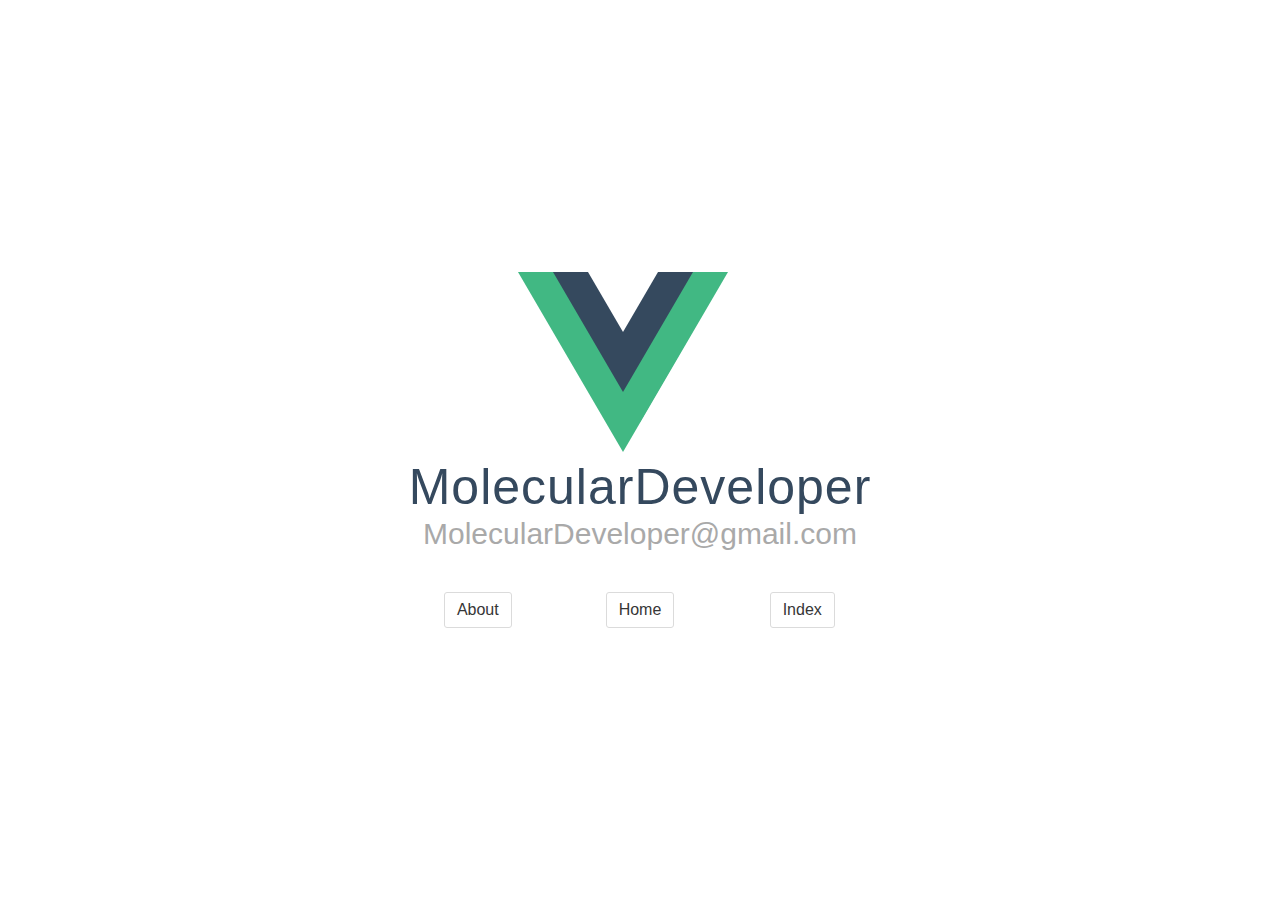
<file: index.html>
<!DOCTYPE html>
<html data-n-head="" data-n-head-ssr>
  <head>
    <meta data-n-head="true" charset="utf-8"><meta data-n-head="true" content="width=device-width,initial-scale=1" name="viewport"><meta data-n-head="true" content="Nuxt.js project" name="description" data-hid="description"><title data-n-head="true">my-nuxt</title><link href="/favicon.ico" rel="icon" data-n-head="true" type="image/x-icon"><link href="/_nuxt/manifest.e7ffdabf281ed4c3db39.js" rel="preload" as="script"><link href="/_nuxt/vendor.642261b8c50acf01b6e0.js" rel="preload" as="script"><link href="/_nuxt/app.238feb42ce526c28c904.js" rel="preload" as="script"><link href="/_nuxt/app.a0597b07e857d747460bad8949b3810d.css" rel="preload" as="style"><link href="/_nuxt/layouts_default.ca45a6cef69b403e128b.js" rel="preload" as="script"><link href="/_nuxt/pages_index.573d2a0c39c8dfb32cf8.js" rel="preload" as="script"><link href="/_nuxt/pages_about.15fe93ca4732b435be60.js" rel="prefetch"><link href="/_nuxt/pages_home.4e63035f70b113283715.js" rel="prefetch"><link href="/_nuxt/app.a0597b07e857d747460bad8949b3810d.css" rel="stylesheet"><style data-vue-ssr-id="0d501ced:0">html{font-family:Source Sans Pro,-apple-system,BlinkMacSystemFont,Segoe UI,Roboto,Helvetica Neue,Arial,sans-serif;font-size:16px;word-spacing:1px;-ms-text-size-adjust:100%;-webkit-text-size-adjust:100%;-moz-osx-font-smoothing:grayscale;-webkit-font-smoothing:antialiased;box-sizing:border-box}*,:after,:before{box-sizing:border-box;margin:0}.button--green{display:inline-block;border-radius:4px;border:1px solid #3b8070;color:#3b8070;text-decoration:none;padding:10px 30px}.button--green:hover{color:#fff;background-color:#3b8070}.button--grey{display:inline-block;border-radius:4px;border:1px solid #35495e;color:#35495e;text-decoration:none;padding:10px 30px;margin-left:15px}.button--grey:hover{color:#fff;background-color:#35495e}</style><style data-vue-ssr-id="5eb19c00:0">/*! bulma.io v0.6.2 | MIT License | github.com/jgthms/bulma */@keyframes spinAround{0%{transform:rotate(0)}to{transform:rotate(359deg)}}/*! minireset.css v0.0.2 | MIT License | github.com/jgthms/minireset.css */blockquote,body,dd,dl,dt,fieldset,figure,h1,h2,h3,h4,h5,h6,hr,html,iframe,legend,li,ol,p,pre,textarea,ul{margin:0;padding:0}h1,h2,h3,h4,h5,h6{font-size:100%;font-weight:400}ul{list-style:none}button,input,select,textarea{margin:0}html{box-sizing:border-box}*,:after,:before{box-sizing:inherit}audio,embed,img,object,video{max-width:100%}iframe{border:0}table{border-collapse:collapse;border-spacing:0}td,th{padding:0;text-align:left}html{background-color:#fff;font-size:16px;-moz-osx-font-smoothing:grayscale;-webkit-font-smoothing:antialiased;min-width:300px;overflow-x:hidden;overflow-y:scroll;text-rendering:optimizeLegibility;text-size-adjust:100%}article,aside,figure,footer,header,hgroup,section{display:block}body,button,input,select,textarea{font-family:BlinkMacSystemFont,-apple-system,Segoe UI,Roboto,Oxygen,Ubuntu,Cantarell,Fira Sans,Droid Sans,Helvetica Neue,Helvetica,Arial,sans-serif}code,pre{-moz-osx-font-smoothing:auto;-webkit-font-smoothing:auto;font-family:monospace}body{color:#4a4a4a;font-size:1rem;font-weight:400;line-height:1.5}a{color:#3273dc;cursor:pointer;text-decoration:none}a strong{color:currentColor}a:hover{color:#363636}code{background-color:#f5f5f5;color:#ff3860;font-size:.875em;font-weight:400;padding:.25em .5em}hr{background-color:#dbdbdb;border:none;display:block;height:1px;margin:1.5rem 0}img{height:auto;max-width:100%}input[type=checkbox],input[type=radio]{vertical-align:baseline}small{font-size:.875em}span{font-style:inherit;font-weight:inherit}strong{color:#363636;font-weight:700}pre{-webkit-overflow-scrolling:touch;background-color:#f5f5f5;color:#4a4a4a;font-size:.875em;overflow-x:auto;padding:1.25rem 1.5rem;white-space:pre;word-wrap:normal}pre code{background-color:transparent;color:currentColor;font-size:1em;padding:0}table td,table th{text-align:left;vertical-align:top}table th{color:#363636}.is-clearfix:after{clear:both;content:" ";display:table}.is-pulled-left{float:left!important}.is-pulled-right{float:right!important}.is-clipped{overflow:hidden!important}.is-overlay{bottom:0;left:0;position:absolute;right:0;top:0}.is-size-1{font-size:3rem!important}.is-size-2{font-size:2.5rem!important}.is-size-3{font-size:2rem!important}.is-size-4{font-size:1.5rem!important}.is-size-5{font-size:1.25rem!important}.is-size-6{font-size:1rem!important}.is-size-7{font-size:.75rem!important}@media screen and (max-width:768px){.is-size-1-mobile{font-size:3rem!important}.is-size-2-mobile{font-size:2.5rem!important}.is-size-3-mobile{font-size:2rem!important}.is-size-4-mobile{font-size:1.5rem!important}.is-size-5-mobile{font-size:1.25rem!important}.is-size-6-mobile{font-size:1rem!important}.is-size-7-mobile{font-size:.75rem!important}}@media print,screen and (min-width:769px){.is-size-1-tablet{font-size:3rem!important}.is-size-2-tablet{font-size:2.5rem!important}.is-size-3-tablet{font-size:2rem!important}.is-size-4-tablet{font-size:1.5rem!important}.is-size-5-tablet{font-size:1.25rem!important}.is-size-6-tablet{font-size:1rem!important}.is-size-7-tablet{font-size:.75rem!important}}@media screen and (max-width:1023px){.is-size-1-touch{font-size:3rem!important}.is-size-2-touch{font-size:2.5rem!important}.is-size-3-touch{font-size:2rem!important}.is-size-4-touch{font-size:1.5rem!important}.is-size-5-touch{font-size:1.25rem!important}.is-size-6-touch{font-size:1rem!important}.is-size-7-touch{font-size:.75rem!important}}@media screen and (min-width:1024px){.is-size-1-desktop{font-size:3rem!important}.is-size-2-desktop{font-size:2.5rem!important}.is-size-3-desktop{font-size:2rem!important}.is-size-4-desktop{font-size:1.5rem!important}.is-size-5-desktop{font-size:1.25rem!important}.is-size-6-desktop{font-size:1rem!important}.is-size-7-desktop{font-size:.75rem!important}}@media screen and (min-width:1216px){.is-size-1-widescreen{font-size:3rem!important}.is-size-2-widescreen{font-size:2.5rem!important}.is-size-3-widescreen{font-size:2rem!important}.is-size-4-widescreen{font-size:1.5rem!important}.is-size-5-widescreen{font-size:1.25rem!important}.is-size-6-widescreen{font-size:1rem!important}.is-size-7-widescreen{font-size:.75rem!important}}@media screen and (min-width:1408px){.is-size-1-fullhd{font-size:3rem!important}.is-size-2-fullhd{font-size:2.5rem!important}.is-size-3-fullhd{font-size:2rem!important}.is-size-4-fullhd{font-size:1.5rem!important}.is-size-5-fullhd{font-size:1.25rem!important}.is-size-6-fullhd{font-size:1rem!important}.is-size-7-fullhd{font-size:.75rem!important}}.has-text-centered{text-align:center!important}@media screen and (max-width:768px){.has-text-centered-mobile{text-align:center!important}}@media print,screen and (min-width:769px){.has-text-centered-tablet{text-align:center!important}}@media screen and (min-width:769px) and (max-width:1023px){.has-text-centered-tablet-only{text-align:center!important}}@media screen and (max-width:1023px){.has-text-centered-touch{text-align:center!important}}@media screen and (min-width:1024px){.has-text-centered-desktop{text-align:center!important}}@media screen and (min-width:1024px) and (max-width:1215px){.has-text-centered-desktop-only{text-align:center!important}}@media screen and (min-width:1216px){.has-text-centered-widescreen{text-align:center!important}}@media screen and (min-width:1216px) and (max-width:1407px){.has-text-centered-widescreen-only{text-align:center!important}}@media screen and (min-width:1408px){.has-text-centered-fullhd{text-align:center!important}}.has-text-justified{text-align:justify!important}@media screen and (max-width:768px){.has-text-justified-mobile{text-align:justify!important}}@media print,screen and (min-width:769px){.has-text-justified-tablet{text-align:justify!important}}@media screen and (min-width:769px) and (max-width:1023px){.has-text-justified-tablet-only{text-align:justify!important}}@media screen and (max-width:1023px){.has-text-justified-touch{text-align:justify!important}}@media screen and (min-width:1024px){.has-text-justified-desktop{text-align:justify!important}}@media screen and (min-width:1024px) and (max-width:1215px){.has-text-justified-desktop-only{text-align:justify!important}}@media screen and (min-width:1216px){.has-text-justified-widescreen{text-align:justify!important}}@media screen and (min-width:1216px) and (max-width:1407px){.has-text-justified-widescreen-only{text-align:justify!important}}@media screen and (min-width:1408px){.has-text-justified-fullhd{text-align:justify!important}}.has-text-left{text-align:left!important}@media screen and (max-width:768px){.has-text-left-mobile{text-align:left!important}}@media print,screen and (min-width:769px){.has-text-left-tablet{text-align:left!important}}@media screen and (min-width:769px) and (max-width:1023px){.has-text-left-tablet-only{text-align:left!important}}@media screen and (max-width:1023px){.has-text-left-touch{text-align:left!important}}@media screen and (min-width:1024px){.has-text-left-desktop{text-align:left!important}}@media screen and (min-width:1024px) and (max-width:1215px){.has-text-left-desktop-only{text-align:left!important}}@media screen and (min-width:1216px){.has-text-left-widescreen{text-align:left!important}}@media screen and (min-width:1216px) and (max-width:1407px){.has-text-left-widescreen-only{text-align:left!important}}@media screen and (min-width:1408px){.has-text-left-fullhd{text-align:left!important}}.has-text-right{text-align:right!important}@media screen and (max-width:768px){.has-text-right-mobile{text-align:right!important}}@media print,screen and (min-width:769px){.has-text-right-tablet{text-align:right!important}}@media screen and (min-width:769px) and (max-width:1023px){.has-text-right-tablet-only{text-align:right!important}}@media screen and (max-width:1023px){.has-text-right-touch{text-align:right!important}}@media screen and (min-width:1024px){.has-text-right-desktop{text-align:right!important}}@media screen and (min-width:1024px) and (max-width:1215px){.has-text-right-desktop-only{text-align:right!important}}@media screen and (min-width:1216px){.has-text-right-widescreen{text-align:right!important}}@media screen and (min-width:1216px) and (max-width:1407px){.has-text-right-widescreen-only{text-align:right!important}}@media screen and (min-width:1408px){.has-text-right-fullhd{text-align:right!important}}.is-capitalized{text-transform:capitalize!important}.is-lowercase{text-transform:lowercase!important}.is-uppercase{text-transform:uppercase!important}.is-italic{font-style:italic!important}.has-text-white{color:#fff!important}a.has-text-white:focus,a.has-text-white:hover{color:#e6e6e6!important}.has-text-black{color:#0a0a0a!important}a.has-text-black:focus,a.has-text-black:hover{color:#000!important}.has-text-light{color:#f5f5f5!important}a.has-text-light:focus,a.has-text-light:hover{color:#dbdbdb!important}.has-text-dark{color:#363636!important}a.has-text-dark:focus,a.has-text-dark:hover{color:#1c1c1c!important}.has-text-primary{color:#00d1b2!important}a.has-text-primary:focus,a.has-text-primary:hover{color:#009e86!important}.has-text-link{color:#3273dc!important}a.has-text-link:focus,a.has-text-link:hover{color:#205bbc!important}.has-text-info{color:#209cee!important}a.has-text-info:focus,a.has-text-info:hover{color:#0f81cc!important}.has-text-success{color:#23d160!important}a.has-text-success:focus,a.has-text-success:hover{color:#1ca64c!important}.has-text-warning{color:#ffdd57!important}a.has-text-warning:focus,a.has-text-warning:hover{color:#ffd324!important}.has-text-danger{color:#ff3860!important}a.has-text-danger:focus,a.has-text-danger:hover{color:#ff0537!important}.has-text-black-bis{color:#121212!important}.has-text-black-ter{color:#242424!important}.has-text-grey-darker{color:#363636!important}.has-text-grey-dark{color:#4a4a4a!important}.has-text-grey{color:#7a7a7a!important}.has-text-grey-light{color:#b5b5b5!important}.has-text-grey-lighter{color:#dbdbdb!important}.has-text-white-ter{color:#f5f5f5!important}.has-text-white-bis{color:#fafafa!important}.has-text-weight-light{font-weight:300!important}.has-text-weight-normal{font-weight:400!important}.has-text-weight-semibold{font-weight:600!important}.has-text-weight-bold{font-weight:700!important}.is-block{display:block!important}@media screen and (max-width:768px){.is-block-mobile{display:block!important}}@media print,screen and (min-width:769px){.is-block-tablet{display:block!important}}@media screen and (min-width:769px) and (max-width:1023px){.is-block-tablet-only{display:block!important}}@media screen and (max-width:1023px){.is-block-touch{display:block!important}}@media screen and (min-width:1024px){.is-block-desktop{display:block!important}}@media screen and (min-width:1024px) and (max-width:1215px){.is-block-desktop-only{display:block!important}}@media screen and (min-width:1216px){.is-block-widescreen{display:block!important}}@media screen and (min-width:1216px) and (max-width:1407px){.is-block-widescreen-only{display:block!important}}@media screen and (min-width:1408px){.is-block-fullhd{display:block!important}}.is-flex{display:flex!important}@media screen and (max-width:768px){.is-flex-mobile{display:flex!important}}@media print,screen and (min-width:769px){.is-flex-tablet{display:flex!important}}@media screen and (min-width:769px) and (max-width:1023px){.is-flex-tablet-only{display:flex!important}}@media screen and (max-width:1023px){.is-flex-touch{display:flex!important}}@media screen and (min-width:1024px){.is-flex-desktop{display:flex!important}}@media screen and (min-width:1024px) and (max-width:1215px){.is-flex-desktop-only{display:flex!important}}@media screen and (min-width:1216px){.is-flex-widescreen{display:flex!important}}@media screen and (min-width:1216px) and (max-width:1407px){.is-flex-widescreen-only{display:flex!important}}@media screen and (min-width:1408px){.is-flex-fullhd{display:flex!important}}.is-inline{display:inline!important}@media screen and (max-width:768px){.is-inline-mobile{display:inline!important}}@media print,screen and (min-width:769px){.is-inline-tablet{display:inline!important}}@media screen and (min-width:769px) and (max-width:1023px){.is-inline-tablet-only{display:inline!important}}@media screen and (max-width:1023px){.is-inline-touch{display:inline!important}}@media screen and (min-width:1024px){.is-inline-desktop{display:inline!important}}@media screen and (min-width:1024px) and (max-width:1215px){.is-inline-desktop-only{display:inline!important}}@media screen and (min-width:1216px){.is-inline-widescreen{display:inline!important}}@media screen and (min-width:1216px) and (max-width:1407px){.is-inline-widescreen-only{display:inline!important}}@media screen and (min-width:1408px){.is-inline-fullhd{display:inline!important}}.is-inline-block{display:inline-block!important}@media screen and (max-width:768px){.is-inline-block-mobile{display:inline-block!important}}@media print,screen and (min-width:769px){.is-inline-block-tablet{display:inline-block!important}}@media screen and (min-width:769px) and (max-width:1023px){.is-inline-block-tablet-only{display:inline-block!important}}@media screen and (max-width:1023px){.is-inline-block-touch{display:inline-block!important}}@media screen and (min-width:1024px){.is-inline-block-desktop{display:inline-block!important}}@media screen and (min-width:1024px) and (max-width:1215px){.is-inline-block-desktop-only{display:inline-block!important}}@media screen and (min-width:1216px){.is-inline-block-widescreen{display:inline-block!important}}@media screen and (min-width:1216px) and (max-width:1407px){.is-inline-block-widescreen-only{display:inline-block!important}}@media screen and (min-width:1408px){.is-inline-block-fullhd{display:inline-block!important}}.is-inline-flex{display:inline-flex!important}@media screen and (max-width:768px){.is-inline-flex-mobile{display:inline-flex!important}}@media print,screen and (min-width:769px){.is-inline-flex-tablet{display:inline-flex!important}}@media screen and (min-width:769px) and (max-width:1023px){.is-inline-flex-tablet-only{display:inline-flex!important}}@media screen and (max-width:1023px){.is-inline-flex-touch{display:inline-flex!important}}@media screen and (min-width:1024px){.is-inline-flex-desktop{display:inline-flex!important}}@media screen and (min-width:1024px) and (max-width:1215px){.is-inline-flex-desktop-only{display:inline-flex!important}}@media screen and (min-width:1216px){.is-inline-flex-widescreen{display:inline-flex!important}}@media screen and (min-width:1216px) and (max-width:1407px){.is-inline-flex-widescreen-only{display:inline-flex!important}}@media screen and (min-width:1408px){.is-inline-flex-fullhd{display:inline-flex!important}}.is-hidden{display:none!important}@media screen and (max-width:768px){.is-hidden-mobile{display:none!important}}@media print,screen and (min-width:769px){.is-hidden-tablet{display:none!important}}@media screen and (min-width:769px) and (max-width:1023px){.is-hidden-tablet-only{display:none!important}}@media screen and (max-width:1023px){.is-hidden-touch{display:none!important}}@media screen and (min-width:1024px){.is-hidden-desktop{display:none!important}}@media screen and (min-width:1024px) and (max-width:1215px){.is-hidden-desktop-only{display:none!important}}@media screen and (min-width:1216px){.is-hidden-widescreen{display:none!important}}@media screen and (min-width:1216px) and (max-width:1407px){.is-hidden-widescreen-only{display:none!important}}@media screen and (min-width:1408px){.is-hidden-fullhd{display:none!important}}.is-invisible{visibility:hidden!important}@media screen and (max-width:768px){.is-invisible-mobile{visibility:hidden!important}}@media print,screen and (min-width:769px){.is-invisible-tablet{visibility:hidden!important}}@media screen and (min-width:769px) and (max-width:1023px){.is-invisible-tablet-only{visibility:hidden!important}}@media screen and (max-width:1023px){.is-invisible-touch{visibility:hidden!important}}@media screen and (min-width:1024px){.is-invisible-desktop{visibility:hidden!important}}@media screen and (min-width:1024px) and (max-width:1215px){.is-invisible-desktop-only{visibility:hidden!important}}@media screen and (min-width:1216px){.is-invisible-widescreen{visibility:hidden!important}}@media screen and (min-width:1216px) and (max-width:1407px){.is-invisible-widescreen-only{visibility:hidden!important}}@media screen and (min-width:1408px){.is-invisible-fullhd{visibility:hidden!important}}.is-marginless{margin:0!important}.is-paddingless{padding:0!important}.is-radiusless{border-radius:0!important}.is-shadowless{box-shadow:none!important}.is-unselectable{-webkit-touch-callout:none;-webkit-user-select:none;-moz-user-select:none;-ms-user-select:none;user-select:none}.box{background-color:#fff;border-radius:5px;box-shadow:0 2px 3px hsla(0,0%,4%,.1),0 0 0 1px hsla(0,0%,4%,.1);color:#4a4a4a;display:block;padding:1.25rem}.box:not(:last-child){margin-bottom:1.5rem}a.box:focus,a.box:hover{box-shadow:0 2px 3px hsla(0,0%,4%,.1),0 0 0 1px #3273dc}a.box:active{box-shadow:inset 0 1px 2px hsla(0,0%,4%,.2),0 0 0 1px #3273dc}.button{-moz-appearance:none;-webkit-appearance:none;align-items:center;border:1px solid transparent;border-radius:3px;box-shadow:none;display:inline-flex;font-size:1rem;height:2.25em;justify-content:flex-start;line-height:1.5;padding-left:calc(.625em - 1px);padding-right:calc(.625em - 1px);position:relative;vertical-align:top;-webkit-touch-callout:none;-webkit-user-select:none;-moz-user-select:none;-ms-user-select:none;user-select:none;background-color:#fff;border-color:#dbdbdb;color:#363636;cursor:pointer;justify-content:center;padding:calc(.375em - 1px) .75em;text-align:center;white-space:nowrap}.button.is-active,.button.is-focused,.button:active,.button:focus{outline:0}.button[disabled]{cursor:not-allowed}.button strong{color:inherit}.button .icon,.button .icon.is-large,.button .icon.is-medium,.button .icon.is-small{height:1.5em;width:1.5em}.button .icon:first-child:not(:last-child){margin-left:calc(-.375em - 1px);margin-right:.1875em}.button .icon:last-child:not(:first-child){margin-left:.1875em;margin-right:calc(-.375em - 1px)}.button .icon:first-child:last-child{margin-left:calc(-.375em - 1px);margin-right:calc(-.375em - 1px)}.button.is-hovered,.button:hover{border-color:#b5b5b5;color:#363636}.button.is-focused,.button:focus{border-color:#3273dc;color:#363636}.button.is-focused:not(:active),.button:focus:not(:active){box-shadow:0 0 0 .125em rgba(50,115,220,.25)}.button.is-active,.button:active{border-color:#4a4a4a;color:#363636}.button.is-text{background-color:transparent;border-color:transparent;color:#4a4a4a;text-decoration:underline}.button.is-text.is-focused,.button.is-text.is-hovered,.button.is-text:focus,.button.is-text:hover{background-color:#f5f5f5;color:#363636}.button.is-text.is-active,.button.is-text:active{background-color:#e8e8e8;color:#363636}.button.is-text[disabled]{background-color:transparent;border-color:transparent;box-shadow:none}.button.is-white{background-color:#fff;border-color:transparent;color:#0a0a0a}.button.is-white.is-hovered,.button.is-white:hover{background-color:#f9f9f9;border-color:transparent;color:#0a0a0a}.button.is-white.is-focused,.button.is-white:focus{border-color:transparent;color:#0a0a0a}.button.is-white.is-focused:not(:active),.button.is-white:focus:not(:active){box-shadow:0 0 0 .125em hsla(0,0%,100%,.25)}.button.is-white.is-active,.button.is-white:active{background-color:#f2f2f2;border-color:transparent;color:#0a0a0a}.button.is-white[disabled]{background-color:#fff;border-color:transparent;box-shadow:none}.button.is-white.is-inverted{background-color:#0a0a0a;color:#fff}.button.is-white.is-inverted:hover{background-color:#000}.button.is-white.is-inverted[disabled]{background-color:#0a0a0a;border-color:transparent;box-shadow:none;color:#fff}.button.is-white.is-loading:after{border-color:transparent transparent #0a0a0a #0a0a0a!important}.button.is-white.is-outlined{background-color:transparent;border-color:#fff;color:#fff}.button.is-white.is-outlined:focus,.button.is-white.is-outlined:hover{background-color:#fff;border-color:#fff;color:#0a0a0a}.button.is-white.is-outlined.is-loading:after{border-color:transparent transparent #fff #fff!important}.button.is-white.is-outlined[disabled]{background-color:transparent;border-color:#fff;box-shadow:none;color:#fff}.button.is-white.is-inverted.is-outlined{background-color:transparent;border-color:#0a0a0a;color:#0a0a0a}.button.is-white.is-inverted.is-outlined:focus,.button.is-white.is-inverted.is-outlined:hover{background-color:#0a0a0a;color:#fff}.button.is-white.is-inverted.is-outlined[disabled]{background-color:transparent;border-color:#0a0a0a;box-shadow:none;color:#0a0a0a}.button.is-black{background-color:#0a0a0a;border-color:transparent;color:#fff}.button.is-black.is-hovered,.button.is-black:hover{background-color:#040404;border-color:transparent;color:#fff}.button.is-black.is-focused,.button.is-black:focus{border-color:transparent;color:#fff}.button.is-black.is-focused:not(:active),.button.is-black:focus:not(:active){box-shadow:0 0 0 .125em hsla(0,0%,4%,.25)}.button.is-black.is-active,.button.is-black:active{background-color:#000;border-color:transparent;color:#fff}.button.is-black[disabled]{background-color:#0a0a0a;border-color:transparent;box-shadow:none}.button.is-black.is-inverted{background-color:#fff;color:#0a0a0a}.button.is-black.is-inverted:hover{background-color:#f2f2f2}.button.is-black.is-inverted[disabled]{background-color:#fff;border-color:transparent;box-shadow:none;color:#0a0a0a}.button.is-black.is-loading:after{border-color:transparent transparent #fff #fff!important}.button.is-black.is-outlined{background-color:transparent;border-color:#0a0a0a;color:#0a0a0a}.button.is-black.is-outlined:focus,.button.is-black.is-outlined:hover{background-color:#0a0a0a;border-color:#0a0a0a;color:#fff}.button.is-black.is-outlined.is-loading:after{border-color:transparent transparent #0a0a0a #0a0a0a!important}.button.is-black.is-outlined[disabled]{background-color:transparent;border-color:#0a0a0a;box-shadow:none;color:#0a0a0a}.button.is-black.is-inverted.is-outlined{background-color:transparent;border-color:#fff;color:#fff}.button.is-black.is-inverted.is-outlined:focus,.button.is-black.is-inverted.is-outlined:hover{background-color:#fff;color:#0a0a0a}.button.is-black.is-inverted.is-outlined[disabled]{background-color:transparent;border-color:#fff;box-shadow:none;color:#fff}.button.is-light{background-color:#f5f5f5;border-color:transparent;color:#363636}.button.is-light.is-hovered,.button.is-light:hover{background-color:#eee;border-color:transparent;color:#363636}.button.is-light.is-focused,.button.is-light:focus{border-color:transparent;color:#363636}.button.is-light.is-focused:not(:active),.button.is-light:focus:not(:active){box-shadow:0 0 0 .125em hsla(0,0%,96%,.25)}.button.is-light.is-active,.button.is-light:active{background-color:#e8e8e8;border-color:transparent;color:#363636}.button.is-light[disabled]{background-color:#f5f5f5;border-color:transparent;box-shadow:none}.button.is-light.is-inverted{background-color:#363636;color:#f5f5f5}.button.is-light.is-inverted:hover{background-color:#292929}.button.is-light.is-inverted[disabled]{background-color:#363636;border-color:transparent;box-shadow:none;color:#f5f5f5}.button.is-light.is-loading:after{border-color:transparent transparent #363636 #363636!important}.button.is-light.is-outlined{background-color:transparent;border-color:#f5f5f5;color:#f5f5f5}.button.is-light.is-outlined:focus,.button.is-light.is-outlined:hover{background-color:#f5f5f5;border-color:#f5f5f5;color:#363636}.button.is-light.is-outlined.is-loading:after{border-color:transparent transparent #f5f5f5 #f5f5f5!important}.button.is-light.is-outlined[disabled]{background-color:transparent;border-color:#f5f5f5;box-shadow:none;color:#f5f5f5}.button.is-light.is-inverted.is-outlined{background-color:transparent;border-color:#363636;color:#363636}.button.is-light.is-inverted.is-outlined:focus,.button.is-light.is-inverted.is-outlined:hover{background-color:#363636;color:#f5f5f5}.button.is-light.is-inverted.is-outlined[disabled]{background-color:transparent;border-color:#363636;box-shadow:none;color:#363636}.button.is-dark{background-color:#363636;border-color:transparent;color:#f5f5f5}.button.is-dark.is-hovered,.button.is-dark:hover{background-color:#2f2f2f;border-color:transparent;color:#f5f5f5}.button.is-dark.is-focused,.button.is-dark:focus{border-color:transparent;color:#f5f5f5}.button.is-dark.is-focused:not(:active),.button.is-dark:focus:not(:active){box-shadow:0 0 0 .125em rgba(54,54,54,.25)}.button.is-dark.is-active,.button.is-dark:active{background-color:#292929;border-color:transparent;color:#f5f5f5}.button.is-dark[disabled]{background-color:#363636;border-color:transparent;box-shadow:none}.button.is-dark.is-inverted{background-color:#f5f5f5;color:#363636}.button.is-dark.is-inverted:hover{background-color:#e8e8e8}.button.is-dark.is-inverted[disabled]{background-color:#f5f5f5;border-color:transparent;box-shadow:none;color:#363636}.button.is-dark.is-loading:after{border-color:transparent transparent #f5f5f5 #f5f5f5!important}.button.is-dark.is-outlined{background-color:transparent;border-color:#363636;color:#363636}.button.is-dark.is-outlined:focus,.button.is-dark.is-outlined:hover{background-color:#363636;border-color:#363636;color:#f5f5f5}.button.is-dark.is-outlined.is-loading:after{border-color:transparent transparent #363636 #363636!important}.button.is-dark.is-outlined[disabled]{background-color:transparent;border-color:#363636;box-shadow:none;color:#363636}.button.is-dark.is-inverted.is-outlined{background-color:transparent;border-color:#f5f5f5;color:#f5f5f5}.button.is-dark.is-inverted.is-outlined:focus,.button.is-dark.is-inverted.is-outlined:hover{background-color:#f5f5f5;color:#363636}.button.is-dark.is-inverted.is-outlined[disabled]{background-color:transparent;border-color:#f5f5f5;box-shadow:none;color:#f5f5f5}.button.is-primary{background-color:#00d1b2;border-color:transparent;color:#fff}.button.is-primary.is-hovered,.button.is-primary:hover{background-color:#00c4a7;border-color:transparent;color:#fff}.button.is-primary.is-focused,.button.is-primary:focus{border-color:transparent;color:#fff}.button.is-primary.is-focused:not(:active),.button.is-primary:focus:not(:active){box-shadow:0 0 0 .125em rgba(0,209,178,.25)}.button.is-primary.is-active,.button.is-primary:active{background-color:#00b89c;border-color:transparent;color:#fff}.button.is-primary[disabled]{background-color:#00d1b2;border-color:transparent;box-shadow:none}.button.is-primary.is-inverted{background-color:#fff;color:#00d1b2}.button.is-primary.is-inverted:hover{background-color:#f2f2f2}.button.is-primary.is-inverted[disabled]{background-color:#fff;border-color:transparent;box-shadow:none;color:#00d1b2}.button.is-primary.is-loading:after{border-color:transparent transparent #fff #fff!important}.button.is-primary.is-outlined{background-color:transparent;border-color:#00d1b2;color:#00d1b2}.button.is-primary.is-outlined:focus,.button.is-primary.is-outlined:hover{background-color:#00d1b2;border-color:#00d1b2;color:#fff}.button.is-primary.is-outlined.is-loading:after{border-color:transparent transparent #00d1b2 #00d1b2!important}.button.is-primary.is-outlined[disabled]{background-color:transparent;border-color:#00d1b2;box-shadow:none;color:#00d1b2}.button.is-primary.is-inverted.is-outlined{background-color:transparent;border-color:#fff;color:#fff}.button.is-primary.is-inverted.is-outlined:focus,.button.is-primary.is-inverted.is-outlined:hover{background-color:#fff;color:#00d1b2}.button.is-primary.is-inverted.is-outlined[disabled]{background-color:transparent;border-color:#fff;box-shadow:none;color:#fff}.button.is-link{background-color:#3273dc;border-color:transparent;color:#fff}.button.is-link.is-hovered,.button.is-link:hover{background-color:#276cda;border-color:transparent;color:#fff}.button.is-link.is-focused,.button.is-link:focus{border-color:transparent;color:#fff}.button.is-link.is-focused:not(:active),.button.is-link:focus:not(:active){box-shadow:0 0 0 .125em rgba(50,115,220,.25)}.button.is-link.is-active,.button.is-link:active{background-color:#2366d1;border-color:transparent;color:#fff}.button.is-link[disabled]{background-color:#3273dc;border-color:transparent;box-shadow:none}.button.is-link.is-inverted{background-color:#fff;color:#3273dc}.button.is-link.is-inverted:hover{background-color:#f2f2f2}.button.is-link.is-inverted[disabled]{background-color:#fff;border-color:transparent;box-shadow:none;color:#3273dc}.button.is-link.is-loading:after{border-color:transparent transparent #fff #fff!important}.button.is-link.is-outlined{background-color:transparent;border-color:#3273dc;color:#3273dc}.button.is-link.is-outlined:focus,.button.is-link.is-outlined:hover{background-color:#3273dc;border-color:#3273dc;color:#fff}.button.is-link.is-outlined.is-loading:after{border-color:transparent transparent #3273dc #3273dc!important}.button.is-link.is-outlined[disabled]{background-color:transparent;border-color:#3273dc;box-shadow:none;color:#3273dc}.button.is-link.is-inverted.is-outlined{background-color:transparent;border-color:#fff;color:#fff}.button.is-link.is-inverted.is-outlined:focus,.button.is-link.is-inverted.is-outlined:hover{background-color:#fff;color:#3273dc}.button.is-link.is-inverted.is-outlined[disabled]{background-color:transparent;border-color:#fff;box-shadow:none;color:#fff}.button.is-info{background-color:#209cee;border-color:transparent;color:#fff}.button.is-info.is-hovered,.button.is-info:hover{background-color:#1496ed;border-color:transparent;color:#fff}.button.is-info.is-focused,.button.is-info:focus{border-color:transparent;color:#fff}.button.is-info.is-focused:not(:active),.button.is-info:focus:not(:active){box-shadow:0 0 0 .125em rgba(32,156,238,.25)}.button.is-info.is-active,.button.is-info:active{background-color:#118fe4;border-color:transparent;color:#fff}.button.is-info[disabled]{background-color:#209cee;border-color:transparent;box-shadow:none}.button.is-info.is-inverted{background-color:#fff;color:#209cee}.button.is-info.is-inverted:hover{background-color:#f2f2f2}.button.is-info.is-inverted[disabled]{background-color:#fff;border-color:transparent;box-shadow:none;color:#209cee}.button.is-info.is-loading:after{border-color:transparent transparent #fff #fff!important}.button.is-info.is-outlined{background-color:transparent;border-color:#209cee;color:#209cee}.button.is-info.is-outlined:focus,.button.is-info.is-outlined:hover{background-color:#209cee;border-color:#209cee;color:#fff}.button.is-info.is-outlined.is-loading:after{border-color:transparent transparent #209cee #209cee!important}.button.is-info.is-outlined[disabled]{background-color:transparent;border-color:#209cee;box-shadow:none;color:#209cee}.button.is-info.is-inverted.is-outlined{background-color:transparent;border-color:#fff;color:#fff}.button.is-info.is-inverted.is-outlined:focus,.button.is-info.is-inverted.is-outlined:hover{background-color:#fff;color:#209cee}.button.is-info.is-inverted.is-outlined[disabled]{background-color:transparent;border-color:#fff;box-shadow:none;color:#fff}.button.is-success{background-color:#23d160;border-color:transparent;color:#fff}.button.is-success.is-hovered,.button.is-success:hover{background-color:#22c65b;border-color:transparent;color:#fff}.button.is-success.is-focused,.button.is-success:focus{border-color:transparent;color:#fff}.button.is-success.is-focused:not(:active),.button.is-success:focus:not(:active){box-shadow:0 0 0 .125em rgba(35,209,96,.25)}.button.is-success.is-active,.button.is-success:active{background-color:#20bc56;border-color:transparent;color:#fff}.button.is-success[disabled]{background-color:#23d160;border-color:transparent;box-shadow:none}.button.is-success.is-inverted{background-color:#fff;color:#23d160}.button.is-success.is-inverted:hover{background-color:#f2f2f2}.button.is-success.is-inverted[disabled]{background-color:#fff;border-color:transparent;box-shadow:none;color:#23d160}.button.is-success.is-loading:after{border-color:transparent transparent #fff #fff!important}.button.is-success.is-outlined{background-color:transparent;border-color:#23d160;color:#23d160}.button.is-success.is-outlined:focus,.button.is-success.is-outlined:hover{background-color:#23d160;border-color:#23d160;color:#fff}.button.is-success.is-outlined.is-loading:after{border-color:transparent transparent #23d160 #23d160!important}.button.is-success.is-outlined[disabled]{background-color:transparent;border-color:#23d160;box-shadow:none;color:#23d160}.button.is-success.is-inverted.is-outlined{background-color:transparent;border-color:#fff;color:#fff}.button.is-success.is-inverted.is-outlined:focus,.button.is-success.is-inverted.is-outlined:hover{background-color:#fff;color:#23d160}.button.is-success.is-inverted.is-outlined[disabled]{background-color:transparent;border-color:#fff;box-shadow:none;color:#fff}.button.is-warning{background-color:#ffdd57;border-color:transparent;color:rgba(0,0,0,.7)}.button.is-warning.is-hovered,.button.is-warning:hover{background-color:#ffdb4a;border-color:transparent;color:rgba(0,0,0,.7)}.button.is-warning.is-focused,.button.is-warning:focus{border-color:transparent;color:rgba(0,0,0,.7)}.button.is-warning.is-focused:not(:active),.button.is-warning:focus:not(:active){box-shadow:0 0 0 .125em rgba(255,221,87,.25)}.button.is-warning.is-active,.button.is-warning:active{background-color:#ffd83d;border-color:transparent;color:rgba(0,0,0,.7)}.button.is-warning[disabled]{background-color:#ffdd57;border-color:transparent;box-shadow:none}.button.is-warning.is-inverted{color:#ffdd57}.button.is-warning.is-inverted,.button.is-warning.is-inverted:hover{background-color:rgba(0,0,0,.7)}.button.is-warning.is-inverted[disabled]{background-color:rgba(0,0,0,.7);border-color:transparent;box-shadow:none;color:#ffdd57}.button.is-warning.is-loading:after{border-color:transparent transparent rgba(0,0,0,.7) rgba(0,0,0,.7)!important}.button.is-warning.is-outlined{background-color:transparent;border-color:#ffdd57;color:#ffdd57}.button.is-warning.is-outlined:focus,.button.is-warning.is-outlined:hover{background-color:#ffdd57;border-color:#ffdd57;color:rgba(0,0,0,.7)}.button.is-warning.is-outlined.is-loading:after{border-color:transparent transparent #ffdd57 #ffdd57!important}.button.is-warning.is-outlined[disabled]{background-color:transparent;border-color:#ffdd57;box-shadow:none;color:#ffdd57}.button.is-warning.is-inverted.is-outlined{background-color:transparent;border-color:rgba(0,0,0,.7);color:rgba(0,0,0,.7)}.button.is-warning.is-inverted.is-outlined:focus,.button.is-warning.is-inverted.is-outlined:hover{background-color:rgba(0,0,0,.7);color:#ffdd57}.button.is-warning.is-inverted.is-outlined[disabled]{background-color:transparent;border-color:rgba(0,0,0,.7);box-shadow:none;color:rgba(0,0,0,.7)}.button.is-danger{background-color:#ff3860;border-color:transparent;color:#fff}.button.is-danger.is-hovered,.button.is-danger:hover{background-color:#ff2b56;border-color:transparent;color:#fff}.button.is-danger.is-focused,.button.is-danger:focus{border-color:transparent;color:#fff}.button.is-danger.is-focused:not(:active),.button.is-danger:focus:not(:active){box-shadow:0 0 0 .125em rgba(255,56,96,.25)}.button.is-danger.is-active,.button.is-danger:active{background-color:#ff1f4b;border-color:transparent;color:#fff}.button.is-danger[disabled]{background-color:#ff3860;border-color:transparent;box-shadow:none}.button.is-danger.is-inverted{background-color:#fff;color:#ff3860}.button.is-danger.is-inverted:hover{background-color:#f2f2f2}.button.is-danger.is-inverted[disabled]{background-color:#fff;border-color:transparent;box-shadow:none;color:#ff3860}.button.is-danger.is-loading:after{border-color:transparent transparent #fff #fff!important}.button.is-danger.is-outlined{background-color:transparent;border-color:#ff3860;color:#ff3860}.button.is-danger.is-outlined:focus,.button.is-danger.is-outlined:hover{background-color:#ff3860;border-color:#ff3860;color:#fff}.button.is-danger.is-outlined.is-loading:after{border-color:transparent transparent #ff3860 #ff3860!important}.button.is-danger.is-outlined[disabled]{background-color:transparent;border-color:#ff3860;box-shadow:none;color:#ff3860}.button.is-danger.is-inverted.is-outlined{background-color:transparent;border-color:#fff;color:#fff}.button.is-danger.is-inverted.is-outlined:focus,.button.is-danger.is-inverted.is-outlined:hover{background-color:#fff;color:#ff3860}.button.is-danger.is-inverted.is-outlined[disabled]{background-color:transparent;border-color:#fff;box-shadow:none;color:#fff}.button.is-small{border-radius:2px;font-size:.75rem}.button.is-medium{font-size:1.25rem}.button.is-large{font-size:1.5rem}.button[disabled]{background-color:#fff;border-color:#dbdbdb;box-shadow:none;opacity:.5}.button.is-fullwidth{display:flex;width:100%}.button.is-loading{color:transparent!important;pointer-events:none}.button.is-loading:after{animation:spinAround .5s infinite linear;border:2px solid #dbdbdb;border-radius:290486px;border-right-color:transparent;border-top-color:transparent;content:"";display:block;height:1em;position:relative;width:1em;position:absolute;left:calc(50% - .5em);top:calc(50% - .5em);position:absolute!important}.button.is-static{background-color:#f5f5f5;border-color:#dbdbdb;color:#7a7a7a;box-shadow:none;pointer-events:none}.button.is-rounded{border-radius:290486px;padding-left:1em;padding-right:1em}.buttons{align-items:center;display:flex;flex-wrap:wrap;justify-content:flex-start}.buttons .button{margin-bottom:.5rem}.buttons .button:not(:last-child){margin-right:.5rem}.buttons:last-child{margin-bottom:-.5rem}.buttons:not(:last-child){margin-bottom:1rem}.buttons.has-addons .button:not(:first-child){border-bottom-left-radius:0;border-top-left-radius:0}.buttons.has-addons .button:not(:last-child){border-bottom-right-radius:0;border-top-right-radius:0;margin-right:-1px}.buttons.has-addons .button:last-child{margin-right:0}.buttons.has-addons .button.is-hovered,.buttons.has-addons .button:hover{z-index:2}.buttons.has-addons .button.is-active,.buttons.has-addons .button.is-focused,.buttons.has-addons .button.is-selected,.buttons.has-addons .button:active,.buttons.has-addons .button:focus{z-index:3}.buttons.has-addons .button.is-active:hover,.buttons.has-addons .button.is-focused:hover,.buttons.has-addons .button.is-selected:hover,.buttons.has-addons .button:active:hover,.buttons.has-addons .button:focus:hover{z-index:4}.buttons.is-centered{justify-content:center}.buttons.is-right{justify-content:flex-end}.container{margin:0 auto;position:relative}@media screen and (min-width:1024px){.container{max-width:960px;width:960px}.container.is-fluid{margin-left:32px;margin-right:32px;max-width:none;width:auto}}@media screen and (max-width:1215px){.container.is-widescreen{max-width:1152px;width:auto}}@media screen and (max-width:1407px){.container.is-fullhd{max-width:1344px;width:auto}}@media screen and (min-width:1216px){.container{max-width:1152px;width:1152px}}@media screen and (min-width:1408px){.container{max-width:1344px;width:1344px}}.content:not(:last-child){margin-bottom:1.5rem}.content li+li{margin-top:.25em}.content blockquote:not(:last-child),.content dl:not(:last-child),.content ol:not(:last-child),.content p:not(:last-child),.content pre:not(:last-child),.content table:not(:last-child),.content ul:not(:last-child){margin-bottom:1em}.content h1,.content h2,.content h3,.content h4,.content h5,.content h6{color:#363636;font-weight:400;line-height:1.125}.content h1{font-size:2em;margin-bottom:.5em}.content h1:not(:first-child){margin-top:1em}.content h2{font-size:1.75em;margin-bottom:.5714em}.content h2:not(:first-child){margin-top:1.1428em}.content h3{font-size:1.5em;margin-bottom:.6666em}.content h3:not(:first-child){margin-top:1.3333em}.content h4{font-size:1.25em;margin-bottom:.8em}.content h5{font-size:1.125em;margin-bottom:.8888em}.content h6{font-size:1em;margin-bottom:1em}.content blockquote{background-color:#f5f5f5;border-left:5px solid #dbdbdb;padding:1.25em 1.5em}.content ol{list-style:decimal outside}.content ol,.content ul{margin-left:2em;margin-top:1em}.content ul{list-style:disc outside}.content ul ul{list-style-type:circle;margin-top:.5em}.content ul ul ul{list-style-type:square}.content dd{margin-left:2em}.content figure{margin-left:2em;margin-right:2em;text-align:center}.content figure:not(:first-child){margin-top:2em}.content figure:not(:last-child){margin-bottom:2em}.content figure img{display:inline-block}.content figure figcaption{font-style:italic}.content pre{-webkit-overflow-scrolling:touch;overflow-x:auto;padding:1.25em 1.5em;white-space:pre;word-wrap:normal}.content sub,.content sup{font-size:75%}.content table{width:100%}.content table td,.content table th{border:1px solid #dbdbdb;border-width:0 0 1px;padding:.5em .75em;vertical-align:top}.content table th{color:#363636;text-align:left}.content table tr:hover{background-color:#f5f5f5}.content table thead td,.content table thead th{border-width:0 0 2px;color:#363636}.content table tfoot td,.content table tfoot th{border-width:2px 0 0;color:#363636}.content table tbody tr:last-child td,.content table tbody tr:last-child th{border-bottom-width:0}.content.is-small{font-size:.75rem}.content.is-medium{font-size:1.25rem}.content.is-large{font-size:1.5rem}.input,.textarea{-moz-appearance:none;-webkit-appearance:none;align-items:center;border:1px solid transparent;border-radius:3px;box-shadow:none;display:inline-flex;font-size:1rem;height:2.25em;justify-content:flex-start;line-height:1.5;padding:calc(.375em - 1px) calc(.625em - 1px);position:relative;vertical-align:top;background-color:#fff;border-color:#dbdbdb;color:#363636;box-shadow:inset 0 1px 2px hsla(0,0%,4%,.1);max-width:100%;width:100%}.input.is-active,.input.is-focused,.input:active,.input:focus,.textarea.is-active,.textarea.is-focused,.textarea:active,.textarea:focus{outline:0}.input[disabled],.textarea[disabled]{cursor:not-allowed}.input::-moz-placeholder,.textarea::-moz-placeholder{color:rgba(54,54,54,.3)}.input::-webkit-input-placeholder,.textarea::-webkit-input-placeholder{color:rgba(54,54,54,.3)}.input:-moz-placeholder,.textarea:-moz-placeholder{color:rgba(54,54,54,.3)}.input:-ms-input-placeholder,.textarea:-ms-input-placeholder{color:rgba(54,54,54,.3)}.input.is-hovered,.input:hover,.textarea.is-hovered,.textarea:hover{border-color:#b5b5b5}.input.is-active,.input.is-focused,.input:active,.input:focus,.textarea.is-active,.textarea.is-focused,.textarea:active,.textarea:focus{border-color:#3273dc;box-shadow:0 0 0 .125em rgba(50,115,220,.25)}.input[disabled],.textarea[disabled]{background-color:#f5f5f5;border-color:#f5f5f5;box-shadow:none;color:#7a7a7a}.input[disabled]::-moz-placeholder,.textarea[disabled]::-moz-placeholder{color:hsla(0,0%,48%,.3)}.input[disabled]::-webkit-input-placeholder,.textarea[disabled]::-webkit-input-placeholder{color:hsla(0,0%,48%,.3)}.input[disabled]:-moz-placeholder,.textarea[disabled]:-moz-placeholder{color:hsla(0,0%,48%,.3)}.input[disabled]:-ms-input-placeholder,.textarea[disabled]:-ms-input-placeholder{color:hsla(0,0%,48%,.3)}.input[readonly],.textarea[readonly]{box-shadow:none}.input.is-white,.textarea.is-white{border-color:#fff}.input.is-white.is-active,.input.is-white.is-focused,.input.is-white:active,.input.is-white:focus,.textarea.is-white.is-active,.textarea.is-white.is-focused,.textarea.is-white:active,.textarea.is-white:focus{box-shadow:0 0 0 .125em hsla(0,0%,100%,.25)}.input.is-black,.textarea.is-black{border-color:#0a0a0a}.input.is-black.is-active,.input.is-black.is-focused,.input.is-black:active,.input.is-black:focus,.textarea.is-black.is-active,.textarea.is-black.is-focused,.textarea.is-black:active,.textarea.is-black:focus{box-shadow:0 0 0 .125em hsla(0,0%,4%,.25)}.input.is-light,.textarea.is-light{border-color:#f5f5f5}.input.is-light.is-active,.input.is-light.is-focused,.input.is-light:active,.input.is-light:focus,.textarea.is-light.is-active,.textarea.is-light.is-focused,.textarea.is-light:active,.textarea.is-light:focus{box-shadow:0 0 0 .125em hsla(0,0%,96%,.25)}.input.is-dark,.textarea.is-dark{border-color:#363636}.input.is-dark.is-active,.input.is-dark.is-focused,.input.is-dark:active,.input.is-dark:focus,.textarea.is-dark.is-active,.textarea.is-dark.is-focused,.textarea.is-dark:active,.textarea.is-dark:focus{box-shadow:0 0 0 .125em rgba(54,54,54,.25)}.input.is-primary,.textarea.is-primary{border-color:#00d1b2}.input.is-primary.is-active,.input.is-primary.is-focused,.input.is-primary:active,.input.is-primary:focus,.textarea.is-primary.is-active,.textarea.is-primary.is-focused,.textarea.is-primary:active,.textarea.is-primary:focus{box-shadow:0 0 0 .125em rgba(0,209,178,.25)}.input.is-link,.textarea.is-link{border-color:#3273dc}.input.is-link.is-active,.input.is-link.is-focused,.input.is-link:active,.input.is-link:focus,.textarea.is-link.is-active,.textarea.is-link.is-focused,.textarea.is-link:active,.textarea.is-link:focus{box-shadow:0 0 0 .125em rgba(50,115,220,.25)}.input.is-info,.textarea.is-info{border-color:#209cee}.input.is-info.is-active,.input.is-info.is-focused,.input.is-info:active,.input.is-info:focus,.textarea.is-info.is-active,.textarea.is-info.is-focused,.textarea.is-info:active,.textarea.is-info:focus{box-shadow:0 0 0 .125em rgba(32,156,238,.25)}.input.is-success,.textarea.is-success{border-color:#23d160}.input.is-success.is-active,.input.is-success.is-focused,.input.is-success:active,.input.is-success:focus,.textarea.is-success.is-active,.textarea.is-success.is-focused,.textarea.is-success:active,.textarea.is-success:focus{box-shadow:0 0 0 .125em rgba(35,209,96,.25)}.input.is-warning,.textarea.is-warning{border-color:#ffdd57}.input.is-warning.is-active,.input.is-warning.is-focused,.input.is-warning:active,.input.is-warning:focus,.textarea.is-warning.is-active,.textarea.is-warning.is-focused,.textarea.is-warning:active,.textarea.is-warning:focus{box-shadow:0 0 0 .125em rgba(255,221,87,.25)}.input.is-danger,.textarea.is-danger{border-color:#ff3860}.input.is-danger.is-active,.input.is-danger.is-focused,.input.is-danger:active,.input.is-danger:focus,.textarea.is-danger.is-active,.textarea.is-danger.is-focused,.textarea.is-danger:active,.textarea.is-danger:focus{box-shadow:0 0 0 .125em rgba(255,56,96,.25)}.input.is-small,.textarea.is-small{border-radius:2px;font-size:.75rem}.input.is-medium,.textarea.is-medium{font-size:1.25rem}.input.is-large,.textarea.is-large{font-size:1.5rem}.input.is-fullwidth,.textarea.is-fullwidth{display:block;width:100%}.input.is-inline,.textarea.is-inline{display:inline;width:auto}.input.is-rounded{border-radius:290486px;padding-left:1em;padding-right:1em}.input.is-static{background-color:transparent;border-color:transparent;box-shadow:none;padding-left:0;padding-right:0}.textarea{display:block;max-width:100%;min-width:100%;padding:.625em;resize:vertical}.textarea:not([rows]){max-height:600px;min-height:120px}.textarea[rows]{height:unset}.textarea.has-fixed-size{resize:none}.checkbox,.radio{cursor:pointer;display:inline-block;line-height:1.25;position:relative}.checkbox input,.radio input{cursor:pointer}.checkbox:hover,.radio:hover{color:#363636}.checkbox[disabled],.radio[disabled]{color:#7a7a7a;cursor:not-allowed}.radio+.radio{margin-left:.5em}.select{display:inline-block;max-width:100%;position:relative;vertical-align:top}.select:not(.is-multiple){height:2.25em}.select:not(.is-multiple):after{border:1px solid #3273dc;border-right:0;border-top:0;content:" ";display:block;height:.5em;pointer-events:none;position:absolute;transform:rotate(-45deg);transform-origin:center;width:.5em;margin-top:-.375em;right:1.125em;top:50%;z-index:4}.select.is-rounded select{border-radius:290486px;padding-left:1em}.select select{-moz-appearance:none;-webkit-appearance:none;align-items:center;border:1px solid transparent;border-radius:3px;box-shadow:none;display:inline-flex;font-size:1rem;height:2.25em;justify-content:flex-start;line-height:1.5;padding:calc(.375em - 1px) calc(.625em - 1px);position:relative;vertical-align:top;background-color:#fff;border-color:#dbdbdb;color:#363636;cursor:pointer;display:block;font-size:1em;max-width:100%;outline:0}.select select.is-active,.select select.is-focused,.select select:active,.select select:focus{outline:0}.select select[disabled]{cursor:not-allowed}.select select::-moz-placeholder{color:rgba(54,54,54,.3)}.select select::-webkit-input-placeholder{color:rgba(54,54,54,.3)}.select select:-moz-placeholder{color:rgba(54,54,54,.3)}.select select:-ms-input-placeholder{color:rgba(54,54,54,.3)}.select select.is-hovered,.select select:hover{border-color:#b5b5b5}.select select.is-active,.select select.is-focused,.select select:active,.select select:focus{border-color:#3273dc;box-shadow:0 0 0 .125em rgba(50,115,220,.25)}.select select[disabled]{background-color:#f5f5f5;border-color:#f5f5f5;box-shadow:none;color:#7a7a7a}.select select[disabled]::-moz-placeholder{color:hsla(0,0%,48%,.3)}.select select[disabled]::-webkit-input-placeholder{color:hsla(0,0%,48%,.3)}.select select[disabled]:-moz-placeholder{color:hsla(0,0%,48%,.3)}.select select[disabled]:-ms-input-placeholder{color:hsla(0,0%,48%,.3)}.select select::-ms-expand{display:none}.select select[disabled]:hover{border-color:#f5f5f5}.select select:not([multiple]){padding-right:2.5em}.select select[multiple]{height:unset;padding:0}.select select[multiple] option{padding:.5em 1em}.select:hover:after{border-color:#363636}.select.is-white select{border-color:#fff}.select.is-white select.is-active,.select.is-white select.is-focused,.select.is-white select:active,.select.is-white select:focus{box-shadow:0 0 0 .125em hsla(0,0%,100%,.25)}.select.is-black select{border-color:#0a0a0a}.select.is-black select.is-active,.select.is-black select.is-focused,.select.is-black select:active,.select.is-black select:focus{box-shadow:0 0 0 .125em hsla(0,0%,4%,.25)}.select.is-light select{border-color:#f5f5f5}.select.is-light select.is-active,.select.is-light select.is-focused,.select.is-light select:active,.select.is-light select:focus{box-shadow:0 0 0 .125em hsla(0,0%,96%,.25)}.select.is-dark select{border-color:#363636}.select.is-dark select.is-active,.select.is-dark select.is-focused,.select.is-dark select:active,.select.is-dark select:focus{box-shadow:0 0 0 .125em rgba(54,54,54,.25)}.select.is-primary select{border-color:#00d1b2}.select.is-primary select.is-active,.select.is-primary select.is-focused,.select.is-primary select:active,.select.is-primary select:focus{box-shadow:0 0 0 .125em rgba(0,209,178,.25)}.select.is-link select{border-color:#3273dc}.select.is-link select.is-active,.select.is-link select.is-focused,.select.is-link select:active,.select.is-link select:focus{box-shadow:0 0 0 .125em rgba(50,115,220,.25)}.select.is-info select{border-color:#209cee}.select.is-info select.is-active,.select.is-info select.is-focused,.select.is-info select:active,.select.is-info select:focus{box-shadow:0 0 0 .125em rgba(32,156,238,.25)}.select.is-success select{border-color:#23d160}.select.is-success select.is-active,.select.is-success select.is-focused,.select.is-success select:active,.select.is-success select:focus{box-shadow:0 0 0 .125em rgba(35,209,96,.25)}.select.is-warning select{border-color:#ffdd57}.select.is-warning select.is-active,.select.is-warning select.is-focused,.select.is-warning select:active,.select.is-warning select:focus{box-shadow:0 0 0 .125em rgba(255,221,87,.25)}.select.is-danger select{border-color:#ff3860}.select.is-danger select.is-active,.select.is-danger select.is-focused,.select.is-danger select:active,.select.is-danger select:focus{box-shadow:0 0 0 .125em rgba(255,56,96,.25)}.select.is-small{border-radius:2px;font-size:.75rem}.select.is-medium{font-size:1.25rem}.select.is-large{font-size:1.5rem}.select.is-disabled:after{border-color:#7a7a7a}.select.is-fullwidth,.select.is-fullwidth select{width:100%}.select.is-loading:after{animation:spinAround .5s infinite linear;border:2px solid #dbdbdb;border-radius:290486px;border-right-color:transparent;border-top-color:transparent;content:"";display:block;height:1em;position:relative;width:1em;margin-top:0;position:absolute;right:.625em;top:.625em;transform:none}.select.is-loading.is-small:after{font-size:.75rem}.select.is-loading.is-medium:after{font-size:1.25rem}.select.is-loading.is-large:after{font-size:1.5rem}.file{-webkit-touch-callout:none;-webkit-user-select:none;-moz-user-select:none;-ms-user-select:none;user-select:none;align-items:stretch;display:flex;justify-content:flex-start;position:relative}.file.is-white .file-cta{background-color:#fff;border-color:transparent;color:#0a0a0a}.file.is-white.is-hovered .file-cta,.file.is-white:hover .file-cta{background-color:#f9f9f9;border-color:transparent;color:#0a0a0a}.file.is-white.is-focused .file-cta,.file.is-white:focus .file-cta{border-color:transparent;box-shadow:0 0 .5em hsla(0,0%,100%,.25);color:#0a0a0a}.file.is-white.is-active .file-cta,.file.is-white:active .file-cta{background-color:#f2f2f2;border-color:transparent;color:#0a0a0a}.file.is-black .file-cta{background-color:#0a0a0a;border-color:transparent;color:#fff}.file.is-black.is-hovered .file-cta,.file.is-black:hover .file-cta{background-color:#040404;border-color:transparent;color:#fff}.file.is-black.is-focused .file-cta,.file.is-black:focus .file-cta{border-color:transparent;box-shadow:0 0 .5em hsla(0,0%,4%,.25);color:#fff}.file.is-black.is-active .file-cta,.file.is-black:active .file-cta{background-color:#000;border-color:transparent;color:#fff}.file.is-light .file-cta{background-color:#f5f5f5;border-color:transparent;color:#363636}.file.is-light.is-hovered .file-cta,.file.is-light:hover .file-cta{background-color:#eee;border-color:transparent;color:#363636}.file.is-light.is-focused .file-cta,.file.is-light:focus .file-cta{border-color:transparent;box-shadow:0 0 .5em hsla(0,0%,96%,.25);color:#363636}.file.is-light.is-active .file-cta,.file.is-light:active .file-cta{background-color:#e8e8e8;border-color:transparent;color:#363636}.file.is-dark .file-cta{background-color:#363636;border-color:transparent;color:#f5f5f5}.file.is-dark.is-hovered .file-cta,.file.is-dark:hover .file-cta{background-color:#2f2f2f;border-color:transparent;color:#f5f5f5}.file.is-dark.is-focused .file-cta,.file.is-dark:focus .file-cta{border-color:transparent;box-shadow:0 0 .5em rgba(54,54,54,.25);color:#f5f5f5}.file.is-dark.is-active .file-cta,.file.is-dark:active .file-cta{background-color:#292929;border-color:transparent;color:#f5f5f5}.file.is-primary .file-cta{background-color:#00d1b2;border-color:transparent;color:#fff}.file.is-primary.is-hovered .file-cta,.file.is-primary:hover .file-cta{background-color:#00c4a7;border-color:transparent;color:#fff}.file.is-primary.is-focused .file-cta,.file.is-primary:focus .file-cta{border-color:transparent;box-shadow:0 0 .5em rgba(0,209,178,.25);color:#fff}.file.is-primary.is-active .file-cta,.file.is-primary:active .file-cta{background-color:#00b89c;border-color:transparent;color:#fff}.file.is-link .file-cta{background-color:#3273dc;border-color:transparent;color:#fff}.file.is-link.is-hovered .file-cta,.file.is-link:hover .file-cta{background-color:#276cda;border-color:transparent;color:#fff}.file.is-link.is-focused .file-cta,.file.is-link:focus .file-cta{border-color:transparent;box-shadow:0 0 .5em rgba(50,115,220,.25);color:#fff}.file.is-link.is-active .file-cta,.file.is-link:active .file-cta{background-color:#2366d1;border-color:transparent;color:#fff}.file.is-info .file-cta{background-color:#209cee;border-color:transparent;color:#fff}.file.is-info.is-hovered .file-cta,.file.is-info:hover .file-cta{background-color:#1496ed;border-color:transparent;color:#fff}.file.is-info.is-focused .file-cta,.file.is-info:focus .file-cta{border-color:transparent;box-shadow:0 0 .5em rgba(32,156,238,.25);color:#fff}.file.is-info.is-active .file-cta,.file.is-info:active .file-cta{background-color:#118fe4;border-color:transparent;color:#fff}.file.is-success .file-cta{background-color:#23d160;border-color:transparent;color:#fff}.file.is-success.is-hovered .file-cta,.file.is-success:hover .file-cta{background-color:#22c65b;border-color:transparent;color:#fff}.file.is-success.is-focused .file-cta,.file.is-success:focus .file-cta{border-color:transparent;box-shadow:0 0 .5em rgba(35,209,96,.25);color:#fff}.file.is-success.is-active .file-cta,.file.is-success:active .file-cta{background-color:#20bc56;border-color:transparent;color:#fff}.file.is-warning .file-cta{background-color:#ffdd57;border-color:transparent;color:rgba(0,0,0,.7)}.file.is-warning.is-hovered .file-cta,.file.is-warning:hover .file-cta{background-color:#ffdb4a;border-color:transparent;color:rgba(0,0,0,.7)}.file.is-warning.is-focused .file-cta,.file.is-warning:focus .file-cta{border-color:transparent;box-shadow:0 0 .5em rgba(255,221,87,.25);color:rgba(0,0,0,.7)}.file.is-warning.is-active .file-cta,.file.is-warning:active .file-cta{background-color:#ffd83d;border-color:transparent;color:rgba(0,0,0,.7)}.file.is-danger .file-cta{background-color:#ff3860;border-color:transparent;color:#fff}.file.is-danger.is-hovered .file-cta,.file.is-danger:hover .file-cta{background-color:#ff2b56;border-color:transparent;color:#fff}.file.is-danger.is-focused .file-cta,.file.is-danger:focus .file-cta{border-color:transparent;box-shadow:0 0 .5em rgba(255,56,96,.25);color:#fff}.file.is-danger.is-active .file-cta,.file.is-danger:active .file-cta{background-color:#ff1f4b;border-color:transparent;color:#fff}.file.is-small{font-size:.75rem}.file.is-medium{font-size:1.25rem}.file.is-medium .file-icon .fa{font-size:21px}.file.is-large{font-size:1.5rem}.file.is-large .file-icon .fa{font-size:28px}.file.has-name .file-cta{border-bottom-right-radius:0;border-top-right-radius:0}.file.has-name .file-name{border-bottom-left-radius:0;border-top-left-radius:0}.file.has-name.is-empty .file-cta{border-radius:3px}.file.has-name.is-empty .file-name{display:none}.file.is-boxed .file-label{flex-direction:column}.file.is-boxed .file-cta{flex-direction:column;height:auto;padding:1em 3em}.file.is-boxed .file-name{border-width:0 1px 1px}.file.is-boxed .file-icon{height:1.5em;width:1.5em}.file.is-boxed .file-icon .fa{font-size:21px}.file.is-boxed.is-small .file-icon .fa{font-size:14px}.file.is-boxed.is-medium .file-icon .fa{font-size:28px}.file.is-boxed.is-large .file-icon .fa{font-size:35px}.file.is-boxed.has-name .file-cta{border-radius:3px 3px 0 0}.file.is-boxed.has-name .file-name{border-radius:0 0 3px 3px;border-width:0 1px 1px}.file.is-centered{justify-content:center}.file.is-fullwidth .file-label{width:100%}.file.is-fullwidth .file-name{flex-grow:1;max-width:none}.file.is-right{justify-content:flex-end}.file.is-right .file-cta{border-radius:0 3px 3px 0}.file.is-right .file-name{border-radius:3px 0 0 3px;border-width:1px 0 1px 1px;order:-1}.file-label{align-items:stretch;display:flex;cursor:pointer;justify-content:flex-start;overflow:hidden;position:relative}.file-label:hover .file-cta{background-color:#eee;color:#363636}.file-label:hover .file-name{border-color:#d5d5d5}.file-label:active .file-cta{background-color:#e8e8e8;color:#363636}.file-label:active .file-name{border-color:#cfcfcf}.file-input{height:.01em;left:0;outline:0;position:absolute;top:0;width:.01em}.file-cta,.file-name{-moz-appearance:none;-webkit-appearance:none;align-items:center;border:1px solid transparent;box-shadow:none;display:inline-flex;font-size:1rem;height:2.25em;justify-content:flex-start;line-height:1.5;padding-left:calc(.625em - 1px);padding-right:calc(.625em - 1px);position:relative;vertical-align:top;border-color:#dbdbdb;border-radius:3px;font-size:1em;padding:calc(.375em - 1px) 1em;white-space:nowrap}.file-cta.is-active,.file-cta.is-focused,.file-cta:active,.file-cta:focus,.file-name.is-active,.file-name.is-focused,.file-name:active,.file-name:focus{outline:0}.file-cta[disabled],.file-name[disabled]{cursor:not-allowed}.file-cta{background-color:#f5f5f5;color:#4a4a4a}.file-name{border-color:#dbdbdb;border-style:solid;border-width:1px 1px 1px 0;display:block;max-width:16em;overflow:hidden;text-align:left;text-overflow:ellipsis}.file-icon{align-items:center;display:flex;height:1em;justify-content:center;margin-right:.5em;width:1em}.file-icon .fa{font-size:14px}.label{color:#363636;display:block;font-size:1rem;font-weight:700}.label:not(:last-child){margin-bottom:.5em}.label.is-small{font-size:.75rem}.label.is-medium{font-size:1.25rem}.label.is-large{font-size:1.5rem}.help{display:block;font-size:.75rem;margin-top:.25rem}.help.is-white{color:#fff}.help.is-black{color:#0a0a0a}.help.is-light{color:#f5f5f5}.help.is-dark{color:#363636}.help.is-primary{color:#00d1b2}.help.is-link{color:#3273dc}.help.is-info{color:#209cee}.help.is-success{color:#23d160}.help.is-warning{color:#ffdd57}.help.is-danger{color:#ff3860}.field:not(:last-child){margin-bottom:.75rem}.field.has-addons{display:flex;justify-content:flex-start}.field.has-addons .control:not(:last-child){margin-right:-1px}.field.has-addons .control:not(:first-child):not(:last-child) .button,.field.has-addons .control:not(:first-child):not(:last-child) .input,.field.has-addons .control:not(:first-child):not(:last-child) .select select{border-radius:0}.field.has-addons .control:first-child .button,.field.has-addons .control:first-child .input,.field.has-addons .control:first-child .select select{border-bottom-right-radius:0;border-top-right-radius:0}.field.has-addons .control:last-child .button,.field.has-addons .control:last-child .input,.field.has-addons .control:last-child .select select{border-bottom-left-radius:0;border-top-left-radius:0}.field.has-addons .control .button.is-hovered,.field.has-addons .control .button:hover,.field.has-addons .control .input.is-hovered,.field.has-addons .control .input:hover,.field.has-addons .control .select select.is-hovered,.field.has-addons .control .select select:hover{z-index:2}.field.has-addons .control .button.is-active,.field.has-addons .control .button.is-focused,.field.has-addons .control .button:active,.field.has-addons .control .button:focus,.field.has-addons .control .input.is-active,.field.has-addons .control .input.is-focused,.field.has-addons .control .input:active,.field.has-addons .control .input:focus,.field.has-addons .control .select select.is-active,.field.has-addons .control .select select.is-focused,.field.has-addons .control .select select:active,.field.has-addons .control .select select:focus{z-index:3}.field.has-addons .control .button.is-active:hover,.field.has-addons .control .button.is-focused:hover,.field.has-addons .control .button:active:hover,.field.has-addons .control .button:focus:hover,.field.has-addons .control .input.is-active:hover,.field.has-addons .control .input.is-focused:hover,.field.has-addons .control .input:active:hover,.field.has-addons .control .input:focus:hover,.field.has-addons .control .select select.is-active:hover,.field.has-addons .control .select select.is-focused:hover,.field.has-addons .control .select select:active:hover,.field.has-addons .control .select select:focus:hover{z-index:4}.field.has-addons .control.is-expanded{flex-grow:1}.field.has-addons.has-addons-centered{justify-content:center}.field.has-addons.has-addons-right{justify-content:flex-end}.field.has-addons.has-addons-fullwidth .control{flex-grow:1;flex-shrink:0}.field.is-grouped{display:flex;justify-content:flex-start}.field.is-grouped>.control{flex-shrink:0}.field.is-grouped>.control:not(:last-child){margin-bottom:0;margin-right:.75rem}.field.is-grouped>.control.is-expanded{flex-grow:1;flex-shrink:1}.field.is-grouped.is-grouped-centered{justify-content:center}.field.is-grouped.is-grouped-right{justify-content:flex-end}.field.is-grouped.is-grouped-multiline{flex-wrap:wrap}.field.is-grouped.is-grouped-multiline>.control:last-child,.field.is-grouped.is-grouped-multiline>.control:not(:last-child){margin-bottom:.75rem}.field.is-grouped.is-grouped-multiline:last-child{margin-bottom:-.75rem}.field.is-grouped.is-grouped-multiline:not(:last-child){margin-bottom:0}@media print,screen and (min-width:769px){.field.is-horizontal{display:flex}}.field-label .label{font-size:inherit}@media screen and (max-width:768px){.field-label{margin-bottom:.5rem}}@media print,screen and (min-width:769px){.field-label{flex-basis:0;flex-grow:1;flex-shrink:0;margin-right:1.5rem;text-align:right}.field-label.is-small{font-size:.75rem;padding-top:.375em}.field-label.is-normal{padding-top:.375em}.field-label.is-medium{font-size:1.25rem;padding-top:.375em}.field-label.is-large{font-size:1.5rem;padding-top:.375em}}.field-body .field .field{margin-bottom:0}@media print,screen and (min-width:769px){.field-body{display:flex;flex-basis:0;flex-grow:5;flex-shrink:1}.field-body .field{margin-bottom:0}.field-body>.field{flex-shrink:1}.field-body>.field:not(.is-narrow){flex-grow:1}.field-body>.field:not(:last-child){margin-right:.75rem}}.control{font-size:1rem;position:relative;text-align:left}.control.has-icon .icon{color:#dbdbdb;height:2.25em;pointer-events:none;position:absolute;top:0;width:2.25em;z-index:4}.control.has-icon .input:focus+.icon{color:#7a7a7a}.control.has-icon .input.is-small+.icon{font-size:.75rem}.control.has-icon .input.is-medium+.icon{font-size:1.25rem}.control.has-icon .input.is-large+.icon{font-size:1.5rem}.control.has-icon:not(.has-icon-right) .icon{left:0}.control.has-icon:not(.has-icon-right) .input{padding-left:2.25em}.control.has-icon.has-icon-right .icon{right:0}.control.has-icon.has-icon-right .input{padding-right:2.25em}.control.has-icons-left .input:focus~.icon,.control.has-icons-left .select:focus~.icon,.control.has-icons-right .input:focus~.icon,.control.has-icons-right .select:focus~.icon{color:#7a7a7a}.control.has-icons-left .input.is-small~.icon,.control.has-icons-left .select.is-small~.icon,.control.has-icons-right .input.is-small~.icon,.control.has-icons-right .select.is-small~.icon{font-size:.75rem}.control.has-icons-left .input.is-medium~.icon,.control.has-icons-left .select.is-medium~.icon,.control.has-icons-right .input.is-medium~.icon,.control.has-icons-right .select.is-medium~.icon{font-size:1.25rem}.control.has-icons-left .input.is-large~.icon,.control.has-icons-left .select.is-large~.icon,.control.has-icons-right .input.is-large~.icon,.control.has-icons-right .select.is-large~.icon{font-size:1.5rem}.control.has-icons-left .icon,.control.has-icons-right .icon{color:#dbdbdb;height:2.25em;pointer-events:none;position:absolute;top:0;width:2.25em;z-index:4}.control.has-icons-left .input,.control.has-icons-left .select select{padding-left:2.25em}.control.has-icons-left .icon.is-left{left:0}.control.has-icons-right .input,.control.has-icons-right .select select{padding-right:2.25em}.control.has-icons-right .icon.is-right{right:0}.control.is-loading:after{animation:spinAround .5s infinite linear;border:2px solid #dbdbdb;border-radius:290486px;border-right-color:transparent;border-top-color:transparent;content:"";display:block;height:1em;position:relative;width:1em;position:absolute!important;right:.625em;top:.625em;z-index:4}.control.is-loading.is-small:after{font-size:.75rem}.control.is-loading.is-medium:after{font-size:1.25rem}.control.is-loading.is-large:after{font-size:1.5rem}.icon{align-items:center;display:inline-flex;justify-content:center;height:1.5rem;width:1.5rem}.icon.is-small{height:1rem;width:1rem}.icon.is-medium{height:2rem;width:2rem}.icon.is-large{height:3rem;width:3rem}.image{display:block;position:relative}.image img{display:block;height:auto;width:100%}.image img.is-rounded{border-radius:290486px}.image.is-16by9 img,.image.is-1by1 img,.image.is-2by1 img,.image.is-3by2 img,.image.is-4by3 img,.image.is-square img{bottom:0;left:0;position:absolute;right:0;top:0;height:100%;width:100%}.image.is-1by1,.image.is-square{padding-top:100%}.image.is-4by3{padding-top:75%}.image.is-3by2{padding-top:66.6666%}.image.is-16by9{padding-top:56.25%}.image.is-2by1{padding-top:50%}.image.is-16x16{height:16px;width:16px}.image.is-24x24{height:24px;width:24px}.image.is-32x32{height:32px;width:32px}.image.is-48x48{height:48px;width:48px}.image.is-64x64{height:64px;width:64px}.image.is-96x96{height:96px;width:96px}.image.is-128x128{height:128px;width:128px}.notification{background-color:#f5f5f5;border-radius:3px;padding:1.25rem 2.5rem 1.25rem 1.5rem;position:relative}.notification:not(:last-child){margin-bottom:1.5rem}.notification a:not(.button){color:currentColor;text-decoration:underline}.notification strong{color:currentColor}.notification code,.notification pre{background:#fff}.notification pre code{background:0 0}.notification>.delete{position:absolute;right:.5rem;top:.5rem}.notification .content,.notification .subtitle,.notification .title{color:currentColor}.notification.is-white{background-color:#fff;color:#0a0a0a}.notification.is-black{background-color:#0a0a0a;color:#fff}.notification.is-light{background-color:#f5f5f5;color:#363636}.notification.is-dark{background-color:#363636;color:#f5f5f5}.notification.is-primary{background-color:#00d1b2;color:#fff}.notification.is-link{background-color:#3273dc;color:#fff}.notification.is-info{background-color:#209cee;color:#fff}.notification.is-success{background-color:#23d160;color:#fff}.notification.is-warning{background-color:#ffdd57;color:rgba(0,0,0,.7)}.notification.is-danger{background-color:#ff3860;color:#fff}.progress{-moz-appearance:none;-webkit-appearance:none;border:none;border-radius:290486px;display:block;height:1rem;overflow:hidden;padding:0;width:100%}.progress:not(:last-child){margin-bottom:1.5rem}.progress::-webkit-progress-bar{background-color:#dbdbdb}.progress::-webkit-progress-value{background-color:#4a4a4a}.progress::-moz-progress-bar{background-color:#4a4a4a}.progress::-ms-fill{background-color:#4a4a4a;border:none}.progress.is-white::-webkit-progress-value{background-color:#fff}.progress.is-white::-moz-progress-bar{background-color:#fff}.progress.is-white::-ms-fill{background-color:#fff}.progress.is-black::-webkit-progress-value{background-color:#0a0a0a}.progress.is-black::-moz-progress-bar{background-color:#0a0a0a}.progress.is-black::-ms-fill{background-color:#0a0a0a}.progress.is-light::-webkit-progress-value{background-color:#f5f5f5}.progress.is-light::-moz-progress-bar{background-color:#f5f5f5}.progress.is-light::-ms-fill{background-color:#f5f5f5}.progress.is-dark::-webkit-progress-value{background-color:#363636}.progress.is-dark::-moz-progress-bar{background-color:#363636}.progress.is-dark::-ms-fill{background-color:#363636}.progress.is-primary::-webkit-progress-value{background-color:#00d1b2}.progress.is-primary::-moz-progress-bar{background-color:#00d1b2}.progress.is-primary::-ms-fill{background-color:#00d1b2}.progress.is-link::-webkit-progress-value{background-color:#3273dc}.progress.is-link::-moz-progress-bar{background-color:#3273dc}.progress.is-link::-ms-fill{background-color:#3273dc}.progress.is-info::-webkit-progress-value{background-color:#209cee}.progress.is-info::-moz-progress-bar{background-color:#209cee}.progress.is-info::-ms-fill{background-color:#209cee}.progress.is-success::-webkit-progress-value{background-color:#23d160}.progress.is-success::-moz-progress-bar{background-color:#23d160}.progress.is-success::-ms-fill{background-color:#23d160}.progress.is-warning::-webkit-progress-value{background-color:#ffdd57}.progress.is-warning::-moz-progress-bar{background-color:#ffdd57}.progress.is-warning::-ms-fill{background-color:#ffdd57}.progress.is-danger::-webkit-progress-value{background-color:#ff3860}.progress.is-danger::-moz-progress-bar{background-color:#ff3860}.progress.is-danger::-ms-fill{background-color:#ff3860}.progress.is-small{height:.75rem}.progress.is-medium{height:1.25rem}.progress.is-large{height:1.5rem}.table{background-color:#fff;color:#363636;margin-bottom:1.5rem}.table td,.table th{border:1px solid #dbdbdb;border-width:0 0 1px;padding:.5em .75em;vertical-align:top}.table td.is-white,.table th.is-white{background-color:#fff;border-color:#fff;color:#0a0a0a}.table td.is-black,.table th.is-black{background-color:#0a0a0a;border-color:#0a0a0a;color:#fff}.table td.is-light,.table th.is-light{background-color:#f5f5f5;border-color:#f5f5f5;color:#363636}.table td.is-dark,.table th.is-dark{background-color:#363636;border-color:#363636;color:#f5f5f5}.table td.is-primary,.table th.is-primary{background-color:#00d1b2;border-color:#00d1b2;color:#fff}.table td.is-link,.table th.is-link{background-color:#3273dc;border-color:#3273dc;color:#fff}.table td.is-info,.table th.is-info{background-color:#209cee;border-color:#209cee;color:#fff}.table td.is-success,.table th.is-success{background-color:#23d160;border-color:#23d160;color:#fff}.table td.is-warning,.table th.is-warning{background-color:#ffdd57;border-color:#ffdd57;color:rgba(0,0,0,.7)}.table td.is-danger,.table th.is-danger{background-color:#ff3860;border-color:#ff3860;color:#fff}.table td.is-narrow,.table th.is-narrow{white-space:nowrap;width:1%}.table td.is-selected,.table th.is-selected{background-color:#00d1b2;color:#fff}.table td.is-selected a,.table td.is-selected strong,.table th.is-selected a,.table th.is-selected strong{color:currentColor}.table th{color:#363636;text-align:left}.table tr.is-selected{background-color:#00d1b2;color:#fff}.table tr.is-selected a,.table tr.is-selected strong{color:currentColor}.table tr.is-selected td,.table tr.is-selected th{border-color:#fff;color:currentColor}.table thead td,.table thead th{border-width:0 0 2px;color:#363636}.table tfoot td,.table tfoot th{border-width:2px 0 0;color:#363636}.table tbody tr:last-child td,.table tbody tr:last-child th{border-bottom-width:0}.table.is-bordered td,.table.is-bordered th{border-width:1px}.table.is-bordered tr:last-child td,.table.is-bordered tr:last-child th{border-bottom-width:1px}.table.is-fullwidth{width:100%}.table.is-hoverable tbody tr:not(.is-selected):hover{background-color:#fafafa}.table.is-hoverable.is-striped tbody tr:not(.is-selected):hover{background-color:#f5f5f5}.table.is-narrow td,.table.is-narrow th{padding:.25em .5em}.table.is-striped tbody tr:not(.is-selected):nth-child(2n){background-color:#fafafa}.tags{align-items:center;display:flex;flex-wrap:wrap;justify-content:flex-start}.tags .tag{margin-bottom:.5rem}.tags .tag:not(:last-child){margin-right:.5rem}.tags:last-child{margin-bottom:-.5rem}.tags:not(:last-child){margin-bottom:1rem}.tags.has-addons .tag{margin-right:0}.tags.has-addons .tag:not(:first-child){border-bottom-left-radius:0;border-top-left-radius:0}.tags.has-addons .tag:not(:last-child){border-bottom-right-radius:0;border-top-right-radius:0}.tags.is-centered{justify-content:center}.tags.is-centered .tag{margin-right:.25rem;margin-left:.25rem}.tags.is-right{justify-content:flex-end}.tags.is-right .tag:not(:first-child){margin-left:.5rem}.tags.is-right .tag:not(:last-child){margin-right:0}.tag:not(body){align-items:center;background-color:#f5f5f5;border-radius:3px;color:#4a4a4a;display:inline-flex;font-size:.75rem;height:2em;justify-content:center;line-height:1.5;padding-left:.75em;padding-right:.75em;white-space:nowrap}.tag:not(body) .delete{margin-left:.25em;margin-right:-.375em}.tag:not(body).is-white{background-color:#fff;color:#0a0a0a}.tag:not(body).is-black{background-color:#0a0a0a;color:#fff}.tag:not(body).is-light{background-color:#f5f5f5;color:#363636}.tag:not(body).is-dark{background-color:#363636;color:#f5f5f5}.tag:not(body).is-primary{background-color:#00d1b2;color:#fff}.tag:not(body).is-link{background-color:#3273dc;color:#fff}.tag:not(body).is-info{background-color:#209cee;color:#fff}.tag:not(body).is-success{background-color:#23d160;color:#fff}.tag:not(body).is-warning{background-color:#ffdd57;color:rgba(0,0,0,.7)}.tag:not(body).is-danger{background-color:#ff3860;color:#fff}.tag:not(body).is-medium{font-size:1rem}.tag:not(body).is-large{font-size:1.25rem}.tag:not(body) .icon:first-child:not(:last-child){margin-left:-.375em;margin-right:.1875em}.tag:not(body) .icon:last-child:not(:first-child){margin-left:.1875em;margin-right:-.375em}.tag:not(body) .icon:first-child:last-child{margin-left:-.375em;margin-right:-.375em}.tag:not(body).is-delete{margin-left:1px;padding:0;position:relative;width:2em}.tag:not(body).is-delete:after,.tag:not(body).is-delete:before{background-color:currentColor;content:"";display:block;left:50%;position:absolute;top:50%;transform:translateX(-50%) translateY(-50%) rotate(45deg);transform-origin:center center}.tag:not(body).is-delete:before{height:1px;width:50%}.tag:not(body).is-delete:after{height:50%;width:1px}.tag:not(body).is-delete:focus,.tag:not(body).is-delete:hover{background-color:#e8e8e8}.tag:not(body).is-delete:active{background-color:#dbdbdb}.tag:not(body).is-rounded{border-radius:290486px}a.tag:hover{text-decoration:underline}.subtitle,.title{word-break:break-word}.subtitle:not(:last-child),.title:not(:last-child){margin-bottom:1.5rem}.subtitle em,.subtitle span,.title em,.title span{font-weight:inherit}.subtitle sub,.subtitle sup,.title sub,.title sup{font-size:.75em}.subtitle .tag,.title .tag{vertical-align:middle}.title{color:#363636;font-size:2rem;font-weight:600;line-height:1.125}.title strong{color:inherit;font-weight:inherit}.title+.highlight{margin-top:-.75rem}.title:not(.is-spaced)+.subtitle{margin-top:-1.5rem}.title.is-1{font-size:3rem}.title.is-2{font-size:2.5rem}.title.is-3{font-size:2rem}.title.is-4{font-size:1.5rem}.title.is-5{font-size:1.25rem}.title.is-6{font-size:1rem}.title.is-7{font-size:.75rem}.subtitle{color:#4a4a4a;font-size:1.25rem;font-weight:400;line-height:1.25}.subtitle strong{color:#363636;font-weight:600}.subtitle:not(.is-spaced)+.title{margin-top:-1.5rem}.subtitle.is-1{font-size:3rem}.subtitle.is-2{font-size:2.5rem}.subtitle.is-3{font-size:2rem}.subtitle.is-4{font-size:1.5rem}.subtitle.is-5{font-size:1.25rem}.subtitle.is-6{font-size:1rem}.subtitle.is-7{font-size:.75rem}.block:not(:last-child){margin-bottom:1.5rem}.delete{-webkit-touch-callout:none;-webkit-user-select:none;-moz-user-select:none;-ms-user-select:none;user-select:none;-moz-appearance:none;-webkit-appearance:none;background-color:hsla(0,0%,4%,.2);border:none;border-radius:290486px;cursor:pointer;display:inline-block;flex-grow:0;flex-shrink:0;font-size:0;height:20px;max-height:20px;max-width:20px;min-height:20px;min-width:20px;outline:0;position:relative;vertical-align:top;width:20px}.delete:after,.delete:before{background-color:#fff;content:"";display:block;left:50%;position:absolute;top:50%;transform:translateX(-50%) translateY(-50%) rotate(45deg);transform-origin:center center}.delete:before{height:2px;width:50%}.delete:after{height:50%;width:2px}.delete:focus,.delete:hover{background-color:hsla(0,0%,4%,.3)}.delete:active{background-color:hsla(0,0%,4%,.4)}.delete.is-small{height:16px;max-height:16px;max-width:16px;min-height:16px;min-width:16px;width:16px}.delete.is-medium{height:24px;max-height:24px;max-width:24px;min-height:24px;min-width:24px;width:24px}.delete.is-large{height:32px;max-height:32px;max-width:32px;min-height:32px;min-width:32px;width:32px}.heading{display:block;font-size:11px;letter-spacing:1px;margin-bottom:5px;text-transform:uppercase}.highlight{font-weight:400;max-width:100%;overflow:hidden;padding:0}.highlight:not(:last-child){margin-bottom:1.5rem}.highlight pre{overflow:auto;max-width:100%}.loader{animation:spinAround .5s infinite linear;border:2px solid #dbdbdb;border-radius:290486px;border-right-color:transparent;border-top-color:transparent;content:"";display:block;height:1em;position:relative;width:1em}.number{align-items:center;background-color:#f5f5f5;border-radius:290486px;display:inline-flex;font-size:1.25rem;height:2em;justify-content:center;margin-right:1.5rem;min-width:2.5em;padding:.25rem .5rem;text-align:center;vertical-align:top}.breadcrumb{-webkit-touch-callout:none;-webkit-user-select:none;-moz-user-select:none;-ms-user-select:none;user-select:none;align-items:stretch;display:flex;font-size:1rem;overflow:hidden;overflow-x:auto;white-space:nowrap}.breadcrumb:not(:last-child){margin-bottom:1.5rem}.breadcrumb a{align-items:center;color:#3273dc;display:flex;justify-content:center;padding:.5em .75em}.breadcrumb a:hover{color:#363636}.breadcrumb li{align-items:center;display:flex}.breadcrumb li:first-child a{padding-left:0}.breadcrumb li.is-active a{color:#363636;cursor:default;pointer-events:none}.breadcrumb li+li:before{color:#4a4a4a;content:"/"}.breadcrumb ol,.breadcrumb ul{align-items:center;display:flex;flex-grow:1;flex-shrink:0;justify-content:flex-start}.breadcrumb .icon:first-child{margin-right:.5em}.breadcrumb .icon:last-child{margin-left:.5em}.breadcrumb.is-centered ol,.breadcrumb.is-centered ul{justify-content:center}.breadcrumb.is-right ol,.breadcrumb.is-right ul{justify-content:flex-end}.breadcrumb.is-small{font-size:.75rem}.breadcrumb.is-medium{font-size:1.25rem}.breadcrumb.is-large{font-size:1.5rem}.breadcrumb.has-arrow-separator li+li:before{content:"\2192"}.breadcrumb.has-bullet-separator li+li:before{content:"\2022"}.breadcrumb.has-dot-separator li+li:before{content:"\B7"}.breadcrumb.has-succeeds-separator li+li:before{content:"\227B"}.card{background-color:#fff;box-shadow:0 2px 3px hsla(0,0%,4%,.1),0 0 0 1px hsla(0,0%,4%,.1);color:#4a4a4a;max-width:100%;position:relative}.card-header{align-items:stretch;box-shadow:0 1px 2px hsla(0,0%,4%,.1);display:flex}.card-header-title{align-items:center;color:#363636;display:flex;flex-grow:1;font-weight:700;padding:.75rem}.card-header-icon,.card-header-title.is-centered{justify-content:center}.card-header-icon{align-items:center;cursor:pointer;display:flex;padding:.75rem}.card-image{display:block;position:relative}.card-content{padding:1.5rem}.card-footer{border-top:1px solid #dbdbdb;align-items:stretch;display:flex}.card-footer-item{align-items:center;display:flex;flex-basis:0;flex-grow:1;flex-shrink:0;justify-content:center;padding:.75rem}.card-footer-item:not(:last-child){border-right:1px solid #dbdbdb}.card .media:not(:last-child){margin-bottom:.75rem}.dropdown{display:inline-flex;position:relative;vertical-align:top}.dropdown.is-active .dropdown-menu,.dropdown.is-hoverable:hover .dropdown-menu{display:block}.dropdown.is-right .dropdown-menu{left:auto;right:0}.dropdown.is-up .dropdown-menu{bottom:100%;padding-bottom:4px;padding-top:unset;top:auto}.dropdown-menu{display:none;left:0;min-width:12rem;padding-top:4px;position:absolute;top:100%;z-index:20}.dropdown-content{background-color:#fff;border-radius:3px;box-shadow:0 2px 3px hsla(0,0%,4%,.1),0 0 0 1px hsla(0,0%,4%,.1);padding-bottom:.5rem;padding-top:.5rem}.dropdown-item{color:#4a4a4a;display:block;font-size:.875rem;line-height:1.5;padding:.375rem 1rem;position:relative}a.dropdown-item{padding-right:3rem;white-space:nowrap}a.dropdown-item:hover{background-color:#f5f5f5;color:#0a0a0a}a.dropdown-item.is-active{background-color:#3273dc;color:#fff}.dropdown-divider{background-color:#dbdbdb;border:none;display:block;height:1px;margin:.5rem 0}.level{align-items:center;justify-content:space-between}.level:not(:last-child){margin-bottom:1.5rem}.level code{border-radius:3px}.level img{display:inline-block;vertical-align:top}.level.is-mobile,.level.is-mobile .level-left,.level.is-mobile .level-right{display:flex}.level.is-mobile .level-left+.level-right{margin-top:0}.level.is-mobile .level-item{margin-right:.75rem}.level.is-mobile .level-item:not(:last-child){margin-bottom:0}.level.is-mobile .level-item:not(.is-narrow){flex-grow:1}@media print,screen and (min-width:769px){.level{display:flex}.level>.level-item:not(.is-narrow){flex-grow:1}}.level-item{align-items:center;display:flex;flex-basis:auto;flex-grow:0;flex-shrink:0;justify-content:center}.level-item .subtitle,.level-item .title{margin-bottom:0}@media screen and (max-width:768px){.level-item:not(:last-child){margin-bottom:.75rem}}.level-left,.level-right{flex-basis:auto;flex-grow:0;flex-shrink:0}.level-left .level-item.is-flexible,.level-right .level-item.is-flexible{flex-grow:1}@media print,screen and (min-width:769px){.level-left .level-item:not(:last-child),.level-right .level-item:not(:last-child){margin-right:.75rem}}.level-left{align-items:center;justify-content:flex-start}@media screen and (max-width:768px){.level-left+.level-right{margin-top:1.5rem}}@media print,screen and (min-width:769px){.level-left{display:flex}}.level-right{align-items:center;justify-content:flex-end}@media print,screen and (min-width:769px){.level-right{display:flex}}.media{align-items:flex-start;display:flex;text-align:left}.media .content:not(:last-child){margin-bottom:.75rem}.media .media{border-top:1px solid hsla(0,0%,86%,.5);display:flex;padding-top:.75rem}.media .media .content:not(:last-child),.media .media .control:not(:last-child){margin-bottom:.5rem}.media .media .media{padding-top:.5rem}.media .media .media+.media{margin-top:.5rem}.media+.media{border-top:1px solid hsla(0,0%,86%,.5);margin-top:1rem;padding-top:1rem}.media.is-large+.media{margin-top:1.5rem;padding-top:1.5rem}.media-left,.media-right{flex-basis:auto;flex-grow:0;flex-shrink:0}.media-left{margin-right:1rem}.media-right{margin-left:1rem}.media-content{flex-basis:auto;flex-grow:1;flex-shrink:1;overflow:auto;text-align:left}.menu{font-size:1rem}.menu.is-small{font-size:.75rem}.menu.is-medium{font-size:1.25rem}.menu.is-large{font-size:1.5rem}.menu-list{line-height:1.25}.menu-list a{border-radius:2px;color:#4a4a4a;display:block;padding:.5em .75em}.menu-list a:hover{background-color:#f5f5f5;color:#363636}.menu-list a.is-active{background-color:#3273dc;color:#fff}.menu-list li ul{border-left:1px solid #dbdbdb;margin:.75em;padding-left:.75em}.menu-label{color:#7a7a7a;font-size:.75em;letter-spacing:.1em;text-transform:uppercase}.menu-label:not(:first-child){margin-top:1em}.menu-label:not(:last-child){margin-bottom:1em}.message{background-color:#f5f5f5;border-radius:3px;font-size:1rem}.message:not(:last-child){margin-bottom:1.5rem}.message strong{color:currentColor}.message a:not(.button):not(.tag){color:currentColor;text-decoration:underline}.message.is-small{font-size:.75rem}.message.is-medium{font-size:1.25rem}.message.is-large{font-size:1.5rem}.message.is-white{background-color:#fff}.message.is-white .message-header{background-color:#fff;color:#0a0a0a}.message.is-white .message-body{border-color:#fff;color:#4d4d4d}.message.is-black{background-color:#fafafa}.message.is-black .message-header{background-color:#0a0a0a;color:#fff}.message.is-black .message-body{border-color:#0a0a0a;color:#090909}.message.is-light{background-color:#fafafa}.message.is-light .message-header{background-color:#f5f5f5;color:#363636}.message.is-light .message-body{border-color:#f5f5f5;color:#505050}.message.is-dark{background-color:#fafafa}.message.is-dark .message-header{background-color:#363636;color:#f5f5f5}.message.is-dark .message-body{border-color:#363636;color:#2a2a2a}.message.is-primary{background-color:#f5fffd}.message.is-primary .message-header{background-color:#00d1b2;color:#fff}.message.is-primary .message-body{border-color:#00d1b2;color:#021310}.message.is-link{background-color:#f6f9fe}.message.is-link .message-header{background-color:#3273dc;color:#fff}.message.is-link .message-body{border-color:#3273dc;color:#22509a}.message.is-info{background-color:#f6fbfe}.message.is-info .message-header{background-color:#209cee;color:#fff}.message.is-info .message-body{border-color:#209cee;color:#12537e}.message.is-success{background-color:#f6fef9}.message.is-success .message-header{background-color:#23d160;color:#fff}.message.is-success .message-body{border-color:#23d160;color:#0e301a}.message.is-warning{background-color:#fffdf5}.message.is-warning .message-header{background-color:#ffdd57;color:rgba(0,0,0,.7)}.message.is-warning .message-body{border-color:#ffdd57;color:#3b3108}.message.is-danger{background-color:#fff5f7}.message.is-danger .message-header{background-color:#ff3860;color:#fff}.message.is-danger .message-body{border-color:#ff3860;color:#cd0930}.message-header{align-items:center;background-color:#4a4a4a;border-radius:3px 3px 0 0;color:#fff;display:flex;justify-content:space-between;line-height:1.25;padding:.5em .75em;position:relative}.message-header .delete{flex-grow:0;flex-shrink:0;margin-left:.75em}.message-header+.message-body{border-top-left-radius:0;border-top-right-radius:0;border-top:none}.message-body{border:1px solid #dbdbdb;border-radius:3px;color:#4a4a4a;padding:1em 1.25em}.message-body code,.message-body pre{background-color:#fff}.message-body pre code{background-color:transparent}.modal{bottom:0;left:0;position:absolute;right:0;top:0;align-items:center;display:none;justify-content:center;overflow:hidden;position:fixed;z-index:40}.modal.is-active{display:flex}.modal-background{bottom:0;left:0;position:absolute;right:0;top:0;background-color:hsla(0,0%,4%,.86)}.modal-card,.modal-content{margin:0 20px;max-height:calc(100vh - 160px);overflow:auto;position:relative;width:100%}@media print,screen and (min-width:769px){.modal-card,.modal-content{margin:0 auto;max-height:calc(100vh - 40px);width:640px}}.modal-close{-webkit-touch-callout:none;-webkit-user-select:none;-moz-user-select:none;-ms-user-select:none;user-select:none;-moz-appearance:none;-webkit-appearance:none;background-color:hsla(0,0%,4%,.2);border:none;border-radius:290486px;cursor:pointer;display:inline-block;flex-grow:0;flex-shrink:0;font-size:0;height:20px;max-height:20px;max-width:20px;min-height:20px;min-width:20px;outline:0;position:relative;vertical-align:top;width:20px;background:0 0;height:40px;position:fixed;right:20px;top:20px;width:40px}.modal-close:after,.modal-close:before{background-color:#fff;content:"";display:block;left:50%;position:absolute;top:50%;transform:translateX(-50%) translateY(-50%) rotate(45deg);transform-origin:center center}.modal-close:before{height:2px;width:50%}.modal-close:after{height:50%;width:2px}.modal-close:focus,.modal-close:hover{background-color:hsla(0,0%,4%,.3)}.modal-close:active{background-color:hsla(0,0%,4%,.4)}.modal-close.is-small{height:16px;max-height:16px;max-width:16px;min-height:16px;min-width:16px;width:16px}.modal-close.is-medium{height:24px;max-height:24px;max-width:24px;min-height:24px;min-width:24px;width:24px}.modal-close.is-large{height:32px;max-height:32px;max-width:32px;min-height:32px;min-width:32px;width:32px}.modal-card{display:flex;flex-direction:column;max-height:calc(100vh - 40px);overflow:hidden}.modal-card-foot,.modal-card-head{align-items:center;background-color:#f5f5f5;display:flex;flex-shrink:0;justify-content:flex-start;padding:20px;position:relative}.modal-card-head{border-bottom:1px solid #dbdbdb;border-top-left-radius:5px;border-top-right-radius:5px}.modal-card-title{color:#363636;flex-grow:1;flex-shrink:0;font-size:1.5rem;line-height:1}.modal-card-foot{border-bottom-left-radius:5px;border-bottom-right-radius:5px;border-top:1px solid #dbdbdb}.modal-card-foot .button:not(:last-child){margin-right:10px}.modal-card-body{-webkit-overflow-scrolling:touch;background-color:#fff;flex-grow:1;flex-shrink:1;overflow:auto;padding:20px}.navbar{background-color:#fff;min-height:3.25rem;position:relative}.navbar.is-white{background-color:#fff;color:#0a0a0a}.navbar.is-white .navbar-brand .navbar-link,.navbar.is-white .navbar-brand>.navbar-item{color:#0a0a0a}.navbar.is-white .navbar-brand .navbar-link.is-active,.navbar.is-white .navbar-brand .navbar-link:hover,.navbar.is-white .navbar-brand>a.navbar-item.is-active,.navbar.is-white .navbar-brand>a.navbar-item:hover{background-color:#f2f2f2;color:#0a0a0a}.navbar.is-white .navbar-brand .navbar-link:after{border-color:#0a0a0a}@media screen and (min-width:1024px){.navbar.is-white .navbar-end .navbar-link,.navbar.is-white .navbar-end>.navbar-item,.navbar.is-white .navbar-start .navbar-link,.navbar.is-white .navbar-start>.navbar-item{color:#0a0a0a}.navbar.is-white .navbar-end .navbar-link.is-active,.navbar.is-white .navbar-end .navbar-link:hover,.navbar.is-white .navbar-end>a.navbar-item.is-active,.navbar.is-white .navbar-end>a.navbar-item:hover,.navbar.is-white .navbar-start .navbar-link.is-active,.navbar.is-white .navbar-start .navbar-link:hover,.navbar.is-white .navbar-start>a.navbar-item.is-active,.navbar.is-white .navbar-start>a.navbar-item:hover{background-color:#f2f2f2;color:#0a0a0a}.navbar.is-white .navbar-end .navbar-link:after,.navbar.is-white .navbar-start .navbar-link:after{border-color:#0a0a0a}.navbar.is-white .navbar-item.has-dropdown.is-active .navbar-link,.navbar.is-white .navbar-item.has-dropdown:hover .navbar-link{background-color:#f2f2f2;color:#0a0a0a}.navbar.is-white .navbar-dropdown a.navbar-item.is-active{background-color:#fff;color:#0a0a0a}}.navbar.is-black{background-color:#0a0a0a;color:#fff}.navbar.is-black .navbar-brand .navbar-link,.navbar.is-black .navbar-brand>.navbar-item{color:#fff}.navbar.is-black .navbar-brand .navbar-link.is-active,.navbar.is-black .navbar-brand .navbar-link:hover,.navbar.is-black .navbar-brand>a.navbar-item.is-active,.navbar.is-black .navbar-brand>a.navbar-item:hover{background-color:#000;color:#fff}.navbar.is-black .navbar-brand .navbar-link:after{border-color:#fff}@media screen and (min-width:1024px){.navbar.is-black .navbar-end .navbar-link,.navbar.is-black .navbar-end>.navbar-item,.navbar.is-black .navbar-start .navbar-link,.navbar.is-black .navbar-start>.navbar-item{color:#fff}.navbar.is-black .navbar-end .navbar-link.is-active,.navbar.is-black .navbar-end .navbar-link:hover,.navbar.is-black .navbar-end>a.navbar-item.is-active,.navbar.is-black .navbar-end>a.navbar-item:hover,.navbar.is-black .navbar-start .navbar-link.is-active,.navbar.is-black .navbar-start .navbar-link:hover,.navbar.is-black .navbar-start>a.navbar-item.is-active,.navbar.is-black .navbar-start>a.navbar-item:hover{background-color:#000;color:#fff}.navbar.is-black .navbar-end .navbar-link:after,.navbar.is-black .navbar-start .navbar-link:after{border-color:#fff}.navbar.is-black .navbar-item.has-dropdown.is-active .navbar-link,.navbar.is-black .navbar-item.has-dropdown:hover .navbar-link{background-color:#000;color:#fff}.navbar.is-black .navbar-dropdown a.navbar-item.is-active{background-color:#0a0a0a;color:#fff}}.navbar.is-light{background-color:#f5f5f5;color:#363636}.navbar.is-light .navbar-brand .navbar-link,.navbar.is-light .navbar-brand>.navbar-item{color:#363636}.navbar.is-light .navbar-brand .navbar-link.is-active,.navbar.is-light .navbar-brand .navbar-link:hover,.navbar.is-light .navbar-brand>a.navbar-item.is-active,.navbar.is-light .navbar-brand>a.navbar-item:hover{background-color:#e8e8e8;color:#363636}.navbar.is-light .navbar-brand .navbar-link:after{border-color:#363636}@media screen and (min-width:1024px){.navbar.is-light .navbar-end .navbar-link,.navbar.is-light .navbar-end>.navbar-item,.navbar.is-light .navbar-start .navbar-link,.navbar.is-light .navbar-start>.navbar-item{color:#363636}.navbar.is-light .navbar-end .navbar-link.is-active,.navbar.is-light .navbar-end .navbar-link:hover,.navbar.is-light .navbar-end>a.navbar-item.is-active,.navbar.is-light .navbar-end>a.navbar-item:hover,.navbar.is-light .navbar-start .navbar-link.is-active,.navbar.is-light .navbar-start .navbar-link:hover,.navbar.is-light .navbar-start>a.navbar-item.is-active,.navbar.is-light .navbar-start>a.navbar-item:hover{background-color:#e8e8e8;color:#363636}.navbar.is-light .navbar-end .navbar-link:after,.navbar.is-light .navbar-start .navbar-link:after{border-color:#363636}.navbar.is-light .navbar-item.has-dropdown.is-active .navbar-link,.navbar.is-light .navbar-item.has-dropdown:hover .navbar-link{background-color:#e8e8e8;color:#363636}.navbar.is-light .navbar-dropdown a.navbar-item.is-active{background-color:#f5f5f5;color:#363636}}.navbar.is-dark{background-color:#363636;color:#f5f5f5}.navbar.is-dark .navbar-brand .navbar-link,.navbar.is-dark .navbar-brand>.navbar-item{color:#f5f5f5}.navbar.is-dark .navbar-brand .navbar-link.is-active,.navbar.is-dark .navbar-brand .navbar-link:hover,.navbar.is-dark .navbar-brand>a.navbar-item.is-active,.navbar.is-dark .navbar-brand>a.navbar-item:hover{background-color:#292929;color:#f5f5f5}.navbar.is-dark .navbar-brand .navbar-link:after{border-color:#f5f5f5}@media screen and (min-width:1024px){.navbar.is-dark .navbar-end .navbar-link,.navbar.is-dark .navbar-end>.navbar-item,.navbar.is-dark .navbar-start .navbar-link,.navbar.is-dark .navbar-start>.navbar-item{color:#f5f5f5}.navbar.is-dark .navbar-end .navbar-link.is-active,.navbar.is-dark .navbar-end .navbar-link:hover,.navbar.is-dark .navbar-end>a.navbar-item.is-active,.navbar.is-dark .navbar-end>a.navbar-item:hover,.navbar.is-dark .navbar-start .navbar-link.is-active,.navbar.is-dark .navbar-start .navbar-link:hover,.navbar.is-dark .navbar-start>a.navbar-item.is-active,.navbar.is-dark .navbar-start>a.navbar-item:hover{background-color:#292929;color:#f5f5f5}.navbar.is-dark .navbar-end .navbar-link:after,.navbar.is-dark .navbar-start .navbar-link:after{border-color:#f5f5f5}.navbar.is-dark .navbar-item.has-dropdown.is-active .navbar-link,.navbar.is-dark .navbar-item.has-dropdown:hover .navbar-link{background-color:#292929;color:#f5f5f5}.navbar.is-dark .navbar-dropdown a.navbar-item.is-active{background-color:#363636;color:#f5f5f5}}.navbar.is-primary{background-color:#00d1b2;color:#fff}.navbar.is-primary .navbar-brand .navbar-link,.navbar.is-primary .navbar-brand>.navbar-item{color:#fff}.navbar.is-primary .navbar-brand .navbar-link.is-active,.navbar.is-primary .navbar-brand .navbar-link:hover,.navbar.is-primary .navbar-brand>a.navbar-item.is-active,.navbar.is-primary .navbar-brand>a.navbar-item:hover{background-color:#00b89c;color:#fff}.navbar.is-primary .navbar-brand .navbar-link:after{border-color:#fff}@media screen and (min-width:1024px){.navbar.is-primary .navbar-end .navbar-link,.navbar.is-primary .navbar-end>.navbar-item,.navbar.is-primary .navbar-start .navbar-link,.navbar.is-primary .navbar-start>.navbar-item{color:#fff}.navbar.is-primary .navbar-end .navbar-link.is-active,.navbar.is-primary .navbar-end .navbar-link:hover,.navbar.is-primary .navbar-end>a.navbar-item.is-active,.navbar.is-primary .navbar-end>a.navbar-item:hover,.navbar.is-primary .navbar-start .navbar-link.is-active,.navbar.is-primary .navbar-start .navbar-link:hover,.navbar.is-primary .navbar-start>a.navbar-item.is-active,.navbar.is-primary .navbar-start>a.navbar-item:hover{background-color:#00b89c;color:#fff}.navbar.is-primary .navbar-end .navbar-link:after,.navbar.is-primary .navbar-start .navbar-link:after{border-color:#fff}.navbar.is-primary .navbar-item.has-dropdown.is-active .navbar-link,.navbar.is-primary .navbar-item.has-dropdown:hover .navbar-link{background-color:#00b89c;color:#fff}.navbar.is-primary .navbar-dropdown a.navbar-item.is-active{background-color:#00d1b2;color:#fff}}.navbar.is-link{background-color:#3273dc;color:#fff}.navbar.is-link .navbar-brand .navbar-link,.navbar.is-link .navbar-brand>.navbar-item{color:#fff}.navbar.is-link .navbar-brand .navbar-link.is-active,.navbar.is-link .navbar-brand .navbar-link:hover,.navbar.is-link .navbar-brand>a.navbar-item.is-active,.navbar.is-link .navbar-brand>a.navbar-item:hover{background-color:#2366d1;color:#fff}.navbar.is-link .navbar-brand .navbar-link:after{border-color:#fff}@media screen and (min-width:1024px){.navbar.is-link .navbar-end .navbar-link,.navbar.is-link .navbar-end>.navbar-item,.navbar.is-link .navbar-start .navbar-link,.navbar.is-link .navbar-start>.navbar-item{color:#fff}.navbar.is-link .navbar-end .navbar-link.is-active,.navbar.is-link .navbar-end .navbar-link:hover,.navbar.is-link .navbar-end>a.navbar-item.is-active,.navbar.is-link .navbar-end>a.navbar-item:hover,.navbar.is-link .navbar-start .navbar-link.is-active,.navbar.is-link .navbar-start .navbar-link:hover,.navbar.is-link .navbar-start>a.navbar-item.is-active,.navbar.is-link .navbar-start>a.navbar-item:hover{background-color:#2366d1;color:#fff}.navbar.is-link .navbar-end .navbar-link:after,.navbar.is-link .navbar-start .navbar-link:after{border-color:#fff}.navbar.is-link .navbar-item.has-dropdown.is-active .navbar-link,.navbar.is-link .navbar-item.has-dropdown:hover .navbar-link{background-color:#2366d1;color:#fff}.navbar.is-link .navbar-dropdown a.navbar-item.is-active{background-color:#3273dc;color:#fff}}.navbar.is-info{background-color:#209cee;color:#fff}.navbar.is-info .navbar-brand .navbar-link,.navbar.is-info .navbar-brand>.navbar-item{color:#fff}.navbar.is-info .navbar-brand .navbar-link.is-active,.navbar.is-info .navbar-brand .navbar-link:hover,.navbar.is-info .navbar-brand>a.navbar-item.is-active,.navbar.is-info .navbar-brand>a.navbar-item:hover{background-color:#118fe4;color:#fff}.navbar.is-info .navbar-brand .navbar-link:after{border-color:#fff}@media screen and (min-width:1024px){.navbar.is-info .navbar-end .navbar-link,.navbar.is-info .navbar-end>.navbar-item,.navbar.is-info .navbar-start .navbar-link,.navbar.is-info .navbar-start>.navbar-item{color:#fff}.navbar.is-info .navbar-end .navbar-link.is-active,.navbar.is-info .navbar-end .navbar-link:hover,.navbar.is-info .navbar-end>a.navbar-item.is-active,.navbar.is-info .navbar-end>a.navbar-item:hover,.navbar.is-info .navbar-start .navbar-link.is-active,.navbar.is-info .navbar-start .navbar-link:hover,.navbar.is-info .navbar-start>a.navbar-item.is-active,.navbar.is-info .navbar-start>a.navbar-item:hover{background-color:#118fe4;color:#fff}.navbar.is-info .navbar-end .navbar-link:after,.navbar.is-info .navbar-start .navbar-link:after{border-color:#fff}.navbar.is-info .navbar-item.has-dropdown.is-active .navbar-link,.navbar.is-info .navbar-item.has-dropdown:hover .navbar-link{background-color:#118fe4;color:#fff}.navbar.is-info .navbar-dropdown a.navbar-item.is-active{background-color:#209cee;color:#fff}}.navbar.is-success{background-color:#23d160;color:#fff}.navbar.is-success .navbar-brand .navbar-link,.navbar.is-success .navbar-brand>.navbar-item{color:#fff}.navbar.is-success .navbar-brand .navbar-link.is-active,.navbar.is-success .navbar-brand .navbar-link:hover,.navbar.is-success .navbar-brand>a.navbar-item.is-active,.navbar.is-success .navbar-brand>a.navbar-item:hover{background-color:#20bc56;color:#fff}.navbar.is-success .navbar-brand .navbar-link:after{border-color:#fff}@media screen and (min-width:1024px){.navbar.is-success .navbar-end .navbar-link,.navbar.is-success .navbar-end>.navbar-item,.navbar.is-success .navbar-start .navbar-link,.navbar.is-success .navbar-start>.navbar-item{color:#fff}.navbar.is-success .navbar-end .navbar-link.is-active,.navbar.is-success .navbar-end .navbar-link:hover,.navbar.is-success .navbar-end>a.navbar-item.is-active,.navbar.is-success .navbar-end>a.navbar-item:hover,.navbar.is-success .navbar-start .navbar-link.is-active,.navbar.is-success .navbar-start .navbar-link:hover,.navbar.is-success .navbar-start>a.navbar-item.is-active,.navbar.is-success .navbar-start>a.navbar-item:hover{background-color:#20bc56;color:#fff}.navbar.is-success .navbar-end .navbar-link:after,.navbar.is-success .navbar-start .navbar-link:after{border-color:#fff}.navbar.is-success .navbar-item.has-dropdown.is-active .navbar-link,.navbar.is-success .navbar-item.has-dropdown:hover .navbar-link{background-color:#20bc56;color:#fff}.navbar.is-success .navbar-dropdown a.navbar-item.is-active{background-color:#23d160;color:#fff}}.navbar.is-warning{background-color:#ffdd57}.navbar.is-warning,.navbar.is-warning .navbar-brand .navbar-link,.navbar.is-warning .navbar-brand>.navbar-item{color:rgba(0,0,0,.7)}.navbar.is-warning .navbar-brand .navbar-link.is-active,.navbar.is-warning .navbar-brand .navbar-link:hover,.navbar.is-warning .navbar-brand>a.navbar-item.is-active,.navbar.is-warning .navbar-brand>a.navbar-item:hover{background-color:#ffd83d;color:rgba(0,0,0,.7)}.navbar.is-warning .navbar-brand .navbar-link:after{border-color:rgba(0,0,0,.7)}@media screen and (min-width:1024px){.navbar.is-warning .navbar-end .navbar-link,.navbar.is-warning .navbar-end>.navbar-item,.navbar.is-warning .navbar-start .navbar-link,.navbar.is-warning .navbar-start>.navbar-item{color:rgba(0,0,0,.7)}.navbar.is-warning .navbar-end .navbar-link.is-active,.navbar.is-warning .navbar-end .navbar-link:hover,.navbar.is-warning .navbar-end>a.navbar-item.is-active,.navbar.is-warning .navbar-end>a.navbar-item:hover,.navbar.is-warning .navbar-start .navbar-link.is-active,.navbar.is-warning .navbar-start .navbar-link:hover,.navbar.is-warning .navbar-start>a.navbar-item.is-active,.navbar.is-warning .navbar-start>a.navbar-item:hover{background-color:#ffd83d;color:rgba(0,0,0,.7)}.navbar.is-warning .navbar-end .navbar-link:after,.navbar.is-warning .navbar-start .navbar-link:after{border-color:rgba(0,0,0,.7)}.navbar.is-warning .navbar-item.has-dropdown.is-active .navbar-link,.navbar.is-warning .navbar-item.has-dropdown:hover .navbar-link{background-color:#ffd83d;color:rgba(0,0,0,.7)}.navbar.is-warning .navbar-dropdown a.navbar-item.is-active{background-color:#ffdd57;color:rgba(0,0,0,.7)}}.navbar.is-danger{background-color:#ff3860;color:#fff}.navbar.is-danger .navbar-brand .navbar-link,.navbar.is-danger .navbar-brand>.navbar-item{color:#fff}.navbar.is-danger .navbar-brand .navbar-link.is-active,.navbar.is-danger .navbar-brand .navbar-link:hover,.navbar.is-danger .navbar-brand>a.navbar-item.is-active,.navbar.is-danger .navbar-brand>a.navbar-item:hover{background-color:#ff1f4b;color:#fff}.navbar.is-danger .navbar-brand .navbar-link:after{border-color:#fff}@media screen and (min-width:1024px){.navbar.is-danger .navbar-end .navbar-link,.navbar.is-danger .navbar-end>.navbar-item,.navbar.is-danger .navbar-start .navbar-link,.navbar.is-danger .navbar-start>.navbar-item{color:#fff}.navbar.is-danger .navbar-end .navbar-link.is-active,.navbar.is-danger .navbar-end .navbar-link:hover,.navbar.is-danger .navbar-end>a.navbar-item.is-active,.navbar.is-danger .navbar-end>a.navbar-item:hover,.navbar.is-danger .navbar-start .navbar-link.is-active,.navbar.is-danger .navbar-start .navbar-link:hover,.navbar.is-danger .navbar-start>a.navbar-item.is-active,.navbar.is-danger .navbar-start>a.navbar-item:hover{background-color:#ff1f4b;color:#fff}.navbar.is-danger .navbar-end .navbar-link:after,.navbar.is-danger .navbar-start .navbar-link:after{border-color:#fff}.navbar.is-danger .navbar-item.has-dropdown.is-active .navbar-link,.navbar.is-danger .navbar-item.has-dropdown:hover .navbar-link{background-color:#ff1f4b;color:#fff}.navbar.is-danger .navbar-dropdown a.navbar-item.is-active{background-color:#ff3860;color:#fff}}.navbar>.container{align-items:stretch;display:flex;min-height:3.25rem;width:100%}.navbar.has-shadow{box-shadow:0 2px 3px hsla(0,0%,4%,.1)}.navbar.is-fixed-bottom,.navbar.is-fixed-top{left:0;position:fixed;right:0;z-index:30}.navbar.is-fixed-bottom{bottom:0}.navbar.is-fixed-bottom.has-shadow{box-shadow:0 -2px 3px hsla(0,0%,4%,.1)}.navbar.is-fixed-top{top:0}html.has-navbar-fixed-top{padding-top:3.25rem}html.has-navbar-fixed-bottom{padding-bottom:3.25rem}.navbar-brand,.navbar-tabs{align-items:stretch;display:flex;flex-shrink:0;min-height:3.25rem}.navbar-tabs{-webkit-overflow-scrolling:touch;max-width:100vw;overflow-x:auto;overflow-y:hidden}.navbar-burger{cursor:pointer;display:block;height:3.25rem;position:relative;width:3.25rem;margin-left:auto}.navbar-burger span{background-color:currentColor;display:block;height:1px;left:calc(50% - 8px);position:absolute;transform-origin:center;transition-duration:86ms;transition-property:background-color,opacity,transform;transition-timing-function:ease-out;width:16px}.navbar-burger span:first-child{top:calc(50% - 6px)}.navbar-burger span:nth-child(2){top:calc(50% - 1px)}.navbar-burger span:nth-child(3){top:calc(50% + 4px)}.navbar-burger:hover{background-color:rgba(0,0,0,.05)}.navbar-burger.is-active span:first-child{transform:translateY(5px) rotate(45deg)}.navbar-burger.is-active span:nth-child(2){opacity:0}.navbar-burger.is-active span:nth-child(3){transform:translateY(-5px) rotate(-45deg)}.navbar-menu{display:none}.navbar-item,.navbar-link{color:#4a4a4a;display:block;line-height:1.5;padding:.5rem 1rem;position:relative}a.navbar-item.is-active,a.navbar-item:hover,a.navbar-link.is-active,a.navbar-link:hover{background-color:#f5f5f5;color:#3273dc}.navbar-item{flex-grow:0;flex-shrink:0}.navbar-item img{max-height:1.75rem}.navbar-item.has-dropdown{padding:0}.navbar-item.is-expanded{flex-grow:1;flex-shrink:1}.navbar-item.is-tab{border-bottom:1px solid transparent;min-height:3.25rem;padding-bottom:calc(.5rem - 1px)}.navbar-item.is-tab.is-active,.navbar-item.is-tab:hover{background-color:transparent;border-bottom-color:#3273dc}.navbar-item.is-tab.is-active{border-bottom-style:solid;border-bottom-width:3px;color:#3273dc;padding-bottom:calc(.5rem - 3px)}.navbar-content{flex-grow:1;flex-shrink:1}.navbar-link{padding-right:2.5em}.navbar-dropdown{font-size:.875rem;padding-bottom:.5rem;padding-top:.5rem}.navbar-dropdown .navbar-item{padding-left:1.5rem;padding-right:1.5rem}.navbar-divider{background-color:#dbdbdb;border:none;display:none;height:1px;margin:.5rem 0}@media screen and (max-width:1023px){.navbar>.container{display:block}.navbar-brand .navbar-item,.navbar-tabs .navbar-item{align-items:center;display:flex}.navbar-menu{background-color:#fff;box-shadow:0 8px 16px hsla(0,0%,4%,.1);padding:.5rem 0}.navbar-menu.is-active{display:block}.navbar.is-fixed-bottom-touch,.navbar.is-fixed-top-touch{left:0;position:fixed;right:0;z-index:30}.navbar.is-fixed-bottom-touch{bottom:0}.navbar.is-fixed-bottom-touch.has-shadow{box-shadow:0 -2px 3px hsla(0,0%,4%,.1)}.navbar.is-fixed-top-touch{top:0}.navbar.is-fixed-top .navbar-menu,.navbar.is-fixed-top-touch .navbar-menu{-webkit-overflow-scrolling:touch;max-height:calc(100vh - 3.25rem);overflow:auto}html.has-navbar-fixed-top-touch{padding-top:3.25rem}html.has-navbar-fixed-bottom-touch{padding-bottom:3.25rem}}@media screen and (min-width:1024px){.navbar,.navbar-end,.navbar-menu,.navbar-start{align-items:stretch;display:flex}.navbar{min-height:3.25rem}.navbar.is-transparent .navbar-item.has-dropdown.is-active .navbar-link,.navbar.is-transparent .navbar-item.has-dropdown.is-hoverable:hover .navbar-link,.navbar.is-transparent a.navbar-item.is-active,.navbar.is-transparent a.navbar-item:hover,.navbar.is-transparent a.navbar-link.is-active,.navbar.is-transparent a.navbar-link:hover{background-color:transparent!important}.navbar.is-transparent .navbar-dropdown a.navbar-item:hover{background-color:#f5f5f5;color:#0a0a0a}.navbar.is-transparent .navbar-dropdown a.navbar-item.is-active{background-color:#f5f5f5;color:#3273dc}.navbar-burger{display:none}.navbar-item,.navbar-link{align-items:center;display:flex}.navbar-item.has-dropdown{align-items:stretch}.navbar-item.has-dropdown-up .navbar-link:after{transform:rotate(135deg) translate(.25em,-.25em)}.navbar-item.has-dropdown-up .navbar-dropdown{border-bottom:1px solid #dbdbdb;border-radius:5px 5px 0 0;border-top:none;bottom:100%;box-shadow:0 -8px 8px hsla(0,0%,4%,.1);top:auto}.navbar-item.is-active .navbar-dropdown,.navbar-item.is-hoverable:hover .navbar-dropdown{display:block}.navbar-item.is-active .navbar-dropdown.is-boxed,.navbar-item.is-hoverable:hover .navbar-dropdown.is-boxed{opacity:1;pointer-events:auto;transform:translateY(0)}.navbar-link:after{border:1px solid #3273dc;border-right:0;border-top:0;content:" ";display:block;height:.5em;pointer-events:none;position:absolute;transform:rotate(-45deg);transform-origin:center;width:.5em;margin-top:-.375em;right:1.125em;top:50%}.navbar-menu{flex-grow:1;flex-shrink:0}.navbar-start{justify-content:flex-start;margin-right:auto}.navbar-end{justify-content:flex-end;margin-left:auto}.navbar-dropdown{background-color:#fff;border-bottom-left-radius:5px;border-bottom-right-radius:5px;border-top:1px solid #dbdbdb;box-shadow:0 8px 8px hsla(0,0%,4%,.1);display:none;font-size:.875rem;left:0;min-width:100%;position:absolute;top:100%;z-index:20}.navbar-dropdown .navbar-item{padding:.375rem 1rem;white-space:nowrap}.navbar-dropdown a.navbar-item{padding-right:3rem}.navbar-dropdown a.navbar-item:hover{background-color:#f5f5f5;color:#0a0a0a}.navbar-dropdown a.navbar-item.is-active{background-color:#f5f5f5;color:#3273dc}.navbar-dropdown.is-boxed{border-radius:5px;border-top:none;box-shadow:0 8px 8px hsla(0,0%,4%,.1),0 0 0 1px hsla(0,0%,4%,.1);display:block;opacity:0;pointer-events:none;top:calc(100% + -4px);transform:translateY(-5px);transition-duration:86ms;transition-property:opacity,transform}.navbar-dropdown.is-right{left:auto;right:0}.navbar-divider{display:block}.container>.navbar .navbar-brand,.navbar>.container .navbar-brand{margin-left:-1rem}.container>.navbar .navbar-menu,.navbar>.container .navbar-menu{margin-right:-1rem}.navbar.is-fixed-bottom-desktop,.navbar.is-fixed-top-desktop{left:0;position:fixed;right:0;z-index:30}.navbar.is-fixed-bottom-desktop{bottom:0}.navbar.is-fixed-bottom-desktop.has-shadow{box-shadow:0 -2px 3px hsla(0,0%,4%,.1)}.navbar.is-fixed-top-desktop{top:0}html.has-navbar-fixed-top-desktop{padding-top:3.25rem}html.has-navbar-fixed-bottom-desktop{padding-bottom:3.25rem}a.navbar-item.is-active,a.navbar-link.is-active{color:#0a0a0a}a.navbar-item.is-active:not(:hover),a.navbar-link.is-active:not(:hover){background-color:transparent}.navbar-item.has-dropdown.is-active .navbar-link,.navbar-item.has-dropdown:hover .navbar-link{background-color:#f5f5f5}}.pagination{font-size:1rem;margin:-.25rem}.pagination.is-small{font-size:.75rem}.pagination.is-medium{font-size:1.25rem}.pagination.is-large{font-size:1.5rem}.pagination.is-rounded .pagination-next,.pagination.is-rounded .pagination-previous{padding-left:1em;padding-right:1em;border-radius:290486px}.pagination.is-rounded .pagination-link{border-radius:290486px}.pagination,.pagination-list{align-items:center;display:flex;justify-content:center;text-align:center}.pagination-ellipsis,.pagination-link,.pagination-next,.pagination-previous{-moz-appearance:none;-webkit-appearance:none;align-items:center;border:1px solid transparent;border-radius:3px;box-shadow:none;display:inline-flex;font-size:1rem;height:2.25em;justify-content:flex-start;line-height:1.5;padding-left:calc(.625em - 1px);padding-right:calc(.625em - 1px);position:relative;vertical-align:top;-webkit-touch-callout:none;-webkit-user-select:none;-moz-user-select:none;-ms-user-select:none;user-select:none;font-size:1em;padding:calc(.375em - 1px) .5em;justify-content:center;margin:.25rem;text-align:center}.pagination-ellipsis.is-active,.pagination-ellipsis.is-focused,.pagination-ellipsis:active,.pagination-ellipsis:focus,.pagination-link.is-active,.pagination-link.is-focused,.pagination-link:active,.pagination-link:focus,.pagination-next.is-active,.pagination-next.is-focused,.pagination-next:active,.pagination-next:focus,.pagination-previous.is-active,.pagination-previous.is-focused,.pagination-previous:active,.pagination-previous:focus{outline:0}.pagination-ellipsis[disabled],.pagination-link[disabled],.pagination-next[disabled],.pagination-previous[disabled]{cursor:not-allowed}.pagination-link,.pagination-next,.pagination-previous{border-color:#dbdbdb;color:#363636;min-width:2.25em}.pagination-link:hover,.pagination-next:hover,.pagination-previous:hover{border-color:#b5b5b5;color:#363636}.pagination-link:focus,.pagination-next:focus,.pagination-previous:focus{border-color:#3273dc}.pagination-link:active,.pagination-next:active,.pagination-previous:active{box-shadow:inset 0 1px 2px hsla(0,0%,4%,.2)}.pagination-link[disabled],.pagination-next[disabled],.pagination-previous[disabled]{background-color:#dbdbdb;border-color:#dbdbdb;box-shadow:none;color:#7a7a7a;opacity:.5}.pagination-next,.pagination-previous{padding-left:.75em;padding-right:.75em;white-space:nowrap}.pagination-link.is-current{background-color:#3273dc;border-color:#3273dc;color:#fff}.pagination-ellipsis{color:#b5b5b5;pointer-events:none}.pagination-list{flex-wrap:wrap}@media screen and (max-width:768px){.pagination{flex-wrap:wrap}.pagination-list li,.pagination-next,.pagination-previous{flex-grow:1;flex-shrink:1}}@media print,screen and (min-width:769px){.pagination-list{flex-grow:1;flex-shrink:1;justify-content:flex-start;order:1}.pagination-previous{order:2}.pagination-next{order:3}.pagination{justify-content:space-between}.pagination.is-centered .pagination-previous{order:1}.pagination.is-centered .pagination-list{justify-content:center;order:2}.pagination.is-centered .pagination-next{order:3}.pagination.is-right .pagination-previous{order:1}.pagination.is-right .pagination-next{order:2}.pagination.is-right .pagination-list{justify-content:flex-end;order:3}}.panel{font-size:1rem}.panel:not(:last-child){margin-bottom:1.5rem}.panel-block,.panel-heading,.panel-tabs{border-bottom:1px solid #dbdbdb;border-left:1px solid #dbdbdb;border-right:1px solid #dbdbdb}.panel-block:first-child,.panel-heading:first-child,.panel-tabs:first-child{border-top:1px solid #dbdbdb}.panel-heading{background-color:#f5f5f5;border-radius:3px 3px 0 0;color:#363636;font-size:1.25em;font-weight:300;line-height:1.25;padding:.5em .75em}.panel-tabs{align-items:flex-end;display:flex;font-size:.875em;justify-content:center}.panel-tabs a{border-bottom:1px solid #dbdbdb;margin-bottom:-1px;padding:.5em}.panel-tabs a.is-active{border-bottom-color:#4a4a4a;color:#363636}.panel-list a{color:#4a4a4a}.panel-list a:hover{color:#3273dc}.panel-block{align-items:center;color:#363636;display:flex;justify-content:flex-start;padding:.5em .75em}.panel-block input[type=checkbox]{margin-right:.75em}.panel-block>.control{flex-grow:1;flex-shrink:1;width:100%}.panel-block.is-wrapped{flex-wrap:wrap}.panel-block.is-active{border-left-color:#3273dc;color:#363636}.panel-block.is-active .panel-icon{color:#3273dc}a.panel-block,label.panel-block{cursor:pointer}a.panel-block:hover,label.panel-block:hover{background-color:#f5f5f5}.panel-icon{display:inline-block;font-size:14px;height:1em;line-height:1em;text-align:center;vertical-align:top;width:1em;color:#7a7a7a;margin-right:.75em}.panel-icon .fa{font-size:inherit;line-height:inherit}.tabs{-webkit-overflow-scrolling:touch;-webkit-touch-callout:none;-webkit-user-select:none;-moz-user-select:none;-ms-user-select:none;user-select:none;align-items:stretch;display:flex;font-size:1rem;justify-content:space-between;overflow:hidden;overflow-x:auto;white-space:nowrap}.tabs:not(:last-child){margin-bottom:1.5rem}.tabs a{align-items:center;border-bottom-color:#dbdbdb;border-bottom-style:solid;border-bottom-width:1px;color:#4a4a4a;display:flex;justify-content:center;margin-bottom:-1px;padding:.5em 1em;vertical-align:top}.tabs a:hover{border-bottom-color:#363636;color:#363636}.tabs li{display:block}.tabs li.is-active a{border-bottom-color:#3273dc;color:#3273dc}.tabs ul{align-items:center;border-bottom-color:#dbdbdb;border-bottom-style:solid;border-bottom-width:1px;display:flex;flex-grow:1;flex-shrink:0;justify-content:flex-start}.tabs ul.is-center,.tabs ul.is-left{padding-right:.75em}.tabs ul.is-center{flex:none;justify-content:center;padding-left:.75em}.tabs ul.is-right{justify-content:flex-end;padding-left:.75em}.tabs .icon:first-child{margin-right:.5em}.tabs .icon:last-child{margin-left:.5em}.tabs.is-centered ul{justify-content:center}.tabs.is-right ul{justify-content:flex-end}.tabs.is-boxed a{border:1px solid transparent;border-radius:3px 3px 0 0}.tabs.is-boxed a:hover{background-color:#f5f5f5;border-bottom-color:#dbdbdb}.tabs.is-boxed li.is-active a{background-color:#fff;border-color:#dbdbdb;border-bottom-color:transparent!important}.tabs.is-fullwidth li{flex-grow:1;flex-shrink:0}.tabs.is-toggle a{border:1px solid #dbdbdb;margin-bottom:0;position:relative}.tabs.is-toggle a:hover{background-color:#f5f5f5;border-color:#b5b5b5;z-index:2}.tabs.is-toggle li+li{margin-left:-1px}.tabs.is-toggle li:first-child a{border-radius:3px 0 0 3px}.tabs.is-toggle li:last-child a{border-radius:0 3px 3px 0}.tabs.is-toggle li.is-active a{background-color:#3273dc;border-color:#3273dc;color:#fff;z-index:1}.tabs.is-toggle ul{border-bottom:none}.tabs.is-toggle.is-toggle-rounded li:first-child a{border-bottom-left-radius:290486px;border-top-left-radius:290486px;padding-left:1.25em}.tabs.is-toggle.is-toggle-rounded li:last-child a{border-bottom-right-radius:290486px;border-top-right-radius:290486px;padding-right:1.25em}.tabs.is-small{font-size:.75rem}.tabs.is-medium{font-size:1.25rem}.tabs.is-large{font-size:1.5rem}.column{display:block;flex-basis:0;flex-grow:1;flex-shrink:1;padding:.75rem}.columns.is-mobile>.column.is-narrow{flex:none}.columns.is-mobile>.column.is-full{flex:none;width:100%}.columns.is-mobile>.column.is-three-quarters{flex:none;width:75%}.columns.is-mobile>.column.is-two-thirds{flex:none;width:66.6666%}.columns.is-mobile>.column.is-half{flex:none;width:50%}.columns.is-mobile>.column.is-one-third{flex:none;width:33.3333%}.columns.is-mobile>.column.is-one-quarter{flex:none;width:25%}.columns.is-mobile>.column.is-one-fifth{flex:none;width:20%}.columns.is-mobile>.column.is-two-fifths{flex:none;width:40%}.columns.is-mobile>.column.is-three-fifths{flex:none;width:60%}.columns.is-mobile>.column.is-four-fifths{flex:none;width:80%}.columns.is-mobile>.column.is-offset-three-quarters{margin-left:75%}.columns.is-mobile>.column.is-offset-two-thirds{margin-left:66.6666%}.columns.is-mobile>.column.is-offset-half{margin-left:50%}.columns.is-mobile>.column.is-offset-one-third{margin-left:33.3333%}.columns.is-mobile>.column.is-offset-one-quarter{margin-left:25%}.columns.is-mobile>.column.is-offset-one-fifth{margin-left:20%}.columns.is-mobile>.column.is-offset-two-fifths{margin-left:40%}.columns.is-mobile>.column.is-offset-three-fifths{margin-left:60%}.columns.is-mobile>.column.is-offset-four-fifths{margin-left:80%}.columns.is-mobile>.column.is-1{flex:none;width:8.33333%}.columns.is-mobile>.column.is-offset-1{margin-left:8.33333%}.columns.is-mobile>.column.is-2{flex:none;width:16.66667%}.columns.is-mobile>.column.is-offset-2{margin-left:16.66667%}.columns.is-mobile>.column.is-3{flex:none;width:25%}.columns.is-mobile>.column.is-offset-3{margin-left:25%}.columns.is-mobile>.column.is-4{flex:none;width:33.33333%}.columns.is-mobile>.column.is-offset-4{margin-left:33.33333%}.columns.is-mobile>.column.is-5{flex:none;width:41.66667%}.columns.is-mobile>.column.is-offset-5{margin-left:41.66667%}.columns.is-mobile>.column.is-6{flex:none;width:50%}.columns.is-mobile>.column.is-offset-6{margin-left:50%}.columns.is-mobile>.column.is-7{flex:none;width:58.33333%}.columns.is-mobile>.column.is-offset-7{margin-left:58.33333%}.columns.is-mobile>.column.is-8{flex:none;width:66.66667%}.columns.is-mobile>.column.is-offset-8{margin-left:66.66667%}.columns.is-mobile>.column.is-9{flex:none;width:75%}.columns.is-mobile>.column.is-offset-9{margin-left:75%}.columns.is-mobile>.column.is-10{flex:none;width:83.33333%}.columns.is-mobile>.column.is-offset-10{margin-left:83.33333%}.columns.is-mobile>.column.is-11{flex:none;width:91.66667%}.columns.is-mobile>.column.is-offset-11{margin-left:91.66667%}.columns.is-mobile>.column.is-12{flex:none;width:100%}.columns.is-mobile>.column.is-offset-12{margin-left:100%}@media screen and (max-width:768px){.column.is-narrow-mobile{flex:none}.column.is-full-mobile{flex:none;width:100%}.column.is-three-quarters-mobile{flex:none;width:75%}.column.is-two-thirds-mobile{flex:none;width:66.6666%}.column.is-half-mobile{flex:none;width:50%}.column.is-one-third-mobile{flex:none;width:33.3333%}.column.is-one-quarter-mobile{flex:none;width:25%}.column.is-one-fifth-mobile{flex:none;width:20%}.column.is-two-fifths-mobile{flex:none;width:40%}.column.is-three-fifths-mobile{flex:none;width:60%}.column.is-four-fifths-mobile{flex:none;width:80%}.column.is-offset-three-quarters-mobile{margin-left:75%}.column.is-offset-two-thirds-mobile{margin-left:66.6666%}.column.is-offset-half-mobile{margin-left:50%}.column.is-offset-one-third-mobile{margin-left:33.3333%}.column.is-offset-one-quarter-mobile{margin-left:25%}.column.is-offset-one-fifth-mobile{margin-left:20%}.column.is-offset-two-fifths-mobile{margin-left:40%}.column.is-offset-three-fifths-mobile{margin-left:60%}.column.is-offset-four-fifths-mobile{margin-left:80%}.column.is-1-mobile{flex:none;width:8.33333%}.column.is-offset-1-mobile{margin-left:8.33333%}.column.is-2-mobile{flex:none;width:16.66667%}.column.is-offset-2-mobile{margin-left:16.66667%}.column.is-3-mobile{flex:none;width:25%}.column.is-offset-3-mobile{margin-left:25%}.column.is-4-mobile{flex:none;width:33.33333%}.column.is-offset-4-mobile{margin-left:33.33333%}.column.is-5-mobile{flex:none;width:41.66667%}.column.is-offset-5-mobile{margin-left:41.66667%}.column.is-6-mobile{flex:none;width:50%}.column.is-offset-6-mobile{margin-left:50%}.column.is-7-mobile{flex:none;width:58.33333%}.column.is-offset-7-mobile{margin-left:58.33333%}.column.is-8-mobile{flex:none;width:66.66667%}.column.is-offset-8-mobile{margin-left:66.66667%}.column.is-9-mobile{flex:none;width:75%}.column.is-offset-9-mobile{margin-left:75%}.column.is-10-mobile{flex:none;width:83.33333%}.column.is-offset-10-mobile{margin-left:83.33333%}.column.is-11-mobile{flex:none;width:91.66667%}.column.is-offset-11-mobile{margin-left:91.66667%}.column.is-12-mobile{flex:none;width:100%}.column.is-offset-12-mobile{margin-left:100%}}@media print,screen and (min-width:769px){.column.is-narrow,.column.is-narrow-tablet{flex:none}.column.is-full,.column.is-full-tablet{flex:none;width:100%}.column.is-three-quarters,.column.is-three-quarters-tablet{flex:none;width:75%}.column.is-two-thirds,.column.is-two-thirds-tablet{flex:none;width:66.6666%}.column.is-half,.column.is-half-tablet{flex:none;width:50%}.column.is-one-third,.column.is-one-third-tablet{flex:none;width:33.3333%}.column.is-one-quarter,.column.is-one-quarter-tablet{flex:none;width:25%}.column.is-one-fifth,.column.is-one-fifth-tablet{flex:none;width:20%}.column.is-two-fifths,.column.is-two-fifths-tablet{flex:none;width:40%}.column.is-three-fifths,.column.is-three-fifths-tablet{flex:none;width:60%}.column.is-four-fifths,.column.is-four-fifths-tablet{flex:none;width:80%}.column.is-offset-three-quarters,.column.is-offset-three-quarters-tablet{margin-left:75%}.column.is-offset-two-thirds,.column.is-offset-two-thirds-tablet{margin-left:66.6666%}.column.is-offset-half,.column.is-offset-half-tablet{margin-left:50%}.column.is-offset-one-third,.column.is-offset-one-third-tablet{margin-left:33.3333%}.column.is-offset-one-quarter,.column.is-offset-one-quarter-tablet{margin-left:25%}.column.is-offset-one-fifth,.column.is-offset-one-fifth-tablet{margin-left:20%}.column.is-offset-two-fifths,.column.is-offset-two-fifths-tablet{margin-left:40%}.column.is-offset-three-fifths,.column.is-offset-three-fifths-tablet{margin-left:60%}.column.is-offset-four-fifths,.column.is-offset-four-fifths-tablet{margin-left:80%}.column.is-1,.column.is-1-tablet{flex:none;width:8.33333%}.column.is-offset-1,.column.is-offset-1-tablet{margin-left:8.33333%}.column.is-2,.column.is-2-tablet{flex:none;width:16.66667%}.column.is-offset-2,.column.is-offset-2-tablet{margin-left:16.66667%}.column.is-3,.column.is-3-tablet{flex:none;width:25%}.column.is-offset-3,.column.is-offset-3-tablet{margin-left:25%}.column.is-4,.column.is-4-tablet{flex:none;width:33.33333%}.column.is-offset-4,.column.is-offset-4-tablet{margin-left:33.33333%}.column.is-5,.column.is-5-tablet{flex:none;width:41.66667%}.column.is-offset-5,.column.is-offset-5-tablet{margin-left:41.66667%}.column.is-6,.column.is-6-tablet{flex:none;width:50%}.column.is-offset-6,.column.is-offset-6-tablet{margin-left:50%}.column.is-7,.column.is-7-tablet{flex:none;width:58.33333%}.column.is-offset-7,.column.is-offset-7-tablet{margin-left:58.33333%}.column.is-8,.column.is-8-tablet{flex:none;width:66.66667%}.column.is-offset-8,.column.is-offset-8-tablet{margin-left:66.66667%}.column.is-9,.column.is-9-tablet{flex:none;width:75%}.column.is-offset-9,.column.is-offset-9-tablet{margin-left:75%}.column.is-10,.column.is-10-tablet{flex:none;width:83.33333%}.column.is-offset-10,.column.is-offset-10-tablet{margin-left:83.33333%}.column.is-11,.column.is-11-tablet{flex:none;width:91.66667%}.column.is-offset-11,.column.is-offset-11-tablet{margin-left:91.66667%}.column.is-12,.column.is-12-tablet{flex:none;width:100%}.column.is-offset-12,.column.is-offset-12-tablet{margin-left:100%}}@media screen and (max-width:1023px){.column.is-narrow-touch{flex:none}.column.is-full-touch{flex:none;width:100%}.column.is-three-quarters-touch{flex:none;width:75%}.column.is-two-thirds-touch{flex:none;width:66.6666%}.column.is-half-touch{flex:none;width:50%}.column.is-one-third-touch{flex:none;width:33.3333%}.column.is-one-quarter-touch{flex:none;width:25%}.column.is-one-fifth-touch{flex:none;width:20%}.column.is-two-fifths-touch{flex:none;width:40%}.column.is-three-fifths-touch{flex:none;width:60%}.column.is-four-fifths-touch{flex:none;width:80%}.column.is-offset-three-quarters-touch{margin-left:75%}.column.is-offset-two-thirds-touch{margin-left:66.6666%}.column.is-offset-half-touch{margin-left:50%}.column.is-offset-one-third-touch{margin-left:33.3333%}.column.is-offset-one-quarter-touch{margin-left:25%}.column.is-offset-one-fifth-touch{margin-left:20%}.column.is-offset-two-fifths-touch{margin-left:40%}.column.is-offset-three-fifths-touch{margin-left:60%}.column.is-offset-four-fifths-touch{margin-left:80%}.column.is-1-touch{flex:none;width:8.33333%}.column.is-offset-1-touch{margin-left:8.33333%}.column.is-2-touch{flex:none;width:16.66667%}.column.is-offset-2-touch{margin-left:16.66667%}.column.is-3-touch{flex:none;width:25%}.column.is-offset-3-touch{margin-left:25%}.column.is-4-touch{flex:none;width:33.33333%}.column.is-offset-4-touch{margin-left:33.33333%}.column.is-5-touch{flex:none;width:41.66667%}.column.is-offset-5-touch{margin-left:41.66667%}.column.is-6-touch{flex:none;width:50%}.column.is-offset-6-touch{margin-left:50%}.column.is-7-touch{flex:none;width:58.33333%}.column.is-offset-7-touch{margin-left:58.33333%}.column.is-8-touch{flex:none;width:66.66667%}.column.is-offset-8-touch{margin-left:66.66667%}.column.is-9-touch{flex:none;width:75%}.column.is-offset-9-touch{margin-left:75%}.column.is-10-touch{flex:none;width:83.33333%}.column.is-offset-10-touch{margin-left:83.33333%}.column.is-11-touch{flex:none;width:91.66667%}.column.is-offset-11-touch{margin-left:91.66667%}.column.is-12-touch{flex:none;width:100%}.column.is-offset-12-touch{margin-left:100%}}@media screen and (min-width:1024px){.column.is-narrow-desktop{flex:none}.column.is-full-desktop{flex:none;width:100%}.column.is-three-quarters-desktop{flex:none;width:75%}.column.is-two-thirds-desktop{flex:none;width:66.6666%}.column.is-half-desktop{flex:none;width:50%}.column.is-one-third-desktop{flex:none;width:33.3333%}.column.is-one-quarter-desktop{flex:none;width:25%}.column.is-one-fifth-desktop{flex:none;width:20%}.column.is-two-fifths-desktop{flex:none;width:40%}.column.is-three-fifths-desktop{flex:none;width:60%}.column.is-four-fifths-desktop{flex:none;width:80%}.column.is-offset-three-quarters-desktop{margin-left:75%}.column.is-offset-two-thirds-desktop{margin-left:66.6666%}.column.is-offset-half-desktop{margin-left:50%}.column.is-offset-one-third-desktop{margin-left:33.3333%}.column.is-offset-one-quarter-desktop{margin-left:25%}.column.is-offset-one-fifth-desktop{margin-left:20%}.column.is-offset-two-fifths-desktop{margin-left:40%}.column.is-offset-three-fifths-desktop{margin-left:60%}.column.is-offset-four-fifths-desktop{margin-left:80%}.column.is-1-desktop{flex:none;width:8.33333%}.column.is-offset-1-desktop{margin-left:8.33333%}.column.is-2-desktop{flex:none;width:16.66667%}.column.is-offset-2-desktop{margin-left:16.66667%}.column.is-3-desktop{flex:none;width:25%}.column.is-offset-3-desktop{margin-left:25%}.column.is-4-desktop{flex:none;width:33.33333%}.column.is-offset-4-desktop{margin-left:33.33333%}.column.is-5-desktop{flex:none;width:41.66667%}.column.is-offset-5-desktop{margin-left:41.66667%}.column.is-6-desktop{flex:none;width:50%}.column.is-offset-6-desktop{margin-left:50%}.column.is-7-desktop{flex:none;width:58.33333%}.column.is-offset-7-desktop{margin-left:58.33333%}.column.is-8-desktop{flex:none;width:66.66667%}.column.is-offset-8-desktop{margin-left:66.66667%}.column.is-9-desktop{flex:none;width:75%}.column.is-offset-9-desktop{margin-left:75%}.column.is-10-desktop{flex:none;width:83.33333%}.column.is-offset-10-desktop{margin-left:83.33333%}.column.is-11-desktop{flex:none;width:91.66667%}.column.is-offset-11-desktop{margin-left:91.66667%}.column.is-12-desktop{flex:none;width:100%}.column.is-offset-12-desktop{margin-left:100%}}@media screen and (min-width:1216px){.column.is-narrow-widescreen{flex:none}.column.is-full-widescreen{flex:none;width:100%}.column.is-three-quarters-widescreen{flex:none;width:75%}.column.is-two-thirds-widescreen{flex:none;width:66.6666%}.column.is-half-widescreen{flex:none;width:50%}.column.is-one-third-widescreen{flex:none;width:33.3333%}.column.is-one-quarter-widescreen{flex:none;width:25%}.column.is-one-fifth-widescreen{flex:none;width:20%}.column.is-two-fifths-widescreen{flex:none;width:40%}.column.is-three-fifths-widescreen{flex:none;width:60%}.column.is-four-fifths-widescreen{flex:none;width:80%}.column.is-offset-three-quarters-widescreen{margin-left:75%}.column.is-offset-two-thirds-widescreen{margin-left:66.6666%}.column.is-offset-half-widescreen{margin-left:50%}.column.is-offset-one-third-widescreen{margin-left:33.3333%}.column.is-offset-one-quarter-widescreen{margin-left:25%}.column.is-offset-one-fifth-widescreen{margin-left:20%}.column.is-offset-two-fifths-widescreen{margin-left:40%}.column.is-offset-three-fifths-widescreen{margin-left:60%}.column.is-offset-four-fifths-widescreen{margin-left:80%}.column.is-1-widescreen{flex:none;width:8.33333%}.column.is-offset-1-widescreen{margin-left:8.33333%}.column.is-2-widescreen{flex:none;width:16.66667%}.column.is-offset-2-widescreen{margin-left:16.66667%}.column.is-3-widescreen{flex:none;width:25%}.column.is-offset-3-widescreen{margin-left:25%}.column.is-4-widescreen{flex:none;width:33.33333%}.column.is-offset-4-widescreen{margin-left:33.33333%}.column.is-5-widescreen{flex:none;width:41.66667%}.column.is-offset-5-widescreen{margin-left:41.66667%}.column.is-6-widescreen{flex:none;width:50%}.column.is-offset-6-widescreen{margin-left:50%}.column.is-7-widescreen{flex:none;width:58.33333%}.column.is-offset-7-widescreen{margin-left:58.33333%}.column.is-8-widescreen{flex:none;width:66.66667%}.column.is-offset-8-widescreen{margin-left:66.66667%}.column.is-9-widescreen{flex:none;width:75%}.column.is-offset-9-widescreen{margin-left:75%}.column.is-10-widescreen{flex:none;width:83.33333%}.column.is-offset-10-widescreen{margin-left:83.33333%}.column.is-11-widescreen{flex:none;width:91.66667%}.column.is-offset-11-widescreen{margin-left:91.66667%}.column.is-12-widescreen{flex:none;width:100%}.column.is-offset-12-widescreen{margin-left:100%}}@media screen and (min-width:1408px){.column.is-narrow-fullhd{flex:none}.column.is-full-fullhd{flex:none;width:100%}.column.is-three-quarters-fullhd{flex:none;width:75%}.column.is-two-thirds-fullhd{flex:none;width:66.6666%}.column.is-half-fullhd{flex:none;width:50%}.column.is-one-third-fullhd{flex:none;width:33.3333%}.column.is-one-quarter-fullhd{flex:none;width:25%}.column.is-one-fifth-fullhd{flex:none;width:20%}.column.is-two-fifths-fullhd{flex:none;width:40%}.column.is-three-fifths-fullhd{flex:none;width:60%}.column.is-four-fifths-fullhd{flex:none;width:80%}.column.is-offset-three-quarters-fullhd{margin-left:75%}.column.is-offset-two-thirds-fullhd{margin-left:66.6666%}.column.is-offset-half-fullhd{margin-left:50%}.column.is-offset-one-third-fullhd{margin-left:33.3333%}.column.is-offset-one-quarter-fullhd{margin-left:25%}.column.is-offset-one-fifth-fullhd{margin-left:20%}.column.is-offset-two-fifths-fullhd{margin-left:40%}.column.is-offset-three-fifths-fullhd{margin-left:60%}.column.is-offset-four-fifths-fullhd{margin-left:80%}.column.is-1-fullhd{flex:none;width:8.33333%}.column.is-offset-1-fullhd{margin-left:8.33333%}.column.is-2-fullhd{flex:none;width:16.66667%}.column.is-offset-2-fullhd{margin-left:16.66667%}.column.is-3-fullhd{flex:none;width:25%}.column.is-offset-3-fullhd{margin-left:25%}.column.is-4-fullhd{flex:none;width:33.33333%}.column.is-offset-4-fullhd{margin-left:33.33333%}.column.is-5-fullhd{flex:none;width:41.66667%}.column.is-offset-5-fullhd{margin-left:41.66667%}.column.is-6-fullhd{flex:none;width:50%}.column.is-offset-6-fullhd{margin-left:50%}.column.is-7-fullhd{flex:none;width:58.33333%}.column.is-offset-7-fullhd{margin-left:58.33333%}.column.is-8-fullhd{flex:none;width:66.66667%}.column.is-offset-8-fullhd{margin-left:66.66667%}.column.is-9-fullhd{flex:none;width:75%}.column.is-offset-9-fullhd{margin-left:75%}.column.is-10-fullhd{flex:none;width:83.33333%}.column.is-offset-10-fullhd{margin-left:83.33333%}.column.is-11-fullhd{flex:none;width:91.66667%}.column.is-offset-11-fullhd{margin-left:91.66667%}.column.is-12-fullhd{flex:none;width:100%}.column.is-offset-12-fullhd{margin-left:100%}}.columns{margin-left:-.75rem;margin-right:-.75rem;margin-top:-.75rem}.columns:last-child{margin-bottom:-.75rem}.columns:not(:last-child){margin-bottom:.75rem}.columns.is-centered{justify-content:center}.columns.is-gapless{margin-left:0;margin-right:0;margin-top:0}.columns.is-gapless>.column{margin:0;padding:0!important}.columns.is-gapless:not(:last-child){margin-bottom:1.5rem}.columns.is-gapless:last-child{margin-bottom:0}.columns.is-mobile{display:flex}.columns.is-multiline{flex-wrap:wrap}.columns.is-vcentered{align-items:center}@media print,screen and (min-width:769px){.columns:not(.is-desktop){display:flex}}@media screen and (min-width:1024px){.columns.is-desktop{display:flex}}.columns.is-variable{--columnGap:0.75rem;margin-left:calc(-1 * var(--columnGap));margin-right:calc(-1 * var(--columnGap))}.columns.is-variable .column{padding-left:var(--columnGap);padding-right:var(--columnGap)}.columns.is-variable.is-0{--columnGap:0rem}.columns.is-variable.is-1{--columnGap:0.25rem}.columns.is-variable.is-2{--columnGap:0.5rem}.columns.is-variable.is-3{--columnGap:0.75rem}.columns.is-variable.is-4{--columnGap:1rem}.columns.is-variable.is-5{--columnGap:1.25rem}.columns.is-variable.is-6{--columnGap:1.5rem}.columns.is-variable.is-7{--columnGap:1.75rem}.columns.is-variable.is-8{--columnGap:2rem}.tile{align-items:stretch;display:block;flex-basis:0;flex-grow:1;flex-shrink:1;min-height:min-content}.tile.is-ancestor{margin-left:-.75rem;margin-right:-.75rem;margin-top:-.75rem}.tile.is-ancestor:last-child{margin-bottom:-.75rem}.tile.is-ancestor:not(:last-child){margin-bottom:.75rem}.tile.is-child{margin:0!important}.tile.is-parent{padding:.75rem}.tile.is-vertical{flex-direction:column}.tile.is-vertical>.tile.is-child:not(:last-child){margin-bottom:1.5rem!important}@media print,screen and (min-width:769px){.tile:not(.is-child){display:flex}.tile.is-1{flex:none;width:8.33333%}.tile.is-2{flex:none;width:16.66667%}.tile.is-3{flex:none;width:25%}.tile.is-4{flex:none;width:33.33333%}.tile.is-5{flex:none;width:41.66667%}.tile.is-6{flex:none;width:50%}.tile.is-7{flex:none;width:58.33333%}.tile.is-8{flex:none;width:66.66667%}.tile.is-9{flex:none;width:75%}.tile.is-10{flex:none;width:83.33333%}.tile.is-11{flex:none;width:91.66667%}.tile.is-12{flex:none;width:100%}}.hero{align-items:stretch;display:flex;flex-direction:column;justify-content:space-between}.hero .navbar{background:0 0}.hero .tabs ul{border-bottom:none}.hero.is-white{background-color:#fff;color:#0a0a0a}.hero.is-white a:not(.button):not(.dropdown-item):not(.tag),.hero.is-white strong{color:inherit}.hero.is-white .title{color:#0a0a0a}.hero.is-white .subtitle{color:hsla(0,0%,4%,.9)}.hero.is-white .subtitle a:not(.button),.hero.is-white .subtitle strong{color:#0a0a0a}@media screen and (max-width:1023px){.hero.is-white .navbar-menu{background-color:#fff}}.hero.is-white .navbar-item,.hero.is-white .navbar-link{color:hsla(0,0%,4%,.7)}.hero.is-white .navbar-link.is-active,.hero.is-white .navbar-link:hover,.hero.is-white a.navbar-item.is-active,.hero.is-white a.navbar-item:hover{background-color:#f2f2f2;color:#0a0a0a}.hero.is-white .tabs a{color:#0a0a0a;opacity:.9}.hero.is-white .tabs a:hover,.hero.is-white .tabs li.is-active a{opacity:1}.hero.is-white .tabs.is-boxed a,.hero.is-white .tabs.is-toggle a{color:#0a0a0a}.hero.is-white .tabs.is-boxed a:hover,.hero.is-white .tabs.is-toggle a:hover{background-color:hsla(0,0%,4%,.1)}.hero.is-white .tabs.is-boxed li.is-active a,.hero.is-white .tabs.is-boxed li.is-active a:hover,.hero.is-white .tabs.is-toggle li.is-active a,.hero.is-white .tabs.is-toggle li.is-active a:hover{background-color:#0a0a0a;border-color:#0a0a0a;color:#fff}.hero.is-white.is-bold{background-image:linear-gradient(141deg,#e6e6e6,#fff 71%,#fff)}@media screen and (max-width:768px){.hero.is-white.is-bold .navbar-menu{background-image:linear-gradient(141deg,#e6e6e6,#fff 71%,#fff)}}.hero.is-black{background-color:#0a0a0a;color:#fff}.hero.is-black a:not(.button):not(.dropdown-item):not(.tag),.hero.is-black strong{color:inherit}.hero.is-black .title{color:#fff}.hero.is-black .subtitle{color:hsla(0,0%,100%,.9)}.hero.is-black .subtitle a:not(.button),.hero.is-black .subtitle strong{color:#fff}@media screen and (max-width:1023px){.hero.is-black .navbar-menu{background-color:#0a0a0a}}.hero.is-black .navbar-item,.hero.is-black .navbar-link{color:hsla(0,0%,100%,.7)}.hero.is-black .navbar-link.is-active,.hero.is-black .navbar-link:hover,.hero.is-black a.navbar-item.is-active,.hero.is-black a.navbar-item:hover{background-color:#000;color:#fff}.hero.is-black .tabs a{color:#fff;opacity:.9}.hero.is-black .tabs a:hover,.hero.is-black .tabs li.is-active a{opacity:1}.hero.is-black .tabs.is-boxed a,.hero.is-black .tabs.is-toggle a{color:#fff}.hero.is-black .tabs.is-boxed a:hover,.hero.is-black .tabs.is-toggle a:hover{background-color:hsla(0,0%,4%,.1)}.hero.is-black .tabs.is-boxed li.is-active a,.hero.is-black .tabs.is-boxed li.is-active a:hover,.hero.is-black .tabs.is-toggle li.is-active a,.hero.is-black .tabs.is-toggle li.is-active a:hover{background-color:#fff;border-color:#fff;color:#0a0a0a}.hero.is-black.is-bold{background-image:linear-gradient(141deg,#000,#0a0a0a 71%,#181616)}@media screen and (max-width:768px){.hero.is-black.is-bold .navbar-menu{background-image:linear-gradient(141deg,#000,#0a0a0a 71%,#181616)}}.hero.is-light{background-color:#f5f5f5;color:#363636}.hero.is-light a:not(.button):not(.dropdown-item):not(.tag),.hero.is-light strong{color:inherit}.hero.is-light .title{color:#363636}.hero.is-light .subtitle{color:rgba(54,54,54,.9)}.hero.is-light .subtitle a:not(.button),.hero.is-light .subtitle strong{color:#363636}@media screen and (max-width:1023px){.hero.is-light .navbar-menu{background-color:#f5f5f5}}.hero.is-light .navbar-item,.hero.is-light .navbar-link{color:rgba(54,54,54,.7)}.hero.is-light .navbar-link.is-active,.hero.is-light .navbar-link:hover,.hero.is-light a.navbar-item.is-active,.hero.is-light a.navbar-item:hover{background-color:#e8e8e8;color:#363636}.hero.is-light .tabs a{color:#363636;opacity:.9}.hero.is-light .tabs a:hover,.hero.is-light .tabs li.is-active a{opacity:1}.hero.is-light .tabs.is-boxed a,.hero.is-light .tabs.is-toggle a{color:#363636}.hero.is-light .tabs.is-boxed a:hover,.hero.is-light .tabs.is-toggle a:hover{background-color:hsla(0,0%,4%,.1)}.hero.is-light .tabs.is-boxed li.is-active a,.hero.is-light .tabs.is-boxed li.is-active a:hover,.hero.is-light .tabs.is-toggle li.is-active a,.hero.is-light .tabs.is-toggle li.is-active a:hover{background-color:#363636;border-color:#363636;color:#f5f5f5}.hero.is-light.is-bold{background-image:linear-gradient(141deg,#dfd8d9,#f5f5f5 71%,#fff)}@media screen and (max-width:768px){.hero.is-light.is-bold .navbar-menu{background-image:linear-gradient(141deg,#dfd8d9,#f5f5f5 71%,#fff)}}.hero.is-dark{background-color:#363636;color:#f5f5f5}.hero.is-dark a:not(.button):not(.dropdown-item):not(.tag),.hero.is-dark strong{color:inherit}.hero.is-dark .title{color:#f5f5f5}.hero.is-dark .subtitle{color:hsla(0,0%,96%,.9)}.hero.is-dark .subtitle a:not(.button),.hero.is-dark .subtitle strong{color:#f5f5f5}@media screen and (max-width:1023px){.hero.is-dark .navbar-menu{background-color:#363636}}.hero.is-dark .navbar-item,.hero.is-dark .navbar-link{color:hsla(0,0%,96%,.7)}.hero.is-dark .navbar-link.is-active,.hero.is-dark .navbar-link:hover,.hero.is-dark a.navbar-item.is-active,.hero.is-dark a.navbar-item:hover{background-color:#292929;color:#f5f5f5}.hero.is-dark .tabs a{color:#f5f5f5;opacity:.9}.hero.is-dark .tabs a:hover,.hero.is-dark .tabs li.is-active a{opacity:1}.hero.is-dark .tabs.is-boxed a,.hero.is-dark .tabs.is-toggle a{color:#f5f5f5}.hero.is-dark .tabs.is-boxed a:hover,.hero.is-dark .tabs.is-toggle a:hover{background-color:hsla(0,0%,4%,.1)}.hero.is-dark .tabs.is-boxed li.is-active a,.hero.is-dark .tabs.is-boxed li.is-active a:hover,.hero.is-dark .tabs.is-toggle li.is-active a,.hero.is-dark .tabs.is-toggle li.is-active a:hover{background-color:#f5f5f5;border-color:#f5f5f5;color:#363636}.hero.is-dark.is-bold{background-image:linear-gradient(141deg,#1f191a,#363636 71%,#46403f)}@media screen and (max-width:768px){.hero.is-dark.is-bold .navbar-menu{background-image:linear-gradient(141deg,#1f191a,#363636 71%,#46403f)}}.hero.is-primary{background-color:#00d1b2;color:#fff}.hero.is-primary a:not(.button):not(.dropdown-item):not(.tag),.hero.is-primary strong{color:inherit}.hero.is-primary .title{color:#fff}.hero.is-primary .subtitle{color:hsla(0,0%,100%,.9)}.hero.is-primary .subtitle a:not(.button),.hero.is-primary .subtitle strong{color:#fff}@media screen and (max-width:1023px){.hero.is-primary .navbar-menu{background-color:#00d1b2}}.hero.is-primary .navbar-item,.hero.is-primary .navbar-link{color:hsla(0,0%,100%,.7)}.hero.is-primary .navbar-link.is-active,.hero.is-primary .navbar-link:hover,.hero.is-primary a.navbar-item.is-active,.hero.is-primary a.navbar-item:hover{background-color:#00b89c;color:#fff}.hero.is-primary .tabs a{color:#fff;opacity:.9}.hero.is-primary .tabs a:hover,.hero.is-primary .tabs li.is-active a{opacity:1}.hero.is-primary .tabs.is-boxed a,.hero.is-primary .tabs.is-toggle a{color:#fff}.hero.is-primary .tabs.is-boxed a:hover,.hero.is-primary .tabs.is-toggle a:hover{background-color:hsla(0,0%,4%,.1)}.hero.is-primary .tabs.is-boxed li.is-active a,.hero.is-primary .tabs.is-boxed li.is-active a:hover,.hero.is-primary .tabs.is-toggle li.is-active a,.hero.is-primary .tabs.is-toggle li.is-active a:hover{background-color:#fff;border-color:#fff;color:#00d1b2}.hero.is-primary.is-bold{background-image:linear-gradient(141deg,#009e6c,#00d1b2 71%,#00e7eb)}@media screen and (max-width:768px){.hero.is-primary.is-bold .navbar-menu{background-image:linear-gradient(141deg,#009e6c,#00d1b2 71%,#00e7eb)}}.hero.is-link{background-color:#3273dc;color:#fff}.hero.is-link a:not(.button):not(.dropdown-item):not(.tag),.hero.is-link strong{color:inherit}.hero.is-link .title{color:#fff}.hero.is-link .subtitle{color:hsla(0,0%,100%,.9)}.hero.is-link .subtitle a:not(.button),.hero.is-link .subtitle strong{color:#fff}@media screen and (max-width:1023px){.hero.is-link .navbar-menu{background-color:#3273dc}}.hero.is-link .navbar-item,.hero.is-link .navbar-link{color:hsla(0,0%,100%,.7)}.hero.is-link .navbar-link.is-active,.hero.is-link .navbar-link:hover,.hero.is-link a.navbar-item.is-active,.hero.is-link a.navbar-item:hover{background-color:#2366d1;color:#fff}.hero.is-link .tabs a{color:#fff;opacity:.9}.hero.is-link .tabs a:hover,.hero.is-link .tabs li.is-active a{opacity:1}.hero.is-link .tabs.is-boxed a,.hero.is-link .tabs.is-toggle a{color:#fff}.hero.is-link .tabs.is-boxed a:hover,.hero.is-link .tabs.is-toggle a:hover{background-color:hsla(0,0%,4%,.1)}.hero.is-link .tabs.is-boxed li.is-active a,.hero.is-link .tabs.is-boxed li.is-active a:hover,.hero.is-link .tabs.is-toggle li.is-active a,.hero.is-link .tabs.is-toggle li.is-active a:hover{background-color:#fff;border-color:#fff;color:#3273dc}.hero.is-link.is-bold{background-image:linear-gradient(141deg,#1577c6,#3273dc 71%,#4366e5)}@media screen and (max-width:768px){.hero.is-link.is-bold .navbar-menu{background-image:linear-gradient(141deg,#1577c6,#3273dc 71%,#4366e5)}}.hero.is-info{background-color:#209cee;color:#fff}.hero.is-info a:not(.button):not(.dropdown-item):not(.tag),.hero.is-info strong{color:inherit}.hero.is-info .title{color:#fff}.hero.is-info .subtitle{color:hsla(0,0%,100%,.9)}.hero.is-info .subtitle a:not(.button),.hero.is-info .subtitle strong{color:#fff}@media screen and (max-width:1023px){.hero.is-info .navbar-menu{background-color:#209cee}}.hero.is-info .navbar-item,.hero.is-info .navbar-link{color:hsla(0,0%,100%,.7)}.hero.is-info .navbar-link.is-active,.hero.is-info .navbar-link:hover,.hero.is-info a.navbar-item.is-active,.hero.is-info a.navbar-item:hover{background-color:#118fe4;color:#fff}.hero.is-info .tabs a{color:#fff;opacity:.9}.hero.is-info .tabs a:hover,.hero.is-info .tabs li.is-active a{opacity:1}.hero.is-info .tabs.is-boxed a,.hero.is-info .tabs.is-toggle a{color:#fff}.hero.is-info .tabs.is-boxed a:hover,.hero.is-info .tabs.is-toggle a:hover{background-color:hsla(0,0%,4%,.1)}.hero.is-info .tabs.is-boxed li.is-active a,.hero.is-info .tabs.is-boxed li.is-active a:hover,.hero.is-info .tabs.is-toggle li.is-active a,.hero.is-info .tabs.is-toggle li.is-active a:hover{background-color:#fff;border-color:#fff;color:#209cee}.hero.is-info.is-bold{background-image:linear-gradient(141deg,#04a6d7,#209cee 71%,#3287f5)}@media screen and (max-width:768px){.hero.is-info.is-bold .navbar-menu{background-image:linear-gradient(141deg,#04a6d7,#209cee 71%,#3287f5)}}.hero.is-success{background-color:#23d160;color:#fff}.hero.is-success a:not(.button):not(.dropdown-item):not(.tag),.hero.is-success strong{color:inherit}.hero.is-success .title{color:#fff}.hero.is-success .subtitle{color:hsla(0,0%,100%,.9)}.hero.is-success .subtitle a:not(.button),.hero.is-success .subtitle strong{color:#fff}@media screen and (max-width:1023px){.hero.is-success .navbar-menu{background-color:#23d160}}.hero.is-success .navbar-item,.hero.is-success .navbar-link{color:hsla(0,0%,100%,.7)}.hero.is-success .navbar-link.is-active,.hero.is-success .navbar-link:hover,.hero.is-success a.navbar-item.is-active,.hero.is-success a.navbar-item:hover{background-color:#20bc56;color:#fff}.hero.is-success .tabs a{color:#fff;opacity:.9}.hero.is-success .tabs a:hover,.hero.is-success .tabs li.is-active a{opacity:1}.hero.is-success .tabs.is-boxed a,.hero.is-success .tabs.is-toggle a{color:#fff}.hero.is-success .tabs.is-boxed a:hover,.hero.is-success .tabs.is-toggle a:hover{background-color:hsla(0,0%,4%,.1)}.hero.is-success .tabs.is-boxed li.is-active a,.hero.is-success .tabs.is-boxed li.is-active a:hover,.hero.is-success .tabs.is-toggle li.is-active a,.hero.is-success .tabs.is-toggle li.is-active a:hover{background-color:#fff;border-color:#fff;color:#23d160}.hero.is-success.is-bold{background-image:linear-gradient(141deg,#12af2f,#23d160 71%,#2ce28a)}@media screen and (max-width:768px){.hero.is-success.is-bold .navbar-menu{background-image:linear-gradient(141deg,#12af2f,#23d160 71%,#2ce28a)}}.hero.is-warning{background-color:#ffdd57;color:rgba(0,0,0,.7)}.hero.is-warning a:not(.button):not(.dropdown-item):not(.tag),.hero.is-warning strong{color:inherit}.hero.is-warning .title{color:rgba(0,0,0,.7)}.hero.is-warning .subtitle{color:rgba(0,0,0,.9)}.hero.is-warning .subtitle a:not(.button),.hero.is-warning .subtitle strong{color:rgba(0,0,0,.7)}@media screen and (max-width:1023px){.hero.is-warning .navbar-menu{background-color:#ffdd57}}.hero.is-warning .navbar-item,.hero.is-warning .navbar-link{color:rgba(0,0,0,.7)}.hero.is-warning .navbar-link.is-active,.hero.is-warning .navbar-link:hover,.hero.is-warning a.navbar-item.is-active,.hero.is-warning a.navbar-item:hover{background-color:#ffd83d;color:rgba(0,0,0,.7)}.hero.is-warning .tabs a{color:rgba(0,0,0,.7);opacity:.9}.hero.is-warning .tabs a:hover,.hero.is-warning .tabs li.is-active a{opacity:1}.hero.is-warning .tabs.is-boxed a,.hero.is-warning .tabs.is-toggle a{color:rgba(0,0,0,.7)}.hero.is-warning .tabs.is-boxed a:hover,.hero.is-warning .tabs.is-toggle a:hover{background-color:hsla(0,0%,4%,.1)}.hero.is-warning .tabs.is-boxed li.is-active a,.hero.is-warning .tabs.is-boxed li.is-active a:hover,.hero.is-warning .tabs.is-toggle li.is-active a,.hero.is-warning .tabs.is-toggle li.is-active a:hover{background-color:rgba(0,0,0,.7);border-color:rgba(0,0,0,.7);color:#ffdd57}.hero.is-warning.is-bold{background-image:linear-gradient(141deg,#ffaf24,#ffdd57 71%,#fffa70)}@media screen and (max-width:768px){.hero.is-warning.is-bold .navbar-menu{background-image:linear-gradient(141deg,#ffaf24,#ffdd57 71%,#fffa70)}}.hero.is-danger{background-color:#ff3860;color:#fff}.hero.is-danger a:not(.button):not(.dropdown-item):not(.tag),.hero.is-danger strong{color:inherit}.hero.is-danger .title{color:#fff}.hero.is-danger .subtitle{color:hsla(0,0%,100%,.9)}.hero.is-danger .subtitle a:not(.button),.hero.is-danger .subtitle strong{color:#fff}@media screen and (max-width:1023px){.hero.is-danger .navbar-menu{background-color:#ff3860}}.hero.is-danger .navbar-item,.hero.is-danger .navbar-link{color:hsla(0,0%,100%,.7)}.hero.is-danger .navbar-link.is-active,.hero.is-danger .navbar-link:hover,.hero.is-danger a.navbar-item.is-active,.hero.is-danger a.navbar-item:hover{background-color:#ff1f4b;color:#fff}.hero.is-danger .tabs a{color:#fff;opacity:.9}.hero.is-danger .tabs a:hover,.hero.is-danger .tabs li.is-active a{opacity:1}.hero.is-danger .tabs.is-boxed a,.hero.is-danger .tabs.is-toggle a{color:#fff}.hero.is-danger .tabs.is-boxed a:hover,.hero.is-danger .tabs.is-toggle a:hover{background-color:hsla(0,0%,4%,.1)}.hero.is-danger .tabs.is-boxed li.is-active a,.hero.is-danger .tabs.is-boxed li.is-active a:hover,.hero.is-danger .tabs.is-toggle li.is-active a,.hero.is-danger .tabs.is-toggle li.is-active a:hover{background-color:#fff;border-color:#fff;color:#ff3860}.hero.is-danger.is-bold{background-image:linear-gradient(141deg,#ff0561,#ff3860 71%,#ff5257)}@media screen and (max-width:768px){.hero.is-danger.is-bold .navbar-menu{background-image:linear-gradient(141deg,#ff0561,#ff3860 71%,#ff5257)}}.hero.is-small .hero-body{padding-bottom:1.5rem;padding-top:1.5rem}@media print,screen and (min-width:769px){.hero.is-medium .hero-body{padding-bottom:9rem;padding-top:9rem}}@media print,screen and (min-width:769px){.hero.is-large .hero-body{padding-bottom:18rem;padding-top:18rem}}.hero.is-fullheight .hero-body,.hero.is-halfheight .hero-body{align-items:center;display:flex}.hero.is-fullheight .hero-body>.container,.hero.is-halfheight .hero-body>.container{flex-grow:1;flex-shrink:1}.hero.is-halfheight{min-height:50vh}.hero.is-fullheight{min-height:100vh}.hero-video{bottom:0;left:0;position:absolute;right:0;top:0;overflow:hidden}.hero-video video{left:50%;min-height:100%;min-width:100%;position:absolute;top:50%;transform:translate3d(-50%,-50%,0)}.hero-video.is-transparent{opacity:.3}@media screen and (max-width:768px){.hero-video{display:none}}.hero-buttons{margin-top:1.5rem}@media screen and (max-width:768px){.hero-buttons .button{display:flex}.hero-buttons .button:not(:last-child){margin-bottom:.75rem}}@media print,screen and (min-width:769px){.hero-buttons{display:flex;justify-content:center}.hero-buttons .button:not(:last-child){margin-right:1.5rem}}.hero-foot,.hero-head{flex-grow:0;flex-shrink:0}.hero-body{flex-grow:1;flex-shrink:0}.hero-body,.section{padding:3rem 1.5rem}@media screen and (min-width:1024px){.section.is-medium{padding:9rem 1.5rem}.section.is-large{padding:18rem 1.5rem}}.footer{background-color:#f5f5f5;padding:3rem 1.5rem 6rem}.container{min-height:100vh;display:flex;justify-content:center;align-items:center;text-align:center}.title{font-family:Quicksand,Source Sans Pro,-apple-system,BlinkMacSystemFont,Segoe UI,Roboto,Helvetica Neue,Arial,sans-serif;display:block;font-weight:300;font-size:50px;color:#35495e;letter-spacing:1px}.subtitle{font-weight:300;font-size:30px;color:#526488;word-spacing:5px;padding-bottom:15px}.subtitle a{color:#a9a9a9}.links{padding-top:15px}</style><style data-vue-ssr-id="134305c6:0">.VueToNuxtLogo{display:inline-block;animation:turn 2s linear forwards 1s;transform:rotateX(180deg);position:relative;overflow:hidden;height:180px;width:245px}.Triangle{position:absolute;top:0;left:0;width:0;height:0}.Triangle--one{border-left:105px solid transparent;border-right:105px solid transparent;border-bottom:180px solid #41b883}.Triangle--two{top:30px;border-left:87.5px solid transparent;border-right:87.5px solid transparent;border-bottom:150px solid #3b8070}.Triangle--three,.Triangle--two{left:35px;animation:goright .5s linear forwards 3.5s}.Triangle--three{top:60px;border-left:70px solid transparent;border-right:70px solid transparent;border-bottom:120px solid #35495e}.Triangle--four{top:120px;left:70px;animation:godown .5s linear forwards 3s;border-left:35px solid transparent;border-right:35px solid transparent;border-bottom:60px solid #fff}@keyframes turn{to{transform:rotateX(0)}}@keyframes godown{to{top:180px}}@keyframes goright{to{left:70px}}</style>
  </head>
  <body data-n-head="">
    <div id="__nuxt" data-server-rendered="true"><div class="nuxt-progress" style="width:0%;height:2px;background-color:#3b8070;opacity:0"></div><div id="__layout"><div><section class="container"><div><div class="VueToNuxtLogo"><div class="Triangle Triangle--two"></div><div class="Triangle Triangle--one"></div><div class="Triangle Triangle--three"></div><div class="Triangle Triangle--four"></div></div><h1 class="title">
      MolecularDeveloper
    </h1><h2 class="subtitle"><a href="mailto:moleculardeveloper@gmail.com">MolecularDeveloper@gmail.com</a></h2><div class="columns"><div class="column"><a href="/about"><button class="button isprimary">About</button></a></div><div class="column"><a href="/home"><button class="button isprimary">Home</button></a></div><div class="column"><a href="/" class="nuxt-link-exact-active nuxt-link-active"><button class="button isprimary">Index</button></a></div></div></div></section></div></div></div><script type="text/javascript">window.__NUXT__={layout:"default",data:[{}],error:null,state:{},serverRendered:!0}</script><script defer src="/_nuxt/manifest.e7ffdabf281ed4c3db39.js"></script><script defer src="/_nuxt/layouts_default.ca45a6cef69b403e128b.js"></script><script defer src="/_nuxt/pages_index.573d2a0c39c8dfb32cf8.js"></script><script defer src="/_nuxt/vendor.642261b8c50acf01b6e0.js"></script><script defer src="/_nuxt/app.238feb42ce526c28c904.js"></script>
</file>
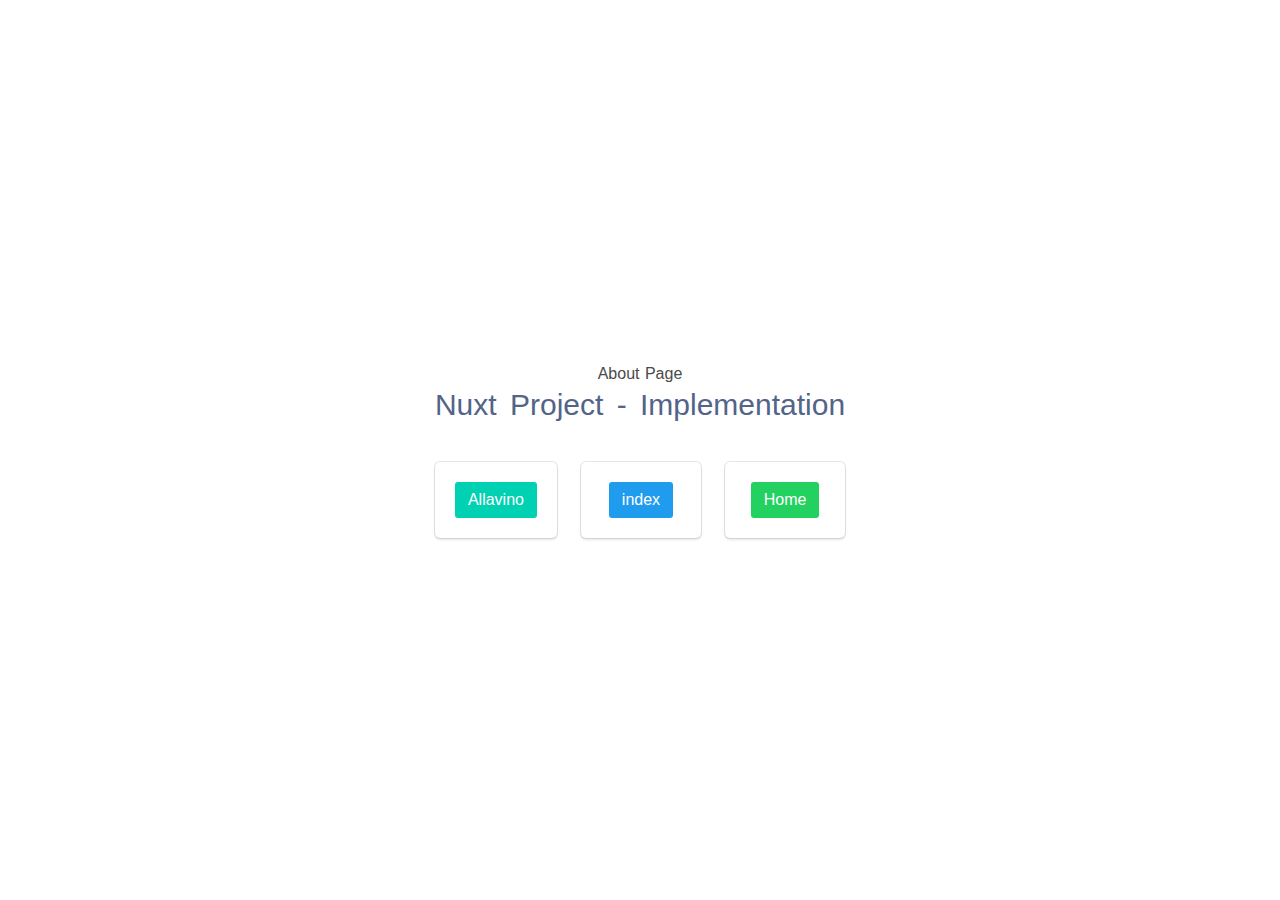
<file: about/index.html>
<!DOCTYPE html>
<html data-n-head="" data-n-head-ssr>
  <head>
    <meta data-n-head="true" charset="utf-8"><meta data-n-head="true" content="width=device-width,initial-scale=1" name="viewport"><meta data-n-head="true" content="Nuxt.js project" name="description" data-hid="description"><title data-n-head="true">my-nuxt</title><link href="/favicon.ico" rel="icon" data-n-head="true" type="image/x-icon"><link href="/_nuxt/manifest.e7ffdabf281ed4c3db39.js" rel="preload" as="script"><link href="/_nuxt/vendor.642261b8c50acf01b6e0.js" rel="preload" as="script"><link href="/_nuxt/app.238feb42ce526c28c904.js" rel="preload" as="script"><link href="/_nuxt/app.a0597b07e857d747460bad8949b3810d.css" rel="preload" as="style"><link href="/_nuxt/layouts_default.ca45a6cef69b403e128b.js" rel="preload" as="script"><link href="/_nuxt/pages_about.15fe93ca4732b435be60.js" rel="preload" as="script"><link href="/_nuxt/pages_index.573d2a0c39c8dfb32cf8.js" rel="prefetch"><link href="/_nuxt/pages_home.4e63035f70b113283715.js" rel="prefetch"><link href="/_nuxt/app.a0597b07e857d747460bad8949b3810d.css" rel="stylesheet"><style data-vue-ssr-id="0d501ced:0">html{font-family:Source Sans Pro,-apple-system,BlinkMacSystemFont,Segoe UI,Roboto,Helvetica Neue,Arial,sans-serif;font-size:16px;word-spacing:1px;-ms-text-size-adjust:100%;-webkit-text-size-adjust:100%;-moz-osx-font-smoothing:grayscale;-webkit-font-smoothing:antialiased;box-sizing:border-box}*,:after,:before{box-sizing:border-box;margin:0}.button--green{display:inline-block;border-radius:4px;border:1px solid #3b8070;color:#3b8070;text-decoration:none;padding:10px 30px}.button--green:hover{color:#fff;background-color:#3b8070}.button--grey{display:inline-block;border-radius:4px;border:1px solid #35495e;color:#35495e;text-decoration:none;padding:10px 30px;margin-left:15px}.button--grey:hover{color:#fff;background-color:#35495e}</style><style data-vue-ssr-id="e9ac2f36:0">.container{min-height:100vh;display:flex;justify-content:center;align-items:center;text-align:center}.title{font-family:Quicksand,Source Sans Pro,-apple-system,BlinkMacSystemFont,Segoe UI,Roboto,Helvetica Neue,Arial,sans-serif;display:block;font-weight:300;font-size:50px;color:#35495e;letter-spacing:1px}.subtitle{font-weight:300;font-size:30px;color:#526488;word-spacing:5px;padding-bottom:15px}.subtitle a{color:#a9a9a9}.links{padding-top:15px}</style>
  </head>
  <body data-n-head="">
    <div id="__nuxt" data-server-rendered="true"><div class="nuxt-progress" style="width:0%;height:2px;background-color:#3b8070;opacity:0"></div><div id="__layout"><div><section class="container"><div><h1 class="hero">
      About Page
    </h1><h2 class="subtitle">
      Nuxt Project - Implementation
    </h2><div class="columns"><div class="column"><div class="box"><button class="button is-primary">Allavino</button></div></div><div class="column"><div class="box"><a href="/" class="nuxt-link-active"><button class="button is-info">index</button></a></div></div><div class="column"><div class="box"><a href="/home"><button class="button is-success">Home</button></a></div></div></div></div></section></div></div></div><script type="text/javascript">window.__NUXT__={layout:"default",data:[{}],error:null,state:{},serverRendered:!0}</script><script defer src="/_nuxt/manifest.e7ffdabf281ed4c3db39.js"></script><script defer src="/_nuxt/layouts_default.ca45a6cef69b403e128b.js"></script><script defer src="/_nuxt/pages_about.15fe93ca4732b435be60.js"></script><script defer src="/_nuxt/vendor.642261b8c50acf01b6e0.js"></script><script defer src="/_nuxt/app.238feb42ce526c28c904.js"></script>
</file>
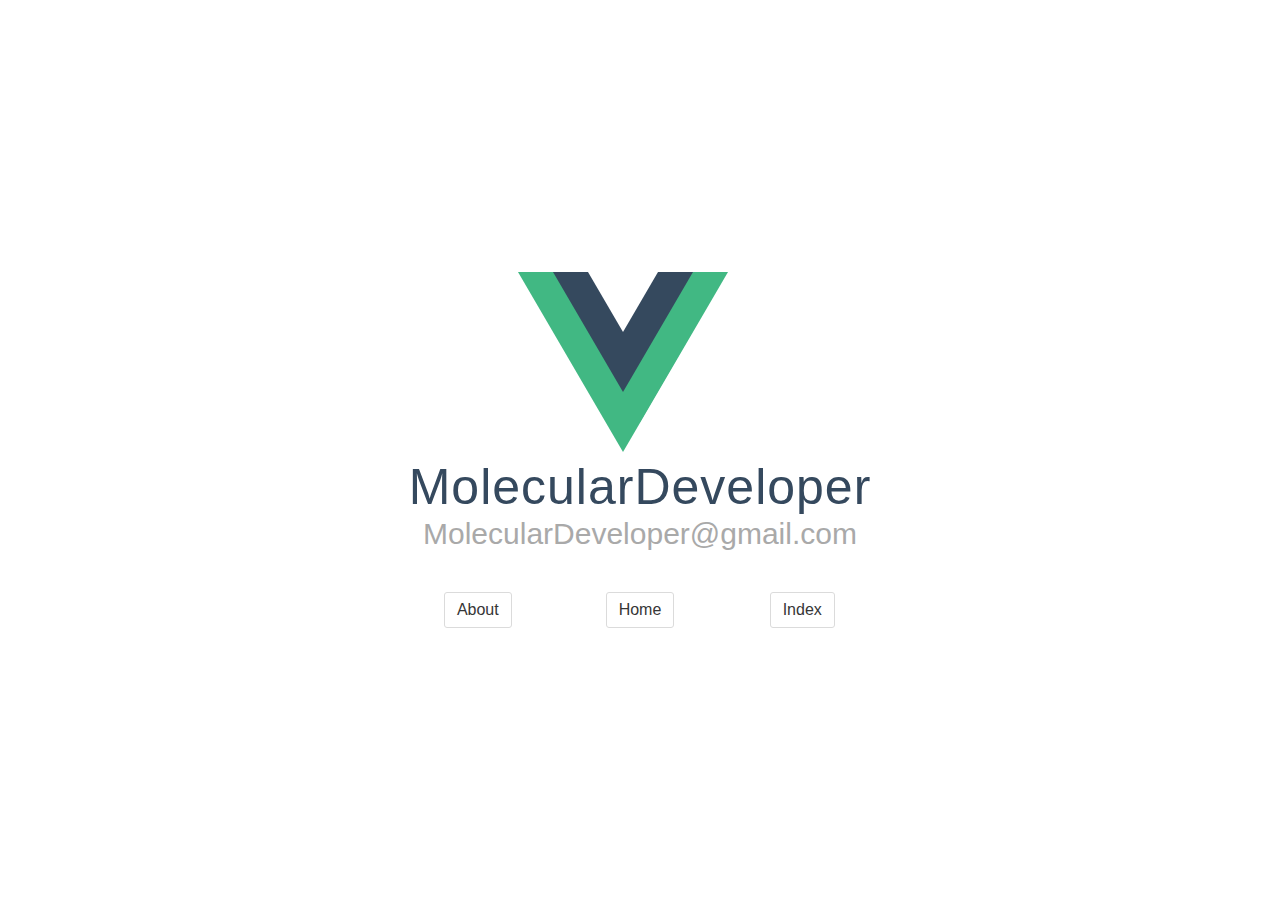
<file: home/index.html>
<!DOCTYPE html>
<html data-n-head="" data-n-head-ssr>
  <head>
    <meta data-n-head="true" charset="utf-8"><meta data-n-head="true" content="width=device-width,initial-scale=1" name="viewport"><meta data-n-head="true" content="Nuxt.js project" name="description" data-hid="description"><title data-n-head="true">my-nuxt</title><link href="/favicon.ico" rel="icon" data-n-head="true" type="image/x-icon"><link href="/_nuxt/manifest.e7ffdabf281ed4c3db39.js" rel="preload" as="script"><link href="/_nuxt/vendor.642261b8c50acf01b6e0.js" rel="preload" as="script"><link href="/_nuxt/app.238feb42ce526c28c904.js" rel="preload" as="script"><link href="/_nuxt/app.a0597b07e857d747460bad8949b3810d.css" rel="preload" as="style"><link href="/_nuxt/layouts_default.ca45a6cef69b403e128b.js" rel="preload" as="script"><link href="/_nuxt/pages_home.4e63035f70b113283715.js" rel="preload" as="script"><link href="/_nuxt/pages_index.573d2a0c39c8dfb32cf8.js" rel="prefetch"><link href="/_nuxt/pages_about.15fe93ca4732b435be60.js" rel="prefetch"><link href="/_nuxt/app.a0597b07e857d747460bad8949b3810d.css" rel="stylesheet"><style data-vue-ssr-id="0d501ced:0">html{font-family:Source Sans Pro,-apple-system,BlinkMacSystemFont,Segoe UI,Roboto,Helvetica Neue,Arial,sans-serif;font-size:16px;word-spacing:1px;-ms-text-size-adjust:100%;-webkit-text-size-adjust:100%;-moz-osx-font-smoothing:grayscale;-webkit-font-smoothing:antialiased;box-sizing:border-box}*,:after,:before{box-sizing:border-box;margin:0}.button--green{display:inline-block;border-radius:4px;border:1px solid #3b8070;color:#3b8070;text-decoration:none;padding:10px 30px}.button--green:hover{color:#fff;background-color:#3b8070}.button--grey{display:inline-block;border-radius:4px;border:1px solid #35495e;color:#35495e;text-decoration:none;padding:10px 30px;margin-left:15px}.button--grey:hover{color:#fff;background-color:#35495e}</style><style data-vue-ssr-id="3d169560:0">/*! bulma.io v0.6.2 | MIT License | github.com/jgthms/bulma */@keyframes spinAround{0%{transform:rotate(0)}to{transform:rotate(359deg)}}/*! minireset.css v0.0.2 | MIT License | github.com/jgthms/minireset.css */blockquote,body,dd,dl,dt,fieldset,figure,h1,h2,h3,h4,h5,h6,hr,html,iframe,legend,li,ol,p,pre,textarea,ul{margin:0;padding:0}h1,h2,h3,h4,h5,h6{font-size:100%;font-weight:400}ul{list-style:none}button,input,select,textarea{margin:0}html{box-sizing:border-box}*,:after,:before{box-sizing:inherit}audio,embed,img,object,video{max-width:100%}iframe{border:0}table{border-collapse:collapse;border-spacing:0}td,th{padding:0;text-align:left}html{background-color:#fff;font-size:16px;-moz-osx-font-smoothing:grayscale;-webkit-font-smoothing:antialiased;min-width:300px;overflow-x:hidden;overflow-y:scroll;text-rendering:optimizeLegibility;text-size-adjust:100%}article,aside,figure,footer,header,hgroup,section{display:block}body,button,input,select,textarea{font-family:BlinkMacSystemFont,-apple-system,Segoe UI,Roboto,Oxygen,Ubuntu,Cantarell,Fira Sans,Droid Sans,Helvetica Neue,Helvetica,Arial,sans-serif}code,pre{-moz-osx-font-smoothing:auto;-webkit-font-smoothing:auto;font-family:monospace}body{color:#4a4a4a;font-size:1rem;font-weight:400;line-height:1.5}a{color:#3273dc;cursor:pointer;text-decoration:none}a strong{color:currentColor}a:hover{color:#363636}code{background-color:#f5f5f5;color:#ff3860;font-size:.875em;font-weight:400;padding:.25em .5em}hr{background-color:#dbdbdb;border:none;display:block;height:1px;margin:1.5rem 0}img{height:auto;max-width:100%}input[type=checkbox],input[type=radio]{vertical-align:baseline}small{font-size:.875em}span{font-style:inherit;font-weight:inherit}strong{color:#363636;font-weight:700}pre{-webkit-overflow-scrolling:touch;background-color:#f5f5f5;color:#4a4a4a;font-size:.875em;overflow-x:auto;padding:1.25rem 1.5rem;white-space:pre;word-wrap:normal}pre code{background-color:transparent;color:currentColor;font-size:1em;padding:0}table td,table th{text-align:left;vertical-align:top}table th{color:#363636}.is-clearfix:after{clear:both;content:" ";display:table}.is-pulled-left{float:left!important}.is-pulled-right{float:right!important}.is-clipped{overflow:hidden!important}.is-overlay{bottom:0;left:0;position:absolute;right:0;top:0}.is-size-1{font-size:3rem!important}.is-size-2{font-size:2.5rem!important}.is-size-3{font-size:2rem!important}.is-size-4{font-size:1.5rem!important}.is-size-5{font-size:1.25rem!important}.is-size-6{font-size:1rem!important}.is-size-7{font-size:.75rem!important}@media screen and (max-width:768px){.is-size-1-mobile{font-size:3rem!important}.is-size-2-mobile{font-size:2.5rem!important}.is-size-3-mobile{font-size:2rem!important}.is-size-4-mobile{font-size:1.5rem!important}.is-size-5-mobile{font-size:1.25rem!important}.is-size-6-mobile{font-size:1rem!important}.is-size-7-mobile{font-size:.75rem!important}}@media print,screen and (min-width:769px){.is-size-1-tablet{font-size:3rem!important}.is-size-2-tablet{font-size:2.5rem!important}.is-size-3-tablet{font-size:2rem!important}.is-size-4-tablet{font-size:1.5rem!important}.is-size-5-tablet{font-size:1.25rem!important}.is-size-6-tablet{font-size:1rem!important}.is-size-7-tablet{font-size:.75rem!important}}@media screen and (max-width:1023px){.is-size-1-touch{font-size:3rem!important}.is-size-2-touch{font-size:2.5rem!important}.is-size-3-touch{font-size:2rem!important}.is-size-4-touch{font-size:1.5rem!important}.is-size-5-touch{font-size:1.25rem!important}.is-size-6-touch{font-size:1rem!important}.is-size-7-touch{font-size:.75rem!important}}@media screen and (min-width:1024px){.is-size-1-desktop{font-size:3rem!important}.is-size-2-desktop{font-size:2.5rem!important}.is-size-3-desktop{font-size:2rem!important}.is-size-4-desktop{font-size:1.5rem!important}.is-size-5-desktop{font-size:1.25rem!important}.is-size-6-desktop{font-size:1rem!important}.is-size-7-desktop{font-size:.75rem!important}}@media screen and (min-width:1216px){.is-size-1-widescreen{font-size:3rem!important}.is-size-2-widescreen{font-size:2.5rem!important}.is-size-3-widescreen{font-size:2rem!important}.is-size-4-widescreen{font-size:1.5rem!important}.is-size-5-widescreen{font-size:1.25rem!important}.is-size-6-widescreen{font-size:1rem!important}.is-size-7-widescreen{font-size:.75rem!important}}@media screen and (min-width:1408px){.is-size-1-fullhd{font-size:3rem!important}.is-size-2-fullhd{font-size:2.5rem!important}.is-size-3-fullhd{font-size:2rem!important}.is-size-4-fullhd{font-size:1.5rem!important}.is-size-5-fullhd{font-size:1.25rem!important}.is-size-6-fullhd{font-size:1rem!important}.is-size-7-fullhd{font-size:.75rem!important}}.has-text-centered{text-align:center!important}@media screen and (max-width:768px){.has-text-centered-mobile{text-align:center!important}}@media print,screen and (min-width:769px){.has-text-centered-tablet{text-align:center!important}}@media screen and (min-width:769px) and (max-width:1023px){.has-text-centered-tablet-only{text-align:center!important}}@media screen and (max-width:1023px){.has-text-centered-touch{text-align:center!important}}@media screen and (min-width:1024px){.has-text-centered-desktop{text-align:center!important}}@media screen and (min-width:1024px) and (max-width:1215px){.has-text-centered-desktop-only{text-align:center!important}}@media screen and (min-width:1216px){.has-text-centered-widescreen{text-align:center!important}}@media screen and (min-width:1216px) and (max-width:1407px){.has-text-centered-widescreen-only{text-align:center!important}}@media screen and (min-width:1408px){.has-text-centered-fullhd{text-align:center!important}}.has-text-justified{text-align:justify!important}@media screen and (max-width:768px){.has-text-justified-mobile{text-align:justify!important}}@media print,screen and (min-width:769px){.has-text-justified-tablet{text-align:justify!important}}@media screen and (min-width:769px) and (max-width:1023px){.has-text-justified-tablet-only{text-align:justify!important}}@media screen and (max-width:1023px){.has-text-justified-touch{text-align:justify!important}}@media screen and (min-width:1024px){.has-text-justified-desktop{text-align:justify!important}}@media screen and (min-width:1024px) and (max-width:1215px){.has-text-justified-desktop-only{text-align:justify!important}}@media screen and (min-width:1216px){.has-text-justified-widescreen{text-align:justify!important}}@media screen and (min-width:1216px) and (max-width:1407px){.has-text-justified-widescreen-only{text-align:justify!important}}@media screen and (min-width:1408px){.has-text-justified-fullhd{text-align:justify!important}}.has-text-left{text-align:left!important}@media screen and (max-width:768px){.has-text-left-mobile{text-align:left!important}}@media print,screen and (min-width:769px){.has-text-left-tablet{text-align:left!important}}@media screen and (min-width:769px) and (max-width:1023px){.has-text-left-tablet-only{text-align:left!important}}@media screen and (max-width:1023px){.has-text-left-touch{text-align:left!important}}@media screen and (min-width:1024px){.has-text-left-desktop{text-align:left!important}}@media screen and (min-width:1024px) and (max-width:1215px){.has-text-left-desktop-only{text-align:left!important}}@media screen and (min-width:1216px){.has-text-left-widescreen{text-align:left!important}}@media screen and (min-width:1216px) and (max-width:1407px){.has-text-left-widescreen-only{text-align:left!important}}@media screen and (min-width:1408px){.has-text-left-fullhd{text-align:left!important}}.has-text-right{text-align:right!important}@media screen and (max-width:768px){.has-text-right-mobile{text-align:right!important}}@media print,screen and (min-width:769px){.has-text-right-tablet{text-align:right!important}}@media screen and (min-width:769px) and (max-width:1023px){.has-text-right-tablet-only{text-align:right!important}}@media screen and (max-width:1023px){.has-text-right-touch{text-align:right!important}}@media screen and (min-width:1024px){.has-text-right-desktop{text-align:right!important}}@media screen and (min-width:1024px) and (max-width:1215px){.has-text-right-desktop-only{text-align:right!important}}@media screen and (min-width:1216px){.has-text-right-widescreen{text-align:right!important}}@media screen and (min-width:1216px) and (max-width:1407px){.has-text-right-widescreen-only{text-align:right!important}}@media screen and (min-width:1408px){.has-text-right-fullhd{text-align:right!important}}.is-capitalized{text-transform:capitalize!important}.is-lowercase{text-transform:lowercase!important}.is-uppercase{text-transform:uppercase!important}.is-italic{font-style:italic!important}.has-text-white{color:#fff!important}a.has-text-white:focus,a.has-text-white:hover{color:#e6e6e6!important}.has-text-black{color:#0a0a0a!important}a.has-text-black:focus,a.has-text-black:hover{color:#000!important}.has-text-light{color:#f5f5f5!important}a.has-text-light:focus,a.has-text-light:hover{color:#dbdbdb!important}.has-text-dark{color:#363636!important}a.has-text-dark:focus,a.has-text-dark:hover{color:#1c1c1c!important}.has-text-primary{color:#00d1b2!important}a.has-text-primary:focus,a.has-text-primary:hover{color:#009e86!important}.has-text-link{color:#3273dc!important}a.has-text-link:focus,a.has-text-link:hover{color:#205bbc!important}.has-text-info{color:#209cee!important}a.has-text-info:focus,a.has-text-info:hover{color:#0f81cc!important}.has-text-success{color:#23d160!important}a.has-text-success:focus,a.has-text-success:hover{color:#1ca64c!important}.has-text-warning{color:#ffdd57!important}a.has-text-warning:focus,a.has-text-warning:hover{color:#ffd324!important}.has-text-danger{color:#ff3860!important}a.has-text-danger:focus,a.has-text-danger:hover{color:#ff0537!important}.has-text-black-bis{color:#121212!important}.has-text-black-ter{color:#242424!important}.has-text-grey-darker{color:#363636!important}.has-text-grey-dark{color:#4a4a4a!important}.has-text-grey{color:#7a7a7a!important}.has-text-grey-light{color:#b5b5b5!important}.has-text-grey-lighter{color:#dbdbdb!important}.has-text-white-ter{color:#f5f5f5!important}.has-text-white-bis{color:#fafafa!important}.has-text-weight-light{font-weight:300!important}.has-text-weight-normal{font-weight:400!important}.has-text-weight-semibold{font-weight:600!important}.has-text-weight-bold{font-weight:700!important}.is-block{display:block!important}@media screen and (max-width:768px){.is-block-mobile{display:block!important}}@media print,screen and (min-width:769px){.is-block-tablet{display:block!important}}@media screen and (min-width:769px) and (max-width:1023px){.is-block-tablet-only{display:block!important}}@media screen and (max-width:1023px){.is-block-touch{display:block!important}}@media screen and (min-width:1024px){.is-block-desktop{display:block!important}}@media screen and (min-width:1024px) and (max-width:1215px){.is-block-desktop-only{display:block!important}}@media screen and (min-width:1216px){.is-block-widescreen{display:block!important}}@media screen and (min-width:1216px) and (max-width:1407px){.is-block-widescreen-only{display:block!important}}@media screen and (min-width:1408px){.is-block-fullhd{display:block!important}}.is-flex{display:flex!important}@media screen and (max-width:768px){.is-flex-mobile{display:flex!important}}@media print,screen and (min-width:769px){.is-flex-tablet{display:flex!important}}@media screen and (min-width:769px) and (max-width:1023px){.is-flex-tablet-only{display:flex!important}}@media screen and (max-width:1023px){.is-flex-touch{display:flex!important}}@media screen and (min-width:1024px){.is-flex-desktop{display:flex!important}}@media screen and (min-width:1024px) and (max-width:1215px){.is-flex-desktop-only{display:flex!important}}@media screen and (min-width:1216px){.is-flex-widescreen{display:flex!important}}@media screen and (min-width:1216px) and (max-width:1407px){.is-flex-widescreen-only{display:flex!important}}@media screen and (min-width:1408px){.is-flex-fullhd{display:flex!important}}.is-inline{display:inline!important}@media screen and (max-width:768px){.is-inline-mobile{display:inline!important}}@media print,screen and (min-width:769px){.is-inline-tablet{display:inline!important}}@media screen and (min-width:769px) and (max-width:1023px){.is-inline-tablet-only{display:inline!important}}@media screen and (max-width:1023px){.is-inline-touch{display:inline!important}}@media screen and (min-width:1024px){.is-inline-desktop{display:inline!important}}@media screen and (min-width:1024px) and (max-width:1215px){.is-inline-desktop-only{display:inline!important}}@media screen and (min-width:1216px){.is-inline-widescreen{display:inline!important}}@media screen and (min-width:1216px) and (max-width:1407px){.is-inline-widescreen-only{display:inline!important}}@media screen and (min-width:1408px){.is-inline-fullhd{display:inline!important}}.is-inline-block{display:inline-block!important}@media screen and (max-width:768px){.is-inline-block-mobile{display:inline-block!important}}@media print,screen and (min-width:769px){.is-inline-block-tablet{display:inline-block!important}}@media screen and (min-width:769px) and (max-width:1023px){.is-inline-block-tablet-only{display:inline-block!important}}@media screen and (max-width:1023px){.is-inline-block-touch{display:inline-block!important}}@media screen and (min-width:1024px){.is-inline-block-desktop{display:inline-block!important}}@media screen and (min-width:1024px) and (max-width:1215px){.is-inline-block-desktop-only{display:inline-block!important}}@media screen and (min-width:1216px){.is-inline-block-widescreen{display:inline-block!important}}@media screen and (min-width:1216px) and (max-width:1407px){.is-inline-block-widescreen-only{display:inline-block!important}}@media screen and (min-width:1408px){.is-inline-block-fullhd{display:inline-block!important}}.is-inline-flex{display:inline-flex!important}@media screen and (max-width:768px){.is-inline-flex-mobile{display:inline-flex!important}}@media print,screen and (min-width:769px){.is-inline-flex-tablet{display:inline-flex!important}}@media screen and (min-width:769px) and (max-width:1023px){.is-inline-flex-tablet-only{display:inline-flex!important}}@media screen and (max-width:1023px){.is-inline-flex-touch{display:inline-flex!important}}@media screen and (min-width:1024px){.is-inline-flex-desktop{display:inline-flex!important}}@media screen and (min-width:1024px) and (max-width:1215px){.is-inline-flex-desktop-only{display:inline-flex!important}}@media screen and (min-width:1216px){.is-inline-flex-widescreen{display:inline-flex!important}}@media screen and (min-width:1216px) and (max-width:1407px){.is-inline-flex-widescreen-only{display:inline-flex!important}}@media screen and (min-width:1408px){.is-inline-flex-fullhd{display:inline-flex!important}}.is-hidden{display:none!important}@media screen and (max-width:768px){.is-hidden-mobile{display:none!important}}@media print,screen and (min-width:769px){.is-hidden-tablet{display:none!important}}@media screen and (min-width:769px) and (max-width:1023px){.is-hidden-tablet-only{display:none!important}}@media screen and (max-width:1023px){.is-hidden-touch{display:none!important}}@media screen and (min-width:1024px){.is-hidden-desktop{display:none!important}}@media screen and (min-width:1024px) and (max-width:1215px){.is-hidden-desktop-only{display:none!important}}@media screen and (min-width:1216px){.is-hidden-widescreen{display:none!important}}@media screen and (min-width:1216px) and (max-width:1407px){.is-hidden-widescreen-only{display:none!important}}@media screen and (min-width:1408px){.is-hidden-fullhd{display:none!important}}.is-invisible{visibility:hidden!important}@media screen and (max-width:768px){.is-invisible-mobile{visibility:hidden!important}}@media print,screen and (min-width:769px){.is-invisible-tablet{visibility:hidden!important}}@media screen and (min-width:769px) and (max-width:1023px){.is-invisible-tablet-only{visibility:hidden!important}}@media screen and (max-width:1023px){.is-invisible-touch{visibility:hidden!important}}@media screen and (min-width:1024px){.is-invisible-desktop{visibility:hidden!important}}@media screen and (min-width:1024px) and (max-width:1215px){.is-invisible-desktop-only{visibility:hidden!important}}@media screen and (min-width:1216px){.is-invisible-widescreen{visibility:hidden!important}}@media screen and (min-width:1216px) and (max-width:1407px){.is-invisible-widescreen-only{visibility:hidden!important}}@media screen and (min-width:1408px){.is-invisible-fullhd{visibility:hidden!important}}.is-marginless{margin:0!important}.is-paddingless{padding:0!important}.is-radiusless{border-radius:0!important}.is-shadowless{box-shadow:none!important}.is-unselectable{-webkit-touch-callout:none;-webkit-user-select:none;-moz-user-select:none;-ms-user-select:none;user-select:none}.box{background-color:#fff;border-radius:5px;box-shadow:0 2px 3px hsla(0,0%,4%,.1),0 0 0 1px hsla(0,0%,4%,.1);color:#4a4a4a;display:block;padding:1.25rem}.box:not(:last-child){margin-bottom:1.5rem}a.box:focus,a.box:hover{box-shadow:0 2px 3px hsla(0,0%,4%,.1),0 0 0 1px #3273dc}a.box:active{box-shadow:inset 0 1px 2px hsla(0,0%,4%,.2),0 0 0 1px #3273dc}.button{-moz-appearance:none;-webkit-appearance:none;align-items:center;border:1px solid transparent;border-radius:3px;box-shadow:none;display:inline-flex;font-size:1rem;height:2.25em;justify-content:flex-start;line-height:1.5;padding-left:calc(.625em - 1px);padding-right:calc(.625em - 1px);position:relative;vertical-align:top;-webkit-touch-callout:none;-webkit-user-select:none;-moz-user-select:none;-ms-user-select:none;user-select:none;background-color:#fff;border-color:#dbdbdb;color:#363636;cursor:pointer;justify-content:center;padding:calc(.375em - 1px) .75em;text-align:center;white-space:nowrap}.button.is-active,.button.is-focused,.button:active,.button:focus{outline:0}.button[disabled]{cursor:not-allowed}.button strong{color:inherit}.button .icon,.button .icon.is-large,.button .icon.is-medium,.button .icon.is-small{height:1.5em;width:1.5em}.button .icon:first-child:not(:last-child){margin-left:calc(-.375em - 1px);margin-right:.1875em}.button .icon:last-child:not(:first-child){margin-left:.1875em;margin-right:calc(-.375em - 1px)}.button .icon:first-child:last-child{margin-left:calc(-.375em - 1px);margin-right:calc(-.375em - 1px)}.button.is-hovered,.button:hover{border-color:#b5b5b5;color:#363636}.button.is-focused,.button:focus{border-color:#3273dc;color:#363636}.button.is-focused:not(:active),.button:focus:not(:active){box-shadow:0 0 0 .125em rgba(50,115,220,.25)}.button.is-active,.button:active{border-color:#4a4a4a;color:#363636}.button.is-text{background-color:transparent;border-color:transparent;color:#4a4a4a;text-decoration:underline}.button.is-text.is-focused,.button.is-text.is-hovered,.button.is-text:focus,.button.is-text:hover{background-color:#f5f5f5;color:#363636}.button.is-text.is-active,.button.is-text:active{background-color:#e8e8e8;color:#363636}.button.is-text[disabled]{background-color:transparent;border-color:transparent;box-shadow:none}.button.is-white{background-color:#fff;border-color:transparent;color:#0a0a0a}.button.is-white.is-hovered,.button.is-white:hover{background-color:#f9f9f9;border-color:transparent;color:#0a0a0a}.button.is-white.is-focused,.button.is-white:focus{border-color:transparent;color:#0a0a0a}.button.is-white.is-focused:not(:active),.button.is-white:focus:not(:active){box-shadow:0 0 0 .125em hsla(0,0%,100%,.25)}.button.is-white.is-active,.button.is-white:active{background-color:#f2f2f2;border-color:transparent;color:#0a0a0a}.button.is-white[disabled]{background-color:#fff;border-color:transparent;box-shadow:none}.button.is-white.is-inverted{background-color:#0a0a0a;color:#fff}.button.is-white.is-inverted:hover{background-color:#000}.button.is-white.is-inverted[disabled]{background-color:#0a0a0a;border-color:transparent;box-shadow:none;color:#fff}.button.is-white.is-loading:after{border-color:transparent transparent #0a0a0a #0a0a0a!important}.button.is-white.is-outlined{background-color:transparent;border-color:#fff;color:#fff}.button.is-white.is-outlined:focus,.button.is-white.is-outlined:hover{background-color:#fff;border-color:#fff;color:#0a0a0a}.button.is-white.is-outlined.is-loading:after{border-color:transparent transparent #fff #fff!important}.button.is-white.is-outlined[disabled]{background-color:transparent;border-color:#fff;box-shadow:none;color:#fff}.button.is-white.is-inverted.is-outlined{background-color:transparent;border-color:#0a0a0a;color:#0a0a0a}.button.is-white.is-inverted.is-outlined:focus,.button.is-white.is-inverted.is-outlined:hover{background-color:#0a0a0a;color:#fff}.button.is-white.is-inverted.is-outlined[disabled]{background-color:transparent;border-color:#0a0a0a;box-shadow:none;color:#0a0a0a}.button.is-black{background-color:#0a0a0a;border-color:transparent;color:#fff}.button.is-black.is-hovered,.button.is-black:hover{background-color:#040404;border-color:transparent;color:#fff}.button.is-black.is-focused,.button.is-black:focus{border-color:transparent;color:#fff}.button.is-black.is-focused:not(:active),.button.is-black:focus:not(:active){box-shadow:0 0 0 .125em hsla(0,0%,4%,.25)}.button.is-black.is-active,.button.is-black:active{background-color:#000;border-color:transparent;color:#fff}.button.is-black[disabled]{background-color:#0a0a0a;border-color:transparent;box-shadow:none}.button.is-black.is-inverted{background-color:#fff;color:#0a0a0a}.button.is-black.is-inverted:hover{background-color:#f2f2f2}.button.is-black.is-inverted[disabled]{background-color:#fff;border-color:transparent;box-shadow:none;color:#0a0a0a}.button.is-black.is-loading:after{border-color:transparent transparent #fff #fff!important}.button.is-black.is-outlined{background-color:transparent;border-color:#0a0a0a;color:#0a0a0a}.button.is-black.is-outlined:focus,.button.is-black.is-outlined:hover{background-color:#0a0a0a;border-color:#0a0a0a;color:#fff}.button.is-black.is-outlined.is-loading:after{border-color:transparent transparent #0a0a0a #0a0a0a!important}.button.is-black.is-outlined[disabled]{background-color:transparent;border-color:#0a0a0a;box-shadow:none;color:#0a0a0a}.button.is-black.is-inverted.is-outlined{background-color:transparent;border-color:#fff;color:#fff}.button.is-black.is-inverted.is-outlined:focus,.button.is-black.is-inverted.is-outlined:hover{background-color:#fff;color:#0a0a0a}.button.is-black.is-inverted.is-outlined[disabled]{background-color:transparent;border-color:#fff;box-shadow:none;color:#fff}.button.is-light{background-color:#f5f5f5;border-color:transparent;color:#363636}.button.is-light.is-hovered,.button.is-light:hover{background-color:#eee;border-color:transparent;color:#363636}.button.is-light.is-focused,.button.is-light:focus{border-color:transparent;color:#363636}.button.is-light.is-focused:not(:active),.button.is-light:focus:not(:active){box-shadow:0 0 0 .125em hsla(0,0%,96%,.25)}.button.is-light.is-active,.button.is-light:active{background-color:#e8e8e8;border-color:transparent;color:#363636}.button.is-light[disabled]{background-color:#f5f5f5;border-color:transparent;box-shadow:none}.button.is-light.is-inverted{background-color:#363636;color:#f5f5f5}.button.is-light.is-inverted:hover{background-color:#292929}.button.is-light.is-inverted[disabled]{background-color:#363636;border-color:transparent;box-shadow:none;color:#f5f5f5}.button.is-light.is-loading:after{border-color:transparent transparent #363636 #363636!important}.button.is-light.is-outlined{background-color:transparent;border-color:#f5f5f5;color:#f5f5f5}.button.is-light.is-outlined:focus,.button.is-light.is-outlined:hover{background-color:#f5f5f5;border-color:#f5f5f5;color:#363636}.button.is-light.is-outlined.is-loading:after{border-color:transparent transparent #f5f5f5 #f5f5f5!important}.button.is-light.is-outlined[disabled]{background-color:transparent;border-color:#f5f5f5;box-shadow:none;color:#f5f5f5}.button.is-light.is-inverted.is-outlined{background-color:transparent;border-color:#363636;color:#363636}.button.is-light.is-inverted.is-outlined:focus,.button.is-light.is-inverted.is-outlined:hover{background-color:#363636;color:#f5f5f5}.button.is-light.is-inverted.is-outlined[disabled]{background-color:transparent;border-color:#363636;box-shadow:none;color:#363636}.button.is-dark{background-color:#363636;border-color:transparent;color:#f5f5f5}.button.is-dark.is-hovered,.button.is-dark:hover{background-color:#2f2f2f;border-color:transparent;color:#f5f5f5}.button.is-dark.is-focused,.button.is-dark:focus{border-color:transparent;color:#f5f5f5}.button.is-dark.is-focused:not(:active),.button.is-dark:focus:not(:active){box-shadow:0 0 0 .125em rgba(54,54,54,.25)}.button.is-dark.is-active,.button.is-dark:active{background-color:#292929;border-color:transparent;color:#f5f5f5}.button.is-dark[disabled]{background-color:#363636;border-color:transparent;box-shadow:none}.button.is-dark.is-inverted{background-color:#f5f5f5;color:#363636}.button.is-dark.is-inverted:hover{background-color:#e8e8e8}.button.is-dark.is-inverted[disabled]{background-color:#f5f5f5;border-color:transparent;box-shadow:none;color:#363636}.button.is-dark.is-loading:after{border-color:transparent transparent #f5f5f5 #f5f5f5!important}.button.is-dark.is-outlined{background-color:transparent;border-color:#363636;color:#363636}.button.is-dark.is-outlined:focus,.button.is-dark.is-outlined:hover{background-color:#363636;border-color:#363636;color:#f5f5f5}.button.is-dark.is-outlined.is-loading:after{border-color:transparent transparent #363636 #363636!important}.button.is-dark.is-outlined[disabled]{background-color:transparent;border-color:#363636;box-shadow:none;color:#363636}.button.is-dark.is-inverted.is-outlined{background-color:transparent;border-color:#f5f5f5;color:#f5f5f5}.button.is-dark.is-inverted.is-outlined:focus,.button.is-dark.is-inverted.is-outlined:hover{background-color:#f5f5f5;color:#363636}.button.is-dark.is-inverted.is-outlined[disabled]{background-color:transparent;border-color:#f5f5f5;box-shadow:none;color:#f5f5f5}.button.is-primary{background-color:#00d1b2;border-color:transparent;color:#fff}.button.is-primary.is-hovered,.button.is-primary:hover{background-color:#00c4a7;border-color:transparent;color:#fff}.button.is-primary.is-focused,.button.is-primary:focus{border-color:transparent;color:#fff}.button.is-primary.is-focused:not(:active),.button.is-primary:focus:not(:active){box-shadow:0 0 0 .125em rgba(0,209,178,.25)}.button.is-primary.is-active,.button.is-primary:active{background-color:#00b89c;border-color:transparent;color:#fff}.button.is-primary[disabled]{background-color:#00d1b2;border-color:transparent;box-shadow:none}.button.is-primary.is-inverted{background-color:#fff;color:#00d1b2}.button.is-primary.is-inverted:hover{background-color:#f2f2f2}.button.is-primary.is-inverted[disabled]{background-color:#fff;border-color:transparent;box-shadow:none;color:#00d1b2}.button.is-primary.is-loading:after{border-color:transparent transparent #fff #fff!important}.button.is-primary.is-outlined{background-color:transparent;border-color:#00d1b2;color:#00d1b2}.button.is-primary.is-outlined:focus,.button.is-primary.is-outlined:hover{background-color:#00d1b2;border-color:#00d1b2;color:#fff}.button.is-primary.is-outlined.is-loading:after{border-color:transparent transparent #00d1b2 #00d1b2!important}.button.is-primary.is-outlined[disabled]{background-color:transparent;border-color:#00d1b2;box-shadow:none;color:#00d1b2}.button.is-primary.is-inverted.is-outlined{background-color:transparent;border-color:#fff;color:#fff}.button.is-primary.is-inverted.is-outlined:focus,.button.is-primary.is-inverted.is-outlined:hover{background-color:#fff;color:#00d1b2}.button.is-primary.is-inverted.is-outlined[disabled]{background-color:transparent;border-color:#fff;box-shadow:none;color:#fff}.button.is-link{background-color:#3273dc;border-color:transparent;color:#fff}.button.is-link.is-hovered,.button.is-link:hover{background-color:#276cda;border-color:transparent;color:#fff}.button.is-link.is-focused,.button.is-link:focus{border-color:transparent;color:#fff}.button.is-link.is-focused:not(:active),.button.is-link:focus:not(:active){box-shadow:0 0 0 .125em rgba(50,115,220,.25)}.button.is-link.is-active,.button.is-link:active{background-color:#2366d1;border-color:transparent;color:#fff}.button.is-link[disabled]{background-color:#3273dc;border-color:transparent;box-shadow:none}.button.is-link.is-inverted{background-color:#fff;color:#3273dc}.button.is-link.is-inverted:hover{background-color:#f2f2f2}.button.is-link.is-inverted[disabled]{background-color:#fff;border-color:transparent;box-shadow:none;color:#3273dc}.button.is-link.is-loading:after{border-color:transparent transparent #fff #fff!important}.button.is-link.is-outlined{background-color:transparent;border-color:#3273dc;color:#3273dc}.button.is-link.is-outlined:focus,.button.is-link.is-outlined:hover{background-color:#3273dc;border-color:#3273dc;color:#fff}.button.is-link.is-outlined.is-loading:after{border-color:transparent transparent #3273dc #3273dc!important}.button.is-link.is-outlined[disabled]{background-color:transparent;border-color:#3273dc;box-shadow:none;color:#3273dc}.button.is-link.is-inverted.is-outlined{background-color:transparent;border-color:#fff;color:#fff}.button.is-link.is-inverted.is-outlined:focus,.button.is-link.is-inverted.is-outlined:hover{background-color:#fff;color:#3273dc}.button.is-link.is-inverted.is-outlined[disabled]{background-color:transparent;border-color:#fff;box-shadow:none;color:#fff}.button.is-info{background-color:#209cee;border-color:transparent;color:#fff}.button.is-info.is-hovered,.button.is-info:hover{background-color:#1496ed;border-color:transparent;color:#fff}.button.is-info.is-focused,.button.is-info:focus{border-color:transparent;color:#fff}.button.is-info.is-focused:not(:active),.button.is-info:focus:not(:active){box-shadow:0 0 0 .125em rgba(32,156,238,.25)}.button.is-info.is-active,.button.is-info:active{background-color:#118fe4;border-color:transparent;color:#fff}.button.is-info[disabled]{background-color:#209cee;border-color:transparent;box-shadow:none}.button.is-info.is-inverted{background-color:#fff;color:#209cee}.button.is-info.is-inverted:hover{background-color:#f2f2f2}.button.is-info.is-inverted[disabled]{background-color:#fff;border-color:transparent;box-shadow:none;color:#209cee}.button.is-info.is-loading:after{border-color:transparent transparent #fff #fff!important}.button.is-info.is-outlined{background-color:transparent;border-color:#209cee;color:#209cee}.button.is-info.is-outlined:focus,.button.is-info.is-outlined:hover{background-color:#209cee;border-color:#209cee;color:#fff}.button.is-info.is-outlined.is-loading:after{border-color:transparent transparent #209cee #209cee!important}.button.is-info.is-outlined[disabled]{background-color:transparent;border-color:#209cee;box-shadow:none;color:#209cee}.button.is-info.is-inverted.is-outlined{background-color:transparent;border-color:#fff;color:#fff}.button.is-info.is-inverted.is-outlined:focus,.button.is-info.is-inverted.is-outlined:hover{background-color:#fff;color:#209cee}.button.is-info.is-inverted.is-outlined[disabled]{background-color:transparent;border-color:#fff;box-shadow:none;color:#fff}.button.is-success{background-color:#23d160;border-color:transparent;color:#fff}.button.is-success.is-hovered,.button.is-success:hover{background-color:#22c65b;border-color:transparent;color:#fff}.button.is-success.is-focused,.button.is-success:focus{border-color:transparent;color:#fff}.button.is-success.is-focused:not(:active),.button.is-success:focus:not(:active){box-shadow:0 0 0 .125em rgba(35,209,96,.25)}.button.is-success.is-active,.button.is-success:active{background-color:#20bc56;border-color:transparent;color:#fff}.button.is-success[disabled]{background-color:#23d160;border-color:transparent;box-shadow:none}.button.is-success.is-inverted{background-color:#fff;color:#23d160}.button.is-success.is-inverted:hover{background-color:#f2f2f2}.button.is-success.is-inverted[disabled]{background-color:#fff;border-color:transparent;box-shadow:none;color:#23d160}.button.is-success.is-loading:after{border-color:transparent transparent #fff #fff!important}.button.is-success.is-outlined{background-color:transparent;border-color:#23d160;color:#23d160}.button.is-success.is-outlined:focus,.button.is-success.is-outlined:hover{background-color:#23d160;border-color:#23d160;color:#fff}.button.is-success.is-outlined.is-loading:after{border-color:transparent transparent #23d160 #23d160!important}.button.is-success.is-outlined[disabled]{background-color:transparent;border-color:#23d160;box-shadow:none;color:#23d160}.button.is-success.is-inverted.is-outlined{background-color:transparent;border-color:#fff;color:#fff}.button.is-success.is-inverted.is-outlined:focus,.button.is-success.is-inverted.is-outlined:hover{background-color:#fff;color:#23d160}.button.is-success.is-inverted.is-outlined[disabled]{background-color:transparent;border-color:#fff;box-shadow:none;color:#fff}.button.is-warning{background-color:#ffdd57;border-color:transparent;color:rgba(0,0,0,.7)}.button.is-warning.is-hovered,.button.is-warning:hover{background-color:#ffdb4a;border-color:transparent;color:rgba(0,0,0,.7)}.button.is-warning.is-focused,.button.is-warning:focus{border-color:transparent;color:rgba(0,0,0,.7)}.button.is-warning.is-focused:not(:active),.button.is-warning:focus:not(:active){box-shadow:0 0 0 .125em rgba(255,221,87,.25)}.button.is-warning.is-active,.button.is-warning:active{background-color:#ffd83d;border-color:transparent;color:rgba(0,0,0,.7)}.button.is-warning[disabled]{background-color:#ffdd57;border-color:transparent;box-shadow:none}.button.is-warning.is-inverted{color:#ffdd57}.button.is-warning.is-inverted,.button.is-warning.is-inverted:hover{background-color:rgba(0,0,0,.7)}.button.is-warning.is-inverted[disabled]{background-color:rgba(0,0,0,.7);border-color:transparent;box-shadow:none;color:#ffdd57}.button.is-warning.is-loading:after{border-color:transparent transparent rgba(0,0,0,.7) rgba(0,0,0,.7)!important}.button.is-warning.is-outlined{background-color:transparent;border-color:#ffdd57;color:#ffdd57}.button.is-warning.is-outlined:focus,.button.is-warning.is-outlined:hover{background-color:#ffdd57;border-color:#ffdd57;color:rgba(0,0,0,.7)}.button.is-warning.is-outlined.is-loading:after{border-color:transparent transparent #ffdd57 #ffdd57!important}.button.is-warning.is-outlined[disabled]{background-color:transparent;border-color:#ffdd57;box-shadow:none;color:#ffdd57}.button.is-warning.is-inverted.is-outlined{background-color:transparent;border-color:rgba(0,0,0,.7);color:rgba(0,0,0,.7)}.button.is-warning.is-inverted.is-outlined:focus,.button.is-warning.is-inverted.is-outlined:hover{background-color:rgba(0,0,0,.7);color:#ffdd57}.button.is-warning.is-inverted.is-outlined[disabled]{background-color:transparent;border-color:rgba(0,0,0,.7);box-shadow:none;color:rgba(0,0,0,.7)}.button.is-danger{background-color:#ff3860;border-color:transparent;color:#fff}.button.is-danger.is-hovered,.button.is-danger:hover{background-color:#ff2b56;border-color:transparent;color:#fff}.button.is-danger.is-focused,.button.is-danger:focus{border-color:transparent;color:#fff}.button.is-danger.is-focused:not(:active),.button.is-danger:focus:not(:active){box-shadow:0 0 0 .125em rgba(255,56,96,.25)}.button.is-danger.is-active,.button.is-danger:active{background-color:#ff1f4b;border-color:transparent;color:#fff}.button.is-danger[disabled]{background-color:#ff3860;border-color:transparent;box-shadow:none}.button.is-danger.is-inverted{background-color:#fff;color:#ff3860}.button.is-danger.is-inverted:hover{background-color:#f2f2f2}.button.is-danger.is-inverted[disabled]{background-color:#fff;border-color:transparent;box-shadow:none;color:#ff3860}.button.is-danger.is-loading:after{border-color:transparent transparent #fff #fff!important}.button.is-danger.is-outlined{background-color:transparent;border-color:#ff3860;color:#ff3860}.button.is-danger.is-outlined:focus,.button.is-danger.is-outlined:hover{background-color:#ff3860;border-color:#ff3860;color:#fff}.button.is-danger.is-outlined.is-loading:after{border-color:transparent transparent #ff3860 #ff3860!important}.button.is-danger.is-outlined[disabled]{background-color:transparent;border-color:#ff3860;box-shadow:none;color:#ff3860}.button.is-danger.is-inverted.is-outlined{background-color:transparent;border-color:#fff;color:#fff}.button.is-danger.is-inverted.is-outlined:focus,.button.is-danger.is-inverted.is-outlined:hover{background-color:#fff;color:#ff3860}.button.is-danger.is-inverted.is-outlined[disabled]{background-color:transparent;border-color:#fff;box-shadow:none;color:#fff}.button.is-small{border-radius:2px;font-size:.75rem}.button.is-medium{font-size:1.25rem}.button.is-large{font-size:1.5rem}.button[disabled]{background-color:#fff;border-color:#dbdbdb;box-shadow:none;opacity:.5}.button.is-fullwidth{display:flex;width:100%}.button.is-loading{color:transparent!important;pointer-events:none}.button.is-loading:after{animation:spinAround .5s infinite linear;border:2px solid #dbdbdb;border-radius:290486px;border-right-color:transparent;border-top-color:transparent;content:"";display:block;height:1em;position:relative;width:1em;position:absolute;left:calc(50% - .5em);top:calc(50% - .5em);position:absolute!important}.button.is-static{background-color:#f5f5f5;border-color:#dbdbdb;color:#7a7a7a;box-shadow:none;pointer-events:none}.button.is-rounded{border-radius:290486px;padding-left:1em;padding-right:1em}.buttons{align-items:center;display:flex;flex-wrap:wrap;justify-content:flex-start}.buttons .button{margin-bottom:.5rem}.buttons .button:not(:last-child){margin-right:.5rem}.buttons:last-child{margin-bottom:-.5rem}.buttons:not(:last-child){margin-bottom:1rem}.buttons.has-addons .button:not(:first-child){border-bottom-left-radius:0;border-top-left-radius:0}.buttons.has-addons .button:not(:last-child){border-bottom-right-radius:0;border-top-right-radius:0;margin-right:-1px}.buttons.has-addons .button:last-child{margin-right:0}.buttons.has-addons .button.is-hovered,.buttons.has-addons .button:hover{z-index:2}.buttons.has-addons .button.is-active,.buttons.has-addons .button.is-focused,.buttons.has-addons .button.is-selected,.buttons.has-addons .button:active,.buttons.has-addons .button:focus{z-index:3}.buttons.has-addons .button.is-active:hover,.buttons.has-addons .button.is-focused:hover,.buttons.has-addons .button.is-selected:hover,.buttons.has-addons .button:active:hover,.buttons.has-addons .button:focus:hover{z-index:4}.buttons.is-centered{justify-content:center}.buttons.is-right{justify-content:flex-end}.container{margin:0 auto;position:relative}@media screen and (min-width:1024px){.container{max-width:960px;width:960px}.container.is-fluid{margin-left:32px;margin-right:32px;max-width:none;width:auto}}@media screen and (max-width:1215px){.container.is-widescreen{max-width:1152px;width:auto}}@media screen and (max-width:1407px){.container.is-fullhd{max-width:1344px;width:auto}}@media screen and (min-width:1216px){.container{max-width:1152px;width:1152px}}@media screen and (min-width:1408px){.container{max-width:1344px;width:1344px}}.content:not(:last-child){margin-bottom:1.5rem}.content li+li{margin-top:.25em}.content blockquote:not(:last-child),.content dl:not(:last-child),.content ol:not(:last-child),.content p:not(:last-child),.content pre:not(:last-child),.content table:not(:last-child),.content ul:not(:last-child){margin-bottom:1em}.content h1,.content h2,.content h3,.content h4,.content h5,.content h6{color:#363636;font-weight:400;line-height:1.125}.content h1{font-size:2em;margin-bottom:.5em}.content h1:not(:first-child){margin-top:1em}.content h2{font-size:1.75em;margin-bottom:.5714em}.content h2:not(:first-child){margin-top:1.1428em}.content h3{font-size:1.5em;margin-bottom:.6666em}.content h3:not(:first-child){margin-top:1.3333em}.content h4{font-size:1.25em;margin-bottom:.8em}.content h5{font-size:1.125em;margin-bottom:.8888em}.content h6{font-size:1em;margin-bottom:1em}.content blockquote{background-color:#f5f5f5;border-left:5px solid #dbdbdb;padding:1.25em 1.5em}.content ol{list-style:decimal outside}.content ol,.content ul{margin-left:2em;margin-top:1em}.content ul{list-style:disc outside}.content ul ul{list-style-type:circle;margin-top:.5em}.content ul ul ul{list-style-type:square}.content dd{margin-left:2em}.content figure{margin-left:2em;margin-right:2em;text-align:center}.content figure:not(:first-child){margin-top:2em}.content figure:not(:last-child){margin-bottom:2em}.content figure img{display:inline-block}.content figure figcaption{font-style:italic}.content pre{-webkit-overflow-scrolling:touch;overflow-x:auto;padding:1.25em 1.5em;white-space:pre;word-wrap:normal}.content sub,.content sup{font-size:75%}.content table{width:100%}.content table td,.content table th{border:1px solid #dbdbdb;border-width:0 0 1px;padding:.5em .75em;vertical-align:top}.content table th{color:#363636;text-align:left}.content table tr:hover{background-color:#f5f5f5}.content table thead td,.content table thead th{border-width:0 0 2px;color:#363636}.content table tfoot td,.content table tfoot th{border-width:2px 0 0;color:#363636}.content table tbody tr:last-child td,.content table tbody tr:last-child th{border-bottom-width:0}.content.is-small{font-size:.75rem}.content.is-medium{font-size:1.25rem}.content.is-large{font-size:1.5rem}.input,.textarea{-moz-appearance:none;-webkit-appearance:none;align-items:center;border:1px solid transparent;border-radius:3px;box-shadow:none;display:inline-flex;font-size:1rem;height:2.25em;justify-content:flex-start;line-height:1.5;padding:calc(.375em - 1px) calc(.625em - 1px);position:relative;vertical-align:top;background-color:#fff;border-color:#dbdbdb;color:#363636;box-shadow:inset 0 1px 2px hsla(0,0%,4%,.1);max-width:100%;width:100%}.input.is-active,.input.is-focused,.input:active,.input:focus,.textarea.is-active,.textarea.is-focused,.textarea:active,.textarea:focus{outline:0}.input[disabled],.textarea[disabled]{cursor:not-allowed}.input::-moz-placeholder,.textarea::-moz-placeholder{color:rgba(54,54,54,.3)}.input::-webkit-input-placeholder,.textarea::-webkit-input-placeholder{color:rgba(54,54,54,.3)}.input:-moz-placeholder,.textarea:-moz-placeholder{color:rgba(54,54,54,.3)}.input:-ms-input-placeholder,.textarea:-ms-input-placeholder{color:rgba(54,54,54,.3)}.input.is-hovered,.input:hover,.textarea.is-hovered,.textarea:hover{border-color:#b5b5b5}.input.is-active,.input.is-focused,.input:active,.input:focus,.textarea.is-active,.textarea.is-focused,.textarea:active,.textarea:focus{border-color:#3273dc;box-shadow:0 0 0 .125em rgba(50,115,220,.25)}.input[disabled],.textarea[disabled]{background-color:#f5f5f5;border-color:#f5f5f5;box-shadow:none;color:#7a7a7a}.input[disabled]::-moz-placeholder,.textarea[disabled]::-moz-placeholder{color:hsla(0,0%,48%,.3)}.input[disabled]::-webkit-input-placeholder,.textarea[disabled]::-webkit-input-placeholder{color:hsla(0,0%,48%,.3)}.input[disabled]:-moz-placeholder,.textarea[disabled]:-moz-placeholder{color:hsla(0,0%,48%,.3)}.input[disabled]:-ms-input-placeholder,.textarea[disabled]:-ms-input-placeholder{color:hsla(0,0%,48%,.3)}.input[readonly],.textarea[readonly]{box-shadow:none}.input.is-white,.textarea.is-white{border-color:#fff}.input.is-white.is-active,.input.is-white.is-focused,.input.is-white:active,.input.is-white:focus,.textarea.is-white.is-active,.textarea.is-white.is-focused,.textarea.is-white:active,.textarea.is-white:focus{box-shadow:0 0 0 .125em hsla(0,0%,100%,.25)}.input.is-black,.textarea.is-black{border-color:#0a0a0a}.input.is-black.is-active,.input.is-black.is-focused,.input.is-black:active,.input.is-black:focus,.textarea.is-black.is-active,.textarea.is-black.is-focused,.textarea.is-black:active,.textarea.is-black:focus{box-shadow:0 0 0 .125em hsla(0,0%,4%,.25)}.input.is-light,.textarea.is-light{border-color:#f5f5f5}.input.is-light.is-active,.input.is-light.is-focused,.input.is-light:active,.input.is-light:focus,.textarea.is-light.is-active,.textarea.is-light.is-focused,.textarea.is-light:active,.textarea.is-light:focus{box-shadow:0 0 0 .125em hsla(0,0%,96%,.25)}.input.is-dark,.textarea.is-dark{border-color:#363636}.input.is-dark.is-active,.input.is-dark.is-focused,.input.is-dark:active,.input.is-dark:focus,.textarea.is-dark.is-active,.textarea.is-dark.is-focused,.textarea.is-dark:active,.textarea.is-dark:focus{box-shadow:0 0 0 .125em rgba(54,54,54,.25)}.input.is-primary,.textarea.is-primary{border-color:#00d1b2}.input.is-primary.is-active,.input.is-primary.is-focused,.input.is-primary:active,.input.is-primary:focus,.textarea.is-primary.is-active,.textarea.is-primary.is-focused,.textarea.is-primary:active,.textarea.is-primary:focus{box-shadow:0 0 0 .125em rgba(0,209,178,.25)}.input.is-link,.textarea.is-link{border-color:#3273dc}.input.is-link.is-active,.input.is-link.is-focused,.input.is-link:active,.input.is-link:focus,.textarea.is-link.is-active,.textarea.is-link.is-focused,.textarea.is-link:active,.textarea.is-link:focus{box-shadow:0 0 0 .125em rgba(50,115,220,.25)}.input.is-info,.textarea.is-info{border-color:#209cee}.input.is-info.is-active,.input.is-info.is-focused,.input.is-info:active,.input.is-info:focus,.textarea.is-info.is-active,.textarea.is-info.is-focused,.textarea.is-info:active,.textarea.is-info:focus{box-shadow:0 0 0 .125em rgba(32,156,238,.25)}.input.is-success,.textarea.is-success{border-color:#23d160}.input.is-success.is-active,.input.is-success.is-focused,.input.is-success:active,.input.is-success:focus,.textarea.is-success.is-active,.textarea.is-success.is-focused,.textarea.is-success:active,.textarea.is-success:focus{box-shadow:0 0 0 .125em rgba(35,209,96,.25)}.input.is-warning,.textarea.is-warning{border-color:#ffdd57}.input.is-warning.is-active,.input.is-warning.is-focused,.input.is-warning:active,.input.is-warning:focus,.textarea.is-warning.is-active,.textarea.is-warning.is-focused,.textarea.is-warning:active,.textarea.is-warning:focus{box-shadow:0 0 0 .125em rgba(255,221,87,.25)}.input.is-danger,.textarea.is-danger{border-color:#ff3860}.input.is-danger.is-active,.input.is-danger.is-focused,.input.is-danger:active,.input.is-danger:focus,.textarea.is-danger.is-active,.textarea.is-danger.is-focused,.textarea.is-danger:active,.textarea.is-danger:focus{box-shadow:0 0 0 .125em rgba(255,56,96,.25)}.input.is-small,.textarea.is-small{border-radius:2px;font-size:.75rem}.input.is-medium,.textarea.is-medium{font-size:1.25rem}.input.is-large,.textarea.is-large{font-size:1.5rem}.input.is-fullwidth,.textarea.is-fullwidth{display:block;width:100%}.input.is-inline,.textarea.is-inline{display:inline;width:auto}.input.is-rounded{border-radius:290486px;padding-left:1em;padding-right:1em}.input.is-static{background-color:transparent;border-color:transparent;box-shadow:none;padding-left:0;padding-right:0}.textarea{display:block;max-width:100%;min-width:100%;padding:.625em;resize:vertical}.textarea:not([rows]){max-height:600px;min-height:120px}.textarea[rows]{height:unset}.textarea.has-fixed-size{resize:none}.checkbox,.radio{cursor:pointer;display:inline-block;line-height:1.25;position:relative}.checkbox input,.radio input{cursor:pointer}.checkbox:hover,.radio:hover{color:#363636}.checkbox[disabled],.radio[disabled]{color:#7a7a7a;cursor:not-allowed}.radio+.radio{margin-left:.5em}.select{display:inline-block;max-width:100%;position:relative;vertical-align:top}.select:not(.is-multiple){height:2.25em}.select:not(.is-multiple):after{border:1px solid #3273dc;border-right:0;border-top:0;content:" ";display:block;height:.5em;pointer-events:none;position:absolute;transform:rotate(-45deg);transform-origin:center;width:.5em;margin-top:-.375em;right:1.125em;top:50%;z-index:4}.select.is-rounded select{border-radius:290486px;padding-left:1em}.select select{-moz-appearance:none;-webkit-appearance:none;align-items:center;border:1px solid transparent;border-radius:3px;box-shadow:none;display:inline-flex;font-size:1rem;height:2.25em;justify-content:flex-start;line-height:1.5;padding:calc(.375em - 1px) calc(.625em - 1px);position:relative;vertical-align:top;background-color:#fff;border-color:#dbdbdb;color:#363636;cursor:pointer;display:block;font-size:1em;max-width:100%;outline:0}.select select.is-active,.select select.is-focused,.select select:active,.select select:focus{outline:0}.select select[disabled]{cursor:not-allowed}.select select::-moz-placeholder{color:rgba(54,54,54,.3)}.select select::-webkit-input-placeholder{color:rgba(54,54,54,.3)}.select select:-moz-placeholder{color:rgba(54,54,54,.3)}.select select:-ms-input-placeholder{color:rgba(54,54,54,.3)}.select select.is-hovered,.select select:hover{border-color:#b5b5b5}.select select.is-active,.select select.is-focused,.select select:active,.select select:focus{border-color:#3273dc;box-shadow:0 0 0 .125em rgba(50,115,220,.25)}.select select[disabled]{background-color:#f5f5f5;border-color:#f5f5f5;box-shadow:none;color:#7a7a7a}.select select[disabled]::-moz-placeholder{color:hsla(0,0%,48%,.3)}.select select[disabled]::-webkit-input-placeholder{color:hsla(0,0%,48%,.3)}.select select[disabled]:-moz-placeholder{color:hsla(0,0%,48%,.3)}.select select[disabled]:-ms-input-placeholder{color:hsla(0,0%,48%,.3)}.select select::-ms-expand{display:none}.select select[disabled]:hover{border-color:#f5f5f5}.select select:not([multiple]){padding-right:2.5em}.select select[multiple]{height:unset;padding:0}.select select[multiple] option{padding:.5em 1em}.select:hover:after{border-color:#363636}.select.is-white select{border-color:#fff}.select.is-white select.is-active,.select.is-white select.is-focused,.select.is-white select:active,.select.is-white select:focus{box-shadow:0 0 0 .125em hsla(0,0%,100%,.25)}.select.is-black select{border-color:#0a0a0a}.select.is-black select.is-active,.select.is-black select.is-focused,.select.is-black select:active,.select.is-black select:focus{box-shadow:0 0 0 .125em hsla(0,0%,4%,.25)}.select.is-light select{border-color:#f5f5f5}.select.is-light select.is-active,.select.is-light select.is-focused,.select.is-light select:active,.select.is-light select:focus{box-shadow:0 0 0 .125em hsla(0,0%,96%,.25)}.select.is-dark select{border-color:#363636}.select.is-dark select.is-active,.select.is-dark select.is-focused,.select.is-dark select:active,.select.is-dark select:focus{box-shadow:0 0 0 .125em rgba(54,54,54,.25)}.select.is-primary select{border-color:#00d1b2}.select.is-primary select.is-active,.select.is-primary select.is-focused,.select.is-primary select:active,.select.is-primary select:focus{box-shadow:0 0 0 .125em rgba(0,209,178,.25)}.select.is-link select{border-color:#3273dc}.select.is-link select.is-active,.select.is-link select.is-focused,.select.is-link select:active,.select.is-link select:focus{box-shadow:0 0 0 .125em rgba(50,115,220,.25)}.select.is-info select{border-color:#209cee}.select.is-info select.is-active,.select.is-info select.is-focused,.select.is-info select:active,.select.is-info select:focus{box-shadow:0 0 0 .125em rgba(32,156,238,.25)}.select.is-success select{border-color:#23d160}.select.is-success select.is-active,.select.is-success select.is-focused,.select.is-success select:active,.select.is-success select:focus{box-shadow:0 0 0 .125em rgba(35,209,96,.25)}.select.is-warning select{border-color:#ffdd57}.select.is-warning select.is-active,.select.is-warning select.is-focused,.select.is-warning select:active,.select.is-warning select:focus{box-shadow:0 0 0 .125em rgba(255,221,87,.25)}.select.is-danger select{border-color:#ff3860}.select.is-danger select.is-active,.select.is-danger select.is-focused,.select.is-danger select:active,.select.is-danger select:focus{box-shadow:0 0 0 .125em rgba(255,56,96,.25)}.select.is-small{border-radius:2px;font-size:.75rem}.select.is-medium{font-size:1.25rem}.select.is-large{font-size:1.5rem}.select.is-disabled:after{border-color:#7a7a7a}.select.is-fullwidth,.select.is-fullwidth select{width:100%}.select.is-loading:after{animation:spinAround .5s infinite linear;border:2px solid #dbdbdb;border-radius:290486px;border-right-color:transparent;border-top-color:transparent;content:"";display:block;height:1em;position:relative;width:1em;margin-top:0;position:absolute;right:.625em;top:.625em;transform:none}.select.is-loading.is-small:after{font-size:.75rem}.select.is-loading.is-medium:after{font-size:1.25rem}.select.is-loading.is-large:after{font-size:1.5rem}.file{-webkit-touch-callout:none;-webkit-user-select:none;-moz-user-select:none;-ms-user-select:none;user-select:none;align-items:stretch;display:flex;justify-content:flex-start;position:relative}.file.is-white .file-cta{background-color:#fff;border-color:transparent;color:#0a0a0a}.file.is-white.is-hovered .file-cta,.file.is-white:hover .file-cta{background-color:#f9f9f9;border-color:transparent;color:#0a0a0a}.file.is-white.is-focused .file-cta,.file.is-white:focus .file-cta{border-color:transparent;box-shadow:0 0 .5em hsla(0,0%,100%,.25);color:#0a0a0a}.file.is-white.is-active .file-cta,.file.is-white:active .file-cta{background-color:#f2f2f2;border-color:transparent;color:#0a0a0a}.file.is-black .file-cta{background-color:#0a0a0a;border-color:transparent;color:#fff}.file.is-black.is-hovered .file-cta,.file.is-black:hover .file-cta{background-color:#040404;border-color:transparent;color:#fff}.file.is-black.is-focused .file-cta,.file.is-black:focus .file-cta{border-color:transparent;box-shadow:0 0 .5em hsla(0,0%,4%,.25);color:#fff}.file.is-black.is-active .file-cta,.file.is-black:active .file-cta{background-color:#000;border-color:transparent;color:#fff}.file.is-light .file-cta{background-color:#f5f5f5;border-color:transparent;color:#363636}.file.is-light.is-hovered .file-cta,.file.is-light:hover .file-cta{background-color:#eee;border-color:transparent;color:#363636}.file.is-light.is-focused .file-cta,.file.is-light:focus .file-cta{border-color:transparent;box-shadow:0 0 .5em hsla(0,0%,96%,.25);color:#363636}.file.is-light.is-active .file-cta,.file.is-light:active .file-cta{background-color:#e8e8e8;border-color:transparent;color:#363636}.file.is-dark .file-cta{background-color:#363636;border-color:transparent;color:#f5f5f5}.file.is-dark.is-hovered .file-cta,.file.is-dark:hover .file-cta{background-color:#2f2f2f;border-color:transparent;color:#f5f5f5}.file.is-dark.is-focused .file-cta,.file.is-dark:focus .file-cta{border-color:transparent;box-shadow:0 0 .5em rgba(54,54,54,.25);color:#f5f5f5}.file.is-dark.is-active .file-cta,.file.is-dark:active .file-cta{background-color:#292929;border-color:transparent;color:#f5f5f5}.file.is-primary .file-cta{background-color:#00d1b2;border-color:transparent;color:#fff}.file.is-primary.is-hovered .file-cta,.file.is-primary:hover .file-cta{background-color:#00c4a7;border-color:transparent;color:#fff}.file.is-primary.is-focused .file-cta,.file.is-primary:focus .file-cta{border-color:transparent;box-shadow:0 0 .5em rgba(0,209,178,.25);color:#fff}.file.is-primary.is-active .file-cta,.file.is-primary:active .file-cta{background-color:#00b89c;border-color:transparent;color:#fff}.file.is-link .file-cta{background-color:#3273dc;border-color:transparent;color:#fff}.file.is-link.is-hovered .file-cta,.file.is-link:hover .file-cta{background-color:#276cda;border-color:transparent;color:#fff}.file.is-link.is-focused .file-cta,.file.is-link:focus .file-cta{border-color:transparent;box-shadow:0 0 .5em rgba(50,115,220,.25);color:#fff}.file.is-link.is-active .file-cta,.file.is-link:active .file-cta{background-color:#2366d1;border-color:transparent;color:#fff}.file.is-info .file-cta{background-color:#209cee;border-color:transparent;color:#fff}.file.is-info.is-hovered .file-cta,.file.is-info:hover .file-cta{background-color:#1496ed;border-color:transparent;color:#fff}.file.is-info.is-focused .file-cta,.file.is-info:focus .file-cta{border-color:transparent;box-shadow:0 0 .5em rgba(32,156,238,.25);color:#fff}.file.is-info.is-active .file-cta,.file.is-info:active .file-cta{background-color:#118fe4;border-color:transparent;color:#fff}.file.is-success .file-cta{background-color:#23d160;border-color:transparent;color:#fff}.file.is-success.is-hovered .file-cta,.file.is-success:hover .file-cta{background-color:#22c65b;border-color:transparent;color:#fff}.file.is-success.is-focused .file-cta,.file.is-success:focus .file-cta{border-color:transparent;box-shadow:0 0 .5em rgba(35,209,96,.25);color:#fff}.file.is-success.is-active .file-cta,.file.is-success:active .file-cta{background-color:#20bc56;border-color:transparent;color:#fff}.file.is-warning .file-cta{background-color:#ffdd57;border-color:transparent;color:rgba(0,0,0,.7)}.file.is-warning.is-hovered .file-cta,.file.is-warning:hover .file-cta{background-color:#ffdb4a;border-color:transparent;color:rgba(0,0,0,.7)}.file.is-warning.is-focused .file-cta,.file.is-warning:focus .file-cta{border-color:transparent;box-shadow:0 0 .5em rgba(255,221,87,.25);color:rgba(0,0,0,.7)}.file.is-warning.is-active .file-cta,.file.is-warning:active .file-cta{background-color:#ffd83d;border-color:transparent;color:rgba(0,0,0,.7)}.file.is-danger .file-cta{background-color:#ff3860;border-color:transparent;color:#fff}.file.is-danger.is-hovered .file-cta,.file.is-danger:hover .file-cta{background-color:#ff2b56;border-color:transparent;color:#fff}.file.is-danger.is-focused .file-cta,.file.is-danger:focus .file-cta{border-color:transparent;box-shadow:0 0 .5em rgba(255,56,96,.25);color:#fff}.file.is-danger.is-active .file-cta,.file.is-danger:active .file-cta{background-color:#ff1f4b;border-color:transparent;color:#fff}.file.is-small{font-size:.75rem}.file.is-medium{font-size:1.25rem}.file.is-medium .file-icon .fa{font-size:21px}.file.is-large{font-size:1.5rem}.file.is-large .file-icon .fa{font-size:28px}.file.has-name .file-cta{border-bottom-right-radius:0;border-top-right-radius:0}.file.has-name .file-name{border-bottom-left-radius:0;border-top-left-radius:0}.file.has-name.is-empty .file-cta{border-radius:3px}.file.has-name.is-empty .file-name{display:none}.file.is-boxed .file-label{flex-direction:column}.file.is-boxed .file-cta{flex-direction:column;height:auto;padding:1em 3em}.file.is-boxed .file-name{border-width:0 1px 1px}.file.is-boxed .file-icon{height:1.5em;width:1.5em}.file.is-boxed .file-icon .fa{font-size:21px}.file.is-boxed.is-small .file-icon .fa{font-size:14px}.file.is-boxed.is-medium .file-icon .fa{font-size:28px}.file.is-boxed.is-large .file-icon .fa{font-size:35px}.file.is-boxed.has-name .file-cta{border-radius:3px 3px 0 0}.file.is-boxed.has-name .file-name{border-radius:0 0 3px 3px;border-width:0 1px 1px}.file.is-centered{justify-content:center}.file.is-fullwidth .file-label{width:100%}.file.is-fullwidth .file-name{flex-grow:1;max-width:none}.file.is-right{justify-content:flex-end}.file.is-right .file-cta{border-radius:0 3px 3px 0}.file.is-right .file-name{border-radius:3px 0 0 3px;border-width:1px 0 1px 1px;order:-1}.file-label{align-items:stretch;display:flex;cursor:pointer;justify-content:flex-start;overflow:hidden;position:relative}.file-label:hover .file-cta{background-color:#eee;color:#363636}.file-label:hover .file-name{border-color:#d5d5d5}.file-label:active .file-cta{background-color:#e8e8e8;color:#363636}.file-label:active .file-name{border-color:#cfcfcf}.file-input{height:.01em;left:0;outline:0;position:absolute;top:0;width:.01em}.file-cta,.file-name{-moz-appearance:none;-webkit-appearance:none;align-items:center;border:1px solid transparent;box-shadow:none;display:inline-flex;font-size:1rem;height:2.25em;justify-content:flex-start;line-height:1.5;padding-left:calc(.625em - 1px);padding-right:calc(.625em - 1px);position:relative;vertical-align:top;border-color:#dbdbdb;border-radius:3px;font-size:1em;padding:calc(.375em - 1px) 1em;white-space:nowrap}.file-cta.is-active,.file-cta.is-focused,.file-cta:active,.file-cta:focus,.file-name.is-active,.file-name.is-focused,.file-name:active,.file-name:focus{outline:0}.file-cta[disabled],.file-name[disabled]{cursor:not-allowed}.file-cta{background-color:#f5f5f5;color:#4a4a4a}.file-name{border-color:#dbdbdb;border-style:solid;border-width:1px 1px 1px 0;display:block;max-width:16em;overflow:hidden;text-align:left;text-overflow:ellipsis}.file-icon{align-items:center;display:flex;height:1em;justify-content:center;margin-right:.5em;width:1em}.file-icon .fa{font-size:14px}.label{color:#363636;display:block;font-size:1rem;font-weight:700}.label:not(:last-child){margin-bottom:.5em}.label.is-small{font-size:.75rem}.label.is-medium{font-size:1.25rem}.label.is-large{font-size:1.5rem}.help{display:block;font-size:.75rem;margin-top:.25rem}.help.is-white{color:#fff}.help.is-black{color:#0a0a0a}.help.is-light{color:#f5f5f5}.help.is-dark{color:#363636}.help.is-primary{color:#00d1b2}.help.is-link{color:#3273dc}.help.is-info{color:#209cee}.help.is-success{color:#23d160}.help.is-warning{color:#ffdd57}.help.is-danger{color:#ff3860}.field:not(:last-child){margin-bottom:.75rem}.field.has-addons{display:flex;justify-content:flex-start}.field.has-addons .control:not(:last-child){margin-right:-1px}.field.has-addons .control:not(:first-child):not(:last-child) .button,.field.has-addons .control:not(:first-child):not(:last-child) .input,.field.has-addons .control:not(:first-child):not(:last-child) .select select{border-radius:0}.field.has-addons .control:first-child .button,.field.has-addons .control:first-child .input,.field.has-addons .control:first-child .select select{border-bottom-right-radius:0;border-top-right-radius:0}.field.has-addons .control:last-child .button,.field.has-addons .control:last-child .input,.field.has-addons .control:last-child .select select{border-bottom-left-radius:0;border-top-left-radius:0}.field.has-addons .control .button.is-hovered,.field.has-addons .control .button:hover,.field.has-addons .control .input.is-hovered,.field.has-addons .control .input:hover,.field.has-addons .control .select select.is-hovered,.field.has-addons .control .select select:hover{z-index:2}.field.has-addons .control .button.is-active,.field.has-addons .control .button.is-focused,.field.has-addons .control .button:active,.field.has-addons .control .button:focus,.field.has-addons .control .input.is-active,.field.has-addons .control .input.is-focused,.field.has-addons .control .input:active,.field.has-addons .control .input:focus,.field.has-addons .control .select select.is-active,.field.has-addons .control .select select.is-focused,.field.has-addons .control .select select:active,.field.has-addons .control .select select:focus{z-index:3}.field.has-addons .control .button.is-active:hover,.field.has-addons .control .button.is-focused:hover,.field.has-addons .control .button:active:hover,.field.has-addons .control .button:focus:hover,.field.has-addons .control .input.is-active:hover,.field.has-addons .control .input.is-focused:hover,.field.has-addons .control .input:active:hover,.field.has-addons .control .input:focus:hover,.field.has-addons .control .select select.is-active:hover,.field.has-addons .control .select select.is-focused:hover,.field.has-addons .control .select select:active:hover,.field.has-addons .control .select select:focus:hover{z-index:4}.field.has-addons .control.is-expanded{flex-grow:1}.field.has-addons.has-addons-centered{justify-content:center}.field.has-addons.has-addons-right{justify-content:flex-end}.field.has-addons.has-addons-fullwidth .control{flex-grow:1;flex-shrink:0}.field.is-grouped{display:flex;justify-content:flex-start}.field.is-grouped>.control{flex-shrink:0}.field.is-grouped>.control:not(:last-child){margin-bottom:0;margin-right:.75rem}.field.is-grouped>.control.is-expanded{flex-grow:1;flex-shrink:1}.field.is-grouped.is-grouped-centered{justify-content:center}.field.is-grouped.is-grouped-right{justify-content:flex-end}.field.is-grouped.is-grouped-multiline{flex-wrap:wrap}.field.is-grouped.is-grouped-multiline>.control:last-child,.field.is-grouped.is-grouped-multiline>.control:not(:last-child){margin-bottom:.75rem}.field.is-grouped.is-grouped-multiline:last-child{margin-bottom:-.75rem}.field.is-grouped.is-grouped-multiline:not(:last-child){margin-bottom:0}@media print,screen and (min-width:769px){.field.is-horizontal{display:flex}}.field-label .label{font-size:inherit}@media screen and (max-width:768px){.field-label{margin-bottom:.5rem}}@media print,screen and (min-width:769px){.field-label{flex-basis:0;flex-grow:1;flex-shrink:0;margin-right:1.5rem;text-align:right}.field-label.is-small{font-size:.75rem;padding-top:.375em}.field-label.is-normal{padding-top:.375em}.field-label.is-medium{font-size:1.25rem;padding-top:.375em}.field-label.is-large{font-size:1.5rem;padding-top:.375em}}.field-body .field .field{margin-bottom:0}@media print,screen and (min-width:769px){.field-body{display:flex;flex-basis:0;flex-grow:5;flex-shrink:1}.field-body .field{margin-bottom:0}.field-body>.field{flex-shrink:1}.field-body>.field:not(.is-narrow){flex-grow:1}.field-body>.field:not(:last-child){margin-right:.75rem}}.control{font-size:1rem;position:relative;text-align:left}.control.has-icon .icon{color:#dbdbdb;height:2.25em;pointer-events:none;position:absolute;top:0;width:2.25em;z-index:4}.control.has-icon .input:focus+.icon{color:#7a7a7a}.control.has-icon .input.is-small+.icon{font-size:.75rem}.control.has-icon .input.is-medium+.icon{font-size:1.25rem}.control.has-icon .input.is-large+.icon{font-size:1.5rem}.control.has-icon:not(.has-icon-right) .icon{left:0}.control.has-icon:not(.has-icon-right) .input{padding-left:2.25em}.control.has-icon.has-icon-right .icon{right:0}.control.has-icon.has-icon-right .input{padding-right:2.25em}.control.has-icons-left .input:focus~.icon,.control.has-icons-left .select:focus~.icon,.control.has-icons-right .input:focus~.icon,.control.has-icons-right .select:focus~.icon{color:#7a7a7a}.control.has-icons-left .input.is-small~.icon,.control.has-icons-left .select.is-small~.icon,.control.has-icons-right .input.is-small~.icon,.control.has-icons-right .select.is-small~.icon{font-size:.75rem}.control.has-icons-left .input.is-medium~.icon,.control.has-icons-left .select.is-medium~.icon,.control.has-icons-right .input.is-medium~.icon,.control.has-icons-right .select.is-medium~.icon{font-size:1.25rem}.control.has-icons-left .input.is-large~.icon,.control.has-icons-left .select.is-large~.icon,.control.has-icons-right .input.is-large~.icon,.control.has-icons-right .select.is-large~.icon{font-size:1.5rem}.control.has-icons-left .icon,.control.has-icons-right .icon{color:#dbdbdb;height:2.25em;pointer-events:none;position:absolute;top:0;width:2.25em;z-index:4}.control.has-icons-left .input,.control.has-icons-left .select select{padding-left:2.25em}.control.has-icons-left .icon.is-left{left:0}.control.has-icons-right .input,.control.has-icons-right .select select{padding-right:2.25em}.control.has-icons-right .icon.is-right{right:0}.control.is-loading:after{animation:spinAround .5s infinite linear;border:2px solid #dbdbdb;border-radius:290486px;border-right-color:transparent;border-top-color:transparent;content:"";display:block;height:1em;position:relative;width:1em;position:absolute!important;right:.625em;top:.625em;z-index:4}.control.is-loading.is-small:after{font-size:.75rem}.control.is-loading.is-medium:after{font-size:1.25rem}.control.is-loading.is-large:after{font-size:1.5rem}.icon{align-items:center;display:inline-flex;justify-content:center;height:1.5rem;width:1.5rem}.icon.is-small{height:1rem;width:1rem}.icon.is-medium{height:2rem;width:2rem}.icon.is-large{height:3rem;width:3rem}.image{display:block;position:relative}.image img{display:block;height:auto;width:100%}.image img.is-rounded{border-radius:290486px}.image.is-16by9 img,.image.is-1by1 img,.image.is-2by1 img,.image.is-3by2 img,.image.is-4by3 img,.image.is-square img{bottom:0;left:0;position:absolute;right:0;top:0;height:100%;width:100%}.image.is-1by1,.image.is-square{padding-top:100%}.image.is-4by3{padding-top:75%}.image.is-3by2{padding-top:66.6666%}.image.is-16by9{padding-top:56.25%}.image.is-2by1{padding-top:50%}.image.is-16x16{height:16px;width:16px}.image.is-24x24{height:24px;width:24px}.image.is-32x32{height:32px;width:32px}.image.is-48x48{height:48px;width:48px}.image.is-64x64{height:64px;width:64px}.image.is-96x96{height:96px;width:96px}.image.is-128x128{height:128px;width:128px}.notification{background-color:#f5f5f5;border-radius:3px;padding:1.25rem 2.5rem 1.25rem 1.5rem;position:relative}.notification:not(:last-child){margin-bottom:1.5rem}.notification a:not(.button){color:currentColor;text-decoration:underline}.notification strong{color:currentColor}.notification code,.notification pre{background:#fff}.notification pre code{background:0 0}.notification>.delete{position:absolute;right:.5rem;top:.5rem}.notification .content,.notification .subtitle,.notification .title{color:currentColor}.notification.is-white{background-color:#fff;color:#0a0a0a}.notification.is-black{background-color:#0a0a0a;color:#fff}.notification.is-light{background-color:#f5f5f5;color:#363636}.notification.is-dark{background-color:#363636;color:#f5f5f5}.notification.is-primary{background-color:#00d1b2;color:#fff}.notification.is-link{background-color:#3273dc;color:#fff}.notification.is-info{background-color:#209cee;color:#fff}.notification.is-success{background-color:#23d160;color:#fff}.notification.is-warning{background-color:#ffdd57;color:rgba(0,0,0,.7)}.notification.is-danger{background-color:#ff3860;color:#fff}.progress{-moz-appearance:none;-webkit-appearance:none;border:none;border-radius:290486px;display:block;height:1rem;overflow:hidden;padding:0;width:100%}.progress:not(:last-child){margin-bottom:1.5rem}.progress::-webkit-progress-bar{background-color:#dbdbdb}.progress::-webkit-progress-value{background-color:#4a4a4a}.progress::-moz-progress-bar{background-color:#4a4a4a}.progress::-ms-fill{background-color:#4a4a4a;border:none}.progress.is-white::-webkit-progress-value{background-color:#fff}.progress.is-white::-moz-progress-bar{background-color:#fff}.progress.is-white::-ms-fill{background-color:#fff}.progress.is-black::-webkit-progress-value{background-color:#0a0a0a}.progress.is-black::-moz-progress-bar{background-color:#0a0a0a}.progress.is-black::-ms-fill{background-color:#0a0a0a}.progress.is-light::-webkit-progress-value{background-color:#f5f5f5}.progress.is-light::-moz-progress-bar{background-color:#f5f5f5}.progress.is-light::-ms-fill{background-color:#f5f5f5}.progress.is-dark::-webkit-progress-value{background-color:#363636}.progress.is-dark::-moz-progress-bar{background-color:#363636}.progress.is-dark::-ms-fill{background-color:#363636}.progress.is-primary::-webkit-progress-value{background-color:#00d1b2}.progress.is-primary::-moz-progress-bar{background-color:#00d1b2}.progress.is-primary::-ms-fill{background-color:#00d1b2}.progress.is-link::-webkit-progress-value{background-color:#3273dc}.progress.is-link::-moz-progress-bar{background-color:#3273dc}.progress.is-link::-ms-fill{background-color:#3273dc}.progress.is-info::-webkit-progress-value{background-color:#209cee}.progress.is-info::-moz-progress-bar{background-color:#209cee}.progress.is-info::-ms-fill{background-color:#209cee}.progress.is-success::-webkit-progress-value{background-color:#23d160}.progress.is-success::-moz-progress-bar{background-color:#23d160}.progress.is-success::-ms-fill{background-color:#23d160}.progress.is-warning::-webkit-progress-value{background-color:#ffdd57}.progress.is-warning::-moz-progress-bar{background-color:#ffdd57}.progress.is-warning::-ms-fill{background-color:#ffdd57}.progress.is-danger::-webkit-progress-value{background-color:#ff3860}.progress.is-danger::-moz-progress-bar{background-color:#ff3860}.progress.is-danger::-ms-fill{background-color:#ff3860}.progress.is-small{height:.75rem}.progress.is-medium{height:1.25rem}.progress.is-large{height:1.5rem}.table{background-color:#fff;color:#363636;margin-bottom:1.5rem}.table td,.table th{border:1px solid #dbdbdb;border-width:0 0 1px;padding:.5em .75em;vertical-align:top}.table td.is-white,.table th.is-white{background-color:#fff;border-color:#fff;color:#0a0a0a}.table td.is-black,.table th.is-black{background-color:#0a0a0a;border-color:#0a0a0a;color:#fff}.table td.is-light,.table th.is-light{background-color:#f5f5f5;border-color:#f5f5f5;color:#363636}.table td.is-dark,.table th.is-dark{background-color:#363636;border-color:#363636;color:#f5f5f5}.table td.is-primary,.table th.is-primary{background-color:#00d1b2;border-color:#00d1b2;color:#fff}.table td.is-link,.table th.is-link{background-color:#3273dc;border-color:#3273dc;color:#fff}.table td.is-info,.table th.is-info{background-color:#209cee;border-color:#209cee;color:#fff}.table td.is-success,.table th.is-success{background-color:#23d160;border-color:#23d160;color:#fff}.table td.is-warning,.table th.is-warning{background-color:#ffdd57;border-color:#ffdd57;color:rgba(0,0,0,.7)}.table td.is-danger,.table th.is-danger{background-color:#ff3860;border-color:#ff3860;color:#fff}.table td.is-narrow,.table th.is-narrow{white-space:nowrap;width:1%}.table td.is-selected,.table th.is-selected{background-color:#00d1b2;color:#fff}.table td.is-selected a,.table td.is-selected strong,.table th.is-selected a,.table th.is-selected strong{color:currentColor}.table th{color:#363636;text-align:left}.table tr.is-selected{background-color:#00d1b2;color:#fff}.table tr.is-selected a,.table tr.is-selected strong{color:currentColor}.table tr.is-selected td,.table tr.is-selected th{border-color:#fff;color:currentColor}.table thead td,.table thead th{border-width:0 0 2px;color:#363636}.table tfoot td,.table tfoot th{border-width:2px 0 0;color:#363636}.table tbody tr:last-child td,.table tbody tr:last-child th{border-bottom-width:0}.table.is-bordered td,.table.is-bordered th{border-width:1px}.table.is-bordered tr:last-child td,.table.is-bordered tr:last-child th{border-bottom-width:1px}.table.is-fullwidth{width:100%}.table.is-hoverable tbody tr:not(.is-selected):hover{background-color:#fafafa}.table.is-hoverable.is-striped tbody tr:not(.is-selected):hover{background-color:#f5f5f5}.table.is-narrow td,.table.is-narrow th{padding:.25em .5em}.table.is-striped tbody tr:not(.is-selected):nth-child(2n){background-color:#fafafa}.tags{align-items:center;display:flex;flex-wrap:wrap;justify-content:flex-start}.tags .tag{margin-bottom:.5rem}.tags .tag:not(:last-child){margin-right:.5rem}.tags:last-child{margin-bottom:-.5rem}.tags:not(:last-child){margin-bottom:1rem}.tags.has-addons .tag{margin-right:0}.tags.has-addons .tag:not(:first-child){border-bottom-left-radius:0;border-top-left-radius:0}.tags.has-addons .tag:not(:last-child){border-bottom-right-radius:0;border-top-right-radius:0}.tags.is-centered{justify-content:center}.tags.is-centered .tag{margin-right:.25rem;margin-left:.25rem}.tags.is-right{justify-content:flex-end}.tags.is-right .tag:not(:first-child){margin-left:.5rem}.tags.is-right .tag:not(:last-child){margin-right:0}.tag:not(body){align-items:center;background-color:#f5f5f5;border-radius:3px;color:#4a4a4a;display:inline-flex;font-size:.75rem;height:2em;justify-content:center;line-height:1.5;padding-left:.75em;padding-right:.75em;white-space:nowrap}.tag:not(body) .delete{margin-left:.25em;margin-right:-.375em}.tag:not(body).is-white{background-color:#fff;color:#0a0a0a}.tag:not(body).is-black{background-color:#0a0a0a;color:#fff}.tag:not(body).is-light{background-color:#f5f5f5;color:#363636}.tag:not(body).is-dark{background-color:#363636;color:#f5f5f5}.tag:not(body).is-primary{background-color:#00d1b2;color:#fff}.tag:not(body).is-link{background-color:#3273dc;color:#fff}.tag:not(body).is-info{background-color:#209cee;color:#fff}.tag:not(body).is-success{background-color:#23d160;color:#fff}.tag:not(body).is-warning{background-color:#ffdd57;color:rgba(0,0,0,.7)}.tag:not(body).is-danger{background-color:#ff3860;color:#fff}.tag:not(body).is-medium{font-size:1rem}.tag:not(body).is-large{font-size:1.25rem}.tag:not(body) .icon:first-child:not(:last-child){margin-left:-.375em;margin-right:.1875em}.tag:not(body) .icon:last-child:not(:first-child){margin-left:.1875em;margin-right:-.375em}.tag:not(body) .icon:first-child:last-child{margin-left:-.375em;margin-right:-.375em}.tag:not(body).is-delete{margin-left:1px;padding:0;position:relative;width:2em}.tag:not(body).is-delete:after,.tag:not(body).is-delete:before{background-color:currentColor;content:"";display:block;left:50%;position:absolute;top:50%;transform:translateX(-50%) translateY(-50%) rotate(45deg);transform-origin:center center}.tag:not(body).is-delete:before{height:1px;width:50%}.tag:not(body).is-delete:after{height:50%;width:1px}.tag:not(body).is-delete:focus,.tag:not(body).is-delete:hover{background-color:#e8e8e8}.tag:not(body).is-delete:active{background-color:#dbdbdb}.tag:not(body).is-rounded{border-radius:290486px}a.tag:hover{text-decoration:underline}.subtitle,.title{word-break:break-word}.subtitle:not(:last-child),.title:not(:last-child){margin-bottom:1.5rem}.subtitle em,.subtitle span,.title em,.title span{font-weight:inherit}.subtitle sub,.subtitle sup,.title sub,.title sup{font-size:.75em}.subtitle .tag,.title .tag{vertical-align:middle}.title{color:#363636;font-size:2rem;font-weight:600;line-height:1.125}.title strong{color:inherit;font-weight:inherit}.title+.highlight{margin-top:-.75rem}.title:not(.is-spaced)+.subtitle{margin-top:-1.5rem}.title.is-1{font-size:3rem}.title.is-2{font-size:2.5rem}.title.is-3{font-size:2rem}.title.is-4{font-size:1.5rem}.title.is-5{font-size:1.25rem}.title.is-6{font-size:1rem}.title.is-7{font-size:.75rem}.subtitle{color:#4a4a4a;font-size:1.25rem;font-weight:400;line-height:1.25}.subtitle strong{color:#363636;font-weight:600}.subtitle:not(.is-spaced)+.title{margin-top:-1.5rem}.subtitle.is-1{font-size:3rem}.subtitle.is-2{font-size:2.5rem}.subtitle.is-3{font-size:2rem}.subtitle.is-4{font-size:1.5rem}.subtitle.is-5{font-size:1.25rem}.subtitle.is-6{font-size:1rem}.subtitle.is-7{font-size:.75rem}.block:not(:last-child){margin-bottom:1.5rem}.delete{-webkit-touch-callout:none;-webkit-user-select:none;-moz-user-select:none;-ms-user-select:none;user-select:none;-moz-appearance:none;-webkit-appearance:none;background-color:hsla(0,0%,4%,.2);border:none;border-radius:290486px;cursor:pointer;display:inline-block;flex-grow:0;flex-shrink:0;font-size:0;height:20px;max-height:20px;max-width:20px;min-height:20px;min-width:20px;outline:0;position:relative;vertical-align:top;width:20px}.delete:after,.delete:before{background-color:#fff;content:"";display:block;left:50%;position:absolute;top:50%;transform:translateX(-50%) translateY(-50%) rotate(45deg);transform-origin:center center}.delete:before{height:2px;width:50%}.delete:after{height:50%;width:2px}.delete:focus,.delete:hover{background-color:hsla(0,0%,4%,.3)}.delete:active{background-color:hsla(0,0%,4%,.4)}.delete.is-small{height:16px;max-height:16px;max-width:16px;min-height:16px;min-width:16px;width:16px}.delete.is-medium{height:24px;max-height:24px;max-width:24px;min-height:24px;min-width:24px;width:24px}.delete.is-large{height:32px;max-height:32px;max-width:32px;min-height:32px;min-width:32px;width:32px}.heading{display:block;font-size:11px;letter-spacing:1px;margin-bottom:5px;text-transform:uppercase}.highlight{font-weight:400;max-width:100%;overflow:hidden;padding:0}.highlight:not(:last-child){margin-bottom:1.5rem}.highlight pre{overflow:auto;max-width:100%}.loader{animation:spinAround .5s infinite linear;border:2px solid #dbdbdb;border-radius:290486px;border-right-color:transparent;border-top-color:transparent;content:"";display:block;height:1em;position:relative;width:1em}.number{align-items:center;background-color:#f5f5f5;border-radius:290486px;display:inline-flex;font-size:1.25rem;height:2em;justify-content:center;margin-right:1.5rem;min-width:2.5em;padding:.25rem .5rem;text-align:center;vertical-align:top}.breadcrumb{-webkit-touch-callout:none;-webkit-user-select:none;-moz-user-select:none;-ms-user-select:none;user-select:none;align-items:stretch;display:flex;font-size:1rem;overflow:hidden;overflow-x:auto;white-space:nowrap}.breadcrumb:not(:last-child){margin-bottom:1.5rem}.breadcrumb a{align-items:center;color:#3273dc;display:flex;justify-content:center;padding:.5em .75em}.breadcrumb a:hover{color:#363636}.breadcrumb li{align-items:center;display:flex}.breadcrumb li:first-child a{padding-left:0}.breadcrumb li.is-active a{color:#363636;cursor:default;pointer-events:none}.breadcrumb li+li:before{color:#4a4a4a;content:"/"}.breadcrumb ol,.breadcrumb ul{align-items:center;display:flex;flex-grow:1;flex-shrink:0;justify-content:flex-start}.breadcrumb .icon:first-child{margin-right:.5em}.breadcrumb .icon:last-child{margin-left:.5em}.breadcrumb.is-centered ol,.breadcrumb.is-centered ul{justify-content:center}.breadcrumb.is-right ol,.breadcrumb.is-right ul{justify-content:flex-end}.breadcrumb.is-small{font-size:.75rem}.breadcrumb.is-medium{font-size:1.25rem}.breadcrumb.is-large{font-size:1.5rem}.breadcrumb.has-arrow-separator li+li:before{content:"\2192"}.breadcrumb.has-bullet-separator li+li:before{content:"\2022"}.breadcrumb.has-dot-separator li+li:before{content:"\B7"}.breadcrumb.has-succeeds-separator li+li:before{content:"\227B"}.card{background-color:#fff;box-shadow:0 2px 3px hsla(0,0%,4%,.1),0 0 0 1px hsla(0,0%,4%,.1);color:#4a4a4a;max-width:100%;position:relative}.card-header{align-items:stretch;box-shadow:0 1px 2px hsla(0,0%,4%,.1);display:flex}.card-header-title{align-items:center;color:#363636;display:flex;flex-grow:1;font-weight:700;padding:.75rem}.card-header-icon,.card-header-title.is-centered{justify-content:center}.card-header-icon{align-items:center;cursor:pointer;display:flex;padding:.75rem}.card-image{display:block;position:relative}.card-content{padding:1.5rem}.card-footer{border-top:1px solid #dbdbdb;align-items:stretch;display:flex}.card-footer-item{align-items:center;display:flex;flex-basis:0;flex-grow:1;flex-shrink:0;justify-content:center;padding:.75rem}.card-footer-item:not(:last-child){border-right:1px solid #dbdbdb}.card .media:not(:last-child){margin-bottom:.75rem}.dropdown{display:inline-flex;position:relative;vertical-align:top}.dropdown.is-active .dropdown-menu,.dropdown.is-hoverable:hover .dropdown-menu{display:block}.dropdown.is-right .dropdown-menu{left:auto;right:0}.dropdown.is-up .dropdown-menu{bottom:100%;padding-bottom:4px;padding-top:unset;top:auto}.dropdown-menu{display:none;left:0;min-width:12rem;padding-top:4px;position:absolute;top:100%;z-index:20}.dropdown-content{background-color:#fff;border-radius:3px;box-shadow:0 2px 3px hsla(0,0%,4%,.1),0 0 0 1px hsla(0,0%,4%,.1);padding-bottom:.5rem;padding-top:.5rem}.dropdown-item{color:#4a4a4a;display:block;font-size:.875rem;line-height:1.5;padding:.375rem 1rem;position:relative}a.dropdown-item{padding-right:3rem;white-space:nowrap}a.dropdown-item:hover{background-color:#f5f5f5;color:#0a0a0a}a.dropdown-item.is-active{background-color:#3273dc;color:#fff}.dropdown-divider{background-color:#dbdbdb;border:none;display:block;height:1px;margin:.5rem 0}.level{align-items:center;justify-content:space-between}.level:not(:last-child){margin-bottom:1.5rem}.level code{border-radius:3px}.level img{display:inline-block;vertical-align:top}.level.is-mobile,.level.is-mobile .level-left,.level.is-mobile .level-right{display:flex}.level.is-mobile .level-left+.level-right{margin-top:0}.level.is-mobile .level-item{margin-right:.75rem}.level.is-mobile .level-item:not(:last-child){margin-bottom:0}.level.is-mobile .level-item:not(.is-narrow){flex-grow:1}@media print,screen and (min-width:769px){.level{display:flex}.level>.level-item:not(.is-narrow){flex-grow:1}}.level-item{align-items:center;display:flex;flex-basis:auto;flex-grow:0;flex-shrink:0;justify-content:center}.level-item .subtitle,.level-item .title{margin-bottom:0}@media screen and (max-width:768px){.level-item:not(:last-child){margin-bottom:.75rem}}.level-left,.level-right{flex-basis:auto;flex-grow:0;flex-shrink:0}.level-left .level-item.is-flexible,.level-right .level-item.is-flexible{flex-grow:1}@media print,screen and (min-width:769px){.level-left .level-item:not(:last-child),.level-right .level-item:not(:last-child){margin-right:.75rem}}.level-left{align-items:center;justify-content:flex-start}@media screen and (max-width:768px){.level-left+.level-right{margin-top:1.5rem}}@media print,screen and (min-width:769px){.level-left{display:flex}}.level-right{align-items:center;justify-content:flex-end}@media print,screen and (min-width:769px){.level-right{display:flex}}.media{align-items:flex-start;display:flex;text-align:left}.media .content:not(:last-child){margin-bottom:.75rem}.media .media{border-top:1px solid hsla(0,0%,86%,.5);display:flex;padding-top:.75rem}.media .media .content:not(:last-child),.media .media .control:not(:last-child){margin-bottom:.5rem}.media .media .media{padding-top:.5rem}.media .media .media+.media{margin-top:.5rem}.media+.media{border-top:1px solid hsla(0,0%,86%,.5);margin-top:1rem;padding-top:1rem}.media.is-large+.media{margin-top:1.5rem;padding-top:1.5rem}.media-left,.media-right{flex-basis:auto;flex-grow:0;flex-shrink:0}.media-left{margin-right:1rem}.media-right{margin-left:1rem}.media-content{flex-basis:auto;flex-grow:1;flex-shrink:1;overflow:auto;text-align:left}.menu{font-size:1rem}.menu.is-small{font-size:.75rem}.menu.is-medium{font-size:1.25rem}.menu.is-large{font-size:1.5rem}.menu-list{line-height:1.25}.menu-list a{border-radius:2px;color:#4a4a4a;display:block;padding:.5em .75em}.menu-list a:hover{background-color:#f5f5f5;color:#363636}.menu-list a.is-active{background-color:#3273dc;color:#fff}.menu-list li ul{border-left:1px solid #dbdbdb;margin:.75em;padding-left:.75em}.menu-label{color:#7a7a7a;font-size:.75em;letter-spacing:.1em;text-transform:uppercase}.menu-label:not(:first-child){margin-top:1em}.menu-label:not(:last-child){margin-bottom:1em}.message{background-color:#f5f5f5;border-radius:3px;font-size:1rem}.message:not(:last-child){margin-bottom:1.5rem}.message strong{color:currentColor}.message a:not(.button):not(.tag){color:currentColor;text-decoration:underline}.message.is-small{font-size:.75rem}.message.is-medium{font-size:1.25rem}.message.is-large{font-size:1.5rem}.message.is-white{background-color:#fff}.message.is-white .message-header{background-color:#fff;color:#0a0a0a}.message.is-white .message-body{border-color:#fff;color:#4d4d4d}.message.is-black{background-color:#fafafa}.message.is-black .message-header{background-color:#0a0a0a;color:#fff}.message.is-black .message-body{border-color:#0a0a0a;color:#090909}.message.is-light{background-color:#fafafa}.message.is-light .message-header{background-color:#f5f5f5;color:#363636}.message.is-light .message-body{border-color:#f5f5f5;color:#505050}.message.is-dark{background-color:#fafafa}.message.is-dark .message-header{background-color:#363636;color:#f5f5f5}.message.is-dark .message-body{border-color:#363636;color:#2a2a2a}.message.is-primary{background-color:#f5fffd}.message.is-primary .message-header{background-color:#00d1b2;color:#fff}.message.is-primary .message-body{border-color:#00d1b2;color:#021310}.message.is-link{background-color:#f6f9fe}.message.is-link .message-header{background-color:#3273dc;color:#fff}.message.is-link .message-body{border-color:#3273dc;color:#22509a}.message.is-info{background-color:#f6fbfe}.message.is-info .message-header{background-color:#209cee;color:#fff}.message.is-info .message-body{border-color:#209cee;color:#12537e}.message.is-success{background-color:#f6fef9}.message.is-success .message-header{background-color:#23d160;color:#fff}.message.is-success .message-body{border-color:#23d160;color:#0e301a}.message.is-warning{background-color:#fffdf5}.message.is-warning .message-header{background-color:#ffdd57;color:rgba(0,0,0,.7)}.message.is-warning .message-body{border-color:#ffdd57;color:#3b3108}.message.is-danger{background-color:#fff5f7}.message.is-danger .message-header{background-color:#ff3860;color:#fff}.message.is-danger .message-body{border-color:#ff3860;color:#cd0930}.message-header{align-items:center;background-color:#4a4a4a;border-radius:3px 3px 0 0;color:#fff;display:flex;justify-content:space-between;line-height:1.25;padding:.5em .75em;position:relative}.message-header .delete{flex-grow:0;flex-shrink:0;margin-left:.75em}.message-header+.message-body{border-top-left-radius:0;border-top-right-radius:0;border-top:none}.message-body{border:1px solid #dbdbdb;border-radius:3px;color:#4a4a4a;padding:1em 1.25em}.message-body code,.message-body pre{background-color:#fff}.message-body pre code{background-color:transparent}.modal{bottom:0;left:0;position:absolute;right:0;top:0;align-items:center;display:none;justify-content:center;overflow:hidden;position:fixed;z-index:40}.modal.is-active{display:flex}.modal-background{bottom:0;left:0;position:absolute;right:0;top:0;background-color:hsla(0,0%,4%,.86)}.modal-card,.modal-content{margin:0 20px;max-height:calc(100vh - 160px);overflow:auto;position:relative;width:100%}@media print,screen and (min-width:769px){.modal-card,.modal-content{margin:0 auto;max-height:calc(100vh - 40px);width:640px}}.modal-close{-webkit-touch-callout:none;-webkit-user-select:none;-moz-user-select:none;-ms-user-select:none;user-select:none;-moz-appearance:none;-webkit-appearance:none;background-color:hsla(0,0%,4%,.2);border:none;border-radius:290486px;cursor:pointer;display:inline-block;flex-grow:0;flex-shrink:0;font-size:0;height:20px;max-height:20px;max-width:20px;min-height:20px;min-width:20px;outline:0;position:relative;vertical-align:top;width:20px;background:0 0;height:40px;position:fixed;right:20px;top:20px;width:40px}.modal-close:after,.modal-close:before{background-color:#fff;content:"";display:block;left:50%;position:absolute;top:50%;transform:translateX(-50%) translateY(-50%) rotate(45deg);transform-origin:center center}.modal-close:before{height:2px;width:50%}.modal-close:after{height:50%;width:2px}.modal-close:focus,.modal-close:hover{background-color:hsla(0,0%,4%,.3)}.modal-close:active{background-color:hsla(0,0%,4%,.4)}.modal-close.is-small{height:16px;max-height:16px;max-width:16px;min-height:16px;min-width:16px;width:16px}.modal-close.is-medium{height:24px;max-height:24px;max-width:24px;min-height:24px;min-width:24px;width:24px}.modal-close.is-large{height:32px;max-height:32px;max-width:32px;min-height:32px;min-width:32px;width:32px}.modal-card{display:flex;flex-direction:column;max-height:calc(100vh - 40px);overflow:hidden}.modal-card-foot,.modal-card-head{align-items:center;background-color:#f5f5f5;display:flex;flex-shrink:0;justify-content:flex-start;padding:20px;position:relative}.modal-card-head{border-bottom:1px solid #dbdbdb;border-top-left-radius:5px;border-top-right-radius:5px}.modal-card-title{color:#363636;flex-grow:1;flex-shrink:0;font-size:1.5rem;line-height:1}.modal-card-foot{border-bottom-left-radius:5px;border-bottom-right-radius:5px;border-top:1px solid #dbdbdb}.modal-card-foot .button:not(:last-child){margin-right:10px}.modal-card-body{-webkit-overflow-scrolling:touch;background-color:#fff;flex-grow:1;flex-shrink:1;overflow:auto;padding:20px}.navbar{background-color:#fff;min-height:3.25rem;position:relative}.navbar.is-white{background-color:#fff;color:#0a0a0a}.navbar.is-white .navbar-brand .navbar-link,.navbar.is-white .navbar-brand>.navbar-item{color:#0a0a0a}.navbar.is-white .navbar-brand .navbar-link.is-active,.navbar.is-white .navbar-brand .navbar-link:hover,.navbar.is-white .navbar-brand>a.navbar-item.is-active,.navbar.is-white .navbar-brand>a.navbar-item:hover{background-color:#f2f2f2;color:#0a0a0a}.navbar.is-white .navbar-brand .navbar-link:after{border-color:#0a0a0a}@media screen and (min-width:1024px){.navbar.is-white .navbar-end .navbar-link,.navbar.is-white .navbar-end>.navbar-item,.navbar.is-white .navbar-start .navbar-link,.navbar.is-white .navbar-start>.navbar-item{color:#0a0a0a}.navbar.is-white .navbar-end .navbar-link.is-active,.navbar.is-white .navbar-end .navbar-link:hover,.navbar.is-white .navbar-end>a.navbar-item.is-active,.navbar.is-white .navbar-end>a.navbar-item:hover,.navbar.is-white .navbar-start .navbar-link.is-active,.navbar.is-white .navbar-start .navbar-link:hover,.navbar.is-white .navbar-start>a.navbar-item.is-active,.navbar.is-white .navbar-start>a.navbar-item:hover{background-color:#f2f2f2;color:#0a0a0a}.navbar.is-white .navbar-end .navbar-link:after,.navbar.is-white .navbar-start .navbar-link:after{border-color:#0a0a0a}.navbar.is-white .navbar-item.has-dropdown.is-active .navbar-link,.navbar.is-white .navbar-item.has-dropdown:hover .navbar-link{background-color:#f2f2f2;color:#0a0a0a}.navbar.is-white .navbar-dropdown a.navbar-item.is-active{background-color:#fff;color:#0a0a0a}}.navbar.is-black{background-color:#0a0a0a;color:#fff}.navbar.is-black .navbar-brand .navbar-link,.navbar.is-black .navbar-brand>.navbar-item{color:#fff}.navbar.is-black .navbar-brand .navbar-link.is-active,.navbar.is-black .navbar-brand .navbar-link:hover,.navbar.is-black .navbar-brand>a.navbar-item.is-active,.navbar.is-black .navbar-brand>a.navbar-item:hover{background-color:#000;color:#fff}.navbar.is-black .navbar-brand .navbar-link:after{border-color:#fff}@media screen and (min-width:1024px){.navbar.is-black .navbar-end .navbar-link,.navbar.is-black .navbar-end>.navbar-item,.navbar.is-black .navbar-start .navbar-link,.navbar.is-black .navbar-start>.navbar-item{color:#fff}.navbar.is-black .navbar-end .navbar-link.is-active,.navbar.is-black .navbar-end .navbar-link:hover,.navbar.is-black .navbar-end>a.navbar-item.is-active,.navbar.is-black .navbar-end>a.navbar-item:hover,.navbar.is-black .navbar-start .navbar-link.is-active,.navbar.is-black .navbar-start .navbar-link:hover,.navbar.is-black .navbar-start>a.navbar-item.is-active,.navbar.is-black .navbar-start>a.navbar-item:hover{background-color:#000;color:#fff}.navbar.is-black .navbar-end .navbar-link:after,.navbar.is-black .navbar-start .navbar-link:after{border-color:#fff}.navbar.is-black .navbar-item.has-dropdown.is-active .navbar-link,.navbar.is-black .navbar-item.has-dropdown:hover .navbar-link{background-color:#000;color:#fff}.navbar.is-black .navbar-dropdown a.navbar-item.is-active{background-color:#0a0a0a;color:#fff}}.navbar.is-light{background-color:#f5f5f5;color:#363636}.navbar.is-light .navbar-brand .navbar-link,.navbar.is-light .navbar-brand>.navbar-item{color:#363636}.navbar.is-light .navbar-brand .navbar-link.is-active,.navbar.is-light .navbar-brand .navbar-link:hover,.navbar.is-light .navbar-brand>a.navbar-item.is-active,.navbar.is-light .navbar-brand>a.navbar-item:hover{background-color:#e8e8e8;color:#363636}.navbar.is-light .navbar-brand .navbar-link:after{border-color:#363636}@media screen and (min-width:1024px){.navbar.is-light .navbar-end .navbar-link,.navbar.is-light .navbar-end>.navbar-item,.navbar.is-light .navbar-start .navbar-link,.navbar.is-light .navbar-start>.navbar-item{color:#363636}.navbar.is-light .navbar-end .navbar-link.is-active,.navbar.is-light .navbar-end .navbar-link:hover,.navbar.is-light .navbar-end>a.navbar-item.is-active,.navbar.is-light .navbar-end>a.navbar-item:hover,.navbar.is-light .navbar-start .navbar-link.is-active,.navbar.is-light .navbar-start .navbar-link:hover,.navbar.is-light .navbar-start>a.navbar-item.is-active,.navbar.is-light .navbar-start>a.navbar-item:hover{background-color:#e8e8e8;color:#363636}.navbar.is-light .navbar-end .navbar-link:after,.navbar.is-light .navbar-start .navbar-link:after{border-color:#363636}.navbar.is-light .navbar-item.has-dropdown.is-active .navbar-link,.navbar.is-light .navbar-item.has-dropdown:hover .navbar-link{background-color:#e8e8e8;color:#363636}.navbar.is-light .navbar-dropdown a.navbar-item.is-active{background-color:#f5f5f5;color:#363636}}.navbar.is-dark{background-color:#363636;color:#f5f5f5}.navbar.is-dark .navbar-brand .navbar-link,.navbar.is-dark .navbar-brand>.navbar-item{color:#f5f5f5}.navbar.is-dark .navbar-brand .navbar-link.is-active,.navbar.is-dark .navbar-brand .navbar-link:hover,.navbar.is-dark .navbar-brand>a.navbar-item.is-active,.navbar.is-dark .navbar-brand>a.navbar-item:hover{background-color:#292929;color:#f5f5f5}.navbar.is-dark .navbar-brand .navbar-link:after{border-color:#f5f5f5}@media screen and (min-width:1024px){.navbar.is-dark .navbar-end .navbar-link,.navbar.is-dark .navbar-end>.navbar-item,.navbar.is-dark .navbar-start .navbar-link,.navbar.is-dark .navbar-start>.navbar-item{color:#f5f5f5}.navbar.is-dark .navbar-end .navbar-link.is-active,.navbar.is-dark .navbar-end .navbar-link:hover,.navbar.is-dark .navbar-end>a.navbar-item.is-active,.navbar.is-dark .navbar-end>a.navbar-item:hover,.navbar.is-dark .navbar-start .navbar-link.is-active,.navbar.is-dark .navbar-start .navbar-link:hover,.navbar.is-dark .navbar-start>a.navbar-item.is-active,.navbar.is-dark .navbar-start>a.navbar-item:hover{background-color:#292929;color:#f5f5f5}.navbar.is-dark .navbar-end .navbar-link:after,.navbar.is-dark .navbar-start .navbar-link:after{border-color:#f5f5f5}.navbar.is-dark .navbar-item.has-dropdown.is-active .navbar-link,.navbar.is-dark .navbar-item.has-dropdown:hover .navbar-link{background-color:#292929;color:#f5f5f5}.navbar.is-dark .navbar-dropdown a.navbar-item.is-active{background-color:#363636;color:#f5f5f5}}.navbar.is-primary{background-color:#00d1b2;color:#fff}.navbar.is-primary .navbar-brand .navbar-link,.navbar.is-primary .navbar-brand>.navbar-item{color:#fff}.navbar.is-primary .navbar-brand .navbar-link.is-active,.navbar.is-primary .navbar-brand .navbar-link:hover,.navbar.is-primary .navbar-brand>a.navbar-item.is-active,.navbar.is-primary .navbar-brand>a.navbar-item:hover{background-color:#00b89c;color:#fff}.navbar.is-primary .navbar-brand .navbar-link:after{border-color:#fff}@media screen and (min-width:1024px){.navbar.is-primary .navbar-end .navbar-link,.navbar.is-primary .navbar-end>.navbar-item,.navbar.is-primary .navbar-start .navbar-link,.navbar.is-primary .navbar-start>.navbar-item{color:#fff}.navbar.is-primary .navbar-end .navbar-link.is-active,.navbar.is-primary .navbar-end .navbar-link:hover,.navbar.is-primary .navbar-end>a.navbar-item.is-active,.navbar.is-primary .navbar-end>a.navbar-item:hover,.navbar.is-primary .navbar-start .navbar-link.is-active,.navbar.is-primary .navbar-start .navbar-link:hover,.navbar.is-primary .navbar-start>a.navbar-item.is-active,.navbar.is-primary .navbar-start>a.navbar-item:hover{background-color:#00b89c;color:#fff}.navbar.is-primary .navbar-end .navbar-link:after,.navbar.is-primary .navbar-start .navbar-link:after{border-color:#fff}.navbar.is-primary .navbar-item.has-dropdown.is-active .navbar-link,.navbar.is-primary .navbar-item.has-dropdown:hover .navbar-link{background-color:#00b89c;color:#fff}.navbar.is-primary .navbar-dropdown a.navbar-item.is-active{background-color:#00d1b2;color:#fff}}.navbar.is-link{background-color:#3273dc;color:#fff}.navbar.is-link .navbar-brand .navbar-link,.navbar.is-link .navbar-brand>.navbar-item{color:#fff}.navbar.is-link .navbar-brand .navbar-link.is-active,.navbar.is-link .navbar-brand .navbar-link:hover,.navbar.is-link .navbar-brand>a.navbar-item.is-active,.navbar.is-link .navbar-brand>a.navbar-item:hover{background-color:#2366d1;color:#fff}.navbar.is-link .navbar-brand .navbar-link:after{border-color:#fff}@media screen and (min-width:1024px){.navbar.is-link .navbar-end .navbar-link,.navbar.is-link .navbar-end>.navbar-item,.navbar.is-link .navbar-start .navbar-link,.navbar.is-link .navbar-start>.navbar-item{color:#fff}.navbar.is-link .navbar-end .navbar-link.is-active,.navbar.is-link .navbar-end .navbar-link:hover,.navbar.is-link .navbar-end>a.navbar-item.is-active,.navbar.is-link .navbar-end>a.navbar-item:hover,.navbar.is-link .navbar-start .navbar-link.is-active,.navbar.is-link .navbar-start .navbar-link:hover,.navbar.is-link .navbar-start>a.navbar-item.is-active,.navbar.is-link .navbar-start>a.navbar-item:hover{background-color:#2366d1;color:#fff}.navbar.is-link .navbar-end .navbar-link:after,.navbar.is-link .navbar-start .navbar-link:after{border-color:#fff}.navbar.is-link .navbar-item.has-dropdown.is-active .navbar-link,.navbar.is-link .navbar-item.has-dropdown:hover .navbar-link{background-color:#2366d1;color:#fff}.navbar.is-link .navbar-dropdown a.navbar-item.is-active{background-color:#3273dc;color:#fff}}.navbar.is-info{background-color:#209cee;color:#fff}.navbar.is-info .navbar-brand .navbar-link,.navbar.is-info .navbar-brand>.navbar-item{color:#fff}.navbar.is-info .navbar-brand .navbar-link.is-active,.navbar.is-info .navbar-brand .navbar-link:hover,.navbar.is-info .navbar-brand>a.navbar-item.is-active,.navbar.is-info .navbar-brand>a.navbar-item:hover{background-color:#118fe4;color:#fff}.navbar.is-info .navbar-brand .navbar-link:after{border-color:#fff}@media screen and (min-width:1024px){.navbar.is-info .navbar-end .navbar-link,.navbar.is-info .navbar-end>.navbar-item,.navbar.is-info .navbar-start .navbar-link,.navbar.is-info .navbar-start>.navbar-item{color:#fff}.navbar.is-info .navbar-end .navbar-link.is-active,.navbar.is-info .navbar-end .navbar-link:hover,.navbar.is-info .navbar-end>a.navbar-item.is-active,.navbar.is-info .navbar-end>a.navbar-item:hover,.navbar.is-info .navbar-start .navbar-link.is-active,.navbar.is-info .navbar-start .navbar-link:hover,.navbar.is-info .navbar-start>a.navbar-item.is-active,.navbar.is-info .navbar-start>a.navbar-item:hover{background-color:#118fe4;color:#fff}.navbar.is-info .navbar-end .navbar-link:after,.navbar.is-info .navbar-start .navbar-link:after{border-color:#fff}.navbar.is-info .navbar-item.has-dropdown.is-active .navbar-link,.navbar.is-info .navbar-item.has-dropdown:hover .navbar-link{background-color:#118fe4;color:#fff}.navbar.is-info .navbar-dropdown a.navbar-item.is-active{background-color:#209cee;color:#fff}}.navbar.is-success{background-color:#23d160;color:#fff}.navbar.is-success .navbar-brand .navbar-link,.navbar.is-success .navbar-brand>.navbar-item{color:#fff}.navbar.is-success .navbar-brand .navbar-link.is-active,.navbar.is-success .navbar-brand .navbar-link:hover,.navbar.is-success .navbar-brand>a.navbar-item.is-active,.navbar.is-success .navbar-brand>a.navbar-item:hover{background-color:#20bc56;color:#fff}.navbar.is-success .navbar-brand .navbar-link:after{border-color:#fff}@media screen and (min-width:1024px){.navbar.is-success .navbar-end .navbar-link,.navbar.is-success .navbar-end>.navbar-item,.navbar.is-success .navbar-start .navbar-link,.navbar.is-success .navbar-start>.navbar-item{color:#fff}.navbar.is-success .navbar-end .navbar-link.is-active,.navbar.is-success .navbar-end .navbar-link:hover,.navbar.is-success .navbar-end>a.navbar-item.is-active,.navbar.is-success .navbar-end>a.navbar-item:hover,.navbar.is-success .navbar-start .navbar-link.is-active,.navbar.is-success .navbar-start .navbar-link:hover,.navbar.is-success .navbar-start>a.navbar-item.is-active,.navbar.is-success .navbar-start>a.navbar-item:hover{background-color:#20bc56;color:#fff}.navbar.is-success .navbar-end .navbar-link:after,.navbar.is-success .navbar-start .navbar-link:after{border-color:#fff}.navbar.is-success .navbar-item.has-dropdown.is-active .navbar-link,.navbar.is-success .navbar-item.has-dropdown:hover .navbar-link{background-color:#20bc56;color:#fff}.navbar.is-success .navbar-dropdown a.navbar-item.is-active{background-color:#23d160;color:#fff}}.navbar.is-warning{background-color:#ffdd57}.navbar.is-warning,.navbar.is-warning .navbar-brand .navbar-link,.navbar.is-warning .navbar-brand>.navbar-item{color:rgba(0,0,0,.7)}.navbar.is-warning .navbar-brand .navbar-link.is-active,.navbar.is-warning .navbar-brand .navbar-link:hover,.navbar.is-warning .navbar-brand>a.navbar-item.is-active,.navbar.is-warning .navbar-brand>a.navbar-item:hover{background-color:#ffd83d;color:rgba(0,0,0,.7)}.navbar.is-warning .navbar-brand .navbar-link:after{border-color:rgba(0,0,0,.7)}@media screen and (min-width:1024px){.navbar.is-warning .navbar-end .navbar-link,.navbar.is-warning .navbar-end>.navbar-item,.navbar.is-warning .navbar-start .navbar-link,.navbar.is-warning .navbar-start>.navbar-item{color:rgba(0,0,0,.7)}.navbar.is-warning .navbar-end .navbar-link.is-active,.navbar.is-warning .navbar-end .navbar-link:hover,.navbar.is-warning .navbar-end>a.navbar-item.is-active,.navbar.is-warning .navbar-end>a.navbar-item:hover,.navbar.is-warning .navbar-start .navbar-link.is-active,.navbar.is-warning .navbar-start .navbar-link:hover,.navbar.is-warning .navbar-start>a.navbar-item.is-active,.navbar.is-warning .navbar-start>a.navbar-item:hover{background-color:#ffd83d;color:rgba(0,0,0,.7)}.navbar.is-warning .navbar-end .navbar-link:after,.navbar.is-warning .navbar-start .navbar-link:after{border-color:rgba(0,0,0,.7)}.navbar.is-warning .navbar-item.has-dropdown.is-active .navbar-link,.navbar.is-warning .navbar-item.has-dropdown:hover .navbar-link{background-color:#ffd83d;color:rgba(0,0,0,.7)}.navbar.is-warning .navbar-dropdown a.navbar-item.is-active{background-color:#ffdd57;color:rgba(0,0,0,.7)}}.navbar.is-danger{background-color:#ff3860;color:#fff}.navbar.is-danger .navbar-brand .navbar-link,.navbar.is-danger .navbar-brand>.navbar-item{color:#fff}.navbar.is-danger .navbar-brand .navbar-link.is-active,.navbar.is-danger .navbar-brand .navbar-link:hover,.navbar.is-danger .navbar-brand>a.navbar-item.is-active,.navbar.is-danger .navbar-brand>a.navbar-item:hover{background-color:#ff1f4b;color:#fff}.navbar.is-danger .navbar-brand .navbar-link:after{border-color:#fff}@media screen and (min-width:1024px){.navbar.is-danger .navbar-end .navbar-link,.navbar.is-danger .navbar-end>.navbar-item,.navbar.is-danger .navbar-start .navbar-link,.navbar.is-danger .navbar-start>.navbar-item{color:#fff}.navbar.is-danger .navbar-end .navbar-link.is-active,.navbar.is-danger .navbar-end .navbar-link:hover,.navbar.is-danger .navbar-end>a.navbar-item.is-active,.navbar.is-danger .navbar-end>a.navbar-item:hover,.navbar.is-danger .navbar-start .navbar-link.is-active,.navbar.is-danger .navbar-start .navbar-link:hover,.navbar.is-danger .navbar-start>a.navbar-item.is-active,.navbar.is-danger .navbar-start>a.navbar-item:hover{background-color:#ff1f4b;color:#fff}.navbar.is-danger .navbar-end .navbar-link:after,.navbar.is-danger .navbar-start .navbar-link:after{border-color:#fff}.navbar.is-danger .navbar-item.has-dropdown.is-active .navbar-link,.navbar.is-danger .navbar-item.has-dropdown:hover .navbar-link{background-color:#ff1f4b;color:#fff}.navbar.is-danger .navbar-dropdown a.navbar-item.is-active{background-color:#ff3860;color:#fff}}.navbar>.container{align-items:stretch;display:flex;min-height:3.25rem;width:100%}.navbar.has-shadow{box-shadow:0 2px 3px hsla(0,0%,4%,.1)}.navbar.is-fixed-bottom,.navbar.is-fixed-top{left:0;position:fixed;right:0;z-index:30}.navbar.is-fixed-bottom{bottom:0}.navbar.is-fixed-bottom.has-shadow{box-shadow:0 -2px 3px hsla(0,0%,4%,.1)}.navbar.is-fixed-top{top:0}html.has-navbar-fixed-top{padding-top:3.25rem}html.has-navbar-fixed-bottom{padding-bottom:3.25rem}.navbar-brand,.navbar-tabs{align-items:stretch;display:flex;flex-shrink:0;min-height:3.25rem}.navbar-tabs{-webkit-overflow-scrolling:touch;max-width:100vw;overflow-x:auto;overflow-y:hidden}.navbar-burger{cursor:pointer;display:block;height:3.25rem;position:relative;width:3.25rem;margin-left:auto}.navbar-burger span{background-color:currentColor;display:block;height:1px;left:calc(50% - 8px);position:absolute;transform-origin:center;transition-duration:86ms;transition-property:background-color,opacity,transform;transition-timing-function:ease-out;width:16px}.navbar-burger span:first-child{top:calc(50% - 6px)}.navbar-burger span:nth-child(2){top:calc(50% - 1px)}.navbar-burger span:nth-child(3){top:calc(50% + 4px)}.navbar-burger:hover{background-color:rgba(0,0,0,.05)}.navbar-burger.is-active span:first-child{transform:translateY(5px) rotate(45deg)}.navbar-burger.is-active span:nth-child(2){opacity:0}.navbar-burger.is-active span:nth-child(3){transform:translateY(-5px) rotate(-45deg)}.navbar-menu{display:none}.navbar-item,.navbar-link{color:#4a4a4a;display:block;line-height:1.5;padding:.5rem 1rem;position:relative}a.navbar-item.is-active,a.navbar-item:hover,a.navbar-link.is-active,a.navbar-link:hover{background-color:#f5f5f5;color:#3273dc}.navbar-item{flex-grow:0;flex-shrink:0}.navbar-item img{max-height:1.75rem}.navbar-item.has-dropdown{padding:0}.navbar-item.is-expanded{flex-grow:1;flex-shrink:1}.navbar-item.is-tab{border-bottom:1px solid transparent;min-height:3.25rem;padding-bottom:calc(.5rem - 1px)}.navbar-item.is-tab.is-active,.navbar-item.is-tab:hover{background-color:transparent;border-bottom-color:#3273dc}.navbar-item.is-tab.is-active{border-bottom-style:solid;border-bottom-width:3px;color:#3273dc;padding-bottom:calc(.5rem - 3px)}.navbar-content{flex-grow:1;flex-shrink:1}.navbar-link{padding-right:2.5em}.navbar-dropdown{font-size:.875rem;padding-bottom:.5rem;padding-top:.5rem}.navbar-dropdown .navbar-item{padding-left:1.5rem;padding-right:1.5rem}.navbar-divider{background-color:#dbdbdb;border:none;display:none;height:1px;margin:.5rem 0}@media screen and (max-width:1023px){.navbar>.container{display:block}.navbar-brand .navbar-item,.navbar-tabs .navbar-item{align-items:center;display:flex}.navbar-menu{background-color:#fff;box-shadow:0 8px 16px hsla(0,0%,4%,.1);padding:.5rem 0}.navbar-menu.is-active{display:block}.navbar.is-fixed-bottom-touch,.navbar.is-fixed-top-touch{left:0;position:fixed;right:0;z-index:30}.navbar.is-fixed-bottom-touch{bottom:0}.navbar.is-fixed-bottom-touch.has-shadow{box-shadow:0 -2px 3px hsla(0,0%,4%,.1)}.navbar.is-fixed-top-touch{top:0}.navbar.is-fixed-top .navbar-menu,.navbar.is-fixed-top-touch .navbar-menu{-webkit-overflow-scrolling:touch;max-height:calc(100vh - 3.25rem);overflow:auto}html.has-navbar-fixed-top-touch{padding-top:3.25rem}html.has-navbar-fixed-bottom-touch{padding-bottom:3.25rem}}@media screen and (min-width:1024px){.navbar,.navbar-end,.navbar-menu,.navbar-start{align-items:stretch;display:flex}.navbar{min-height:3.25rem}.navbar.is-transparent .navbar-item.has-dropdown.is-active .navbar-link,.navbar.is-transparent .navbar-item.has-dropdown.is-hoverable:hover .navbar-link,.navbar.is-transparent a.navbar-item.is-active,.navbar.is-transparent a.navbar-item:hover,.navbar.is-transparent a.navbar-link.is-active,.navbar.is-transparent a.navbar-link:hover{background-color:transparent!important}.navbar.is-transparent .navbar-dropdown a.navbar-item:hover{background-color:#f5f5f5;color:#0a0a0a}.navbar.is-transparent .navbar-dropdown a.navbar-item.is-active{background-color:#f5f5f5;color:#3273dc}.navbar-burger{display:none}.navbar-item,.navbar-link{align-items:center;display:flex}.navbar-item.has-dropdown{align-items:stretch}.navbar-item.has-dropdown-up .navbar-link:after{transform:rotate(135deg) translate(.25em,-.25em)}.navbar-item.has-dropdown-up .navbar-dropdown{border-bottom:1px solid #dbdbdb;border-radius:5px 5px 0 0;border-top:none;bottom:100%;box-shadow:0 -8px 8px hsla(0,0%,4%,.1);top:auto}.navbar-item.is-active .navbar-dropdown,.navbar-item.is-hoverable:hover .navbar-dropdown{display:block}.navbar-item.is-active .navbar-dropdown.is-boxed,.navbar-item.is-hoverable:hover .navbar-dropdown.is-boxed{opacity:1;pointer-events:auto;transform:translateY(0)}.navbar-link:after{border:1px solid #3273dc;border-right:0;border-top:0;content:" ";display:block;height:.5em;pointer-events:none;position:absolute;transform:rotate(-45deg);transform-origin:center;width:.5em;margin-top:-.375em;right:1.125em;top:50%}.navbar-menu{flex-grow:1;flex-shrink:0}.navbar-start{justify-content:flex-start;margin-right:auto}.navbar-end{justify-content:flex-end;margin-left:auto}.navbar-dropdown{background-color:#fff;border-bottom-left-radius:5px;border-bottom-right-radius:5px;border-top:1px solid #dbdbdb;box-shadow:0 8px 8px hsla(0,0%,4%,.1);display:none;font-size:.875rem;left:0;min-width:100%;position:absolute;top:100%;z-index:20}.navbar-dropdown .navbar-item{padding:.375rem 1rem;white-space:nowrap}.navbar-dropdown a.navbar-item{padding-right:3rem}.navbar-dropdown a.navbar-item:hover{background-color:#f5f5f5;color:#0a0a0a}.navbar-dropdown a.navbar-item.is-active{background-color:#f5f5f5;color:#3273dc}.navbar-dropdown.is-boxed{border-radius:5px;border-top:none;box-shadow:0 8px 8px hsla(0,0%,4%,.1),0 0 0 1px hsla(0,0%,4%,.1);display:block;opacity:0;pointer-events:none;top:calc(100% + -4px);transform:translateY(-5px);transition-duration:86ms;transition-property:opacity,transform}.navbar-dropdown.is-right{left:auto;right:0}.navbar-divider{display:block}.container>.navbar .navbar-brand,.navbar>.container .navbar-brand{margin-left:-1rem}.container>.navbar .navbar-menu,.navbar>.container .navbar-menu{margin-right:-1rem}.navbar.is-fixed-bottom-desktop,.navbar.is-fixed-top-desktop{left:0;position:fixed;right:0;z-index:30}.navbar.is-fixed-bottom-desktop{bottom:0}.navbar.is-fixed-bottom-desktop.has-shadow{box-shadow:0 -2px 3px hsla(0,0%,4%,.1)}.navbar.is-fixed-top-desktop{top:0}html.has-navbar-fixed-top-desktop{padding-top:3.25rem}html.has-navbar-fixed-bottom-desktop{padding-bottom:3.25rem}a.navbar-item.is-active,a.navbar-link.is-active{color:#0a0a0a}a.navbar-item.is-active:not(:hover),a.navbar-link.is-active:not(:hover){background-color:transparent}.navbar-item.has-dropdown.is-active .navbar-link,.navbar-item.has-dropdown:hover .navbar-link{background-color:#f5f5f5}}.pagination{font-size:1rem;margin:-.25rem}.pagination.is-small{font-size:.75rem}.pagination.is-medium{font-size:1.25rem}.pagination.is-large{font-size:1.5rem}.pagination.is-rounded .pagination-next,.pagination.is-rounded .pagination-previous{padding-left:1em;padding-right:1em;border-radius:290486px}.pagination.is-rounded .pagination-link{border-radius:290486px}.pagination,.pagination-list{align-items:center;display:flex;justify-content:center;text-align:center}.pagination-ellipsis,.pagination-link,.pagination-next,.pagination-previous{-moz-appearance:none;-webkit-appearance:none;align-items:center;border:1px solid transparent;border-radius:3px;box-shadow:none;display:inline-flex;font-size:1rem;height:2.25em;justify-content:flex-start;line-height:1.5;padding-left:calc(.625em - 1px);padding-right:calc(.625em - 1px);position:relative;vertical-align:top;-webkit-touch-callout:none;-webkit-user-select:none;-moz-user-select:none;-ms-user-select:none;user-select:none;font-size:1em;padding:calc(.375em - 1px) .5em;justify-content:center;margin:.25rem;text-align:center}.pagination-ellipsis.is-active,.pagination-ellipsis.is-focused,.pagination-ellipsis:active,.pagination-ellipsis:focus,.pagination-link.is-active,.pagination-link.is-focused,.pagination-link:active,.pagination-link:focus,.pagination-next.is-active,.pagination-next.is-focused,.pagination-next:active,.pagination-next:focus,.pagination-previous.is-active,.pagination-previous.is-focused,.pagination-previous:active,.pagination-previous:focus{outline:0}.pagination-ellipsis[disabled],.pagination-link[disabled],.pagination-next[disabled],.pagination-previous[disabled]{cursor:not-allowed}.pagination-link,.pagination-next,.pagination-previous{border-color:#dbdbdb;color:#363636;min-width:2.25em}.pagination-link:hover,.pagination-next:hover,.pagination-previous:hover{border-color:#b5b5b5;color:#363636}.pagination-link:focus,.pagination-next:focus,.pagination-previous:focus{border-color:#3273dc}.pagination-link:active,.pagination-next:active,.pagination-previous:active{box-shadow:inset 0 1px 2px hsla(0,0%,4%,.2)}.pagination-link[disabled],.pagination-next[disabled],.pagination-previous[disabled]{background-color:#dbdbdb;border-color:#dbdbdb;box-shadow:none;color:#7a7a7a;opacity:.5}.pagination-next,.pagination-previous{padding-left:.75em;padding-right:.75em;white-space:nowrap}.pagination-link.is-current{background-color:#3273dc;border-color:#3273dc;color:#fff}.pagination-ellipsis{color:#b5b5b5;pointer-events:none}.pagination-list{flex-wrap:wrap}@media screen and (max-width:768px){.pagination{flex-wrap:wrap}.pagination-list li,.pagination-next,.pagination-previous{flex-grow:1;flex-shrink:1}}@media print,screen and (min-width:769px){.pagination-list{flex-grow:1;flex-shrink:1;justify-content:flex-start;order:1}.pagination-previous{order:2}.pagination-next{order:3}.pagination{justify-content:space-between}.pagination.is-centered .pagination-previous{order:1}.pagination.is-centered .pagination-list{justify-content:center;order:2}.pagination.is-centered .pagination-next{order:3}.pagination.is-right .pagination-previous{order:1}.pagination.is-right .pagination-next{order:2}.pagination.is-right .pagination-list{justify-content:flex-end;order:3}}.panel{font-size:1rem}.panel:not(:last-child){margin-bottom:1.5rem}.panel-block,.panel-heading,.panel-tabs{border-bottom:1px solid #dbdbdb;border-left:1px solid #dbdbdb;border-right:1px solid #dbdbdb}.panel-block:first-child,.panel-heading:first-child,.panel-tabs:first-child{border-top:1px solid #dbdbdb}.panel-heading{background-color:#f5f5f5;border-radius:3px 3px 0 0;color:#363636;font-size:1.25em;font-weight:300;line-height:1.25;padding:.5em .75em}.panel-tabs{align-items:flex-end;display:flex;font-size:.875em;justify-content:center}.panel-tabs a{border-bottom:1px solid #dbdbdb;margin-bottom:-1px;padding:.5em}.panel-tabs a.is-active{border-bottom-color:#4a4a4a;color:#363636}.panel-list a{color:#4a4a4a}.panel-list a:hover{color:#3273dc}.panel-block{align-items:center;color:#363636;display:flex;justify-content:flex-start;padding:.5em .75em}.panel-block input[type=checkbox]{margin-right:.75em}.panel-block>.control{flex-grow:1;flex-shrink:1;width:100%}.panel-block.is-wrapped{flex-wrap:wrap}.panel-block.is-active{border-left-color:#3273dc;color:#363636}.panel-block.is-active .panel-icon{color:#3273dc}a.panel-block,label.panel-block{cursor:pointer}a.panel-block:hover,label.panel-block:hover{background-color:#f5f5f5}.panel-icon{display:inline-block;font-size:14px;height:1em;line-height:1em;text-align:center;vertical-align:top;width:1em;color:#7a7a7a;margin-right:.75em}.panel-icon .fa{font-size:inherit;line-height:inherit}.tabs{-webkit-overflow-scrolling:touch;-webkit-touch-callout:none;-webkit-user-select:none;-moz-user-select:none;-ms-user-select:none;user-select:none;align-items:stretch;display:flex;font-size:1rem;justify-content:space-between;overflow:hidden;overflow-x:auto;white-space:nowrap}.tabs:not(:last-child){margin-bottom:1.5rem}.tabs a{align-items:center;border-bottom-color:#dbdbdb;border-bottom-style:solid;border-bottom-width:1px;color:#4a4a4a;display:flex;justify-content:center;margin-bottom:-1px;padding:.5em 1em;vertical-align:top}.tabs a:hover{border-bottom-color:#363636;color:#363636}.tabs li{display:block}.tabs li.is-active a{border-bottom-color:#3273dc;color:#3273dc}.tabs ul{align-items:center;border-bottom-color:#dbdbdb;border-bottom-style:solid;border-bottom-width:1px;display:flex;flex-grow:1;flex-shrink:0;justify-content:flex-start}.tabs ul.is-center,.tabs ul.is-left{padding-right:.75em}.tabs ul.is-center{flex:none;justify-content:center;padding-left:.75em}.tabs ul.is-right{justify-content:flex-end;padding-left:.75em}.tabs .icon:first-child{margin-right:.5em}.tabs .icon:last-child{margin-left:.5em}.tabs.is-centered ul{justify-content:center}.tabs.is-right ul{justify-content:flex-end}.tabs.is-boxed a{border:1px solid transparent;border-radius:3px 3px 0 0}.tabs.is-boxed a:hover{background-color:#f5f5f5;border-bottom-color:#dbdbdb}.tabs.is-boxed li.is-active a{background-color:#fff;border-color:#dbdbdb;border-bottom-color:transparent!important}.tabs.is-fullwidth li{flex-grow:1;flex-shrink:0}.tabs.is-toggle a{border:1px solid #dbdbdb;margin-bottom:0;position:relative}.tabs.is-toggle a:hover{background-color:#f5f5f5;border-color:#b5b5b5;z-index:2}.tabs.is-toggle li+li{margin-left:-1px}.tabs.is-toggle li:first-child a{border-radius:3px 0 0 3px}.tabs.is-toggle li:last-child a{border-radius:0 3px 3px 0}.tabs.is-toggle li.is-active a{background-color:#3273dc;border-color:#3273dc;color:#fff;z-index:1}.tabs.is-toggle ul{border-bottom:none}.tabs.is-toggle.is-toggle-rounded li:first-child a{border-bottom-left-radius:290486px;border-top-left-radius:290486px;padding-left:1.25em}.tabs.is-toggle.is-toggle-rounded li:last-child a{border-bottom-right-radius:290486px;border-top-right-radius:290486px;padding-right:1.25em}.tabs.is-small{font-size:.75rem}.tabs.is-medium{font-size:1.25rem}.tabs.is-large{font-size:1.5rem}.column{display:block;flex-basis:0;flex-grow:1;flex-shrink:1;padding:.75rem}.columns.is-mobile>.column.is-narrow{flex:none}.columns.is-mobile>.column.is-full{flex:none;width:100%}.columns.is-mobile>.column.is-three-quarters{flex:none;width:75%}.columns.is-mobile>.column.is-two-thirds{flex:none;width:66.6666%}.columns.is-mobile>.column.is-half{flex:none;width:50%}.columns.is-mobile>.column.is-one-third{flex:none;width:33.3333%}.columns.is-mobile>.column.is-one-quarter{flex:none;width:25%}.columns.is-mobile>.column.is-one-fifth{flex:none;width:20%}.columns.is-mobile>.column.is-two-fifths{flex:none;width:40%}.columns.is-mobile>.column.is-three-fifths{flex:none;width:60%}.columns.is-mobile>.column.is-four-fifths{flex:none;width:80%}.columns.is-mobile>.column.is-offset-three-quarters{margin-left:75%}.columns.is-mobile>.column.is-offset-two-thirds{margin-left:66.6666%}.columns.is-mobile>.column.is-offset-half{margin-left:50%}.columns.is-mobile>.column.is-offset-one-third{margin-left:33.3333%}.columns.is-mobile>.column.is-offset-one-quarter{margin-left:25%}.columns.is-mobile>.column.is-offset-one-fifth{margin-left:20%}.columns.is-mobile>.column.is-offset-two-fifths{margin-left:40%}.columns.is-mobile>.column.is-offset-three-fifths{margin-left:60%}.columns.is-mobile>.column.is-offset-four-fifths{margin-left:80%}.columns.is-mobile>.column.is-1{flex:none;width:8.33333%}.columns.is-mobile>.column.is-offset-1{margin-left:8.33333%}.columns.is-mobile>.column.is-2{flex:none;width:16.66667%}.columns.is-mobile>.column.is-offset-2{margin-left:16.66667%}.columns.is-mobile>.column.is-3{flex:none;width:25%}.columns.is-mobile>.column.is-offset-3{margin-left:25%}.columns.is-mobile>.column.is-4{flex:none;width:33.33333%}.columns.is-mobile>.column.is-offset-4{margin-left:33.33333%}.columns.is-mobile>.column.is-5{flex:none;width:41.66667%}.columns.is-mobile>.column.is-offset-5{margin-left:41.66667%}.columns.is-mobile>.column.is-6{flex:none;width:50%}.columns.is-mobile>.column.is-offset-6{margin-left:50%}.columns.is-mobile>.column.is-7{flex:none;width:58.33333%}.columns.is-mobile>.column.is-offset-7{margin-left:58.33333%}.columns.is-mobile>.column.is-8{flex:none;width:66.66667%}.columns.is-mobile>.column.is-offset-8{margin-left:66.66667%}.columns.is-mobile>.column.is-9{flex:none;width:75%}.columns.is-mobile>.column.is-offset-9{margin-left:75%}.columns.is-mobile>.column.is-10{flex:none;width:83.33333%}.columns.is-mobile>.column.is-offset-10{margin-left:83.33333%}.columns.is-mobile>.column.is-11{flex:none;width:91.66667%}.columns.is-mobile>.column.is-offset-11{margin-left:91.66667%}.columns.is-mobile>.column.is-12{flex:none;width:100%}.columns.is-mobile>.column.is-offset-12{margin-left:100%}@media screen and (max-width:768px){.column.is-narrow-mobile{flex:none}.column.is-full-mobile{flex:none;width:100%}.column.is-three-quarters-mobile{flex:none;width:75%}.column.is-two-thirds-mobile{flex:none;width:66.6666%}.column.is-half-mobile{flex:none;width:50%}.column.is-one-third-mobile{flex:none;width:33.3333%}.column.is-one-quarter-mobile{flex:none;width:25%}.column.is-one-fifth-mobile{flex:none;width:20%}.column.is-two-fifths-mobile{flex:none;width:40%}.column.is-three-fifths-mobile{flex:none;width:60%}.column.is-four-fifths-mobile{flex:none;width:80%}.column.is-offset-three-quarters-mobile{margin-left:75%}.column.is-offset-two-thirds-mobile{margin-left:66.6666%}.column.is-offset-half-mobile{margin-left:50%}.column.is-offset-one-third-mobile{margin-left:33.3333%}.column.is-offset-one-quarter-mobile{margin-left:25%}.column.is-offset-one-fifth-mobile{margin-left:20%}.column.is-offset-two-fifths-mobile{margin-left:40%}.column.is-offset-three-fifths-mobile{margin-left:60%}.column.is-offset-four-fifths-mobile{margin-left:80%}.column.is-1-mobile{flex:none;width:8.33333%}.column.is-offset-1-mobile{margin-left:8.33333%}.column.is-2-mobile{flex:none;width:16.66667%}.column.is-offset-2-mobile{margin-left:16.66667%}.column.is-3-mobile{flex:none;width:25%}.column.is-offset-3-mobile{margin-left:25%}.column.is-4-mobile{flex:none;width:33.33333%}.column.is-offset-4-mobile{margin-left:33.33333%}.column.is-5-mobile{flex:none;width:41.66667%}.column.is-offset-5-mobile{margin-left:41.66667%}.column.is-6-mobile{flex:none;width:50%}.column.is-offset-6-mobile{margin-left:50%}.column.is-7-mobile{flex:none;width:58.33333%}.column.is-offset-7-mobile{margin-left:58.33333%}.column.is-8-mobile{flex:none;width:66.66667%}.column.is-offset-8-mobile{margin-left:66.66667%}.column.is-9-mobile{flex:none;width:75%}.column.is-offset-9-mobile{margin-left:75%}.column.is-10-mobile{flex:none;width:83.33333%}.column.is-offset-10-mobile{margin-left:83.33333%}.column.is-11-mobile{flex:none;width:91.66667%}.column.is-offset-11-mobile{margin-left:91.66667%}.column.is-12-mobile{flex:none;width:100%}.column.is-offset-12-mobile{margin-left:100%}}@media print,screen and (min-width:769px){.column.is-narrow,.column.is-narrow-tablet{flex:none}.column.is-full,.column.is-full-tablet{flex:none;width:100%}.column.is-three-quarters,.column.is-three-quarters-tablet{flex:none;width:75%}.column.is-two-thirds,.column.is-two-thirds-tablet{flex:none;width:66.6666%}.column.is-half,.column.is-half-tablet{flex:none;width:50%}.column.is-one-third,.column.is-one-third-tablet{flex:none;width:33.3333%}.column.is-one-quarter,.column.is-one-quarter-tablet{flex:none;width:25%}.column.is-one-fifth,.column.is-one-fifth-tablet{flex:none;width:20%}.column.is-two-fifths,.column.is-two-fifths-tablet{flex:none;width:40%}.column.is-three-fifths,.column.is-three-fifths-tablet{flex:none;width:60%}.column.is-four-fifths,.column.is-four-fifths-tablet{flex:none;width:80%}.column.is-offset-three-quarters,.column.is-offset-three-quarters-tablet{margin-left:75%}.column.is-offset-two-thirds,.column.is-offset-two-thirds-tablet{margin-left:66.6666%}.column.is-offset-half,.column.is-offset-half-tablet{margin-left:50%}.column.is-offset-one-third,.column.is-offset-one-third-tablet{margin-left:33.3333%}.column.is-offset-one-quarter,.column.is-offset-one-quarter-tablet{margin-left:25%}.column.is-offset-one-fifth,.column.is-offset-one-fifth-tablet{margin-left:20%}.column.is-offset-two-fifths,.column.is-offset-two-fifths-tablet{margin-left:40%}.column.is-offset-three-fifths,.column.is-offset-three-fifths-tablet{margin-left:60%}.column.is-offset-four-fifths,.column.is-offset-four-fifths-tablet{margin-left:80%}.column.is-1,.column.is-1-tablet{flex:none;width:8.33333%}.column.is-offset-1,.column.is-offset-1-tablet{margin-left:8.33333%}.column.is-2,.column.is-2-tablet{flex:none;width:16.66667%}.column.is-offset-2,.column.is-offset-2-tablet{margin-left:16.66667%}.column.is-3,.column.is-3-tablet{flex:none;width:25%}.column.is-offset-3,.column.is-offset-3-tablet{margin-left:25%}.column.is-4,.column.is-4-tablet{flex:none;width:33.33333%}.column.is-offset-4,.column.is-offset-4-tablet{margin-left:33.33333%}.column.is-5,.column.is-5-tablet{flex:none;width:41.66667%}.column.is-offset-5,.column.is-offset-5-tablet{margin-left:41.66667%}.column.is-6,.column.is-6-tablet{flex:none;width:50%}.column.is-offset-6,.column.is-offset-6-tablet{margin-left:50%}.column.is-7,.column.is-7-tablet{flex:none;width:58.33333%}.column.is-offset-7,.column.is-offset-7-tablet{margin-left:58.33333%}.column.is-8,.column.is-8-tablet{flex:none;width:66.66667%}.column.is-offset-8,.column.is-offset-8-tablet{margin-left:66.66667%}.column.is-9,.column.is-9-tablet{flex:none;width:75%}.column.is-offset-9,.column.is-offset-9-tablet{margin-left:75%}.column.is-10,.column.is-10-tablet{flex:none;width:83.33333%}.column.is-offset-10,.column.is-offset-10-tablet{margin-left:83.33333%}.column.is-11,.column.is-11-tablet{flex:none;width:91.66667%}.column.is-offset-11,.column.is-offset-11-tablet{margin-left:91.66667%}.column.is-12,.column.is-12-tablet{flex:none;width:100%}.column.is-offset-12,.column.is-offset-12-tablet{margin-left:100%}}@media screen and (max-width:1023px){.column.is-narrow-touch{flex:none}.column.is-full-touch{flex:none;width:100%}.column.is-three-quarters-touch{flex:none;width:75%}.column.is-two-thirds-touch{flex:none;width:66.6666%}.column.is-half-touch{flex:none;width:50%}.column.is-one-third-touch{flex:none;width:33.3333%}.column.is-one-quarter-touch{flex:none;width:25%}.column.is-one-fifth-touch{flex:none;width:20%}.column.is-two-fifths-touch{flex:none;width:40%}.column.is-three-fifths-touch{flex:none;width:60%}.column.is-four-fifths-touch{flex:none;width:80%}.column.is-offset-three-quarters-touch{margin-left:75%}.column.is-offset-two-thirds-touch{margin-left:66.6666%}.column.is-offset-half-touch{margin-left:50%}.column.is-offset-one-third-touch{margin-left:33.3333%}.column.is-offset-one-quarter-touch{margin-left:25%}.column.is-offset-one-fifth-touch{margin-left:20%}.column.is-offset-two-fifths-touch{margin-left:40%}.column.is-offset-three-fifths-touch{margin-left:60%}.column.is-offset-four-fifths-touch{margin-left:80%}.column.is-1-touch{flex:none;width:8.33333%}.column.is-offset-1-touch{margin-left:8.33333%}.column.is-2-touch{flex:none;width:16.66667%}.column.is-offset-2-touch{margin-left:16.66667%}.column.is-3-touch{flex:none;width:25%}.column.is-offset-3-touch{margin-left:25%}.column.is-4-touch{flex:none;width:33.33333%}.column.is-offset-4-touch{margin-left:33.33333%}.column.is-5-touch{flex:none;width:41.66667%}.column.is-offset-5-touch{margin-left:41.66667%}.column.is-6-touch{flex:none;width:50%}.column.is-offset-6-touch{margin-left:50%}.column.is-7-touch{flex:none;width:58.33333%}.column.is-offset-7-touch{margin-left:58.33333%}.column.is-8-touch{flex:none;width:66.66667%}.column.is-offset-8-touch{margin-left:66.66667%}.column.is-9-touch{flex:none;width:75%}.column.is-offset-9-touch{margin-left:75%}.column.is-10-touch{flex:none;width:83.33333%}.column.is-offset-10-touch{margin-left:83.33333%}.column.is-11-touch{flex:none;width:91.66667%}.column.is-offset-11-touch{margin-left:91.66667%}.column.is-12-touch{flex:none;width:100%}.column.is-offset-12-touch{margin-left:100%}}@media screen and (min-width:1024px){.column.is-narrow-desktop{flex:none}.column.is-full-desktop{flex:none;width:100%}.column.is-three-quarters-desktop{flex:none;width:75%}.column.is-two-thirds-desktop{flex:none;width:66.6666%}.column.is-half-desktop{flex:none;width:50%}.column.is-one-third-desktop{flex:none;width:33.3333%}.column.is-one-quarter-desktop{flex:none;width:25%}.column.is-one-fifth-desktop{flex:none;width:20%}.column.is-two-fifths-desktop{flex:none;width:40%}.column.is-three-fifths-desktop{flex:none;width:60%}.column.is-four-fifths-desktop{flex:none;width:80%}.column.is-offset-three-quarters-desktop{margin-left:75%}.column.is-offset-two-thirds-desktop{margin-left:66.6666%}.column.is-offset-half-desktop{margin-left:50%}.column.is-offset-one-third-desktop{margin-left:33.3333%}.column.is-offset-one-quarter-desktop{margin-left:25%}.column.is-offset-one-fifth-desktop{margin-left:20%}.column.is-offset-two-fifths-desktop{margin-left:40%}.column.is-offset-three-fifths-desktop{margin-left:60%}.column.is-offset-four-fifths-desktop{margin-left:80%}.column.is-1-desktop{flex:none;width:8.33333%}.column.is-offset-1-desktop{margin-left:8.33333%}.column.is-2-desktop{flex:none;width:16.66667%}.column.is-offset-2-desktop{margin-left:16.66667%}.column.is-3-desktop{flex:none;width:25%}.column.is-offset-3-desktop{margin-left:25%}.column.is-4-desktop{flex:none;width:33.33333%}.column.is-offset-4-desktop{margin-left:33.33333%}.column.is-5-desktop{flex:none;width:41.66667%}.column.is-offset-5-desktop{margin-left:41.66667%}.column.is-6-desktop{flex:none;width:50%}.column.is-offset-6-desktop{margin-left:50%}.column.is-7-desktop{flex:none;width:58.33333%}.column.is-offset-7-desktop{margin-left:58.33333%}.column.is-8-desktop{flex:none;width:66.66667%}.column.is-offset-8-desktop{margin-left:66.66667%}.column.is-9-desktop{flex:none;width:75%}.column.is-offset-9-desktop{margin-left:75%}.column.is-10-desktop{flex:none;width:83.33333%}.column.is-offset-10-desktop{margin-left:83.33333%}.column.is-11-desktop{flex:none;width:91.66667%}.column.is-offset-11-desktop{margin-left:91.66667%}.column.is-12-desktop{flex:none;width:100%}.column.is-offset-12-desktop{margin-left:100%}}@media screen and (min-width:1216px){.column.is-narrow-widescreen{flex:none}.column.is-full-widescreen{flex:none;width:100%}.column.is-three-quarters-widescreen{flex:none;width:75%}.column.is-two-thirds-widescreen{flex:none;width:66.6666%}.column.is-half-widescreen{flex:none;width:50%}.column.is-one-third-widescreen{flex:none;width:33.3333%}.column.is-one-quarter-widescreen{flex:none;width:25%}.column.is-one-fifth-widescreen{flex:none;width:20%}.column.is-two-fifths-widescreen{flex:none;width:40%}.column.is-three-fifths-widescreen{flex:none;width:60%}.column.is-four-fifths-widescreen{flex:none;width:80%}.column.is-offset-three-quarters-widescreen{margin-left:75%}.column.is-offset-two-thirds-widescreen{margin-left:66.6666%}.column.is-offset-half-widescreen{margin-left:50%}.column.is-offset-one-third-widescreen{margin-left:33.3333%}.column.is-offset-one-quarter-widescreen{margin-left:25%}.column.is-offset-one-fifth-widescreen{margin-left:20%}.column.is-offset-two-fifths-widescreen{margin-left:40%}.column.is-offset-three-fifths-widescreen{margin-left:60%}.column.is-offset-four-fifths-widescreen{margin-left:80%}.column.is-1-widescreen{flex:none;width:8.33333%}.column.is-offset-1-widescreen{margin-left:8.33333%}.column.is-2-widescreen{flex:none;width:16.66667%}.column.is-offset-2-widescreen{margin-left:16.66667%}.column.is-3-widescreen{flex:none;width:25%}.column.is-offset-3-widescreen{margin-left:25%}.column.is-4-widescreen{flex:none;width:33.33333%}.column.is-offset-4-widescreen{margin-left:33.33333%}.column.is-5-widescreen{flex:none;width:41.66667%}.column.is-offset-5-widescreen{margin-left:41.66667%}.column.is-6-widescreen{flex:none;width:50%}.column.is-offset-6-widescreen{margin-left:50%}.column.is-7-widescreen{flex:none;width:58.33333%}.column.is-offset-7-widescreen{margin-left:58.33333%}.column.is-8-widescreen{flex:none;width:66.66667%}.column.is-offset-8-widescreen{margin-left:66.66667%}.column.is-9-widescreen{flex:none;width:75%}.column.is-offset-9-widescreen{margin-left:75%}.column.is-10-widescreen{flex:none;width:83.33333%}.column.is-offset-10-widescreen{margin-left:83.33333%}.column.is-11-widescreen{flex:none;width:91.66667%}.column.is-offset-11-widescreen{margin-left:91.66667%}.column.is-12-widescreen{flex:none;width:100%}.column.is-offset-12-widescreen{margin-left:100%}}@media screen and (min-width:1408px){.column.is-narrow-fullhd{flex:none}.column.is-full-fullhd{flex:none;width:100%}.column.is-three-quarters-fullhd{flex:none;width:75%}.column.is-two-thirds-fullhd{flex:none;width:66.6666%}.column.is-half-fullhd{flex:none;width:50%}.column.is-one-third-fullhd{flex:none;width:33.3333%}.column.is-one-quarter-fullhd{flex:none;width:25%}.column.is-one-fifth-fullhd{flex:none;width:20%}.column.is-two-fifths-fullhd{flex:none;width:40%}.column.is-three-fifths-fullhd{flex:none;width:60%}.column.is-four-fifths-fullhd{flex:none;width:80%}.column.is-offset-three-quarters-fullhd{margin-left:75%}.column.is-offset-two-thirds-fullhd{margin-left:66.6666%}.column.is-offset-half-fullhd{margin-left:50%}.column.is-offset-one-third-fullhd{margin-left:33.3333%}.column.is-offset-one-quarter-fullhd{margin-left:25%}.column.is-offset-one-fifth-fullhd{margin-left:20%}.column.is-offset-two-fifths-fullhd{margin-left:40%}.column.is-offset-three-fifths-fullhd{margin-left:60%}.column.is-offset-four-fifths-fullhd{margin-left:80%}.column.is-1-fullhd{flex:none;width:8.33333%}.column.is-offset-1-fullhd{margin-left:8.33333%}.column.is-2-fullhd{flex:none;width:16.66667%}.column.is-offset-2-fullhd{margin-left:16.66667%}.column.is-3-fullhd{flex:none;width:25%}.column.is-offset-3-fullhd{margin-left:25%}.column.is-4-fullhd{flex:none;width:33.33333%}.column.is-offset-4-fullhd{margin-left:33.33333%}.column.is-5-fullhd{flex:none;width:41.66667%}.column.is-offset-5-fullhd{margin-left:41.66667%}.column.is-6-fullhd{flex:none;width:50%}.column.is-offset-6-fullhd{margin-left:50%}.column.is-7-fullhd{flex:none;width:58.33333%}.column.is-offset-7-fullhd{margin-left:58.33333%}.column.is-8-fullhd{flex:none;width:66.66667%}.column.is-offset-8-fullhd{margin-left:66.66667%}.column.is-9-fullhd{flex:none;width:75%}.column.is-offset-9-fullhd{margin-left:75%}.column.is-10-fullhd{flex:none;width:83.33333%}.column.is-offset-10-fullhd{margin-left:83.33333%}.column.is-11-fullhd{flex:none;width:91.66667%}.column.is-offset-11-fullhd{margin-left:91.66667%}.column.is-12-fullhd{flex:none;width:100%}.column.is-offset-12-fullhd{margin-left:100%}}.columns{margin-left:-.75rem;margin-right:-.75rem;margin-top:-.75rem}.columns:last-child{margin-bottom:-.75rem}.columns:not(:last-child){margin-bottom:.75rem}.columns.is-centered{justify-content:center}.columns.is-gapless{margin-left:0;margin-right:0;margin-top:0}.columns.is-gapless>.column{margin:0;padding:0!important}.columns.is-gapless:not(:last-child){margin-bottom:1.5rem}.columns.is-gapless:last-child{margin-bottom:0}.columns.is-mobile{display:flex}.columns.is-multiline{flex-wrap:wrap}.columns.is-vcentered{align-items:center}@media print,screen and (min-width:769px){.columns:not(.is-desktop){display:flex}}@media screen and (min-width:1024px){.columns.is-desktop{display:flex}}.columns.is-variable{--columnGap:0.75rem;margin-left:calc(-1 * var(--columnGap));margin-right:calc(-1 * var(--columnGap))}.columns.is-variable .column{padding-left:var(--columnGap);padding-right:var(--columnGap)}.columns.is-variable.is-0{--columnGap:0rem}.columns.is-variable.is-1{--columnGap:0.25rem}.columns.is-variable.is-2{--columnGap:0.5rem}.columns.is-variable.is-3{--columnGap:0.75rem}.columns.is-variable.is-4{--columnGap:1rem}.columns.is-variable.is-5{--columnGap:1.25rem}.columns.is-variable.is-6{--columnGap:1.5rem}.columns.is-variable.is-7{--columnGap:1.75rem}.columns.is-variable.is-8{--columnGap:2rem}.tile{align-items:stretch;display:block;flex-basis:0;flex-grow:1;flex-shrink:1;min-height:min-content}.tile.is-ancestor{margin-left:-.75rem;margin-right:-.75rem;margin-top:-.75rem}.tile.is-ancestor:last-child{margin-bottom:-.75rem}.tile.is-ancestor:not(:last-child){margin-bottom:.75rem}.tile.is-child{margin:0!important}.tile.is-parent{padding:.75rem}.tile.is-vertical{flex-direction:column}.tile.is-vertical>.tile.is-child:not(:last-child){margin-bottom:1.5rem!important}@media print,screen and (min-width:769px){.tile:not(.is-child){display:flex}.tile.is-1{flex:none;width:8.33333%}.tile.is-2{flex:none;width:16.66667%}.tile.is-3{flex:none;width:25%}.tile.is-4{flex:none;width:33.33333%}.tile.is-5{flex:none;width:41.66667%}.tile.is-6{flex:none;width:50%}.tile.is-7{flex:none;width:58.33333%}.tile.is-8{flex:none;width:66.66667%}.tile.is-9{flex:none;width:75%}.tile.is-10{flex:none;width:83.33333%}.tile.is-11{flex:none;width:91.66667%}.tile.is-12{flex:none;width:100%}}.hero{align-items:stretch;display:flex;flex-direction:column;justify-content:space-between}.hero .navbar{background:0 0}.hero .tabs ul{border-bottom:none}.hero.is-white{background-color:#fff;color:#0a0a0a}.hero.is-white a:not(.button):not(.dropdown-item):not(.tag),.hero.is-white strong{color:inherit}.hero.is-white .title{color:#0a0a0a}.hero.is-white .subtitle{color:hsla(0,0%,4%,.9)}.hero.is-white .subtitle a:not(.button),.hero.is-white .subtitle strong{color:#0a0a0a}@media screen and (max-width:1023px){.hero.is-white .navbar-menu{background-color:#fff}}.hero.is-white .navbar-item,.hero.is-white .navbar-link{color:hsla(0,0%,4%,.7)}.hero.is-white .navbar-link.is-active,.hero.is-white .navbar-link:hover,.hero.is-white a.navbar-item.is-active,.hero.is-white a.navbar-item:hover{background-color:#f2f2f2;color:#0a0a0a}.hero.is-white .tabs a{color:#0a0a0a;opacity:.9}.hero.is-white .tabs a:hover,.hero.is-white .tabs li.is-active a{opacity:1}.hero.is-white .tabs.is-boxed a,.hero.is-white .tabs.is-toggle a{color:#0a0a0a}.hero.is-white .tabs.is-boxed a:hover,.hero.is-white .tabs.is-toggle a:hover{background-color:hsla(0,0%,4%,.1)}.hero.is-white .tabs.is-boxed li.is-active a,.hero.is-white .tabs.is-boxed li.is-active a:hover,.hero.is-white .tabs.is-toggle li.is-active a,.hero.is-white .tabs.is-toggle li.is-active a:hover{background-color:#0a0a0a;border-color:#0a0a0a;color:#fff}.hero.is-white.is-bold{background-image:linear-gradient(141deg,#e6e6e6,#fff 71%,#fff)}@media screen and (max-width:768px){.hero.is-white.is-bold .navbar-menu{background-image:linear-gradient(141deg,#e6e6e6,#fff 71%,#fff)}}.hero.is-black{background-color:#0a0a0a;color:#fff}.hero.is-black a:not(.button):not(.dropdown-item):not(.tag),.hero.is-black strong{color:inherit}.hero.is-black .title{color:#fff}.hero.is-black .subtitle{color:hsla(0,0%,100%,.9)}.hero.is-black .subtitle a:not(.button),.hero.is-black .subtitle strong{color:#fff}@media screen and (max-width:1023px){.hero.is-black .navbar-menu{background-color:#0a0a0a}}.hero.is-black .navbar-item,.hero.is-black .navbar-link{color:hsla(0,0%,100%,.7)}.hero.is-black .navbar-link.is-active,.hero.is-black .navbar-link:hover,.hero.is-black a.navbar-item.is-active,.hero.is-black a.navbar-item:hover{background-color:#000;color:#fff}.hero.is-black .tabs a{color:#fff;opacity:.9}.hero.is-black .tabs a:hover,.hero.is-black .tabs li.is-active a{opacity:1}.hero.is-black .tabs.is-boxed a,.hero.is-black .tabs.is-toggle a{color:#fff}.hero.is-black .tabs.is-boxed a:hover,.hero.is-black .tabs.is-toggle a:hover{background-color:hsla(0,0%,4%,.1)}.hero.is-black .tabs.is-boxed li.is-active a,.hero.is-black .tabs.is-boxed li.is-active a:hover,.hero.is-black .tabs.is-toggle li.is-active a,.hero.is-black .tabs.is-toggle li.is-active a:hover{background-color:#fff;border-color:#fff;color:#0a0a0a}.hero.is-black.is-bold{background-image:linear-gradient(141deg,#000,#0a0a0a 71%,#181616)}@media screen and (max-width:768px){.hero.is-black.is-bold .navbar-menu{background-image:linear-gradient(141deg,#000,#0a0a0a 71%,#181616)}}.hero.is-light{background-color:#f5f5f5;color:#363636}.hero.is-light a:not(.button):not(.dropdown-item):not(.tag),.hero.is-light strong{color:inherit}.hero.is-light .title{color:#363636}.hero.is-light .subtitle{color:rgba(54,54,54,.9)}.hero.is-light .subtitle a:not(.button),.hero.is-light .subtitle strong{color:#363636}@media screen and (max-width:1023px){.hero.is-light .navbar-menu{background-color:#f5f5f5}}.hero.is-light .navbar-item,.hero.is-light .navbar-link{color:rgba(54,54,54,.7)}.hero.is-light .navbar-link.is-active,.hero.is-light .navbar-link:hover,.hero.is-light a.navbar-item.is-active,.hero.is-light a.navbar-item:hover{background-color:#e8e8e8;color:#363636}.hero.is-light .tabs a{color:#363636;opacity:.9}.hero.is-light .tabs a:hover,.hero.is-light .tabs li.is-active a{opacity:1}.hero.is-light .tabs.is-boxed a,.hero.is-light .tabs.is-toggle a{color:#363636}.hero.is-light .tabs.is-boxed a:hover,.hero.is-light .tabs.is-toggle a:hover{background-color:hsla(0,0%,4%,.1)}.hero.is-light .tabs.is-boxed li.is-active a,.hero.is-light .tabs.is-boxed li.is-active a:hover,.hero.is-light .tabs.is-toggle li.is-active a,.hero.is-light .tabs.is-toggle li.is-active a:hover{background-color:#363636;border-color:#363636;color:#f5f5f5}.hero.is-light.is-bold{background-image:linear-gradient(141deg,#dfd8d9,#f5f5f5 71%,#fff)}@media screen and (max-width:768px){.hero.is-light.is-bold .navbar-menu{background-image:linear-gradient(141deg,#dfd8d9,#f5f5f5 71%,#fff)}}.hero.is-dark{background-color:#363636;color:#f5f5f5}.hero.is-dark a:not(.button):not(.dropdown-item):not(.tag),.hero.is-dark strong{color:inherit}.hero.is-dark .title{color:#f5f5f5}.hero.is-dark .subtitle{color:hsla(0,0%,96%,.9)}.hero.is-dark .subtitle a:not(.button),.hero.is-dark .subtitle strong{color:#f5f5f5}@media screen and (max-width:1023px){.hero.is-dark .navbar-menu{background-color:#363636}}.hero.is-dark .navbar-item,.hero.is-dark .navbar-link{color:hsla(0,0%,96%,.7)}.hero.is-dark .navbar-link.is-active,.hero.is-dark .navbar-link:hover,.hero.is-dark a.navbar-item.is-active,.hero.is-dark a.navbar-item:hover{background-color:#292929;color:#f5f5f5}.hero.is-dark .tabs a{color:#f5f5f5;opacity:.9}.hero.is-dark .tabs a:hover,.hero.is-dark .tabs li.is-active a{opacity:1}.hero.is-dark .tabs.is-boxed a,.hero.is-dark .tabs.is-toggle a{color:#f5f5f5}.hero.is-dark .tabs.is-boxed a:hover,.hero.is-dark .tabs.is-toggle a:hover{background-color:hsla(0,0%,4%,.1)}.hero.is-dark .tabs.is-boxed li.is-active a,.hero.is-dark .tabs.is-boxed li.is-active a:hover,.hero.is-dark .tabs.is-toggle li.is-active a,.hero.is-dark .tabs.is-toggle li.is-active a:hover{background-color:#f5f5f5;border-color:#f5f5f5;color:#363636}.hero.is-dark.is-bold{background-image:linear-gradient(141deg,#1f191a,#363636 71%,#46403f)}@media screen and (max-width:768px){.hero.is-dark.is-bold .navbar-menu{background-image:linear-gradient(141deg,#1f191a,#363636 71%,#46403f)}}.hero.is-primary{background-color:#00d1b2;color:#fff}.hero.is-primary a:not(.button):not(.dropdown-item):not(.tag),.hero.is-primary strong{color:inherit}.hero.is-primary .title{color:#fff}.hero.is-primary .subtitle{color:hsla(0,0%,100%,.9)}.hero.is-primary .subtitle a:not(.button),.hero.is-primary .subtitle strong{color:#fff}@media screen and (max-width:1023px){.hero.is-primary .navbar-menu{background-color:#00d1b2}}.hero.is-primary .navbar-item,.hero.is-primary .navbar-link{color:hsla(0,0%,100%,.7)}.hero.is-primary .navbar-link.is-active,.hero.is-primary .navbar-link:hover,.hero.is-primary a.navbar-item.is-active,.hero.is-primary a.navbar-item:hover{background-color:#00b89c;color:#fff}.hero.is-primary .tabs a{color:#fff;opacity:.9}.hero.is-primary .tabs a:hover,.hero.is-primary .tabs li.is-active a{opacity:1}.hero.is-primary .tabs.is-boxed a,.hero.is-primary .tabs.is-toggle a{color:#fff}.hero.is-primary .tabs.is-boxed a:hover,.hero.is-primary .tabs.is-toggle a:hover{background-color:hsla(0,0%,4%,.1)}.hero.is-primary .tabs.is-boxed li.is-active a,.hero.is-primary .tabs.is-boxed li.is-active a:hover,.hero.is-primary .tabs.is-toggle li.is-active a,.hero.is-primary .tabs.is-toggle li.is-active a:hover{background-color:#fff;border-color:#fff;color:#00d1b2}.hero.is-primary.is-bold{background-image:linear-gradient(141deg,#009e6c,#00d1b2 71%,#00e7eb)}@media screen and (max-width:768px){.hero.is-primary.is-bold .navbar-menu{background-image:linear-gradient(141deg,#009e6c,#00d1b2 71%,#00e7eb)}}.hero.is-link{background-color:#3273dc;color:#fff}.hero.is-link a:not(.button):not(.dropdown-item):not(.tag),.hero.is-link strong{color:inherit}.hero.is-link .title{color:#fff}.hero.is-link .subtitle{color:hsla(0,0%,100%,.9)}.hero.is-link .subtitle a:not(.button),.hero.is-link .subtitle strong{color:#fff}@media screen and (max-width:1023px){.hero.is-link .navbar-menu{background-color:#3273dc}}.hero.is-link .navbar-item,.hero.is-link .navbar-link{color:hsla(0,0%,100%,.7)}.hero.is-link .navbar-link.is-active,.hero.is-link .navbar-link:hover,.hero.is-link a.navbar-item.is-active,.hero.is-link a.navbar-item:hover{background-color:#2366d1;color:#fff}.hero.is-link .tabs a{color:#fff;opacity:.9}.hero.is-link .tabs a:hover,.hero.is-link .tabs li.is-active a{opacity:1}.hero.is-link .tabs.is-boxed a,.hero.is-link .tabs.is-toggle a{color:#fff}.hero.is-link .tabs.is-boxed a:hover,.hero.is-link .tabs.is-toggle a:hover{background-color:hsla(0,0%,4%,.1)}.hero.is-link .tabs.is-boxed li.is-active a,.hero.is-link .tabs.is-boxed li.is-active a:hover,.hero.is-link .tabs.is-toggle li.is-active a,.hero.is-link .tabs.is-toggle li.is-active a:hover{background-color:#fff;border-color:#fff;color:#3273dc}.hero.is-link.is-bold{background-image:linear-gradient(141deg,#1577c6,#3273dc 71%,#4366e5)}@media screen and (max-width:768px){.hero.is-link.is-bold .navbar-menu{background-image:linear-gradient(141deg,#1577c6,#3273dc 71%,#4366e5)}}.hero.is-info{background-color:#209cee;color:#fff}.hero.is-info a:not(.button):not(.dropdown-item):not(.tag),.hero.is-info strong{color:inherit}.hero.is-info .title{color:#fff}.hero.is-info .subtitle{color:hsla(0,0%,100%,.9)}.hero.is-info .subtitle a:not(.button),.hero.is-info .subtitle strong{color:#fff}@media screen and (max-width:1023px){.hero.is-info .navbar-menu{background-color:#209cee}}.hero.is-info .navbar-item,.hero.is-info .navbar-link{color:hsla(0,0%,100%,.7)}.hero.is-info .navbar-link.is-active,.hero.is-info .navbar-link:hover,.hero.is-info a.navbar-item.is-active,.hero.is-info a.navbar-item:hover{background-color:#118fe4;color:#fff}.hero.is-info .tabs a{color:#fff;opacity:.9}.hero.is-info .tabs a:hover,.hero.is-info .tabs li.is-active a{opacity:1}.hero.is-info .tabs.is-boxed a,.hero.is-info .tabs.is-toggle a{color:#fff}.hero.is-info .tabs.is-boxed a:hover,.hero.is-info .tabs.is-toggle a:hover{background-color:hsla(0,0%,4%,.1)}.hero.is-info .tabs.is-boxed li.is-active a,.hero.is-info .tabs.is-boxed li.is-active a:hover,.hero.is-info .tabs.is-toggle li.is-active a,.hero.is-info .tabs.is-toggle li.is-active a:hover{background-color:#fff;border-color:#fff;color:#209cee}.hero.is-info.is-bold{background-image:linear-gradient(141deg,#04a6d7,#209cee 71%,#3287f5)}@media screen and (max-width:768px){.hero.is-info.is-bold .navbar-menu{background-image:linear-gradient(141deg,#04a6d7,#209cee 71%,#3287f5)}}.hero.is-success{background-color:#23d160;color:#fff}.hero.is-success a:not(.button):not(.dropdown-item):not(.tag),.hero.is-success strong{color:inherit}.hero.is-success .title{color:#fff}.hero.is-success .subtitle{color:hsla(0,0%,100%,.9)}.hero.is-success .subtitle a:not(.button),.hero.is-success .subtitle strong{color:#fff}@media screen and (max-width:1023px){.hero.is-success .navbar-menu{background-color:#23d160}}.hero.is-success .navbar-item,.hero.is-success .navbar-link{color:hsla(0,0%,100%,.7)}.hero.is-success .navbar-link.is-active,.hero.is-success .navbar-link:hover,.hero.is-success a.navbar-item.is-active,.hero.is-success a.navbar-item:hover{background-color:#20bc56;color:#fff}.hero.is-success .tabs a{color:#fff;opacity:.9}.hero.is-success .tabs a:hover,.hero.is-success .tabs li.is-active a{opacity:1}.hero.is-success .tabs.is-boxed a,.hero.is-success .tabs.is-toggle a{color:#fff}.hero.is-success .tabs.is-boxed a:hover,.hero.is-success .tabs.is-toggle a:hover{background-color:hsla(0,0%,4%,.1)}.hero.is-success .tabs.is-boxed li.is-active a,.hero.is-success .tabs.is-boxed li.is-active a:hover,.hero.is-success .tabs.is-toggle li.is-active a,.hero.is-success .tabs.is-toggle li.is-active a:hover{background-color:#fff;border-color:#fff;color:#23d160}.hero.is-success.is-bold{background-image:linear-gradient(141deg,#12af2f,#23d160 71%,#2ce28a)}@media screen and (max-width:768px){.hero.is-success.is-bold .navbar-menu{background-image:linear-gradient(141deg,#12af2f,#23d160 71%,#2ce28a)}}.hero.is-warning{background-color:#ffdd57;color:rgba(0,0,0,.7)}.hero.is-warning a:not(.button):not(.dropdown-item):not(.tag),.hero.is-warning strong{color:inherit}.hero.is-warning .title{color:rgba(0,0,0,.7)}.hero.is-warning .subtitle{color:rgba(0,0,0,.9)}.hero.is-warning .subtitle a:not(.button),.hero.is-warning .subtitle strong{color:rgba(0,0,0,.7)}@media screen and (max-width:1023px){.hero.is-warning .navbar-menu{background-color:#ffdd57}}.hero.is-warning .navbar-item,.hero.is-warning .navbar-link{color:rgba(0,0,0,.7)}.hero.is-warning .navbar-link.is-active,.hero.is-warning .navbar-link:hover,.hero.is-warning a.navbar-item.is-active,.hero.is-warning a.navbar-item:hover{background-color:#ffd83d;color:rgba(0,0,0,.7)}.hero.is-warning .tabs a{color:rgba(0,0,0,.7);opacity:.9}.hero.is-warning .tabs a:hover,.hero.is-warning .tabs li.is-active a{opacity:1}.hero.is-warning .tabs.is-boxed a,.hero.is-warning .tabs.is-toggle a{color:rgba(0,0,0,.7)}.hero.is-warning .tabs.is-boxed a:hover,.hero.is-warning .tabs.is-toggle a:hover{background-color:hsla(0,0%,4%,.1)}.hero.is-warning .tabs.is-boxed li.is-active a,.hero.is-warning .tabs.is-boxed li.is-active a:hover,.hero.is-warning .tabs.is-toggle li.is-active a,.hero.is-warning .tabs.is-toggle li.is-active a:hover{background-color:rgba(0,0,0,.7);border-color:rgba(0,0,0,.7);color:#ffdd57}.hero.is-warning.is-bold{background-image:linear-gradient(141deg,#ffaf24,#ffdd57 71%,#fffa70)}@media screen and (max-width:768px){.hero.is-warning.is-bold .navbar-menu{background-image:linear-gradient(141deg,#ffaf24,#ffdd57 71%,#fffa70)}}.hero.is-danger{background-color:#ff3860;color:#fff}.hero.is-danger a:not(.button):not(.dropdown-item):not(.tag),.hero.is-danger strong{color:inherit}.hero.is-danger .title{color:#fff}.hero.is-danger .subtitle{color:hsla(0,0%,100%,.9)}.hero.is-danger .subtitle a:not(.button),.hero.is-danger .subtitle strong{color:#fff}@media screen and (max-width:1023px){.hero.is-danger .navbar-menu{background-color:#ff3860}}.hero.is-danger .navbar-item,.hero.is-danger .navbar-link{color:hsla(0,0%,100%,.7)}.hero.is-danger .navbar-link.is-active,.hero.is-danger .navbar-link:hover,.hero.is-danger a.navbar-item.is-active,.hero.is-danger a.navbar-item:hover{background-color:#ff1f4b;color:#fff}.hero.is-danger .tabs a{color:#fff;opacity:.9}.hero.is-danger .tabs a:hover,.hero.is-danger .tabs li.is-active a{opacity:1}.hero.is-danger .tabs.is-boxed a,.hero.is-danger .tabs.is-toggle a{color:#fff}.hero.is-danger .tabs.is-boxed a:hover,.hero.is-danger .tabs.is-toggle a:hover{background-color:hsla(0,0%,4%,.1)}.hero.is-danger .tabs.is-boxed li.is-active a,.hero.is-danger .tabs.is-boxed li.is-active a:hover,.hero.is-danger .tabs.is-toggle li.is-active a,.hero.is-danger .tabs.is-toggle li.is-active a:hover{background-color:#fff;border-color:#fff;color:#ff3860}.hero.is-danger.is-bold{background-image:linear-gradient(141deg,#ff0561,#ff3860 71%,#ff5257)}@media screen and (max-width:768px){.hero.is-danger.is-bold .navbar-menu{background-image:linear-gradient(141deg,#ff0561,#ff3860 71%,#ff5257)}}.hero.is-small .hero-body{padding-bottom:1.5rem;padding-top:1.5rem}@media print,screen and (min-width:769px){.hero.is-medium .hero-body{padding-bottom:9rem;padding-top:9rem}}@media print,screen and (min-width:769px){.hero.is-large .hero-body{padding-bottom:18rem;padding-top:18rem}}.hero.is-fullheight .hero-body,.hero.is-halfheight .hero-body{align-items:center;display:flex}.hero.is-fullheight .hero-body>.container,.hero.is-halfheight .hero-body>.container{flex-grow:1;flex-shrink:1}.hero.is-halfheight{min-height:50vh}.hero.is-fullheight{min-height:100vh}.hero-video{bottom:0;left:0;position:absolute;right:0;top:0;overflow:hidden}.hero-video video{left:50%;min-height:100%;min-width:100%;position:absolute;top:50%;transform:translate3d(-50%,-50%,0)}.hero-video.is-transparent{opacity:.3}@media screen and (max-width:768px){.hero-video{display:none}}.hero-buttons{margin-top:1.5rem}@media screen and (max-width:768px){.hero-buttons .button{display:flex}.hero-buttons .button:not(:last-child){margin-bottom:.75rem}}@media print,screen and (min-width:769px){.hero-buttons{display:flex;justify-content:center}.hero-buttons .button:not(:last-child){margin-right:1.5rem}}.hero-foot,.hero-head{flex-grow:0;flex-shrink:0}.hero-body{flex-grow:1;flex-shrink:0}.hero-body,.section{padding:3rem 1.5rem}@media screen and (min-width:1024px){.section.is-medium{padding:9rem 1.5rem}.section.is-large{padding:18rem 1.5rem}}.footer{background-color:#f5f5f5;padding:3rem 1.5rem 6rem}.container{min-height:100vh;display:flex;justify-content:center;align-items:center;text-align:center}.title{font-family:Quicksand,Source Sans Pro,-apple-system,BlinkMacSystemFont,Segoe UI,Roboto,Helvetica Neue,Arial,sans-serif;display:block;font-weight:300;font-size:50px;color:#35495e;letter-spacing:1px}.subtitle{font-weight:300;font-size:30px;color:#526488;word-spacing:5px;padding-bottom:15px}.subtitle a{color:#a9a9a9}.links{padding-top:15px}</style><style data-vue-ssr-id="134305c6:0">.VueToNuxtLogo{display:inline-block;animation:turn 2s linear forwards 1s;transform:rotateX(180deg);position:relative;overflow:hidden;height:180px;width:245px}.Triangle{position:absolute;top:0;left:0;width:0;height:0}.Triangle--one{border-left:105px solid transparent;border-right:105px solid transparent;border-bottom:180px solid #41b883}.Triangle--two{top:30px;border-left:87.5px solid transparent;border-right:87.5px solid transparent;border-bottom:150px solid #3b8070}.Triangle--three,.Triangle--two{left:35px;animation:goright .5s linear forwards 3.5s}.Triangle--three{top:60px;border-left:70px solid transparent;border-right:70px solid transparent;border-bottom:120px solid #35495e}.Triangle--four{top:120px;left:70px;animation:godown .5s linear forwards 3s;border-left:35px solid transparent;border-right:35px solid transparent;border-bottom:60px solid #fff}@keyframes turn{to{transform:rotateX(0)}}@keyframes godown{to{top:180px}}@keyframes goright{to{left:70px}}</style>
  </head>
  <body data-n-head="">
    <div id="__nuxt" data-server-rendered="true"><div class="nuxt-progress" style="width:0%;height:2px;background-color:#3b8070;opacity:0"></div><div id="__layout"><div><section class="container"><div><div class="VueToNuxtLogo"><div class="Triangle Triangle--two"></div><div class="Triangle Triangle--one"></div><div class="Triangle Triangle--three"></div><div class="Triangle Triangle--four"></div></div><h1 class="title">
      MolecularDeveloper
    </h1><h2 class="subtitle"><a href="mailto:moleculardeveloper@gmail.com">MolecularDeveloper@gmail.com</a></h2><div class="columns"><div class="column"><a href="/about"><button class="button isprimary">About</button></a></div><div class="column"><a href="/home" class="nuxt-link-exact-active nuxt-link-active"><button class="button isprimary">Home</button></a></div><div class="column"><a href="/" class="nuxt-link-active"><button class="button isprimary">Index</button></a></div></div></div></section></div></div></div><script type="text/javascript">window.__NUXT__={layout:"default",data:[{}],error:null,state:{},serverRendered:!0}</script><script defer src="/_nuxt/manifest.e7ffdabf281ed4c3db39.js"></script><script defer src="/_nuxt/layouts_default.ca45a6cef69b403e128b.js"></script><script defer src="/_nuxt/pages_home.4e63035f70b113283715.js"></script><script defer src="/_nuxt/vendor.642261b8c50acf01b6e0.js"></script><script defer src="/_nuxt/app.238feb42ce526c28c904.js"></script>
</file>
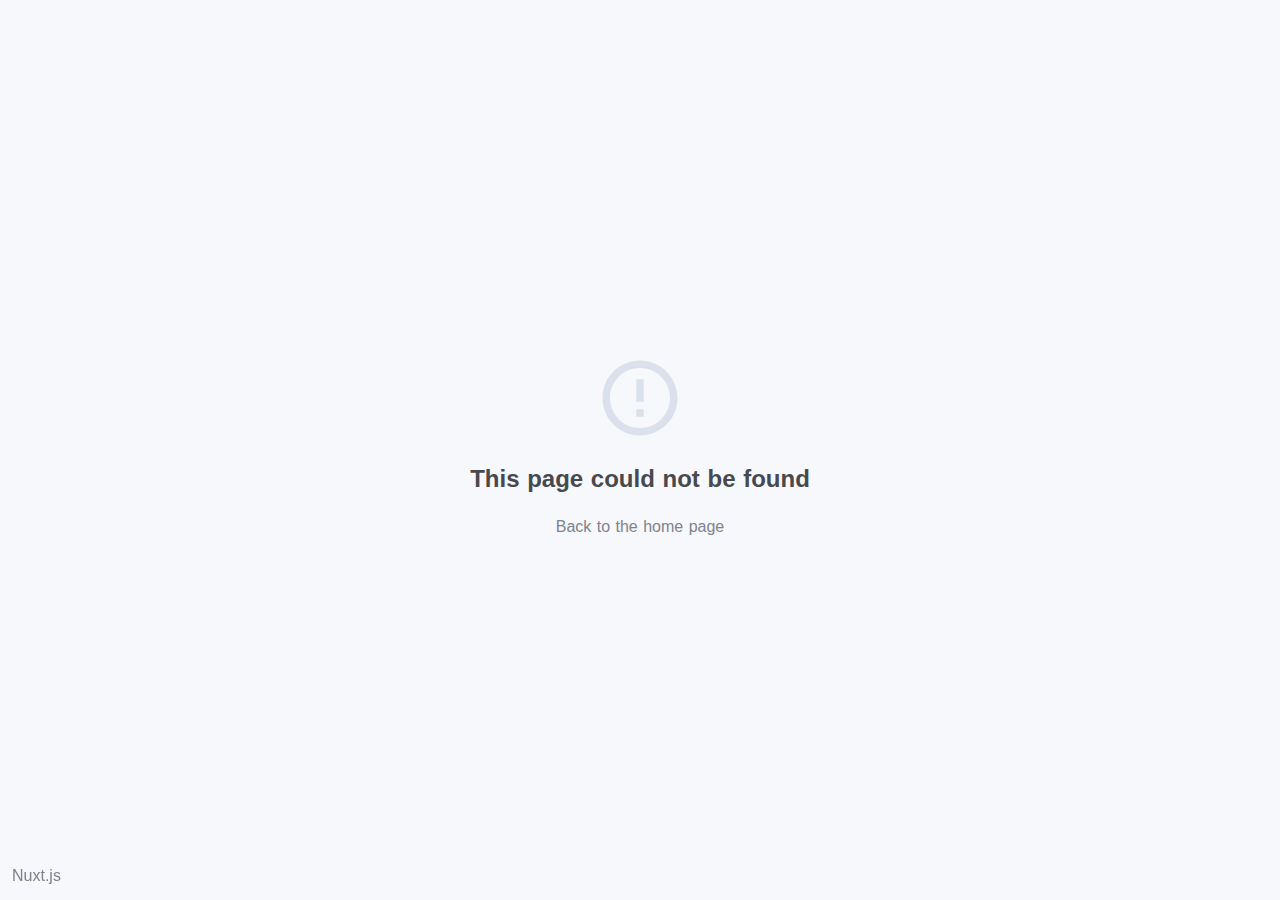
<file: 200.html>
<!DOCTYPE html>
<html data-n-head="">
  <head>
    <meta data-n-head="true" charset="utf-8"/><meta data-n-head="true" name="viewport" content="width=device-width, initial-scale=1"/><meta data-n-head="true" data-hid="description" name="description" content="Nuxt.js project"/><title data-n-head="true">my-nuxt</title><link data-n-head="true" rel="icon" type="image/x-icon" href="/favicon.ico"/><link rel="preload" href="/_nuxt/manifest.e7ffdabf281ed4c3db39.js" as="script" /><link rel="preload" href="/_nuxt/vendor.642261b8c50acf01b6e0.js" as="script" /><link rel="preload" href="/_nuxt/app.238feb42ce526c28c904.js" as="script" /><link rel="prefetch" href="/_nuxt/pages_index.573d2a0c39c8dfb32cf8.js" /><link rel="prefetch" href="/_nuxt/pages_about.15fe93ca4732b435be60.js" /><link rel="prefetch" href="/_nuxt/layouts_default.ca45a6cef69b403e128b.js" /><link rel="prefetch" href="/_nuxt/pages_home.4e63035f70b113283715.js" />
  <link href="/_nuxt/app.a0597b07e857d747460bad8949b3810d.css" rel="stylesheet"></head>
  <body data-n-head="">
    <div id="__nuxt"><style>body, html, #__nuxt {  background-color: white;  width: 100%;  height: 100%;  display: flex;  justify-content: center;  align-items: center;  margin: 0;  padding: 0;}.spinner {  width: 40px;  height: 40px;  margin: 100px auto;  background-color: #dbe1ec;  border-radius: 100%;  -webkit-animation: sk-scaleout 1.0s infinite ease-in-out;  animation: sk-scaleout 1.0s infinite ease-in-out;}@-webkit-keyframes sk-scaleout {  0% { -webkit-transform: scale(0) }  100% {    -webkit-transform: scale(1.0);    opacity: 0;  }}@keyframes sk-scaleout {  0% {    -webkit-transform: scale(0);    transform: scale(0);  } 100% {    -webkit-transform: scale(1.0);    transform: scale(1.0);    opacity: 0;  }}</style><div class="spinner">  <div class="double-bounce1"></div>  <div class="double-bounce2"></div></div><!-- http://tobiasahlin.com/spinkit --></div>
  <script type="text/javascript" src="/_nuxt/manifest.e7ffdabf281ed4c3db39.js"></script><script type="text/javascript" src="/_nuxt/vendor.642261b8c50acf01b6e0.js"></script><script type="text/javascript" src="/_nuxt/app.238feb42ce526c28c904.js"></script></body>
</html>
</file>
<file: _nuxt/app.a0597b07e857d747460bad8949b3810d.css>
.__nuxt-error-page{padding:1rem;background:#f7f8fb;color:#47494e;text-align:center;display:flex;justify-content:center;align-items:center;flex-direction:column;font-family:sans-serif;font-weight:100!important;-ms-text-size-adjust:100%;-webkit-text-size-adjust:100%;-webkit-font-smoothing:antialiased;position:absolute;top:0;left:0;right:0;bottom:0}.__nuxt-error-page .error{max-width:450px}.__nuxt-error-page .title{font-size:1.5rem;margin-top:15px;color:#47494e;margin-bottom:8px}.__nuxt-error-page .description{color:#7f828b;line-height:21px;margin-bottom:10px}.__nuxt-error-page a{color:#7f828b!important;text-decoration:none}.__nuxt-error-page .logo{position:fixed;left:12px;bottom:12px}.nuxt-progress{position:fixed;top:0;left:0;right:0;height:2px;width:0;transition:width .2s,opacity .4s;opacity:1;background-color:#efc14e;z-index:999999}/*! bulma.io v0.6.2 | MIT License | github.com/jgthms/bulma */@keyframes spinAround{0%{transform:rotate(0deg)}to{transform:rotate(359deg)}}

/*! minireset.css v0.0.2 | MIT License | github.com/jgthms/minireset.css */blockquote,body,dd,dl,dt,fieldset,figure,h1,h2,h3,h4,h5,h6,hr,html,iframe,legend,li,ol,p,pre,textarea,ul{margin:0;padding:0}h1,h2,h3,h4,h5,h6{font-size:100%;font-weight:400}ul{list-style:none}button,input,select,textarea{margin:0}html{box-sizing:border-box}*,:after,:before{box-sizing:inherit}audio,embed,img,object,video{max-width:100%}iframe{border:0}table{border-collapse:collapse;border-spacing:0}td,th{padding:0;text-align:left}html{background-color:#fff;font-size:16px;-moz-osx-font-smoothing:grayscale;-webkit-font-smoothing:antialiased;min-width:300px;overflow-x:hidden;overflow-y:scroll;text-rendering:optimizeLegibility;text-size-adjust:100%}article,aside,figure,footer,header,hgroup,section{display:block}body,button,input,select,textarea{font-family:BlinkMacSystemFont,-apple-system,Segoe UI,Roboto,Oxygen,Ubuntu,Cantarell,Fira Sans,Droid Sans,Helvetica Neue,Helvetica,Arial,sans-serif}code,pre{-moz-osx-font-smoothing:auto;-webkit-font-smoothing:auto;font-family:monospace}body{color:#4a4a4a;font-size:1rem;font-weight:400;line-height:1.5}a{color:#3273dc;cursor:pointer;text-decoration:none}a strong{color:currentColor}a:hover{color:#363636}code{background-color:#f5f5f5;color:#ff3860;font-size:.875em;font-weight:400;padding:.25em .5em}hr{background-color:#dbdbdb;border:none;display:block;height:1px;margin:1.5rem 0}img{height:auto;max-width:100%}input[type=checkbox],input[type=radio]{vertical-align:baseline}small{font-size:.875em}span{font-style:inherit;font-weight:inherit}strong{color:#363636;font-weight:700}pre{-webkit-overflow-scrolling:touch;background-color:#f5f5f5;color:#4a4a4a;font-size:.875em;overflow-x:auto;padding:1.25rem 1.5rem;white-space:pre;word-wrap:normal}pre code{background-color:transparent;color:currentColor;font-size:1em;padding:0}table td,table th{text-align:left;vertical-align:top}table th{color:#363636}.is-clearfix:after{clear:both;content:" ";display:table}.is-pulled-left{float:left!important}.is-pulled-right{float:right!important}.is-clipped{overflow:hidden!important}.is-overlay{bottom:0;left:0;position:absolute;right:0;top:0}.is-size-1{font-size:3rem!important}.is-size-2{font-size:2.5rem!important}.is-size-3{font-size:2rem!important}.is-size-4{font-size:1.5rem!important}.is-size-5{font-size:1.25rem!important}.is-size-6{font-size:1rem!important}.is-size-7{font-size:.75rem!important}@media screen and (max-width:768px){.is-size-1-mobile{font-size:3rem!important}.is-size-2-mobile{font-size:2.5rem!important}.is-size-3-mobile{font-size:2rem!important}.is-size-4-mobile{font-size:1.5rem!important}.is-size-5-mobile{font-size:1.25rem!important}.is-size-6-mobile{font-size:1rem!important}.is-size-7-mobile{font-size:.75rem!important}}@media print,screen and (min-width:769px){.is-size-1-tablet{font-size:3rem!important}.is-size-2-tablet{font-size:2.5rem!important}.is-size-3-tablet{font-size:2rem!important}.is-size-4-tablet{font-size:1.5rem!important}.is-size-5-tablet{font-size:1.25rem!important}.is-size-6-tablet{font-size:1rem!important}.is-size-7-tablet{font-size:.75rem!important}}@media screen and (max-width:1023px){.is-size-1-touch{font-size:3rem!important}.is-size-2-touch{font-size:2.5rem!important}.is-size-3-touch{font-size:2rem!important}.is-size-4-touch{font-size:1.5rem!important}.is-size-5-touch{font-size:1.25rem!important}.is-size-6-touch{font-size:1rem!important}.is-size-7-touch{font-size:.75rem!important}}@media screen and (min-width:1024px){.is-size-1-desktop{font-size:3rem!important}.is-size-2-desktop{font-size:2.5rem!important}.is-size-3-desktop{font-size:2rem!important}.is-size-4-desktop{font-size:1.5rem!important}.is-size-5-desktop{font-size:1.25rem!important}.is-size-6-desktop{font-size:1rem!important}.is-size-7-desktop{font-size:.75rem!important}}@media screen and (min-width:1216px){.is-size-1-widescreen{font-size:3rem!important}.is-size-2-widescreen{font-size:2.5rem!important}.is-size-3-widescreen{font-size:2rem!important}.is-size-4-widescreen{font-size:1.5rem!important}.is-size-5-widescreen{font-size:1.25rem!important}.is-size-6-widescreen{font-size:1rem!important}.is-size-7-widescreen{font-size:.75rem!important}}@media screen and (min-width:1408px){.is-size-1-fullhd{font-size:3rem!important}.is-size-2-fullhd{font-size:2.5rem!important}.is-size-3-fullhd{font-size:2rem!important}.is-size-4-fullhd{font-size:1.5rem!important}.is-size-5-fullhd{font-size:1.25rem!important}.is-size-6-fullhd{font-size:1rem!important}.is-size-7-fullhd{font-size:.75rem!important}}.has-text-centered{text-align:center!important}@media screen and (max-width:768px){.has-text-centered-mobile{text-align:center!important}}@media print,screen and (min-width:769px){.has-text-centered-tablet{text-align:center!important}}@media screen and (min-width:769px) and (max-width:1023px){.has-text-centered-tablet-only{text-align:center!important}}@media screen and (max-width:1023px){.has-text-centered-touch{text-align:center!important}}@media screen and (min-width:1024px){.has-text-centered-desktop{text-align:center!important}}@media screen and (min-width:1024px) and (max-width:1215px){.has-text-centered-desktop-only{text-align:center!important}}@media screen and (min-width:1216px){.has-text-centered-widescreen{text-align:center!important}}@media screen and (min-width:1216px) and (max-width:1407px){.has-text-centered-widescreen-only{text-align:center!important}}@media screen and (min-width:1408px){.has-text-centered-fullhd{text-align:center!important}}.has-text-justified{text-align:justify!important}@media screen and (max-width:768px){.has-text-justified-mobile{text-align:justify!important}}@media print,screen and (min-width:769px){.has-text-justified-tablet{text-align:justify!important}}@media screen and (min-width:769px) and (max-width:1023px){.has-text-justified-tablet-only{text-align:justify!important}}@media screen and (max-width:1023px){.has-text-justified-touch{text-align:justify!important}}@media screen and (min-width:1024px){.has-text-justified-desktop{text-align:justify!important}}@media screen and (min-width:1024px) and (max-width:1215px){.has-text-justified-desktop-only{text-align:justify!important}}@media screen and (min-width:1216px){.has-text-justified-widescreen{text-align:justify!important}}@media screen and (min-width:1216px) and (max-width:1407px){.has-text-justified-widescreen-only{text-align:justify!important}}@media screen and (min-width:1408px){.has-text-justified-fullhd{text-align:justify!important}}.has-text-left{text-align:left!important}@media screen and (max-width:768px){.has-text-left-mobile{text-align:left!important}}@media print,screen and (min-width:769px){.has-text-left-tablet{text-align:left!important}}@media screen and (min-width:769px) and (max-width:1023px){.has-text-left-tablet-only{text-align:left!important}}@media screen and (max-width:1023px){.has-text-left-touch{text-align:left!important}}@media screen and (min-width:1024px){.has-text-left-desktop{text-align:left!important}}@media screen and (min-width:1024px) and (max-width:1215px){.has-text-left-desktop-only{text-align:left!important}}@media screen and (min-width:1216px){.has-text-left-widescreen{text-align:left!important}}@media screen and (min-width:1216px) and (max-width:1407px){.has-text-left-widescreen-only{text-align:left!important}}@media screen and (min-width:1408px){.has-text-left-fullhd{text-align:left!important}}.has-text-right{text-align:right!important}@media screen and (max-width:768px){.has-text-right-mobile{text-align:right!important}}@media print,screen and (min-width:769px){.has-text-right-tablet{text-align:right!important}}@media screen and (min-width:769px) and (max-width:1023px){.has-text-right-tablet-only{text-align:right!important}}@media screen and (max-width:1023px){.has-text-right-touch{text-align:right!important}}@media screen and (min-width:1024px){.has-text-right-desktop{text-align:right!important}}@media screen and (min-width:1024px) and (max-width:1215px){.has-text-right-desktop-only{text-align:right!important}}@media screen and (min-width:1216px){.has-text-right-widescreen{text-align:right!important}}@media screen and (min-width:1216px) and (max-width:1407px){.has-text-right-widescreen-only{text-align:right!important}}@media screen and (min-width:1408px){.has-text-right-fullhd{text-align:right!important}}.is-capitalized{text-transform:capitalize!important}.is-lowercase{text-transform:lowercase!important}.is-uppercase{text-transform:uppercase!important}.is-italic{font-style:italic!important}.has-text-white{color:#fff!important}a.has-text-white:focus,a.has-text-white:hover{color:#e6e6e6!important}.has-text-black{color:#0a0a0a!important}a.has-text-black:focus,a.has-text-black:hover{color:#000!important}.has-text-light{color:#f5f5f5!important}a.has-text-light:focus,a.has-text-light:hover{color:#dbdbdb!important}.has-text-dark{color:#363636!important}a.has-text-dark:focus,a.has-text-dark:hover{color:#1c1c1c!important}.has-text-primary{color:#00d1b2!important}a.has-text-primary:focus,a.has-text-primary:hover{color:#009e86!important}.has-text-link{color:#3273dc!important}a.has-text-link:focus,a.has-text-link:hover{color:#205bbc!important}.has-text-info{color:#209cee!important}a.has-text-info:focus,a.has-text-info:hover{color:#0f81cc!important}.has-text-success{color:#23d160!important}a.has-text-success:focus,a.has-text-success:hover{color:#1ca64c!important}.has-text-warning{color:#ffdd57!important}a.has-text-warning:focus,a.has-text-warning:hover{color:#ffd324!important}.has-text-danger{color:#ff3860!important}a.has-text-danger:focus,a.has-text-danger:hover{color:#ff0537!important}.has-text-black-bis{color:#121212!important}.has-text-black-ter{color:#242424!important}.has-text-grey-darker{color:#363636!important}.has-text-grey-dark{color:#4a4a4a!important}.has-text-grey{color:#7a7a7a!important}.has-text-grey-light{color:#b5b5b5!important}.has-text-grey-lighter{color:#dbdbdb!important}.has-text-white-ter{color:#f5f5f5!important}.has-text-white-bis{color:#fafafa!important}.has-text-weight-light{font-weight:300!important}.has-text-weight-normal{font-weight:400!important}.has-text-weight-semibold{font-weight:600!important}.has-text-weight-bold{font-weight:700!important}.is-block{display:block!important}@media screen and (max-width:768px){.is-block-mobile{display:block!important}}@media print,screen and (min-width:769px){.is-block-tablet{display:block!important}}@media screen and (min-width:769px) and (max-width:1023px){.is-block-tablet-only{display:block!important}}@media screen and (max-width:1023px){.is-block-touch{display:block!important}}@media screen and (min-width:1024px){.is-block-desktop{display:block!important}}@media screen and (min-width:1024px) and (max-width:1215px){.is-block-desktop-only{display:block!important}}@media screen and (min-width:1216px){.is-block-widescreen{display:block!important}}@media screen and (min-width:1216px) and (max-width:1407px){.is-block-widescreen-only{display:block!important}}@media screen and (min-width:1408px){.is-block-fullhd{display:block!important}}.is-flex{display:flex!important}@media screen and (max-width:768px){.is-flex-mobile{display:flex!important}}@media print,screen and (min-width:769px){.is-flex-tablet{display:flex!important}}@media screen and (min-width:769px) and (max-width:1023px){.is-flex-tablet-only{display:flex!important}}@media screen and (max-width:1023px){.is-flex-touch{display:flex!important}}@media screen and (min-width:1024px){.is-flex-desktop{display:flex!important}}@media screen and (min-width:1024px) and (max-width:1215px){.is-flex-desktop-only{display:flex!important}}@media screen and (min-width:1216px){.is-flex-widescreen{display:flex!important}}@media screen and (min-width:1216px) and (max-width:1407px){.is-flex-widescreen-only{display:flex!important}}@media screen and (min-width:1408px){.is-flex-fullhd{display:flex!important}}.is-inline{display:inline!important}@media screen and (max-width:768px){.is-inline-mobile{display:inline!important}}@media print,screen and (min-width:769px){.is-inline-tablet{display:inline!important}}@media screen and (min-width:769px) and (max-width:1023px){.is-inline-tablet-only{display:inline!important}}@media screen and (max-width:1023px){.is-inline-touch{display:inline!important}}@media screen and (min-width:1024px){.is-inline-desktop{display:inline!important}}@media screen and (min-width:1024px) and (max-width:1215px){.is-inline-desktop-only{display:inline!important}}@media screen and (min-width:1216px){.is-inline-widescreen{display:inline!important}}@media screen and (min-width:1216px) and (max-width:1407px){.is-inline-widescreen-only{display:inline!important}}@media screen and (min-width:1408px){.is-inline-fullhd{display:inline!important}}.is-inline-block{display:inline-block!important}@media screen and (max-width:768px){.is-inline-block-mobile{display:inline-block!important}}@media print,screen and (min-width:769px){.is-inline-block-tablet{display:inline-block!important}}@media screen and (min-width:769px) and (max-width:1023px){.is-inline-block-tablet-only{display:inline-block!important}}@media screen and (max-width:1023px){.is-inline-block-touch{display:inline-block!important}}@media screen and (min-width:1024px){.is-inline-block-desktop{display:inline-block!important}}@media screen and (min-width:1024px) and (max-width:1215px){.is-inline-block-desktop-only{display:inline-block!important}}@media screen and (min-width:1216px){.is-inline-block-widescreen{display:inline-block!important}}@media screen and (min-width:1216px) and (max-width:1407px){.is-inline-block-widescreen-only{display:inline-block!important}}@media screen and (min-width:1408px){.is-inline-block-fullhd{display:inline-block!important}}.is-inline-flex{display:inline-flex!important}@media screen and (max-width:768px){.is-inline-flex-mobile{display:inline-flex!important}}@media print,screen and (min-width:769px){.is-inline-flex-tablet{display:inline-flex!important}}@media screen and (min-width:769px) and (max-width:1023px){.is-inline-flex-tablet-only{display:inline-flex!important}}@media screen and (max-width:1023px){.is-inline-flex-touch{display:inline-flex!important}}@media screen and (min-width:1024px){.is-inline-flex-desktop{display:inline-flex!important}}@media screen and (min-width:1024px) and (max-width:1215px){.is-inline-flex-desktop-only{display:inline-flex!important}}@media screen and (min-width:1216px){.is-inline-flex-widescreen{display:inline-flex!important}}@media screen and (min-width:1216px) and (max-width:1407px){.is-inline-flex-widescreen-only{display:inline-flex!important}}@media screen and (min-width:1408px){.is-inline-flex-fullhd{display:inline-flex!important}}.is-hidden{display:none!important}@media screen and (max-width:768px){.is-hidden-mobile{display:none!important}}@media print,screen and (min-width:769px){.is-hidden-tablet{display:none!important}}@media screen and (min-width:769px) and (max-width:1023px){.is-hidden-tablet-only{display:none!important}}@media screen and (max-width:1023px){.is-hidden-touch{display:none!important}}@media screen and (min-width:1024px){.is-hidden-desktop{display:none!important}}@media screen and (min-width:1024px) and (max-width:1215px){.is-hidden-desktop-only{display:none!important}}@media screen and (min-width:1216px){.is-hidden-widescreen{display:none!important}}@media screen and (min-width:1216px) and (max-width:1407px){.is-hidden-widescreen-only{display:none!important}}@media screen and (min-width:1408px){.is-hidden-fullhd{display:none!important}}.is-invisible{visibility:hidden!important}@media screen and (max-width:768px){.is-invisible-mobile{visibility:hidden!important}}@media print,screen and (min-width:769px){.is-invisible-tablet{visibility:hidden!important}}@media screen and (min-width:769px) and (max-width:1023px){.is-invisible-tablet-only{visibility:hidden!important}}@media screen and (max-width:1023px){.is-invisible-touch{visibility:hidden!important}}@media screen and (min-width:1024px){.is-invisible-desktop{visibility:hidden!important}}@media screen and (min-width:1024px) and (max-width:1215px){.is-invisible-desktop-only{visibility:hidden!important}}@media screen and (min-width:1216px){.is-invisible-widescreen{visibility:hidden!important}}@media screen and (min-width:1216px) and (max-width:1407px){.is-invisible-widescreen-only{visibility:hidden!important}}@media screen and (min-width:1408px){.is-invisible-fullhd{visibility:hidden!important}}.is-marginless{margin:0!important}.is-paddingless{padding:0!important}.is-radiusless{border-radius:0!important}.is-shadowless{box-shadow:none!important}.is-unselectable{-webkit-touch-callout:none;-webkit-user-select:none;-moz-user-select:none;-ms-user-select:none;user-select:none}.box{background-color:#fff;border-radius:5px;box-shadow:0 2px 3px hsla(0,0%,4%,.1),0 0 0 1px hsla(0,0%,4%,.1);color:#4a4a4a;display:block;padding:1.25rem}.box:not(:last-child){margin-bottom:1.5rem}a.box:focus,a.box:hover{box-shadow:0 2px 3px hsla(0,0%,4%,.1),0 0 0 1px #3273dc}a.box:active{box-shadow:inset 0 1px 2px hsla(0,0%,4%,.2),0 0 0 1px #3273dc}.button{-moz-appearance:none;-webkit-appearance:none;align-items:center;border:1px solid transparent;border-radius:3px;box-shadow:none;display:inline-flex;font-size:1rem;height:2.25em;justify-content:flex-start;line-height:1.5;padding-left:calc(.625em - 1px);padding-right:calc(.625em - 1px);position:relative;vertical-align:top;-webkit-touch-callout:none;-webkit-user-select:none;-moz-user-select:none;-ms-user-select:none;user-select:none;background-color:#fff;border-color:#dbdbdb;color:#363636;cursor:pointer;justify-content:center;padding:calc(.375em - 1px) .75em;text-align:center;white-space:nowrap}.button.is-active,.button.is-focused,.button:active,.button:focus{outline:none}.button[disabled]{cursor:not-allowed}.button strong{color:inherit}.button .icon,.button .icon.is-large,.button .icon.is-medium,.button .icon.is-small{height:1.5em;width:1.5em}.button .icon:first-child:not(:last-child){margin-left:calc(-.375em - 1px);margin-right:.1875em}.button .icon:last-child:not(:first-child){margin-left:.1875em;margin-right:calc(-.375em - 1px)}.button .icon:first-child:last-child{margin-left:calc(-.375em - 1px);margin-right:calc(-.375em - 1px)}.button.is-hovered,.button:hover{border-color:#b5b5b5;color:#363636}.button.is-focused,.button:focus{border-color:#3273dc;color:#363636}.button.is-focused:not(:active),.button:focus:not(:active){box-shadow:0 0 0 .125em rgba(50,115,220,.25)}.button.is-active,.button:active{border-color:#4a4a4a;color:#363636}.button.is-text{background-color:transparent;border-color:transparent;color:#4a4a4a;text-decoration:underline}.button.is-text.is-focused,.button.is-text.is-hovered,.button.is-text:focus,.button.is-text:hover{background-color:#f5f5f5;color:#363636}.button.is-text.is-active,.button.is-text:active{background-color:#e8e8e8;color:#363636}.button.is-text[disabled]{background-color:transparent;border-color:transparent;box-shadow:none}.button.is-white{background-color:#fff;border-color:transparent;color:#0a0a0a}.button.is-white.is-hovered,.button.is-white:hover{background-color:#f9f9f9;border-color:transparent;color:#0a0a0a}.button.is-white.is-focused,.button.is-white:focus{border-color:transparent;color:#0a0a0a}.button.is-white.is-focused:not(:active),.button.is-white:focus:not(:active){box-shadow:0 0 0 .125em hsla(0,0%,100%,.25)}.button.is-white.is-active,.button.is-white:active{background-color:#f2f2f2;border-color:transparent;color:#0a0a0a}.button.is-white[disabled]{background-color:#fff;border-color:transparent;box-shadow:none}.button.is-white.is-inverted{background-color:#0a0a0a;color:#fff}.button.is-white.is-inverted:hover{background-color:#000}.button.is-white.is-inverted[disabled]{background-color:#0a0a0a;border-color:transparent;box-shadow:none;color:#fff}.button.is-white.is-loading:after{border-color:transparent transparent #0a0a0a #0a0a0a!important}.button.is-white.is-outlined{background-color:transparent;border-color:#fff;color:#fff}.button.is-white.is-outlined:focus,.button.is-white.is-outlined:hover{background-color:#fff;border-color:#fff;color:#0a0a0a}.button.is-white.is-outlined.is-loading:after{border-color:transparent transparent #fff #fff!important}.button.is-white.is-outlined[disabled]{background-color:transparent;border-color:#fff;box-shadow:none;color:#fff}.button.is-white.is-inverted.is-outlined{background-color:transparent;border-color:#0a0a0a;color:#0a0a0a}.button.is-white.is-inverted.is-outlined:focus,.button.is-white.is-inverted.is-outlined:hover{background-color:#0a0a0a;color:#fff}.button.is-white.is-inverted.is-outlined[disabled]{background-color:transparent;border-color:#0a0a0a;box-shadow:none;color:#0a0a0a}.button.is-black{background-color:#0a0a0a;border-color:transparent;color:#fff}.button.is-black.is-hovered,.button.is-black:hover{background-color:#040404;border-color:transparent;color:#fff}.button.is-black.is-focused,.button.is-black:focus{border-color:transparent;color:#fff}.button.is-black.is-focused:not(:active),.button.is-black:focus:not(:active){box-shadow:0 0 0 .125em hsla(0,0%,4%,.25)}.button.is-black.is-active,.button.is-black:active{background-color:#000;border-color:transparent;color:#fff}.button.is-black[disabled]{background-color:#0a0a0a;border-color:transparent;box-shadow:none}.button.is-black.is-inverted{background-color:#fff;color:#0a0a0a}.button.is-black.is-inverted:hover{background-color:#f2f2f2}.button.is-black.is-inverted[disabled]{background-color:#fff;border-color:transparent;box-shadow:none;color:#0a0a0a}.button.is-black.is-loading:after{border-color:transparent transparent #fff #fff!important}.button.is-black.is-outlined{background-color:transparent;border-color:#0a0a0a;color:#0a0a0a}.button.is-black.is-outlined:focus,.button.is-black.is-outlined:hover{background-color:#0a0a0a;border-color:#0a0a0a;color:#fff}.button.is-black.is-outlined.is-loading:after{border-color:transparent transparent #0a0a0a #0a0a0a!important}.button.is-black.is-outlined[disabled]{background-color:transparent;border-color:#0a0a0a;box-shadow:none;color:#0a0a0a}.button.is-black.is-inverted.is-outlined{background-color:transparent;border-color:#fff;color:#fff}.button.is-black.is-inverted.is-outlined:focus,.button.is-black.is-inverted.is-outlined:hover{background-color:#fff;color:#0a0a0a}.button.is-black.is-inverted.is-outlined[disabled]{background-color:transparent;border-color:#fff;box-shadow:none;color:#fff}.button.is-light{background-color:#f5f5f5;border-color:transparent;color:#363636}.button.is-light.is-hovered,.button.is-light:hover{background-color:#eee;border-color:transparent;color:#363636}.button.is-light.is-focused,.button.is-light:focus{border-color:transparent;color:#363636}.button.is-light.is-focused:not(:active),.button.is-light:focus:not(:active){box-shadow:0 0 0 .125em hsla(0,0%,96%,.25)}.button.is-light.is-active,.button.is-light:active{background-color:#e8e8e8;border-color:transparent;color:#363636}.button.is-light[disabled]{background-color:#f5f5f5;border-color:transparent;box-shadow:none}.button.is-light.is-inverted{background-color:#363636;color:#f5f5f5}.button.is-light.is-inverted:hover{background-color:#292929}.button.is-light.is-inverted[disabled]{background-color:#363636;border-color:transparent;box-shadow:none;color:#f5f5f5}.button.is-light.is-loading:after{border-color:transparent transparent #363636 #363636!important}.button.is-light.is-outlined{background-color:transparent;border-color:#f5f5f5;color:#f5f5f5}.button.is-light.is-outlined:focus,.button.is-light.is-outlined:hover{background-color:#f5f5f5;border-color:#f5f5f5;color:#363636}.button.is-light.is-outlined.is-loading:after{border-color:transparent transparent #f5f5f5 #f5f5f5!important}.button.is-light.is-outlined[disabled]{background-color:transparent;border-color:#f5f5f5;box-shadow:none;color:#f5f5f5}.button.is-light.is-inverted.is-outlined{background-color:transparent;border-color:#363636;color:#363636}.button.is-light.is-inverted.is-outlined:focus,.button.is-light.is-inverted.is-outlined:hover{background-color:#363636;color:#f5f5f5}.button.is-light.is-inverted.is-outlined[disabled]{background-color:transparent;border-color:#363636;box-shadow:none;color:#363636}.button.is-dark{background-color:#363636;border-color:transparent;color:#f5f5f5}.button.is-dark.is-hovered,.button.is-dark:hover{background-color:#2f2f2f;border-color:transparent;color:#f5f5f5}.button.is-dark.is-focused,.button.is-dark:focus{border-color:transparent;color:#f5f5f5}.button.is-dark.is-focused:not(:active),.button.is-dark:focus:not(:active){box-shadow:0 0 0 .125em rgba(54,54,54,.25)}.button.is-dark.is-active,.button.is-dark:active{background-color:#292929;border-color:transparent;color:#f5f5f5}.button.is-dark[disabled]{background-color:#363636;border-color:transparent;box-shadow:none}.button.is-dark.is-inverted{background-color:#f5f5f5;color:#363636}.button.is-dark.is-inverted:hover{background-color:#e8e8e8}.button.is-dark.is-inverted[disabled]{background-color:#f5f5f5;border-color:transparent;box-shadow:none;color:#363636}.button.is-dark.is-loading:after{border-color:transparent transparent #f5f5f5 #f5f5f5!important}.button.is-dark.is-outlined{background-color:transparent;border-color:#363636;color:#363636}.button.is-dark.is-outlined:focus,.button.is-dark.is-outlined:hover{background-color:#363636;border-color:#363636;color:#f5f5f5}.button.is-dark.is-outlined.is-loading:after{border-color:transparent transparent #363636 #363636!important}.button.is-dark.is-outlined[disabled]{background-color:transparent;border-color:#363636;box-shadow:none;color:#363636}.button.is-dark.is-inverted.is-outlined{background-color:transparent;border-color:#f5f5f5;color:#f5f5f5}.button.is-dark.is-inverted.is-outlined:focus,.button.is-dark.is-inverted.is-outlined:hover{background-color:#f5f5f5;color:#363636}.button.is-dark.is-inverted.is-outlined[disabled]{background-color:transparent;border-color:#f5f5f5;box-shadow:none;color:#f5f5f5}.button.is-primary{background-color:#00d1b2;border-color:transparent;color:#fff}.button.is-primary.is-hovered,.button.is-primary:hover{background-color:#00c4a7;border-color:transparent;color:#fff}.button.is-primary.is-focused,.button.is-primary:focus{border-color:transparent;color:#fff}.button.is-primary.is-focused:not(:active),.button.is-primary:focus:not(:active){box-shadow:0 0 0 .125em rgba(0,209,178,.25)}.button.is-primary.is-active,.button.is-primary:active{background-color:#00b89c;border-color:transparent;color:#fff}.button.is-primary[disabled]{background-color:#00d1b2;border-color:transparent;box-shadow:none}.button.is-primary.is-inverted{background-color:#fff;color:#00d1b2}.button.is-primary.is-inverted:hover{background-color:#f2f2f2}.button.is-primary.is-inverted[disabled]{background-color:#fff;border-color:transparent;box-shadow:none;color:#00d1b2}.button.is-primary.is-loading:after{border-color:transparent transparent #fff #fff!important}.button.is-primary.is-outlined{background-color:transparent;border-color:#00d1b2;color:#00d1b2}.button.is-primary.is-outlined:focus,.button.is-primary.is-outlined:hover{background-color:#00d1b2;border-color:#00d1b2;color:#fff}.button.is-primary.is-outlined.is-loading:after{border-color:transparent transparent #00d1b2 #00d1b2!important}.button.is-primary.is-outlined[disabled]{background-color:transparent;border-color:#00d1b2;box-shadow:none;color:#00d1b2}.button.is-primary.is-inverted.is-outlined{background-color:transparent;border-color:#fff;color:#fff}.button.is-primary.is-inverted.is-outlined:focus,.button.is-primary.is-inverted.is-outlined:hover{background-color:#fff;color:#00d1b2}.button.is-primary.is-inverted.is-outlined[disabled]{background-color:transparent;border-color:#fff;box-shadow:none;color:#fff}.button.is-link{background-color:#3273dc;border-color:transparent;color:#fff}.button.is-link.is-hovered,.button.is-link:hover{background-color:#276cda;border-color:transparent;color:#fff}.button.is-link.is-focused,.button.is-link:focus{border-color:transparent;color:#fff}.button.is-link.is-focused:not(:active),.button.is-link:focus:not(:active){box-shadow:0 0 0 .125em rgba(50,115,220,.25)}.button.is-link.is-active,.button.is-link:active{background-color:#2366d1;border-color:transparent;color:#fff}.button.is-link[disabled]{background-color:#3273dc;border-color:transparent;box-shadow:none}.button.is-link.is-inverted{background-color:#fff;color:#3273dc}.button.is-link.is-inverted:hover{background-color:#f2f2f2}.button.is-link.is-inverted[disabled]{background-color:#fff;border-color:transparent;box-shadow:none;color:#3273dc}.button.is-link.is-loading:after{border-color:transparent transparent #fff #fff!important}.button.is-link.is-outlined{background-color:transparent;border-color:#3273dc;color:#3273dc}.button.is-link.is-outlined:focus,.button.is-link.is-outlined:hover{background-color:#3273dc;border-color:#3273dc;color:#fff}.button.is-link.is-outlined.is-loading:after{border-color:transparent transparent #3273dc #3273dc!important}.button.is-link.is-outlined[disabled]{background-color:transparent;border-color:#3273dc;box-shadow:none;color:#3273dc}.button.is-link.is-inverted.is-outlined{background-color:transparent;border-color:#fff;color:#fff}.button.is-link.is-inverted.is-outlined:focus,.button.is-link.is-inverted.is-outlined:hover{background-color:#fff;color:#3273dc}.button.is-link.is-inverted.is-outlined[disabled]{background-color:transparent;border-color:#fff;box-shadow:none;color:#fff}.button.is-info{background-color:#209cee;border-color:transparent;color:#fff}.button.is-info.is-hovered,.button.is-info:hover{background-color:#1496ed;border-color:transparent;color:#fff}.button.is-info.is-focused,.button.is-info:focus{border-color:transparent;color:#fff}.button.is-info.is-focused:not(:active),.button.is-info:focus:not(:active){box-shadow:0 0 0 .125em rgba(32,156,238,.25)}.button.is-info.is-active,.button.is-info:active{background-color:#118fe4;border-color:transparent;color:#fff}.button.is-info[disabled]{background-color:#209cee;border-color:transparent;box-shadow:none}.button.is-info.is-inverted{background-color:#fff;color:#209cee}.button.is-info.is-inverted:hover{background-color:#f2f2f2}.button.is-info.is-inverted[disabled]{background-color:#fff;border-color:transparent;box-shadow:none;color:#209cee}.button.is-info.is-loading:after{border-color:transparent transparent #fff #fff!important}.button.is-info.is-outlined{background-color:transparent;border-color:#209cee;color:#209cee}.button.is-info.is-outlined:focus,.button.is-info.is-outlined:hover{background-color:#209cee;border-color:#209cee;color:#fff}.button.is-info.is-outlined.is-loading:after{border-color:transparent transparent #209cee #209cee!important}.button.is-info.is-outlined[disabled]{background-color:transparent;border-color:#209cee;box-shadow:none;color:#209cee}.button.is-info.is-inverted.is-outlined{background-color:transparent;border-color:#fff;color:#fff}.button.is-info.is-inverted.is-outlined:focus,.button.is-info.is-inverted.is-outlined:hover{background-color:#fff;color:#209cee}.button.is-info.is-inverted.is-outlined[disabled]{background-color:transparent;border-color:#fff;box-shadow:none;color:#fff}.button.is-success{background-color:#23d160;border-color:transparent;color:#fff}.button.is-success.is-hovered,.button.is-success:hover{background-color:#22c65b;border-color:transparent;color:#fff}.button.is-success.is-focused,.button.is-success:focus{border-color:transparent;color:#fff}.button.is-success.is-focused:not(:active),.button.is-success:focus:not(:active){box-shadow:0 0 0 .125em rgba(35,209,96,.25)}.button.is-success.is-active,.button.is-success:active{background-color:#20bc56;border-color:transparent;color:#fff}.button.is-success[disabled]{background-color:#23d160;border-color:transparent;box-shadow:none}.button.is-success.is-inverted{background-color:#fff;color:#23d160}.button.is-success.is-inverted:hover{background-color:#f2f2f2}.button.is-success.is-inverted[disabled]{background-color:#fff;border-color:transparent;box-shadow:none;color:#23d160}.button.is-success.is-loading:after{border-color:transparent transparent #fff #fff!important}.button.is-success.is-outlined{background-color:transparent;border-color:#23d160;color:#23d160}.button.is-success.is-outlined:focus,.button.is-success.is-outlined:hover{background-color:#23d160;border-color:#23d160;color:#fff}.button.is-success.is-outlined.is-loading:after{border-color:transparent transparent #23d160 #23d160!important}.button.is-success.is-outlined[disabled]{background-color:transparent;border-color:#23d160;box-shadow:none;color:#23d160}.button.is-success.is-inverted.is-outlined{background-color:transparent;border-color:#fff;color:#fff}.button.is-success.is-inverted.is-outlined:focus,.button.is-success.is-inverted.is-outlined:hover{background-color:#fff;color:#23d160}.button.is-success.is-inverted.is-outlined[disabled]{background-color:transparent;border-color:#fff;box-shadow:none;color:#fff}.button.is-warning{background-color:#ffdd57;border-color:transparent;color:rgba(0,0,0,.7)}.button.is-warning.is-hovered,.button.is-warning:hover{background-color:#ffdb4a;border-color:transparent;color:rgba(0,0,0,.7)}.button.is-warning.is-focused,.button.is-warning:focus{border-color:transparent;color:rgba(0,0,0,.7)}.button.is-warning.is-focused:not(:active),.button.is-warning:focus:not(:active){box-shadow:0 0 0 .125em rgba(255,221,87,.25)}.button.is-warning.is-active,.button.is-warning:active{background-color:#ffd83d;border-color:transparent;color:rgba(0,0,0,.7)}.button.is-warning[disabled]{background-color:#ffdd57;border-color:transparent;box-shadow:none}.button.is-warning.is-inverted{color:#ffdd57}.button.is-warning.is-inverted,.button.is-warning.is-inverted:hover{background-color:rgba(0,0,0,.7)}.button.is-warning.is-inverted[disabled]{background-color:rgba(0,0,0,.7);border-color:transparent;box-shadow:none;color:#ffdd57}.button.is-warning.is-loading:after{border-color:transparent transparent rgba(0,0,0,.7) rgba(0,0,0,.7)!important}.button.is-warning.is-outlined{background-color:transparent;border-color:#ffdd57;color:#ffdd57}.button.is-warning.is-outlined:focus,.button.is-warning.is-outlined:hover{background-color:#ffdd57;border-color:#ffdd57;color:rgba(0,0,0,.7)}.button.is-warning.is-outlined.is-loading:after{border-color:transparent transparent #ffdd57 #ffdd57!important}.button.is-warning.is-outlined[disabled]{background-color:transparent;border-color:#ffdd57;box-shadow:none;color:#ffdd57}.button.is-warning.is-inverted.is-outlined{background-color:transparent;border-color:rgba(0,0,0,.7);color:rgba(0,0,0,.7)}.button.is-warning.is-inverted.is-outlined:focus,.button.is-warning.is-inverted.is-outlined:hover{background-color:rgba(0,0,0,.7);color:#ffdd57}.button.is-warning.is-inverted.is-outlined[disabled]{background-color:transparent;border-color:rgba(0,0,0,.7);box-shadow:none;color:rgba(0,0,0,.7)}.button.is-danger{background-color:#ff3860;border-color:transparent;color:#fff}.button.is-danger.is-hovered,.button.is-danger:hover{background-color:#ff2b56;border-color:transparent;color:#fff}.button.is-danger.is-focused,.button.is-danger:focus{border-color:transparent;color:#fff}.button.is-danger.is-focused:not(:active),.button.is-danger:focus:not(:active){box-shadow:0 0 0 .125em rgba(255,56,96,.25)}.button.is-danger.is-active,.button.is-danger:active{background-color:#ff1f4b;border-color:transparent;color:#fff}.button.is-danger[disabled]{background-color:#ff3860;border-color:transparent;box-shadow:none}.button.is-danger.is-inverted{background-color:#fff;color:#ff3860}.button.is-danger.is-inverted:hover{background-color:#f2f2f2}.button.is-danger.is-inverted[disabled]{background-color:#fff;border-color:transparent;box-shadow:none;color:#ff3860}.button.is-danger.is-loading:after{border-color:transparent transparent #fff #fff!important}.button.is-danger.is-outlined{background-color:transparent;border-color:#ff3860;color:#ff3860}.button.is-danger.is-outlined:focus,.button.is-danger.is-outlined:hover{background-color:#ff3860;border-color:#ff3860;color:#fff}.button.is-danger.is-outlined.is-loading:after{border-color:transparent transparent #ff3860 #ff3860!important}.button.is-danger.is-outlined[disabled]{background-color:transparent;border-color:#ff3860;box-shadow:none;color:#ff3860}.button.is-danger.is-inverted.is-outlined{background-color:transparent;border-color:#fff;color:#fff}.button.is-danger.is-inverted.is-outlined:focus,.button.is-danger.is-inverted.is-outlined:hover{background-color:#fff;color:#ff3860}.button.is-danger.is-inverted.is-outlined[disabled]{background-color:transparent;border-color:#fff;box-shadow:none;color:#fff}.button.is-small{border-radius:2px;font-size:.75rem}.button.is-medium{font-size:1.25rem}.button.is-large{font-size:1.5rem}.button[disabled]{background-color:#fff;border-color:#dbdbdb;box-shadow:none;opacity:.5}.button.is-fullwidth{display:flex;width:100%}.button.is-loading{color:transparent!important;pointer-events:none}.button.is-loading:after{animation:spinAround .5s infinite linear;border:2px solid #dbdbdb;border-radius:290486px;border-right-color:transparent;border-top-color:transparent;content:"";display:block;height:1em;position:relative;width:1em;position:absolute;left:calc(50% - 0.5em);top:calc(50% - 0.5em);position:absolute!important}.button.is-static{background-color:#f5f5f5;border-color:#dbdbdb;color:#7a7a7a;box-shadow:none;pointer-events:none}.button.is-rounded{border-radius:290486px;padding-left:1em;padding-right:1em}.buttons{align-items:center;display:flex;flex-wrap:wrap;justify-content:flex-start}.buttons .button{margin-bottom:.5rem}.buttons .button:not(:last-child){margin-right:.5rem}.buttons:last-child{margin-bottom:-.5rem}.buttons:not(:last-child){margin-bottom:1rem}.buttons.has-addons .button:not(:first-child){border-bottom-left-radius:0;border-top-left-radius:0}.buttons.has-addons .button:not(:last-child){border-bottom-right-radius:0;border-top-right-radius:0;margin-right:-1px}.buttons.has-addons .button:last-child{margin-right:0}.buttons.has-addons .button.is-hovered,.buttons.has-addons .button:hover{z-index:2}.buttons.has-addons .button.is-active,.buttons.has-addons .button.is-focused,.buttons.has-addons .button.is-selected,.buttons.has-addons .button:active,.buttons.has-addons .button:focus{z-index:3}.buttons.has-addons .button.is-active:hover,.buttons.has-addons .button.is-focused:hover,.buttons.has-addons .button.is-selected:hover,.buttons.has-addons .button:active:hover,.buttons.has-addons .button:focus:hover{z-index:4}.buttons.is-centered{justify-content:center}.buttons.is-right{justify-content:flex-end}.container{margin:0 auto;position:relative}@media screen and (min-width:1024px){.container{max-width:960px;width:960px}.container.is-fluid{margin-left:32px;margin-right:32px;max-width:none;width:auto}}@media screen and (max-width:1215px){.container.is-widescreen{max-width:1152px;width:auto}}@media screen and (max-width:1407px){.container.is-fullhd{max-width:1344px;width:auto}}@media screen and (min-width:1216px){.container{max-width:1152px;width:1152px}}@media screen and (min-width:1408px){.container{max-width:1344px;width:1344px}}.content:not(:last-child){margin-bottom:1.5rem}.content li+li{margin-top:.25em}.content blockquote:not(:last-child),.content dl:not(:last-child),.content ol:not(:last-child),.content p:not(:last-child),.content pre:not(:last-child),.content table:not(:last-child),.content ul:not(:last-child){margin-bottom:1em}.content h1,.content h2,.content h3,.content h4,.content h5,.content h6{color:#363636;font-weight:400;line-height:1.125}.content h1{font-size:2em;margin-bottom:.5em}.content h1:not(:first-child){margin-top:1em}.content h2{font-size:1.75em;margin-bottom:.5714em}.content h2:not(:first-child){margin-top:1.1428em}.content h3{font-size:1.5em;margin-bottom:.6666em}.content h3:not(:first-child){margin-top:1.3333em}.content h4{font-size:1.25em;margin-bottom:.8em}.content h5{font-size:1.125em;margin-bottom:.8888em}.content h6{font-size:1em;margin-bottom:1em}.content blockquote{background-color:#f5f5f5;border-left:5px solid #dbdbdb;padding:1.25em 1.5em}.content ol{list-style:decimal outside}.content ol,.content ul{margin-left:2em;margin-top:1em}.content ul{list-style:disc outside}.content ul ul{list-style-type:circle;margin-top:.5em}.content ul ul ul{list-style-type:square}.content dd{margin-left:2em}.content figure{margin-left:2em;margin-right:2em;text-align:center}.content figure:not(:first-child){margin-top:2em}.content figure:not(:last-child){margin-bottom:2em}.content figure img{display:inline-block}.content figure figcaption{font-style:italic}.content pre{-webkit-overflow-scrolling:touch;overflow-x:auto;padding:1.25em 1.5em;white-space:pre;word-wrap:normal}.content sub,.content sup{font-size:75%}.content table{width:100%}.content table td,.content table th{border:1px solid #dbdbdb;border-width:0 0 1px;padding:.5em .75em;vertical-align:top}.content table th{color:#363636;text-align:left}.content table tr:hover{background-color:#f5f5f5}.content table thead td,.content table thead th{border-width:0 0 2px;color:#363636}.content table tfoot td,.content table tfoot th{border-width:2px 0 0;color:#363636}.content table tbody tr:last-child td,.content table tbody tr:last-child th{border-bottom-width:0}.content.is-small{font-size:.75rem}.content.is-medium{font-size:1.25rem}.content.is-large{font-size:1.5rem}.input,.textarea{-moz-appearance:none;-webkit-appearance:none;align-items:center;border:1px solid transparent;border-radius:3px;box-shadow:none;display:inline-flex;font-size:1rem;height:2.25em;justify-content:flex-start;line-height:1.5;padding:calc(.375em - 1px) calc(.625em - 1px);position:relative;vertical-align:top;background-color:#fff;border-color:#dbdbdb;color:#363636;box-shadow:inset 0 1px 2px hsla(0,0%,4%,.1);max-width:100%;width:100%}.input.is-active,.input.is-focused,.input:active,.input:focus,.textarea.is-active,.textarea.is-focused,.textarea:active,.textarea:focus{outline:none}.input[disabled],.textarea[disabled]{cursor:not-allowed}.input::-moz-placeholder,.textarea::-moz-placeholder{color:rgba(54,54,54,.3)}.input::-webkit-input-placeholder,.textarea::-webkit-input-placeholder{color:rgba(54,54,54,.3)}.input:-moz-placeholder,.textarea:-moz-placeholder{color:rgba(54,54,54,.3)}.input:-ms-input-placeholder,.textarea:-ms-input-placeholder{color:rgba(54,54,54,.3)}.input.is-hovered,.input:hover,.textarea.is-hovered,.textarea:hover{border-color:#b5b5b5}.input.is-active,.input.is-focused,.input:active,.input:focus,.textarea.is-active,.textarea.is-focused,.textarea:active,.textarea:focus{border-color:#3273dc;box-shadow:0 0 0 .125em rgba(50,115,220,.25)}.input[disabled],.textarea[disabled]{background-color:#f5f5f5;border-color:#f5f5f5;box-shadow:none;color:#7a7a7a}.input[disabled]::-moz-placeholder,.textarea[disabled]::-moz-placeholder{color:hsla(0,0%,48%,.3)}.input[disabled]::-webkit-input-placeholder,.textarea[disabled]::-webkit-input-placeholder{color:hsla(0,0%,48%,.3)}.input[disabled]:-moz-placeholder,.textarea[disabled]:-moz-placeholder{color:hsla(0,0%,48%,.3)}.input[disabled]:-ms-input-placeholder,.textarea[disabled]:-ms-input-placeholder{color:hsla(0,0%,48%,.3)}.input[readonly],.textarea[readonly]{box-shadow:none}.input.is-white,.textarea.is-white{border-color:#fff}.input.is-white.is-active,.input.is-white.is-focused,.input.is-white:active,.input.is-white:focus,.textarea.is-white.is-active,.textarea.is-white.is-focused,.textarea.is-white:active,.textarea.is-white:focus{box-shadow:0 0 0 .125em hsla(0,0%,100%,.25)}.input.is-black,.textarea.is-black{border-color:#0a0a0a}.input.is-black.is-active,.input.is-black.is-focused,.input.is-black:active,.input.is-black:focus,.textarea.is-black.is-active,.textarea.is-black.is-focused,.textarea.is-black:active,.textarea.is-black:focus{box-shadow:0 0 0 .125em hsla(0,0%,4%,.25)}.input.is-light,.textarea.is-light{border-color:#f5f5f5}.input.is-light.is-active,.input.is-light.is-focused,.input.is-light:active,.input.is-light:focus,.textarea.is-light.is-active,.textarea.is-light.is-focused,.textarea.is-light:active,.textarea.is-light:focus{box-shadow:0 0 0 .125em hsla(0,0%,96%,.25)}.input.is-dark,.textarea.is-dark{border-color:#363636}.input.is-dark.is-active,.input.is-dark.is-focused,.input.is-dark:active,.input.is-dark:focus,.textarea.is-dark.is-active,.textarea.is-dark.is-focused,.textarea.is-dark:active,.textarea.is-dark:focus{box-shadow:0 0 0 .125em rgba(54,54,54,.25)}.input.is-primary,.textarea.is-primary{border-color:#00d1b2}.input.is-primary.is-active,.input.is-primary.is-focused,.input.is-primary:active,.input.is-primary:focus,.textarea.is-primary.is-active,.textarea.is-primary.is-focused,.textarea.is-primary:active,.textarea.is-primary:focus{box-shadow:0 0 0 .125em rgba(0,209,178,.25)}.input.is-link,.textarea.is-link{border-color:#3273dc}.input.is-link.is-active,.input.is-link.is-focused,.input.is-link:active,.input.is-link:focus,.textarea.is-link.is-active,.textarea.is-link.is-focused,.textarea.is-link:active,.textarea.is-link:focus{box-shadow:0 0 0 .125em rgba(50,115,220,.25)}.input.is-info,.textarea.is-info{border-color:#209cee}.input.is-info.is-active,.input.is-info.is-focused,.input.is-info:active,.input.is-info:focus,.textarea.is-info.is-active,.textarea.is-info.is-focused,.textarea.is-info:active,.textarea.is-info:focus{box-shadow:0 0 0 .125em rgba(32,156,238,.25)}.input.is-success,.textarea.is-success{border-color:#23d160}.input.is-success.is-active,.input.is-success.is-focused,.input.is-success:active,.input.is-success:focus,.textarea.is-success.is-active,.textarea.is-success.is-focused,.textarea.is-success:active,.textarea.is-success:focus{box-shadow:0 0 0 .125em rgba(35,209,96,.25)}.input.is-warning,.textarea.is-warning{border-color:#ffdd57}.input.is-warning.is-active,.input.is-warning.is-focused,.input.is-warning:active,.input.is-warning:focus,.textarea.is-warning.is-active,.textarea.is-warning.is-focused,.textarea.is-warning:active,.textarea.is-warning:focus{box-shadow:0 0 0 .125em rgba(255,221,87,.25)}.input.is-danger,.textarea.is-danger{border-color:#ff3860}.input.is-danger.is-active,.input.is-danger.is-focused,.input.is-danger:active,.input.is-danger:focus,.textarea.is-danger.is-active,.textarea.is-danger.is-focused,.textarea.is-danger:active,.textarea.is-danger:focus{box-shadow:0 0 0 .125em rgba(255,56,96,.25)}.input.is-small,.textarea.is-small{border-radius:2px;font-size:.75rem}.input.is-medium,.textarea.is-medium{font-size:1.25rem}.input.is-large,.textarea.is-large{font-size:1.5rem}.input.is-fullwidth,.textarea.is-fullwidth{display:block;width:100%}.input.is-inline,.textarea.is-inline{display:inline;width:auto}.input.is-rounded{border-radius:290486px;padding-left:1em;padding-right:1em}.input.is-static{background-color:transparent;border-color:transparent;box-shadow:none;padding-left:0;padding-right:0}.textarea{display:block;max-width:100%;min-width:100%;padding:.625em;resize:vertical}.textarea:not([rows]){max-height:600px;min-height:120px}.textarea[rows]{height:unset}.textarea.has-fixed-size{resize:none}.checkbox,.radio{cursor:pointer;display:inline-block;line-height:1.25;position:relative}.checkbox input,.radio input{cursor:pointer}.checkbox:hover,.radio:hover{color:#363636}.checkbox[disabled],.radio[disabled]{color:#7a7a7a;cursor:not-allowed}.radio+.radio{margin-left:.5em}.select{display:inline-block;max-width:100%;position:relative;vertical-align:top}.select:not(.is-multiple){height:2.25em}.select:not(.is-multiple):after{border:1px solid #3273dc;border-right:0;border-top:0;content:" ";display:block;height:.5em;pointer-events:none;position:absolute;transform:rotate(-45deg);transform-origin:center;width:.5em;margin-top:-.375em;right:1.125em;top:50%;z-index:4}.select.is-rounded select{border-radius:290486px;padding-left:1em}.select select{-moz-appearance:none;-webkit-appearance:none;align-items:center;border:1px solid transparent;border-radius:3px;box-shadow:none;display:inline-flex;font-size:1rem;height:2.25em;justify-content:flex-start;line-height:1.5;padding:calc(.375em - 1px) calc(.625em - 1px);position:relative;vertical-align:top;background-color:#fff;border-color:#dbdbdb;color:#363636;cursor:pointer;display:block;font-size:1em;max-width:100%;outline:none}.select select.is-active,.select select.is-focused,.select select:active,.select select:focus{outline:none}.select select[disabled]{cursor:not-allowed}.select select::-moz-placeholder{color:rgba(54,54,54,.3)}.select select::-webkit-input-placeholder{color:rgba(54,54,54,.3)}.select select:-moz-placeholder{color:rgba(54,54,54,.3)}.select select:-ms-input-placeholder{color:rgba(54,54,54,.3)}.select select.is-hovered,.select select:hover{border-color:#b5b5b5}.select select.is-active,.select select.is-focused,.select select:active,.select select:focus{border-color:#3273dc;box-shadow:0 0 0 .125em rgba(50,115,220,.25)}.select select[disabled]{background-color:#f5f5f5;border-color:#f5f5f5;box-shadow:none;color:#7a7a7a}.select select[disabled]::-moz-placeholder{color:hsla(0,0%,48%,.3)}.select select[disabled]::-webkit-input-placeholder{color:hsla(0,0%,48%,.3)}.select select[disabled]:-moz-placeholder{color:hsla(0,0%,48%,.3)}.select select[disabled]:-ms-input-placeholder{color:hsla(0,0%,48%,.3)}.select select::-ms-expand{display:none}.select select[disabled]:hover{border-color:#f5f5f5}.select select:not([multiple]){padding-right:2.5em}.select select[multiple]{height:unset;padding:0}.select select[multiple] option{padding:.5em 1em}.select:hover:after{border-color:#363636}.select.is-white select{border-color:#fff}.select.is-white select.is-active,.select.is-white select.is-focused,.select.is-white select:active,.select.is-white select:focus{box-shadow:0 0 0 .125em hsla(0,0%,100%,.25)}.select.is-black select{border-color:#0a0a0a}.select.is-black select.is-active,.select.is-black select.is-focused,.select.is-black select:active,.select.is-black select:focus{box-shadow:0 0 0 .125em hsla(0,0%,4%,.25)}.select.is-light select{border-color:#f5f5f5}.select.is-light select.is-active,.select.is-light select.is-focused,.select.is-light select:active,.select.is-light select:focus{box-shadow:0 0 0 .125em hsla(0,0%,96%,.25)}.select.is-dark select{border-color:#363636}.select.is-dark select.is-active,.select.is-dark select.is-focused,.select.is-dark select:active,.select.is-dark select:focus{box-shadow:0 0 0 .125em rgba(54,54,54,.25)}.select.is-primary select{border-color:#00d1b2}.select.is-primary select.is-active,.select.is-primary select.is-focused,.select.is-primary select:active,.select.is-primary select:focus{box-shadow:0 0 0 .125em rgba(0,209,178,.25)}.select.is-link select{border-color:#3273dc}.select.is-link select.is-active,.select.is-link select.is-focused,.select.is-link select:active,.select.is-link select:focus{box-shadow:0 0 0 .125em rgba(50,115,220,.25)}.select.is-info select{border-color:#209cee}.select.is-info select.is-active,.select.is-info select.is-focused,.select.is-info select:active,.select.is-info select:focus{box-shadow:0 0 0 .125em rgba(32,156,238,.25)}.select.is-success select{border-color:#23d160}.select.is-success select.is-active,.select.is-success select.is-focused,.select.is-success select:active,.select.is-success select:focus{box-shadow:0 0 0 .125em rgba(35,209,96,.25)}.select.is-warning select{border-color:#ffdd57}.select.is-warning select.is-active,.select.is-warning select.is-focused,.select.is-warning select:active,.select.is-warning select:focus{box-shadow:0 0 0 .125em rgba(255,221,87,.25)}.select.is-danger select{border-color:#ff3860}.select.is-danger select.is-active,.select.is-danger select.is-focused,.select.is-danger select:active,.select.is-danger select:focus{box-shadow:0 0 0 .125em rgba(255,56,96,.25)}.select.is-small{border-radius:2px;font-size:.75rem}.select.is-medium{font-size:1.25rem}.select.is-large{font-size:1.5rem}.select.is-disabled:after{border-color:#7a7a7a}.select.is-fullwidth,.select.is-fullwidth select{width:100%}.select.is-loading:after{animation:spinAround .5s infinite linear;border:2px solid #dbdbdb;border-radius:290486px;border-right-color:transparent;border-top-color:transparent;content:"";display:block;height:1em;position:relative;width:1em;margin-top:0;position:absolute;right:.625em;top:.625em;transform:none}.select.is-loading.is-small:after{font-size:.75rem}.select.is-loading.is-medium:after{font-size:1.25rem}.select.is-loading.is-large:after{font-size:1.5rem}.file{-webkit-touch-callout:none;-webkit-user-select:none;-moz-user-select:none;-ms-user-select:none;user-select:none;align-items:stretch;display:flex;justify-content:flex-start;position:relative}.file.is-white .file-cta{background-color:#fff;border-color:transparent;color:#0a0a0a}.file.is-white.is-hovered .file-cta,.file.is-white:hover .file-cta{background-color:#f9f9f9;border-color:transparent;color:#0a0a0a}.file.is-white.is-focused .file-cta,.file.is-white:focus .file-cta{border-color:transparent;box-shadow:0 0 .5em hsla(0,0%,100%,.25);color:#0a0a0a}.file.is-white.is-active .file-cta,.file.is-white:active .file-cta{background-color:#f2f2f2;border-color:transparent;color:#0a0a0a}.file.is-black .file-cta{background-color:#0a0a0a;border-color:transparent;color:#fff}.file.is-black.is-hovered .file-cta,.file.is-black:hover .file-cta{background-color:#040404;border-color:transparent;color:#fff}.file.is-black.is-focused .file-cta,.file.is-black:focus .file-cta{border-color:transparent;box-shadow:0 0 .5em hsla(0,0%,4%,.25);color:#fff}.file.is-black.is-active .file-cta,.file.is-black:active .file-cta{background-color:#000;border-color:transparent;color:#fff}.file.is-light .file-cta{background-color:#f5f5f5;border-color:transparent;color:#363636}.file.is-light.is-hovered .file-cta,.file.is-light:hover .file-cta{background-color:#eee;border-color:transparent;color:#363636}.file.is-light.is-focused .file-cta,.file.is-light:focus .file-cta{border-color:transparent;box-shadow:0 0 .5em hsla(0,0%,96%,.25);color:#363636}.file.is-light.is-active .file-cta,.file.is-light:active .file-cta{background-color:#e8e8e8;border-color:transparent;color:#363636}.file.is-dark .file-cta{background-color:#363636;border-color:transparent;color:#f5f5f5}.file.is-dark.is-hovered .file-cta,.file.is-dark:hover .file-cta{background-color:#2f2f2f;border-color:transparent;color:#f5f5f5}.file.is-dark.is-focused .file-cta,.file.is-dark:focus .file-cta{border-color:transparent;box-shadow:0 0 .5em rgba(54,54,54,.25);color:#f5f5f5}.file.is-dark.is-active .file-cta,.file.is-dark:active .file-cta{background-color:#292929;border-color:transparent;color:#f5f5f5}.file.is-primary .file-cta{background-color:#00d1b2;border-color:transparent;color:#fff}.file.is-primary.is-hovered .file-cta,.file.is-primary:hover .file-cta{background-color:#00c4a7;border-color:transparent;color:#fff}.file.is-primary.is-focused .file-cta,.file.is-primary:focus .file-cta{border-color:transparent;box-shadow:0 0 .5em rgba(0,209,178,.25);color:#fff}.file.is-primary.is-active .file-cta,.file.is-primary:active .file-cta{background-color:#00b89c;border-color:transparent;color:#fff}.file.is-link .file-cta{background-color:#3273dc;border-color:transparent;color:#fff}.file.is-link.is-hovered .file-cta,.file.is-link:hover .file-cta{background-color:#276cda;border-color:transparent;color:#fff}.file.is-link.is-focused .file-cta,.file.is-link:focus .file-cta{border-color:transparent;box-shadow:0 0 .5em rgba(50,115,220,.25);color:#fff}.file.is-link.is-active .file-cta,.file.is-link:active .file-cta{background-color:#2366d1;border-color:transparent;color:#fff}.file.is-info .file-cta{background-color:#209cee;border-color:transparent;color:#fff}.file.is-info.is-hovered .file-cta,.file.is-info:hover .file-cta{background-color:#1496ed;border-color:transparent;color:#fff}.file.is-info.is-focused .file-cta,.file.is-info:focus .file-cta{border-color:transparent;box-shadow:0 0 .5em rgba(32,156,238,.25);color:#fff}.file.is-info.is-active .file-cta,.file.is-info:active .file-cta{background-color:#118fe4;border-color:transparent;color:#fff}.file.is-success .file-cta{background-color:#23d160;border-color:transparent;color:#fff}.file.is-success.is-hovered .file-cta,.file.is-success:hover .file-cta{background-color:#22c65b;border-color:transparent;color:#fff}.file.is-success.is-focused .file-cta,.file.is-success:focus .file-cta{border-color:transparent;box-shadow:0 0 .5em rgba(35,209,96,.25);color:#fff}.file.is-success.is-active .file-cta,.file.is-success:active .file-cta{background-color:#20bc56;border-color:transparent;color:#fff}.file.is-warning .file-cta{background-color:#ffdd57;border-color:transparent;color:rgba(0,0,0,.7)}.file.is-warning.is-hovered .file-cta,.file.is-warning:hover .file-cta{background-color:#ffdb4a;border-color:transparent;color:rgba(0,0,0,.7)}.file.is-warning.is-focused .file-cta,.file.is-warning:focus .file-cta{border-color:transparent;box-shadow:0 0 .5em rgba(255,221,87,.25);color:rgba(0,0,0,.7)}.file.is-warning.is-active .file-cta,.file.is-warning:active .file-cta{background-color:#ffd83d;border-color:transparent;color:rgba(0,0,0,.7)}.file.is-danger .file-cta{background-color:#ff3860;border-color:transparent;color:#fff}.file.is-danger.is-hovered .file-cta,.file.is-danger:hover .file-cta{background-color:#ff2b56;border-color:transparent;color:#fff}.file.is-danger.is-focused .file-cta,.file.is-danger:focus .file-cta{border-color:transparent;box-shadow:0 0 .5em rgba(255,56,96,.25);color:#fff}.file.is-danger.is-active .file-cta,.file.is-danger:active .file-cta{background-color:#ff1f4b;border-color:transparent;color:#fff}.file.is-small{font-size:.75rem}.file.is-medium{font-size:1.25rem}.file.is-medium .file-icon .fa{font-size:21px}.file.is-large{font-size:1.5rem}.file.is-large .file-icon .fa{font-size:28px}.file.has-name .file-cta{border-bottom-right-radius:0;border-top-right-radius:0}.file.has-name .file-name{border-bottom-left-radius:0;border-top-left-radius:0}.file.has-name.is-empty .file-cta{border-radius:3px}.file.has-name.is-empty .file-name{display:none}.file.is-boxed .file-label{flex-direction:column}.file.is-boxed .file-cta{flex-direction:column;height:auto;padding:1em 3em}.file.is-boxed .file-name{border-width:0 1px 1px}.file.is-boxed .file-icon{height:1.5em;width:1.5em}.file.is-boxed .file-icon .fa{font-size:21px}.file.is-boxed.is-small .file-icon .fa{font-size:14px}.file.is-boxed.is-medium .file-icon .fa{font-size:28px}.file.is-boxed.is-large .file-icon .fa{font-size:35px}.file.is-boxed.has-name .file-cta{border-radius:3px 3px 0 0}.file.is-boxed.has-name .file-name{border-radius:0 0 3px 3px;border-width:0 1px 1px}.file.is-centered{justify-content:center}.file.is-fullwidth .file-label{width:100%}.file.is-fullwidth .file-name{flex-grow:1;max-width:none}.file.is-right{justify-content:flex-end}.file.is-right .file-cta{border-radius:0 3px 3px 0}.file.is-right .file-name{border-radius:3px 0 0 3px;border-width:1px 0 1px 1px;order:-1}.file-label{align-items:stretch;display:flex;cursor:pointer;justify-content:flex-start;overflow:hidden;position:relative}.file-label:hover .file-cta{background-color:#eee;color:#363636}.file-label:hover .file-name{border-color:#d5d5d5}.file-label:active .file-cta{background-color:#e8e8e8;color:#363636}.file-label:active .file-name{border-color:#cfcfcf}.file-input{height:.01em;left:0;outline:none;position:absolute;top:0;width:.01em}.file-cta,.file-name{-moz-appearance:none;-webkit-appearance:none;align-items:center;border:1px solid transparent;box-shadow:none;display:inline-flex;font-size:1rem;height:2.25em;justify-content:flex-start;line-height:1.5;padding-left:calc(.625em - 1px);padding-right:calc(.625em - 1px);position:relative;vertical-align:top;border-color:#dbdbdb;border-radius:3px;font-size:1em;padding:calc(.375em - 1px) 1em;white-space:nowrap}.file-cta.is-active,.file-cta.is-focused,.file-cta:active,.file-cta:focus,.file-name.is-active,.file-name.is-focused,.file-name:active,.file-name:focus{outline:none}.file-cta[disabled],.file-name[disabled]{cursor:not-allowed}.file-cta{background-color:#f5f5f5;color:#4a4a4a}.file-name{border-color:#dbdbdb;border-style:solid;border-width:1px 1px 1px 0;display:block;max-width:16em;overflow:hidden;text-align:left;text-overflow:ellipsis}.file-icon{align-items:center;display:flex;height:1em;justify-content:center;margin-right:.5em;width:1em}.file-icon .fa{font-size:14px}.label{color:#363636;display:block;font-size:1rem;font-weight:700}.label:not(:last-child){margin-bottom:.5em}.label.is-small{font-size:.75rem}.label.is-medium{font-size:1.25rem}.label.is-large{font-size:1.5rem}.help{display:block;font-size:.75rem;margin-top:.25rem}.help.is-white{color:#fff}.help.is-black{color:#0a0a0a}.help.is-light{color:#f5f5f5}.help.is-dark{color:#363636}.help.is-primary{color:#00d1b2}.help.is-link{color:#3273dc}.help.is-info{color:#209cee}.help.is-success{color:#23d160}.help.is-warning{color:#ffdd57}.help.is-danger{color:#ff3860}.field:not(:last-child){margin-bottom:.75rem}.field.has-addons{display:flex;justify-content:flex-start}.field.has-addons .control:not(:last-child){margin-right:-1px}.field.has-addons .control:not(:first-child):not(:last-child) .button,.field.has-addons .control:not(:first-child):not(:last-child) .input,.field.has-addons .control:not(:first-child):not(:last-child) .select select{border-radius:0}.field.has-addons .control:first-child .button,.field.has-addons .control:first-child .input,.field.has-addons .control:first-child .select select{border-bottom-right-radius:0;border-top-right-radius:0}.field.has-addons .control:last-child .button,.field.has-addons .control:last-child .input,.field.has-addons .control:last-child .select select{border-bottom-left-radius:0;border-top-left-radius:0}.field.has-addons .control .button.is-hovered,.field.has-addons .control .button:hover,.field.has-addons .control .input.is-hovered,.field.has-addons .control .input:hover,.field.has-addons .control .select select.is-hovered,.field.has-addons .control .select select:hover{z-index:2}.field.has-addons .control .button.is-active,.field.has-addons .control .button.is-focused,.field.has-addons .control .button:active,.field.has-addons .control .button:focus,.field.has-addons .control .input.is-active,.field.has-addons .control .input.is-focused,.field.has-addons .control .input:active,.field.has-addons .control .input:focus,.field.has-addons .control .select select.is-active,.field.has-addons .control .select select.is-focused,.field.has-addons .control .select select:active,.field.has-addons .control .select select:focus{z-index:3}.field.has-addons .control .button.is-active:hover,.field.has-addons .control .button.is-focused:hover,.field.has-addons .control .button:active:hover,.field.has-addons .control .button:focus:hover,.field.has-addons .control .input.is-active:hover,.field.has-addons .control .input.is-focused:hover,.field.has-addons .control .input:active:hover,.field.has-addons .control .input:focus:hover,.field.has-addons .control .select select.is-active:hover,.field.has-addons .control .select select.is-focused:hover,.field.has-addons .control .select select:active:hover,.field.has-addons .control .select select:focus:hover{z-index:4}.field.has-addons .control.is-expanded{flex-grow:1}.field.has-addons.has-addons-centered{justify-content:center}.field.has-addons.has-addons-right{justify-content:flex-end}.field.has-addons.has-addons-fullwidth .control{flex-grow:1;flex-shrink:0}.field.is-grouped{display:flex;justify-content:flex-start}.field.is-grouped>.control{flex-shrink:0}.field.is-grouped>.control:not(:last-child){margin-bottom:0;margin-right:.75rem}.field.is-grouped>.control.is-expanded{flex-grow:1;flex-shrink:1}.field.is-grouped.is-grouped-centered{justify-content:center}.field.is-grouped.is-grouped-right{justify-content:flex-end}.field.is-grouped.is-grouped-multiline{flex-wrap:wrap}.field.is-grouped.is-grouped-multiline>.control:last-child,.field.is-grouped.is-grouped-multiline>.control:not(:last-child){margin-bottom:.75rem}.field.is-grouped.is-grouped-multiline:last-child{margin-bottom:-.75rem}.field.is-grouped.is-grouped-multiline:not(:last-child){margin-bottom:0}@media print,screen and (min-width:769px){.field.is-horizontal{display:flex}}.field-label .label{font-size:inherit}@media screen and (max-width:768px){.field-label{margin-bottom:.5rem}}@media print,screen and (min-width:769px){.field-label{flex-basis:0;flex-grow:1;flex-shrink:0;margin-right:1.5rem;text-align:right}.field-label.is-small{font-size:.75rem;padding-top:.375em}.field-label.is-normal{padding-top:.375em}.field-label.is-medium{font-size:1.25rem;padding-top:.375em}.field-label.is-large{font-size:1.5rem;padding-top:.375em}}.field-body .field .field{margin-bottom:0}@media print,screen and (min-width:769px){.field-body{display:flex;flex-basis:0;flex-grow:5;flex-shrink:1}.field-body .field{margin-bottom:0}.field-body>.field{flex-shrink:1}.field-body>.field:not(.is-narrow){flex-grow:1}.field-body>.field:not(:last-child){margin-right:.75rem}}.control{font-size:1rem;position:relative;text-align:left}.control.has-icon .icon{color:#dbdbdb;height:2.25em;pointer-events:none;position:absolute;top:0;width:2.25em;z-index:4}.control.has-icon .input:focus+.icon{color:#7a7a7a}.control.has-icon .input.is-small+.icon{font-size:.75rem}.control.has-icon .input.is-medium+.icon{font-size:1.25rem}.control.has-icon .input.is-large+.icon{font-size:1.5rem}.control.has-icon:not(.has-icon-right) .icon{left:0}.control.has-icon:not(.has-icon-right) .input{padding-left:2.25em}.control.has-icon.has-icon-right .icon{right:0}.control.has-icon.has-icon-right .input{padding-right:2.25em}.control.has-icons-left .input:focus~.icon,.control.has-icons-left .select:focus~.icon,.control.has-icons-right .input:focus~.icon,.control.has-icons-right .select:focus~.icon{color:#7a7a7a}.control.has-icons-left .input.is-small~.icon,.control.has-icons-left .select.is-small~.icon,.control.has-icons-right .input.is-small~.icon,.control.has-icons-right .select.is-small~.icon{font-size:.75rem}.control.has-icons-left .input.is-medium~.icon,.control.has-icons-left .select.is-medium~.icon,.control.has-icons-right .input.is-medium~.icon,.control.has-icons-right .select.is-medium~.icon{font-size:1.25rem}.control.has-icons-left .input.is-large~.icon,.control.has-icons-left .select.is-large~.icon,.control.has-icons-right .input.is-large~.icon,.control.has-icons-right .select.is-large~.icon{font-size:1.5rem}.control.has-icons-left .icon,.control.has-icons-right .icon{color:#dbdbdb;height:2.25em;pointer-events:none;position:absolute;top:0;width:2.25em;z-index:4}.control.has-icons-left .input,.control.has-icons-left .select select{padding-left:2.25em}.control.has-icons-left .icon.is-left{left:0}.control.has-icons-right .input,.control.has-icons-right .select select{padding-right:2.25em}.control.has-icons-right .icon.is-right{right:0}.control.is-loading:after{animation:spinAround .5s infinite linear;border:2px solid #dbdbdb;border-radius:290486px;border-right-color:transparent;border-top-color:transparent;content:"";display:block;height:1em;position:relative;width:1em;position:absolute!important;right:.625em;top:.625em;z-index:4}.control.is-loading.is-small:after{font-size:.75rem}.control.is-loading.is-medium:after{font-size:1.25rem}.control.is-loading.is-large:after{font-size:1.5rem}.icon{align-items:center;display:inline-flex;justify-content:center;height:1.5rem;width:1.5rem}.icon.is-small{height:1rem;width:1rem}.icon.is-medium{height:2rem;width:2rem}.icon.is-large{height:3rem;width:3rem}.image{display:block;position:relative}.image img{display:block;height:auto;width:100%}.image img.is-rounded{border-radius:290486px}.image.is-1by1 img,.image.is-2by1 img,.image.is-3by2 img,.image.is-4by3 img,.image.is-16by9 img,.image.is-square img{bottom:0;left:0;position:absolute;right:0;top:0;height:100%;width:100%}.image.is-1by1,.image.is-square{padding-top:100%}.image.is-4by3{padding-top:75%}.image.is-3by2{padding-top:66.6666%}.image.is-16by9{padding-top:56.25%}.image.is-2by1{padding-top:50%}.image.is-16x16{height:16px;width:16px}.image.is-24x24{height:24px;width:24px}.image.is-32x32{height:32px;width:32px}.image.is-48x48{height:48px;width:48px}.image.is-64x64{height:64px;width:64px}.image.is-96x96{height:96px;width:96px}.image.is-128x128{height:128px;width:128px}.notification{background-color:#f5f5f5;border-radius:3px;padding:1.25rem 2.5rem 1.25rem 1.5rem;position:relative}.notification:not(:last-child){margin-bottom:1.5rem}.notification a:not(.button){color:currentColor;text-decoration:underline}.notification strong{color:currentColor}.notification code,.notification pre{background:#fff}.notification pre code{background:transparent}.notification>.delete{position:absolute;right:.5rem;top:.5rem}.notification .content,.notification .subtitle,.notification .title{color:currentColor}.notification.is-white{background-color:#fff;color:#0a0a0a}.notification.is-black{background-color:#0a0a0a;color:#fff}.notification.is-light{background-color:#f5f5f5;color:#363636}.notification.is-dark{background-color:#363636;color:#f5f5f5}.notification.is-primary{background-color:#00d1b2;color:#fff}.notification.is-link{background-color:#3273dc;color:#fff}.notification.is-info{background-color:#209cee;color:#fff}.notification.is-success{background-color:#23d160;color:#fff}.notification.is-warning{background-color:#ffdd57;color:rgba(0,0,0,.7)}.notification.is-danger{background-color:#ff3860;color:#fff}.progress{-moz-appearance:none;-webkit-appearance:none;border:none;border-radius:290486px;display:block;height:1rem;overflow:hidden;padding:0;width:100%}.progress:not(:last-child){margin-bottom:1.5rem}.progress::-webkit-progress-bar{background-color:#dbdbdb}.progress::-webkit-progress-value{background-color:#4a4a4a}.progress::-moz-progress-bar{background-color:#4a4a4a}.progress::-ms-fill{background-color:#4a4a4a;border:none}.progress.is-white::-webkit-progress-value{background-color:#fff}.progress.is-white::-moz-progress-bar{background-color:#fff}.progress.is-white::-ms-fill{background-color:#fff}.progress.is-black::-webkit-progress-value{background-color:#0a0a0a}.progress.is-black::-moz-progress-bar{background-color:#0a0a0a}.progress.is-black::-ms-fill{background-color:#0a0a0a}.progress.is-light::-webkit-progress-value{background-color:#f5f5f5}.progress.is-light::-moz-progress-bar{background-color:#f5f5f5}.progress.is-light::-ms-fill{background-color:#f5f5f5}.progress.is-dark::-webkit-progress-value{background-color:#363636}.progress.is-dark::-moz-progress-bar{background-color:#363636}.progress.is-dark::-ms-fill{background-color:#363636}.progress.is-primary::-webkit-progress-value{background-color:#00d1b2}.progress.is-primary::-moz-progress-bar{background-color:#00d1b2}.progress.is-primary::-ms-fill{background-color:#00d1b2}.progress.is-link::-webkit-progress-value{background-color:#3273dc}.progress.is-link::-moz-progress-bar{background-color:#3273dc}.progress.is-link::-ms-fill{background-color:#3273dc}.progress.is-info::-webkit-progress-value{background-color:#209cee}.progress.is-info::-moz-progress-bar{background-color:#209cee}.progress.is-info::-ms-fill{background-color:#209cee}.progress.is-success::-webkit-progress-value{background-color:#23d160}.progress.is-success::-moz-progress-bar{background-color:#23d160}.progress.is-success::-ms-fill{background-color:#23d160}.progress.is-warning::-webkit-progress-value{background-color:#ffdd57}.progress.is-warning::-moz-progress-bar{background-color:#ffdd57}.progress.is-warning::-ms-fill{background-color:#ffdd57}.progress.is-danger::-webkit-progress-value{background-color:#ff3860}.progress.is-danger::-moz-progress-bar{background-color:#ff3860}.progress.is-danger::-ms-fill{background-color:#ff3860}.progress.is-small{height:.75rem}.progress.is-medium{height:1.25rem}.progress.is-large{height:1.5rem}.table{background-color:#fff;color:#363636;margin-bottom:1.5rem}.table td,.table th{border:1px solid #dbdbdb;border-width:0 0 1px;padding:.5em .75em;vertical-align:top}.table td.is-white,.table th.is-white{background-color:#fff;border-color:#fff;color:#0a0a0a}.table td.is-black,.table th.is-black{background-color:#0a0a0a;border-color:#0a0a0a;color:#fff}.table td.is-light,.table th.is-light{background-color:#f5f5f5;border-color:#f5f5f5;color:#363636}.table td.is-dark,.table th.is-dark{background-color:#363636;border-color:#363636;color:#f5f5f5}.table td.is-primary,.table th.is-primary{background-color:#00d1b2;border-color:#00d1b2;color:#fff}.table td.is-link,.table th.is-link{background-color:#3273dc;border-color:#3273dc;color:#fff}.table td.is-info,.table th.is-info{background-color:#209cee;border-color:#209cee;color:#fff}.table td.is-success,.table th.is-success{background-color:#23d160;border-color:#23d160;color:#fff}.table td.is-warning,.table th.is-warning{background-color:#ffdd57;border-color:#ffdd57;color:rgba(0,0,0,.7)}.table td.is-danger,.table th.is-danger{background-color:#ff3860;border-color:#ff3860;color:#fff}.table td.is-narrow,.table th.is-narrow{white-space:nowrap;width:1%}.table td.is-selected,.table th.is-selected{background-color:#00d1b2;color:#fff}.table td.is-selected a,.table td.is-selected strong,.table th.is-selected a,.table th.is-selected strong{color:currentColor}.table th{color:#363636;text-align:left}.table tr.is-selected{background-color:#00d1b2;color:#fff}.table tr.is-selected a,.table tr.is-selected strong{color:currentColor}.table tr.is-selected td,.table tr.is-selected th{border-color:#fff;color:currentColor}.table thead td,.table thead th{border-width:0 0 2px;color:#363636}.table tfoot td,.table tfoot th{border-width:2px 0 0;color:#363636}.table tbody tr:last-child td,.table tbody tr:last-child th{border-bottom-width:0}.table.is-bordered td,.table.is-bordered th{border-width:1px}.table.is-bordered tr:last-child td,.table.is-bordered tr:last-child th{border-bottom-width:1px}.table.is-fullwidth{width:100%}.table.is-hoverable tbody tr:not(.is-selected):hover{background-color:#fafafa}.table.is-hoverable.is-striped tbody tr:not(.is-selected):hover{background-color:#f5f5f5}.table.is-narrow td,.table.is-narrow th{padding:.25em .5em}.table.is-striped tbody tr:not(.is-selected):nth-child(2n){background-color:#fafafa}.tags{align-items:center;display:flex;flex-wrap:wrap;justify-content:flex-start}.tags .tag{margin-bottom:.5rem}.tags .tag:not(:last-child){margin-right:.5rem}.tags:last-child{margin-bottom:-.5rem}.tags:not(:last-child){margin-bottom:1rem}.tags.has-addons .tag{margin-right:0}.tags.has-addons .tag:not(:first-child){border-bottom-left-radius:0;border-top-left-radius:0}.tags.has-addons .tag:not(:last-child){border-bottom-right-radius:0;border-top-right-radius:0}.tags.is-centered{justify-content:center}.tags.is-centered .tag{margin-right:.25rem;margin-left:.25rem}.tags.is-right{justify-content:flex-end}.tags.is-right .tag:not(:first-child){margin-left:.5rem}.tags.is-right .tag:not(:last-child){margin-right:0}.tag:not(body){align-items:center;background-color:#f5f5f5;border-radius:3px;color:#4a4a4a;display:inline-flex;font-size:.75rem;height:2em;justify-content:center;line-height:1.5;padding-left:.75em;padding-right:.75em;white-space:nowrap}.tag:not(body) .delete{margin-left:.25em;margin-right:-.375em}.tag:not(body).is-white{background-color:#fff;color:#0a0a0a}.tag:not(body).is-black{background-color:#0a0a0a;color:#fff}.tag:not(body).is-light{background-color:#f5f5f5;color:#363636}.tag:not(body).is-dark{background-color:#363636;color:#f5f5f5}.tag:not(body).is-primary{background-color:#00d1b2;color:#fff}.tag:not(body).is-link{background-color:#3273dc;color:#fff}.tag:not(body).is-info{background-color:#209cee;color:#fff}.tag:not(body).is-success{background-color:#23d160;color:#fff}.tag:not(body).is-warning{background-color:#ffdd57;color:rgba(0,0,0,.7)}.tag:not(body).is-danger{background-color:#ff3860;color:#fff}.tag:not(body).is-medium{font-size:1rem}.tag:not(body).is-large{font-size:1.25rem}.tag:not(body) .icon:first-child:not(:last-child){margin-left:-.375em;margin-right:.1875em}.tag:not(body) .icon:last-child:not(:first-child){margin-left:.1875em;margin-right:-.375em}.tag:not(body) .icon:first-child:last-child{margin-left:-.375em;margin-right:-.375em}.tag:not(body).is-delete{margin-left:1px;padding:0;position:relative;width:2em}.tag:not(body).is-delete:after,.tag:not(body).is-delete:before{background-color:currentColor;content:"";display:block;left:50%;position:absolute;top:50%;transform:translateX(-50%) translateY(-50%) rotate(45deg);transform-origin:center center}.tag:not(body).is-delete:before{height:1px;width:50%}.tag:not(body).is-delete:after{height:50%;width:1px}.tag:not(body).is-delete:focus,.tag:not(body).is-delete:hover{background-color:#e8e8e8}.tag:not(body).is-delete:active{background-color:#dbdbdb}.tag:not(body).is-rounded{border-radius:290486px}a.tag:hover{text-decoration:underline}.subtitle,.title{word-break:break-word}.subtitle:not(:last-child),.title:not(:last-child){margin-bottom:1.5rem}.subtitle em,.subtitle span,.title em,.title span{font-weight:inherit}.subtitle sub,.subtitle sup,.title sub,.title sup{font-size:.75em}.subtitle .tag,.title .tag{vertical-align:middle}.title{color:#363636;font-size:2rem;font-weight:600;line-height:1.125}.title strong{color:inherit;font-weight:inherit}.title+.highlight{margin-top:-.75rem}.title:not(.is-spaced)+.subtitle{margin-top:-1.5rem}.title.is-1{font-size:3rem}.title.is-2{font-size:2.5rem}.title.is-3{font-size:2rem}.title.is-4{font-size:1.5rem}.title.is-5{font-size:1.25rem}.title.is-6{font-size:1rem}.title.is-7{font-size:.75rem}.subtitle{color:#4a4a4a;font-size:1.25rem;font-weight:400;line-height:1.25}.subtitle strong{color:#363636;font-weight:600}.subtitle:not(.is-spaced)+.title{margin-top:-1.5rem}.subtitle.is-1{font-size:3rem}.subtitle.is-2{font-size:2.5rem}.subtitle.is-3{font-size:2rem}.subtitle.is-4{font-size:1.5rem}.subtitle.is-5{font-size:1.25rem}.subtitle.is-6{font-size:1rem}.subtitle.is-7{font-size:.75rem}.block:not(:last-child){margin-bottom:1.5rem}.delete{-webkit-touch-callout:none;-webkit-user-select:none;-moz-user-select:none;-ms-user-select:none;user-select:none;-moz-appearance:none;-webkit-appearance:none;background-color:hsla(0,0%,4%,.2);border:none;border-radius:290486px;cursor:pointer;display:inline-block;flex-grow:0;flex-shrink:0;font-size:0;height:20px;max-height:20px;max-width:20px;min-height:20px;min-width:20px;outline:none;position:relative;vertical-align:top;width:20px}.delete:after,.delete:before{background-color:#fff;content:"";display:block;left:50%;position:absolute;top:50%;transform:translateX(-50%) translateY(-50%) rotate(45deg);transform-origin:center center}.delete:before{height:2px;width:50%}.delete:after{height:50%;width:2px}.delete:focus,.delete:hover{background-color:hsla(0,0%,4%,.3)}.delete:active{background-color:hsla(0,0%,4%,.4)}.delete.is-small{height:16px;max-height:16px;max-width:16px;min-height:16px;min-width:16px;width:16px}.delete.is-medium{height:24px;max-height:24px;max-width:24px;min-height:24px;min-width:24px;width:24px}.delete.is-large{height:32px;max-height:32px;max-width:32px;min-height:32px;min-width:32px;width:32px}.heading{display:block;font-size:11px;letter-spacing:1px;margin-bottom:5px;text-transform:uppercase}.highlight{font-weight:400;max-width:100%;overflow:hidden;padding:0}.highlight:not(:last-child){margin-bottom:1.5rem}.highlight pre{overflow:auto;max-width:100%}.loader{animation:spinAround .5s infinite linear;border:2px solid #dbdbdb;border-radius:290486px;border-right-color:transparent;border-top-color:transparent;content:"";display:block;height:1em;position:relative;width:1em}.number{align-items:center;background-color:#f5f5f5;border-radius:290486px;display:inline-flex;font-size:1.25rem;height:2em;justify-content:center;margin-right:1.5rem;min-width:2.5em;padding:.25rem .5rem;text-align:center;vertical-align:top}.breadcrumb{-webkit-touch-callout:none;-webkit-user-select:none;-moz-user-select:none;-ms-user-select:none;user-select:none;align-items:stretch;display:flex;font-size:1rem;overflow:hidden;overflow-x:auto;white-space:nowrap}.breadcrumb:not(:last-child){margin-bottom:1.5rem}.breadcrumb a{align-items:center;color:#3273dc;display:flex;justify-content:center;padding:.5em .75em}.breadcrumb a:hover{color:#363636}.breadcrumb li{align-items:center;display:flex}.breadcrumb li:first-child a{padding-left:0}.breadcrumb li.is-active a{color:#363636;cursor:default;pointer-events:none}.breadcrumb li+li:before{color:#4a4a4a;content:"/"}.breadcrumb ol,.breadcrumb ul{align-items:center;display:flex;flex-grow:1;flex-shrink:0;justify-content:flex-start}.breadcrumb .icon:first-child{margin-right:.5em}.breadcrumb .icon:last-child{margin-left:.5em}.breadcrumb.is-centered ol,.breadcrumb.is-centered ul{justify-content:center}.breadcrumb.is-right ol,.breadcrumb.is-right ul{justify-content:flex-end}.breadcrumb.is-small{font-size:.75rem}.breadcrumb.is-medium{font-size:1.25rem}.breadcrumb.is-large{font-size:1.5rem}.breadcrumb.has-arrow-separator li+li:before{content:"\2192"}.breadcrumb.has-bullet-separator li+li:before{content:"\2022"}.breadcrumb.has-dot-separator li+li:before{content:"\B7"}.breadcrumb.has-succeeds-separator li+li:before{content:"\227B"}.card{background-color:#fff;box-shadow:0 2px 3px hsla(0,0%,4%,.1),0 0 0 1px hsla(0,0%,4%,.1);color:#4a4a4a;max-width:100%;position:relative}.card-header{align-items:stretch;box-shadow:0 1px 2px hsla(0,0%,4%,.1);display:flex}.card-header-title{align-items:center;color:#363636;display:flex;flex-grow:1;font-weight:700;padding:.75rem}.card-header-icon,.card-header-title.is-centered{justify-content:center}.card-header-icon{align-items:center;cursor:pointer;display:flex;padding:.75rem}.card-image{display:block;position:relative}.card-content{padding:1.5rem}.card-footer{border-top:1px solid #dbdbdb;align-items:stretch;display:flex}.card-footer-item{align-items:center;display:flex;flex-basis:0;flex-grow:1;flex-shrink:0;justify-content:center;padding:.75rem}.card-footer-item:not(:last-child){border-right:1px solid #dbdbdb}.card .media:not(:last-child){margin-bottom:.75rem}.dropdown{display:inline-flex;position:relative;vertical-align:top}.dropdown.is-active .dropdown-menu,.dropdown.is-hoverable:hover .dropdown-menu{display:block}.dropdown.is-right .dropdown-menu{left:auto;right:0}.dropdown.is-up .dropdown-menu{bottom:100%;padding-bottom:4px;padding-top:unset;top:auto}.dropdown-menu{display:none;left:0;min-width:12rem;padding-top:4px;position:absolute;top:100%;z-index:20}.dropdown-content{background-color:#fff;border-radius:3px;box-shadow:0 2px 3px hsla(0,0%,4%,.1),0 0 0 1px hsla(0,0%,4%,.1);padding-bottom:.5rem;padding-top:.5rem}.dropdown-item{color:#4a4a4a;display:block;font-size:.875rem;line-height:1.5;padding:.375rem 1rem;position:relative}a.dropdown-item{padding-right:3rem;white-space:nowrap}a.dropdown-item:hover{background-color:#f5f5f5;color:#0a0a0a}a.dropdown-item.is-active{background-color:#3273dc;color:#fff}.dropdown-divider{background-color:#dbdbdb;border:none;display:block;height:1px;margin:.5rem 0}.level{align-items:center;justify-content:space-between}.level:not(:last-child){margin-bottom:1.5rem}.level code{border-radius:3px}.level img{display:inline-block;vertical-align:top}.level.is-mobile,.level.is-mobile .level-left,.level.is-mobile .level-right{display:flex}.level.is-mobile .level-left+.level-right{margin-top:0}.level.is-mobile .level-item{margin-right:.75rem}.level.is-mobile .level-item:not(:last-child){margin-bottom:0}.level.is-mobile .level-item:not(.is-narrow){flex-grow:1}@media print,screen and (min-width:769px){.level{display:flex}.level>.level-item:not(.is-narrow){flex-grow:1}}.level-item{align-items:center;display:flex;flex-basis:auto;flex-grow:0;flex-shrink:0;justify-content:center}.level-item .subtitle,.level-item .title{margin-bottom:0}@media screen and (max-width:768px){.level-item:not(:last-child){margin-bottom:.75rem}}.level-left,.level-right{flex-basis:auto;flex-grow:0;flex-shrink:0}.level-left .level-item.is-flexible,.level-right .level-item.is-flexible{flex-grow:1}@media print,screen and (min-width:769px){.level-left .level-item:not(:last-child),.level-right .level-item:not(:last-child){margin-right:.75rem}}.level-left{align-items:center;justify-content:flex-start}@media screen and (max-width:768px){.level-left+.level-right{margin-top:1.5rem}}@media print,screen and (min-width:769px){.level-left{display:flex}}.level-right{align-items:center;justify-content:flex-end}@media print,screen and (min-width:769px){.level-right{display:flex}}.media{align-items:flex-start;display:flex;text-align:left}.media .content:not(:last-child){margin-bottom:.75rem}.media .media{border-top:1px solid hsla(0,0%,86%,.5);display:flex;padding-top:.75rem}.media .media .content:not(:last-child),.media .media .control:not(:last-child){margin-bottom:.5rem}.media .media .media{padding-top:.5rem}.media .media .media+.media{margin-top:.5rem}.media+.media{border-top:1px solid hsla(0,0%,86%,.5);margin-top:1rem;padding-top:1rem}.media.is-large+.media{margin-top:1.5rem;padding-top:1.5rem}.media-left,.media-right{flex-basis:auto;flex-grow:0;flex-shrink:0}.media-left{margin-right:1rem}.media-right{margin-left:1rem}.media-content{flex-basis:auto;flex-grow:1;flex-shrink:1;overflow:auto;text-align:left}.menu{font-size:1rem}.menu.is-small{font-size:.75rem}.menu.is-medium{font-size:1.25rem}.menu.is-large{font-size:1.5rem}.menu-list{line-height:1.25}.menu-list a{border-radius:2px;color:#4a4a4a;display:block;padding:.5em .75em}.menu-list a:hover{background-color:#f5f5f5;color:#363636}.menu-list a.is-active{background-color:#3273dc;color:#fff}.menu-list li ul{border-left:1px solid #dbdbdb;margin:.75em;padding-left:.75em}.menu-label{color:#7a7a7a;font-size:.75em;letter-spacing:.1em;text-transform:uppercase}.menu-label:not(:first-child){margin-top:1em}.menu-label:not(:last-child){margin-bottom:1em}.message{background-color:#f5f5f5;border-radius:3px;font-size:1rem}.message:not(:last-child){margin-bottom:1.5rem}.message strong{color:currentColor}.message a:not(.button):not(.tag){color:currentColor;text-decoration:underline}.message.is-small{font-size:.75rem}.message.is-medium{font-size:1.25rem}.message.is-large{font-size:1.5rem}.message.is-white{background-color:#fff}.message.is-white .message-header{background-color:#fff;color:#0a0a0a}.message.is-white .message-body{border-color:#fff;color:#4d4d4d}.message.is-black{background-color:#fafafa}.message.is-black .message-header{background-color:#0a0a0a;color:#fff}.message.is-black .message-body{border-color:#0a0a0a;color:#090909}.message.is-light{background-color:#fafafa}.message.is-light .message-header{background-color:#f5f5f5;color:#363636}.message.is-light .message-body{border-color:#f5f5f5;color:#505050}.message.is-dark{background-color:#fafafa}.message.is-dark .message-header{background-color:#363636;color:#f5f5f5}.message.is-dark .message-body{border-color:#363636;color:#2a2a2a}.message.is-primary{background-color:#f5fffd}.message.is-primary .message-header{background-color:#00d1b2;color:#fff}.message.is-primary .message-body{border-color:#00d1b2;color:#021310}.message.is-link{background-color:#f6f9fe}.message.is-link .message-header{background-color:#3273dc;color:#fff}.message.is-link .message-body{border-color:#3273dc;color:#22509a}.message.is-info{background-color:#f6fbfe}.message.is-info .message-header{background-color:#209cee;color:#fff}.message.is-info .message-body{border-color:#209cee;color:#12537e}.message.is-success{background-color:#f6fef9}.message.is-success .message-header{background-color:#23d160;color:#fff}.message.is-success .message-body{border-color:#23d160;color:#0e301a}.message.is-warning{background-color:#fffdf5}.message.is-warning .message-header{background-color:#ffdd57;color:rgba(0,0,0,.7)}.message.is-warning .message-body{border-color:#ffdd57;color:#3b3108}.message.is-danger{background-color:#fff5f7}.message.is-danger .message-header{background-color:#ff3860;color:#fff}.message.is-danger .message-body{border-color:#ff3860;color:#cd0930}.message-header{align-items:center;background-color:#4a4a4a;border-radius:3px 3px 0 0;color:#fff;display:flex;justify-content:space-between;line-height:1.25;padding:.5em .75em;position:relative}.message-header .delete{flex-grow:0;flex-shrink:0;margin-left:.75em}.message-header+.message-body{border-top-left-radius:0;border-top-right-radius:0;border-top:none}.message-body{border:1px solid #dbdbdb;border-radius:3px;color:#4a4a4a;padding:1em 1.25em}.message-body code,.message-body pre{background-color:#fff}.message-body pre code{background-color:transparent}.modal{bottom:0;left:0;position:absolute;right:0;top:0;align-items:center;display:none;justify-content:center;overflow:hidden;position:fixed;z-index:40}.modal.is-active{display:flex}.modal-background{bottom:0;left:0;position:absolute;right:0;top:0;background-color:hsla(0,0%,4%,.86)}.modal-card,.modal-content{margin:0 20px;max-height:calc(100vh - 160px);overflow:auto;position:relative;width:100%}@media print,screen and (min-width:769px){.modal-card,.modal-content{margin:0 auto;max-height:calc(100vh - 40px);width:640px}}.modal-close{-webkit-touch-callout:none;-webkit-user-select:none;-moz-user-select:none;-ms-user-select:none;user-select:none;-moz-appearance:none;-webkit-appearance:none;background-color:hsla(0,0%,4%,.2);border:none;border-radius:290486px;cursor:pointer;display:inline-block;flex-grow:0;flex-shrink:0;font-size:0;height:20px;max-height:20px;max-width:20px;min-height:20px;min-width:20px;outline:none;position:relative;vertical-align:top;width:20px;background:none;height:40px;position:fixed;right:20px;top:20px;width:40px}.modal-close:after,.modal-close:before{background-color:#fff;content:"";display:block;left:50%;position:absolute;top:50%;transform:translateX(-50%) translateY(-50%) rotate(45deg);transform-origin:center center}.modal-close:before{height:2px;width:50%}.modal-close:after{height:50%;width:2px}.modal-close:focus,.modal-close:hover{background-color:hsla(0,0%,4%,.3)}.modal-close:active{background-color:hsla(0,0%,4%,.4)}.modal-close.is-small{height:16px;max-height:16px;max-width:16px;min-height:16px;min-width:16px;width:16px}.modal-close.is-medium{height:24px;max-height:24px;max-width:24px;min-height:24px;min-width:24px;width:24px}.modal-close.is-large{height:32px;max-height:32px;max-width:32px;min-height:32px;min-width:32px;width:32px}.modal-card{display:flex;flex-direction:column;max-height:calc(100vh - 40px);overflow:hidden}.modal-card-foot,.modal-card-head{align-items:center;background-color:#f5f5f5;display:flex;flex-shrink:0;justify-content:flex-start;padding:20px;position:relative}.modal-card-head{border-bottom:1px solid #dbdbdb;border-top-left-radius:5px;border-top-right-radius:5px}.modal-card-title{color:#363636;flex-grow:1;flex-shrink:0;font-size:1.5rem;line-height:1}.modal-card-foot{border-bottom-left-radius:5px;border-bottom-right-radius:5px;border-top:1px solid #dbdbdb}.modal-card-foot .button:not(:last-child){margin-right:10px}.modal-card-body{-webkit-overflow-scrolling:touch;background-color:#fff;flex-grow:1;flex-shrink:1;overflow:auto;padding:20px}.navbar{background-color:#fff;min-height:3.25rem;position:relative}.navbar.is-white{background-color:#fff;color:#0a0a0a}.navbar.is-white .navbar-brand .navbar-link,.navbar.is-white .navbar-brand>.navbar-item{color:#0a0a0a}.navbar.is-white .navbar-brand .navbar-link.is-active,.navbar.is-white .navbar-brand .navbar-link:hover,.navbar.is-white .navbar-brand>a.navbar-item.is-active,.navbar.is-white .navbar-brand>a.navbar-item:hover{background-color:#f2f2f2;color:#0a0a0a}.navbar.is-white .navbar-brand .navbar-link:after{border-color:#0a0a0a}@media screen and (min-width:1024px){.navbar.is-white .navbar-end .navbar-link,.navbar.is-white .navbar-end>.navbar-item,.navbar.is-white .navbar-start .navbar-link,.navbar.is-white .navbar-start>.navbar-item{color:#0a0a0a}.navbar.is-white .navbar-end .navbar-link.is-active,.navbar.is-white .navbar-end .navbar-link:hover,.navbar.is-white .navbar-end>a.navbar-item.is-active,.navbar.is-white .navbar-end>a.navbar-item:hover,.navbar.is-white .navbar-start .navbar-link.is-active,.navbar.is-white .navbar-start .navbar-link:hover,.navbar.is-white .navbar-start>a.navbar-item.is-active,.navbar.is-white .navbar-start>a.navbar-item:hover{background-color:#f2f2f2;color:#0a0a0a}.navbar.is-white .navbar-end .navbar-link:after,.navbar.is-white .navbar-start .navbar-link:after{border-color:#0a0a0a}.navbar.is-white .navbar-item.has-dropdown.is-active .navbar-link,.navbar.is-white .navbar-item.has-dropdown:hover .navbar-link{background-color:#f2f2f2;color:#0a0a0a}.navbar.is-white .navbar-dropdown a.navbar-item.is-active{background-color:#fff;color:#0a0a0a}}.navbar.is-black{background-color:#0a0a0a;color:#fff}.navbar.is-black .navbar-brand .navbar-link,.navbar.is-black .navbar-brand>.navbar-item{color:#fff}.navbar.is-black .navbar-brand .navbar-link.is-active,.navbar.is-black .navbar-brand .navbar-link:hover,.navbar.is-black .navbar-brand>a.navbar-item.is-active,.navbar.is-black .navbar-brand>a.navbar-item:hover{background-color:#000;color:#fff}.navbar.is-black .navbar-brand .navbar-link:after{border-color:#fff}@media screen and (min-width:1024px){.navbar.is-black .navbar-end .navbar-link,.navbar.is-black .navbar-end>.navbar-item,.navbar.is-black .navbar-start .navbar-link,.navbar.is-black .navbar-start>.navbar-item{color:#fff}.navbar.is-black .navbar-end .navbar-link.is-active,.navbar.is-black .navbar-end .navbar-link:hover,.navbar.is-black .navbar-end>a.navbar-item.is-active,.navbar.is-black .navbar-end>a.navbar-item:hover,.navbar.is-black .navbar-start .navbar-link.is-active,.navbar.is-black .navbar-start .navbar-link:hover,.navbar.is-black .navbar-start>a.navbar-item.is-active,.navbar.is-black .navbar-start>a.navbar-item:hover{background-color:#000;color:#fff}.navbar.is-black .navbar-end .navbar-link:after,.navbar.is-black .navbar-start .navbar-link:after{border-color:#fff}.navbar.is-black .navbar-item.has-dropdown.is-active .navbar-link,.navbar.is-black .navbar-item.has-dropdown:hover .navbar-link{background-color:#000;color:#fff}.navbar.is-black .navbar-dropdown a.navbar-item.is-active{background-color:#0a0a0a;color:#fff}}.navbar.is-light{background-color:#f5f5f5;color:#363636}.navbar.is-light .navbar-brand .navbar-link,.navbar.is-light .navbar-brand>.navbar-item{color:#363636}.navbar.is-light .navbar-brand .navbar-link.is-active,.navbar.is-light .navbar-brand .navbar-link:hover,.navbar.is-light .navbar-brand>a.navbar-item.is-active,.navbar.is-light .navbar-brand>a.navbar-item:hover{background-color:#e8e8e8;color:#363636}.navbar.is-light .navbar-brand .navbar-link:after{border-color:#363636}@media screen and (min-width:1024px){.navbar.is-light .navbar-end .navbar-link,.navbar.is-light .navbar-end>.navbar-item,.navbar.is-light .navbar-start .navbar-link,.navbar.is-light .navbar-start>.navbar-item{color:#363636}.navbar.is-light .navbar-end .navbar-link.is-active,.navbar.is-light .navbar-end .navbar-link:hover,.navbar.is-light .navbar-end>a.navbar-item.is-active,.navbar.is-light .navbar-end>a.navbar-item:hover,.navbar.is-light .navbar-start .navbar-link.is-active,.navbar.is-light .navbar-start .navbar-link:hover,.navbar.is-light .navbar-start>a.navbar-item.is-active,.navbar.is-light .navbar-start>a.navbar-item:hover{background-color:#e8e8e8;color:#363636}.navbar.is-light .navbar-end .navbar-link:after,.navbar.is-light .navbar-start .navbar-link:after{border-color:#363636}.navbar.is-light .navbar-item.has-dropdown.is-active .navbar-link,.navbar.is-light .navbar-item.has-dropdown:hover .navbar-link{background-color:#e8e8e8;color:#363636}.navbar.is-light .navbar-dropdown a.navbar-item.is-active{background-color:#f5f5f5;color:#363636}}.navbar.is-dark{background-color:#363636;color:#f5f5f5}.navbar.is-dark .navbar-brand .navbar-link,.navbar.is-dark .navbar-brand>.navbar-item{color:#f5f5f5}.navbar.is-dark .navbar-brand .navbar-link.is-active,.navbar.is-dark .navbar-brand .navbar-link:hover,.navbar.is-dark .navbar-brand>a.navbar-item.is-active,.navbar.is-dark .navbar-brand>a.navbar-item:hover{background-color:#292929;color:#f5f5f5}.navbar.is-dark .navbar-brand .navbar-link:after{border-color:#f5f5f5}@media screen and (min-width:1024px){.navbar.is-dark .navbar-end .navbar-link,.navbar.is-dark .navbar-end>.navbar-item,.navbar.is-dark .navbar-start .navbar-link,.navbar.is-dark .navbar-start>.navbar-item{color:#f5f5f5}.navbar.is-dark .navbar-end .navbar-link.is-active,.navbar.is-dark .navbar-end .navbar-link:hover,.navbar.is-dark .navbar-end>a.navbar-item.is-active,.navbar.is-dark .navbar-end>a.navbar-item:hover,.navbar.is-dark .navbar-start .navbar-link.is-active,.navbar.is-dark .navbar-start .navbar-link:hover,.navbar.is-dark .navbar-start>a.navbar-item.is-active,.navbar.is-dark .navbar-start>a.navbar-item:hover{background-color:#292929;color:#f5f5f5}.navbar.is-dark .navbar-end .navbar-link:after,.navbar.is-dark .navbar-start .navbar-link:after{border-color:#f5f5f5}.navbar.is-dark .navbar-item.has-dropdown.is-active .navbar-link,.navbar.is-dark .navbar-item.has-dropdown:hover .navbar-link{background-color:#292929;color:#f5f5f5}.navbar.is-dark .navbar-dropdown a.navbar-item.is-active{background-color:#363636;color:#f5f5f5}}.navbar.is-primary{background-color:#00d1b2;color:#fff}.navbar.is-primary .navbar-brand .navbar-link,.navbar.is-primary .navbar-brand>.navbar-item{color:#fff}.navbar.is-primary .navbar-brand .navbar-link.is-active,.navbar.is-primary .navbar-brand .navbar-link:hover,.navbar.is-primary .navbar-brand>a.navbar-item.is-active,.navbar.is-primary .navbar-brand>a.navbar-item:hover{background-color:#00b89c;color:#fff}.navbar.is-primary .navbar-brand .navbar-link:after{border-color:#fff}@media screen and (min-width:1024px){.navbar.is-primary .navbar-end .navbar-link,.navbar.is-primary .navbar-end>.navbar-item,.navbar.is-primary .navbar-start .navbar-link,.navbar.is-primary .navbar-start>.navbar-item{color:#fff}.navbar.is-primary .navbar-end .navbar-link.is-active,.navbar.is-primary .navbar-end .navbar-link:hover,.navbar.is-primary .navbar-end>a.navbar-item.is-active,.navbar.is-primary .navbar-end>a.navbar-item:hover,.navbar.is-primary .navbar-start .navbar-link.is-active,.navbar.is-primary .navbar-start .navbar-link:hover,.navbar.is-primary .navbar-start>a.navbar-item.is-active,.navbar.is-primary .navbar-start>a.navbar-item:hover{background-color:#00b89c;color:#fff}.navbar.is-primary .navbar-end .navbar-link:after,.navbar.is-primary .navbar-start .navbar-link:after{border-color:#fff}.navbar.is-primary .navbar-item.has-dropdown.is-active .navbar-link,.navbar.is-primary .navbar-item.has-dropdown:hover .navbar-link{background-color:#00b89c;color:#fff}.navbar.is-primary .navbar-dropdown a.navbar-item.is-active{background-color:#00d1b2;color:#fff}}.navbar.is-link{background-color:#3273dc;color:#fff}.navbar.is-link .navbar-brand .navbar-link,.navbar.is-link .navbar-brand>.navbar-item{color:#fff}.navbar.is-link .navbar-brand .navbar-link.is-active,.navbar.is-link .navbar-brand .navbar-link:hover,.navbar.is-link .navbar-brand>a.navbar-item.is-active,.navbar.is-link .navbar-brand>a.navbar-item:hover{background-color:#2366d1;color:#fff}.navbar.is-link .navbar-brand .navbar-link:after{border-color:#fff}@media screen and (min-width:1024px){.navbar.is-link .navbar-end .navbar-link,.navbar.is-link .navbar-end>.navbar-item,.navbar.is-link .navbar-start .navbar-link,.navbar.is-link .navbar-start>.navbar-item{color:#fff}.navbar.is-link .navbar-end .navbar-link.is-active,.navbar.is-link .navbar-end .navbar-link:hover,.navbar.is-link .navbar-end>a.navbar-item.is-active,.navbar.is-link .navbar-end>a.navbar-item:hover,.navbar.is-link .navbar-start .navbar-link.is-active,.navbar.is-link .navbar-start .navbar-link:hover,.navbar.is-link .navbar-start>a.navbar-item.is-active,.navbar.is-link .navbar-start>a.navbar-item:hover{background-color:#2366d1;color:#fff}.navbar.is-link .navbar-end .navbar-link:after,.navbar.is-link .navbar-start .navbar-link:after{border-color:#fff}.navbar.is-link .navbar-item.has-dropdown.is-active .navbar-link,.navbar.is-link .navbar-item.has-dropdown:hover .navbar-link{background-color:#2366d1;color:#fff}.navbar.is-link .navbar-dropdown a.navbar-item.is-active{background-color:#3273dc;color:#fff}}.navbar.is-info{background-color:#209cee;color:#fff}.navbar.is-info .navbar-brand .navbar-link,.navbar.is-info .navbar-brand>.navbar-item{color:#fff}.navbar.is-info .navbar-brand .navbar-link.is-active,.navbar.is-info .navbar-brand .navbar-link:hover,.navbar.is-info .navbar-brand>a.navbar-item.is-active,.navbar.is-info .navbar-brand>a.navbar-item:hover{background-color:#118fe4;color:#fff}.navbar.is-info .navbar-brand .navbar-link:after{border-color:#fff}@media screen and (min-width:1024px){.navbar.is-info .navbar-end .navbar-link,.navbar.is-info .navbar-end>.navbar-item,.navbar.is-info .navbar-start .navbar-link,.navbar.is-info .navbar-start>.navbar-item{color:#fff}.navbar.is-info .navbar-end .navbar-link.is-active,.navbar.is-info .navbar-end .navbar-link:hover,.navbar.is-info .navbar-end>a.navbar-item.is-active,.navbar.is-info .navbar-end>a.navbar-item:hover,.navbar.is-info .navbar-start .navbar-link.is-active,.navbar.is-info .navbar-start .navbar-link:hover,.navbar.is-info .navbar-start>a.navbar-item.is-active,.navbar.is-info .navbar-start>a.navbar-item:hover{background-color:#118fe4;color:#fff}.navbar.is-info .navbar-end .navbar-link:after,.navbar.is-info .navbar-start .navbar-link:after{border-color:#fff}.navbar.is-info .navbar-item.has-dropdown.is-active .navbar-link,.navbar.is-info .navbar-item.has-dropdown:hover .navbar-link{background-color:#118fe4;color:#fff}.navbar.is-info .navbar-dropdown a.navbar-item.is-active{background-color:#209cee;color:#fff}}.navbar.is-success{background-color:#23d160;color:#fff}.navbar.is-success .navbar-brand .navbar-link,.navbar.is-success .navbar-brand>.navbar-item{color:#fff}.navbar.is-success .navbar-brand .navbar-link.is-active,.navbar.is-success .navbar-brand .navbar-link:hover,.navbar.is-success .navbar-brand>a.navbar-item.is-active,.navbar.is-success .navbar-brand>a.navbar-item:hover{background-color:#20bc56;color:#fff}.navbar.is-success .navbar-brand .navbar-link:after{border-color:#fff}@media screen and (min-width:1024px){.navbar.is-success .navbar-end .navbar-link,.navbar.is-success .navbar-end>.navbar-item,.navbar.is-success .navbar-start .navbar-link,.navbar.is-success .navbar-start>.navbar-item{color:#fff}.navbar.is-success .navbar-end .navbar-link.is-active,.navbar.is-success .navbar-end .navbar-link:hover,.navbar.is-success .navbar-end>a.navbar-item.is-active,.navbar.is-success .navbar-end>a.navbar-item:hover,.navbar.is-success .navbar-start .navbar-link.is-active,.navbar.is-success .navbar-start .navbar-link:hover,.navbar.is-success .navbar-start>a.navbar-item.is-active,.navbar.is-success .navbar-start>a.navbar-item:hover{background-color:#20bc56;color:#fff}.navbar.is-success .navbar-end .navbar-link:after,.navbar.is-success .navbar-start .navbar-link:after{border-color:#fff}.navbar.is-success .navbar-item.has-dropdown.is-active .navbar-link,.navbar.is-success .navbar-item.has-dropdown:hover .navbar-link{background-color:#20bc56;color:#fff}.navbar.is-success .navbar-dropdown a.navbar-item.is-active{background-color:#23d160;color:#fff}}.navbar.is-warning{background-color:#ffdd57}.navbar.is-warning,.navbar.is-warning .navbar-brand .navbar-link,.navbar.is-warning .navbar-brand>.navbar-item{color:rgba(0,0,0,.7)}.navbar.is-warning .navbar-brand .navbar-link.is-active,.navbar.is-warning .navbar-brand .navbar-link:hover,.navbar.is-warning .navbar-brand>a.navbar-item.is-active,.navbar.is-warning .navbar-brand>a.navbar-item:hover{background-color:#ffd83d;color:rgba(0,0,0,.7)}.navbar.is-warning .navbar-brand .navbar-link:after{border-color:rgba(0,0,0,.7)}@media screen and (min-width:1024px){.navbar.is-warning .navbar-end .navbar-link,.navbar.is-warning .navbar-end>.navbar-item,.navbar.is-warning .navbar-start .navbar-link,.navbar.is-warning .navbar-start>.navbar-item{color:rgba(0,0,0,.7)}.navbar.is-warning .navbar-end .navbar-link.is-active,.navbar.is-warning .navbar-end .navbar-link:hover,.navbar.is-warning .navbar-end>a.navbar-item.is-active,.navbar.is-warning .navbar-end>a.navbar-item:hover,.navbar.is-warning .navbar-start .navbar-link.is-active,.navbar.is-warning .navbar-start .navbar-link:hover,.navbar.is-warning .navbar-start>a.navbar-item.is-active,.navbar.is-warning .navbar-start>a.navbar-item:hover{background-color:#ffd83d;color:rgba(0,0,0,.7)}.navbar.is-warning .navbar-end .navbar-link:after,.navbar.is-warning .navbar-start .navbar-link:after{border-color:rgba(0,0,0,.7)}.navbar.is-warning .navbar-item.has-dropdown.is-active .navbar-link,.navbar.is-warning .navbar-item.has-dropdown:hover .navbar-link{background-color:#ffd83d;color:rgba(0,0,0,.7)}.navbar.is-warning .navbar-dropdown a.navbar-item.is-active{background-color:#ffdd57;color:rgba(0,0,0,.7)}}.navbar.is-danger{background-color:#ff3860;color:#fff}.navbar.is-danger .navbar-brand .navbar-link,.navbar.is-danger .navbar-brand>.navbar-item{color:#fff}.navbar.is-danger .navbar-brand .navbar-link.is-active,.navbar.is-danger .navbar-brand .navbar-link:hover,.navbar.is-danger .navbar-brand>a.navbar-item.is-active,.navbar.is-danger .navbar-brand>a.navbar-item:hover{background-color:#ff1f4b;color:#fff}.navbar.is-danger .navbar-brand .navbar-link:after{border-color:#fff}@media screen and (min-width:1024px){.navbar.is-danger .navbar-end .navbar-link,.navbar.is-danger .navbar-end>.navbar-item,.navbar.is-danger .navbar-start .navbar-link,.navbar.is-danger .navbar-start>.navbar-item{color:#fff}.navbar.is-danger .navbar-end .navbar-link.is-active,.navbar.is-danger .navbar-end .navbar-link:hover,.navbar.is-danger .navbar-end>a.navbar-item.is-active,.navbar.is-danger .navbar-end>a.navbar-item:hover,.navbar.is-danger .navbar-start .navbar-link.is-active,.navbar.is-danger .navbar-start .navbar-link:hover,.navbar.is-danger .navbar-start>a.navbar-item.is-active,.navbar.is-danger .navbar-start>a.navbar-item:hover{background-color:#ff1f4b;color:#fff}.navbar.is-danger .navbar-end .navbar-link:after,.navbar.is-danger .navbar-start .navbar-link:after{border-color:#fff}.navbar.is-danger .navbar-item.has-dropdown.is-active .navbar-link,.navbar.is-danger .navbar-item.has-dropdown:hover .navbar-link{background-color:#ff1f4b;color:#fff}.navbar.is-danger .navbar-dropdown a.navbar-item.is-active{background-color:#ff3860;color:#fff}}.navbar>.container{align-items:stretch;display:flex;min-height:3.25rem;width:100%}.navbar.has-shadow{box-shadow:0 2px 3px hsla(0,0%,4%,.1)}.navbar.is-fixed-bottom,.navbar.is-fixed-top{left:0;position:fixed;right:0;z-index:30}.navbar.is-fixed-bottom{bottom:0}.navbar.is-fixed-bottom.has-shadow{box-shadow:0 -2px 3px hsla(0,0%,4%,.1)}.navbar.is-fixed-top{top:0}html.has-navbar-fixed-top{padding-top:3.25rem}html.has-navbar-fixed-bottom{padding-bottom:3.25rem}.navbar-brand,.navbar-tabs{align-items:stretch;display:flex;flex-shrink:0;min-height:3.25rem}.navbar-tabs{-webkit-overflow-scrolling:touch;max-width:100vw;overflow-x:auto;overflow-y:hidden}.navbar-burger{cursor:pointer;display:block;height:3.25rem;position:relative;width:3.25rem;margin-left:auto}.navbar-burger span{background-color:currentColor;display:block;height:1px;left:calc(50% - 8px);position:absolute;transform-origin:center;transition-duration:86ms;transition-property:background-color,opacity,transform;transition-timing-function:ease-out;width:16px}.navbar-burger span:first-child{top:calc(50% - 6px)}.navbar-burger span:nth-child(2){top:calc(50% - 1px)}.navbar-burger span:nth-child(3){top:calc(50% + 4px)}.navbar-burger:hover{background-color:rgba(0,0,0,.05)}.navbar-burger.is-active span:first-child{transform:translateY(5px) rotate(45deg)}.navbar-burger.is-active span:nth-child(2){opacity:0}.navbar-burger.is-active span:nth-child(3){transform:translateY(-5px) rotate(-45deg)}.navbar-menu{display:none}.navbar-item,.navbar-link{color:#4a4a4a;display:block;line-height:1.5;padding:.5rem 1rem;position:relative}a.navbar-item.is-active,a.navbar-item:hover,a.navbar-link.is-active,a.navbar-link:hover{background-color:#f5f5f5;color:#3273dc}.navbar-item{flex-grow:0;flex-shrink:0}.navbar-item img{max-height:1.75rem}.navbar-item.has-dropdown{padding:0}.navbar-item.is-expanded{flex-grow:1;flex-shrink:1}.navbar-item.is-tab{border-bottom:1px solid transparent;min-height:3.25rem;padding-bottom:calc(.5rem - 1px)}.navbar-item.is-tab.is-active,.navbar-item.is-tab:hover{background-color:transparent;border-bottom-color:#3273dc}.navbar-item.is-tab.is-active{border-bottom-style:solid;border-bottom-width:3px;color:#3273dc;padding-bottom:calc(.5rem - 3px)}.navbar-content{flex-grow:1;flex-shrink:1}.navbar-link{padding-right:2.5em}.navbar-dropdown{font-size:.875rem;padding-bottom:.5rem;padding-top:.5rem}.navbar-dropdown .navbar-item{padding-left:1.5rem;padding-right:1.5rem}.navbar-divider{background-color:#dbdbdb;border:none;display:none;height:1px;margin:.5rem 0}@media screen and (max-width:1023px){.navbar>.container{display:block}.navbar-brand .navbar-item,.navbar-tabs .navbar-item{align-items:center;display:flex}.navbar-menu{background-color:#fff;box-shadow:0 8px 16px hsla(0,0%,4%,.1);padding:.5rem 0}.navbar-menu.is-active{display:block}.navbar.is-fixed-bottom-touch,.navbar.is-fixed-top-touch{left:0;position:fixed;right:0;z-index:30}.navbar.is-fixed-bottom-touch{bottom:0}.navbar.is-fixed-bottom-touch.has-shadow{box-shadow:0 -2px 3px hsla(0,0%,4%,.1)}.navbar.is-fixed-top-touch{top:0}.navbar.is-fixed-top-touch .navbar-menu,.navbar.is-fixed-top .navbar-menu{-webkit-overflow-scrolling:touch;max-height:calc(100vh - 3.25rem);overflow:auto}html.has-navbar-fixed-top-touch{padding-top:3.25rem}html.has-navbar-fixed-bottom-touch{padding-bottom:3.25rem}}@media screen and (min-width:1024px){.navbar,.navbar-end,.navbar-menu,.navbar-start{align-items:stretch;display:flex}.navbar{min-height:3.25rem}.navbar.is-transparent .navbar-item.has-dropdown.is-active .navbar-link,.navbar.is-transparent .navbar-item.has-dropdown.is-hoverable:hover .navbar-link,.navbar.is-transparent a.navbar-item.is-active,.navbar.is-transparent a.navbar-item:hover,.navbar.is-transparent a.navbar-link.is-active,.navbar.is-transparent a.navbar-link:hover{background-color:transparent!important}.navbar.is-transparent .navbar-dropdown a.navbar-item:hover{background-color:#f5f5f5;color:#0a0a0a}.navbar.is-transparent .navbar-dropdown a.navbar-item.is-active{background-color:#f5f5f5;color:#3273dc}.navbar-burger{display:none}.navbar-item,.navbar-link{align-items:center;display:flex}.navbar-item.has-dropdown{align-items:stretch}.navbar-item.has-dropdown-up .navbar-link:after{transform:rotate(135deg) translate(.25em,-.25em)}.navbar-item.has-dropdown-up .navbar-dropdown{border-bottom:1px solid #dbdbdb;border-radius:5px 5px 0 0;border-top:none;bottom:100%;box-shadow:0 -8px 8px hsla(0,0%,4%,.1);top:auto}.navbar-item.is-active .navbar-dropdown,.navbar-item.is-hoverable:hover .navbar-dropdown{display:block}.navbar-item.is-active .navbar-dropdown.is-boxed,.navbar-item.is-hoverable:hover .navbar-dropdown.is-boxed{opacity:1;pointer-events:auto;transform:translateY(0)}.navbar-link:after{border:1px solid #3273dc;border-right:0;border-top:0;content:" ";display:block;height:.5em;pointer-events:none;position:absolute;transform:rotate(-45deg);transform-origin:center;width:.5em;margin-top:-.375em;right:1.125em;top:50%}.navbar-menu{flex-grow:1;flex-shrink:0}.navbar-start{justify-content:flex-start;margin-right:auto}.navbar-end{justify-content:flex-end;margin-left:auto}.navbar-dropdown{background-color:#fff;border-bottom-left-radius:5px;border-bottom-right-radius:5px;border-top:1px solid #dbdbdb;box-shadow:0 8px 8px hsla(0,0%,4%,.1);display:none;font-size:.875rem;left:0;min-width:100%;position:absolute;top:100%;z-index:20}.navbar-dropdown .navbar-item{padding:.375rem 1rem;white-space:nowrap}.navbar-dropdown a.navbar-item{padding-right:3rem}.navbar-dropdown a.navbar-item:hover{background-color:#f5f5f5;color:#0a0a0a}.navbar-dropdown a.navbar-item.is-active{background-color:#f5f5f5;color:#3273dc}.navbar-dropdown.is-boxed{border-radius:5px;border-top:none;box-shadow:0 8px 8px hsla(0,0%,4%,.1),0 0 0 1px hsla(0,0%,4%,.1);display:block;opacity:0;pointer-events:none;top:calc(100% + -4px);transform:translateY(-5px);transition-duration:86ms;transition-property:opacity,transform}.navbar-dropdown.is-right{left:auto;right:0}.navbar-divider{display:block}.container>.navbar .navbar-brand,.navbar>.container .navbar-brand{margin-left:-1rem}.container>.navbar .navbar-menu,.navbar>.container .navbar-menu{margin-right:-1rem}.navbar.is-fixed-bottom-desktop,.navbar.is-fixed-top-desktop{left:0;position:fixed;right:0;z-index:30}.navbar.is-fixed-bottom-desktop{bottom:0}.navbar.is-fixed-bottom-desktop.has-shadow{box-shadow:0 -2px 3px hsla(0,0%,4%,.1)}.navbar.is-fixed-top-desktop{top:0}html.has-navbar-fixed-top-desktop{padding-top:3.25rem}html.has-navbar-fixed-bottom-desktop{padding-bottom:3.25rem}a.navbar-item.is-active,a.navbar-link.is-active{color:#0a0a0a}a.navbar-item.is-active:not(:hover),a.navbar-link.is-active:not(:hover){background-color:transparent}.navbar-item.has-dropdown.is-active .navbar-link,.navbar-item.has-dropdown:hover .navbar-link{background-color:#f5f5f5}}.pagination{font-size:1rem;margin:-.25rem}.pagination.is-small{font-size:.75rem}.pagination.is-medium{font-size:1.25rem}.pagination.is-large{font-size:1.5rem}.pagination.is-rounded .pagination-next,.pagination.is-rounded .pagination-previous{padding-left:1em;padding-right:1em;border-radius:290486px}.pagination.is-rounded .pagination-link{border-radius:290486px}.pagination,.pagination-list{align-items:center;display:flex;justify-content:center;text-align:center}.pagination-ellipsis,.pagination-link,.pagination-next,.pagination-previous{-moz-appearance:none;-webkit-appearance:none;align-items:center;border:1px solid transparent;border-radius:3px;box-shadow:none;display:inline-flex;font-size:1rem;height:2.25em;justify-content:flex-start;line-height:1.5;padding-left:calc(.625em - 1px);padding-right:calc(.625em - 1px);position:relative;vertical-align:top;-webkit-touch-callout:none;-webkit-user-select:none;-moz-user-select:none;-ms-user-select:none;user-select:none;font-size:1em;padding:calc(.375em - 1px) .5em;justify-content:center;margin:.25rem;text-align:center}.pagination-ellipsis.is-active,.pagination-ellipsis.is-focused,.pagination-ellipsis:active,.pagination-ellipsis:focus,.pagination-link.is-active,.pagination-link.is-focused,.pagination-link:active,.pagination-link:focus,.pagination-next.is-active,.pagination-next.is-focused,.pagination-next:active,.pagination-next:focus,.pagination-previous.is-active,.pagination-previous.is-focused,.pagination-previous:active,.pagination-previous:focus{outline:none}.pagination-ellipsis[disabled],.pagination-link[disabled],.pagination-next[disabled],.pagination-previous[disabled]{cursor:not-allowed}.pagination-link,.pagination-next,.pagination-previous{border-color:#dbdbdb;color:#363636;min-width:2.25em}.pagination-link:hover,.pagination-next:hover,.pagination-previous:hover{border-color:#b5b5b5;color:#363636}.pagination-link:focus,.pagination-next:focus,.pagination-previous:focus{border-color:#3273dc}.pagination-link:active,.pagination-next:active,.pagination-previous:active{box-shadow:inset 0 1px 2px hsla(0,0%,4%,.2)}.pagination-link[disabled],.pagination-next[disabled],.pagination-previous[disabled]{background-color:#dbdbdb;border-color:#dbdbdb;box-shadow:none;color:#7a7a7a;opacity:.5}.pagination-next,.pagination-previous{padding-left:.75em;padding-right:.75em;white-space:nowrap}.pagination-link.is-current{background-color:#3273dc;border-color:#3273dc;color:#fff}.pagination-ellipsis{color:#b5b5b5;pointer-events:none}.pagination-list{flex-wrap:wrap}@media screen and (max-width:768px){.pagination{flex-wrap:wrap}.pagination-list li,.pagination-next,.pagination-previous{flex-grow:1;flex-shrink:1}}@media print,screen and (min-width:769px){.pagination-list{flex-grow:1;flex-shrink:1;justify-content:flex-start;order:1}.pagination-previous{order:2}.pagination-next{order:3}.pagination{justify-content:space-between}.pagination.is-centered .pagination-previous{order:1}.pagination.is-centered .pagination-list{justify-content:center;order:2}.pagination.is-centered .pagination-next{order:3}.pagination.is-right .pagination-previous{order:1}.pagination.is-right .pagination-next{order:2}.pagination.is-right .pagination-list{justify-content:flex-end;order:3}}.panel{font-size:1rem}.panel:not(:last-child){margin-bottom:1.5rem}.panel-block,.panel-heading,.panel-tabs{border-bottom:1px solid #dbdbdb;border-left:1px solid #dbdbdb;border-right:1px solid #dbdbdb}.panel-block:first-child,.panel-heading:first-child,.panel-tabs:first-child{border-top:1px solid #dbdbdb}.panel-heading{background-color:#f5f5f5;border-radius:3px 3px 0 0;color:#363636;font-size:1.25em;font-weight:300;line-height:1.25;padding:.5em .75em}.panel-tabs{align-items:flex-end;display:flex;font-size:.875em;justify-content:center}.panel-tabs a{border-bottom:1px solid #dbdbdb;margin-bottom:-1px;padding:.5em}.panel-tabs a.is-active{border-bottom-color:#4a4a4a;color:#363636}.panel-list a{color:#4a4a4a}.panel-list a:hover{color:#3273dc}.panel-block{align-items:center;color:#363636;display:flex;justify-content:flex-start;padding:.5em .75em}.panel-block input[type=checkbox]{margin-right:.75em}.panel-block>.control{flex-grow:1;flex-shrink:1;width:100%}.panel-block.is-wrapped{flex-wrap:wrap}.panel-block.is-active{border-left-color:#3273dc;color:#363636}.panel-block.is-active .panel-icon{color:#3273dc}a.panel-block,label.panel-block{cursor:pointer}a.panel-block:hover,label.panel-block:hover{background-color:#f5f5f5}.panel-icon{display:inline-block;font-size:14px;height:1em;line-height:1em;text-align:center;vertical-align:top;width:1em;color:#7a7a7a;margin-right:.75em}.panel-icon .fa{font-size:inherit;line-height:inherit}.tabs{-webkit-overflow-scrolling:touch;-webkit-touch-callout:none;-webkit-user-select:none;-moz-user-select:none;-ms-user-select:none;user-select:none;align-items:stretch;display:flex;font-size:1rem;justify-content:space-between;overflow:hidden;overflow-x:auto;white-space:nowrap}.tabs:not(:last-child){margin-bottom:1.5rem}.tabs a{align-items:center;border-bottom-color:#dbdbdb;border-bottom-style:solid;border-bottom-width:1px;color:#4a4a4a;display:flex;justify-content:center;margin-bottom:-1px;padding:.5em 1em;vertical-align:top}.tabs a:hover{border-bottom-color:#363636;color:#363636}.tabs li{display:block}.tabs li.is-active a{border-bottom-color:#3273dc;color:#3273dc}.tabs ul{align-items:center;border-bottom-color:#dbdbdb;border-bottom-style:solid;border-bottom-width:1px;display:flex;flex-grow:1;flex-shrink:0;justify-content:flex-start}.tabs ul.is-center,.tabs ul.is-left{padding-right:.75em}.tabs ul.is-center{flex:none;justify-content:center;padding-left:.75em}.tabs ul.is-right{justify-content:flex-end;padding-left:.75em}.tabs .icon:first-child{margin-right:.5em}.tabs .icon:last-child{margin-left:.5em}.tabs.is-centered ul{justify-content:center}.tabs.is-right ul{justify-content:flex-end}.tabs.is-boxed a{border:1px solid transparent;border-radius:3px 3px 0 0}.tabs.is-boxed a:hover{background-color:#f5f5f5;border-bottom-color:#dbdbdb}.tabs.is-boxed li.is-active a{background-color:#fff;border-color:#dbdbdb;border-bottom-color:transparent!important}.tabs.is-fullwidth li{flex-grow:1;flex-shrink:0}.tabs.is-toggle a{border:1px solid #dbdbdb;margin-bottom:0;position:relative}.tabs.is-toggle a:hover{background-color:#f5f5f5;border-color:#b5b5b5;z-index:2}.tabs.is-toggle li+li{margin-left:-1px}.tabs.is-toggle li:first-child a{border-radius:3px 0 0 3px}.tabs.is-toggle li:last-child a{border-radius:0 3px 3px 0}.tabs.is-toggle li.is-active a{background-color:#3273dc;border-color:#3273dc;color:#fff;z-index:1}.tabs.is-toggle ul{border-bottom:none}.tabs.is-toggle.is-toggle-rounded li:first-child a{border-bottom-left-radius:290486px;border-top-left-radius:290486px;padding-left:1.25em}.tabs.is-toggle.is-toggle-rounded li:last-child a{border-bottom-right-radius:290486px;border-top-right-radius:290486px;padding-right:1.25em}.tabs.is-small{font-size:.75rem}.tabs.is-medium{font-size:1.25rem}.tabs.is-large{font-size:1.5rem}.column{display:block;flex-basis:0;flex-grow:1;flex-shrink:1;padding:.75rem}.columns.is-mobile>.column.is-narrow{flex:none}.columns.is-mobile>.column.is-full{flex:none;width:100%}.columns.is-mobile>.column.is-three-quarters{flex:none;width:75%}.columns.is-mobile>.column.is-two-thirds{flex:none;width:66.6666%}.columns.is-mobile>.column.is-half{flex:none;width:50%}.columns.is-mobile>.column.is-one-third{flex:none;width:33.3333%}.columns.is-mobile>.column.is-one-quarter{flex:none;width:25%}.columns.is-mobile>.column.is-one-fifth{flex:none;width:20%}.columns.is-mobile>.column.is-two-fifths{flex:none;width:40%}.columns.is-mobile>.column.is-three-fifths{flex:none;width:60%}.columns.is-mobile>.column.is-four-fifths{flex:none;width:80%}.columns.is-mobile>.column.is-offset-three-quarters{margin-left:75%}.columns.is-mobile>.column.is-offset-two-thirds{margin-left:66.6666%}.columns.is-mobile>.column.is-offset-half{margin-left:50%}.columns.is-mobile>.column.is-offset-one-third{margin-left:33.3333%}.columns.is-mobile>.column.is-offset-one-quarter{margin-left:25%}.columns.is-mobile>.column.is-offset-one-fifth{margin-left:20%}.columns.is-mobile>.column.is-offset-two-fifths{margin-left:40%}.columns.is-mobile>.column.is-offset-three-fifths{margin-left:60%}.columns.is-mobile>.column.is-offset-four-fifths{margin-left:80%}.columns.is-mobile>.column.is-1{flex:none;width:8.33333%}.columns.is-mobile>.column.is-offset-1{margin-left:8.33333%}.columns.is-mobile>.column.is-2{flex:none;width:16.66667%}.columns.is-mobile>.column.is-offset-2{margin-left:16.66667%}.columns.is-mobile>.column.is-3{flex:none;width:25%}.columns.is-mobile>.column.is-offset-3{margin-left:25%}.columns.is-mobile>.column.is-4{flex:none;width:33.33333%}.columns.is-mobile>.column.is-offset-4{margin-left:33.33333%}.columns.is-mobile>.column.is-5{flex:none;width:41.66667%}.columns.is-mobile>.column.is-offset-5{margin-left:41.66667%}.columns.is-mobile>.column.is-6{flex:none;width:50%}.columns.is-mobile>.column.is-offset-6{margin-left:50%}.columns.is-mobile>.column.is-7{flex:none;width:58.33333%}.columns.is-mobile>.column.is-offset-7{margin-left:58.33333%}.columns.is-mobile>.column.is-8{flex:none;width:66.66667%}.columns.is-mobile>.column.is-offset-8{margin-left:66.66667%}.columns.is-mobile>.column.is-9{flex:none;width:75%}.columns.is-mobile>.column.is-offset-9{margin-left:75%}.columns.is-mobile>.column.is-10{flex:none;width:83.33333%}.columns.is-mobile>.column.is-offset-10{margin-left:83.33333%}.columns.is-mobile>.column.is-11{flex:none;width:91.66667%}.columns.is-mobile>.column.is-offset-11{margin-left:91.66667%}.columns.is-mobile>.column.is-12{flex:none;width:100%}.columns.is-mobile>.column.is-offset-12{margin-left:100%}@media screen and (max-width:768px){.column.is-narrow-mobile{flex:none}.column.is-full-mobile{flex:none;width:100%}.column.is-three-quarters-mobile{flex:none;width:75%}.column.is-two-thirds-mobile{flex:none;width:66.6666%}.column.is-half-mobile{flex:none;width:50%}.column.is-one-third-mobile{flex:none;width:33.3333%}.column.is-one-quarter-mobile{flex:none;width:25%}.column.is-one-fifth-mobile{flex:none;width:20%}.column.is-two-fifths-mobile{flex:none;width:40%}.column.is-three-fifths-mobile{flex:none;width:60%}.column.is-four-fifths-mobile{flex:none;width:80%}.column.is-offset-three-quarters-mobile{margin-left:75%}.column.is-offset-two-thirds-mobile{margin-left:66.6666%}.column.is-offset-half-mobile{margin-left:50%}.column.is-offset-one-third-mobile{margin-left:33.3333%}.column.is-offset-one-quarter-mobile{margin-left:25%}.column.is-offset-one-fifth-mobile{margin-left:20%}.column.is-offset-two-fifths-mobile{margin-left:40%}.column.is-offset-three-fifths-mobile{margin-left:60%}.column.is-offset-four-fifths-mobile{margin-left:80%}.column.is-1-mobile{flex:none;width:8.33333%}.column.is-offset-1-mobile{margin-left:8.33333%}.column.is-2-mobile{flex:none;width:16.66667%}.column.is-offset-2-mobile{margin-left:16.66667%}.column.is-3-mobile{flex:none;width:25%}.column.is-offset-3-mobile{margin-left:25%}.column.is-4-mobile{flex:none;width:33.33333%}.column.is-offset-4-mobile{margin-left:33.33333%}.column.is-5-mobile{flex:none;width:41.66667%}.column.is-offset-5-mobile{margin-left:41.66667%}.column.is-6-mobile{flex:none;width:50%}.column.is-offset-6-mobile{margin-left:50%}.column.is-7-mobile{flex:none;width:58.33333%}.column.is-offset-7-mobile{margin-left:58.33333%}.column.is-8-mobile{flex:none;width:66.66667%}.column.is-offset-8-mobile{margin-left:66.66667%}.column.is-9-mobile{flex:none;width:75%}.column.is-offset-9-mobile{margin-left:75%}.column.is-10-mobile{flex:none;width:83.33333%}.column.is-offset-10-mobile{margin-left:83.33333%}.column.is-11-mobile{flex:none;width:91.66667%}.column.is-offset-11-mobile{margin-left:91.66667%}.column.is-12-mobile{flex:none;width:100%}.column.is-offset-12-mobile{margin-left:100%}}@media print,screen and (min-width:769px){.column.is-narrow,.column.is-narrow-tablet{flex:none}.column.is-full,.column.is-full-tablet{flex:none;width:100%}.column.is-three-quarters,.column.is-three-quarters-tablet{flex:none;width:75%}.column.is-two-thirds,.column.is-two-thirds-tablet{flex:none;width:66.6666%}.column.is-half,.column.is-half-tablet{flex:none;width:50%}.column.is-one-third,.column.is-one-third-tablet{flex:none;width:33.3333%}.column.is-one-quarter,.column.is-one-quarter-tablet{flex:none;width:25%}.column.is-one-fifth,.column.is-one-fifth-tablet{flex:none;width:20%}.column.is-two-fifths,.column.is-two-fifths-tablet{flex:none;width:40%}.column.is-three-fifths,.column.is-three-fifths-tablet{flex:none;width:60%}.column.is-four-fifths,.column.is-four-fifths-tablet{flex:none;width:80%}.column.is-offset-three-quarters,.column.is-offset-three-quarters-tablet{margin-left:75%}.column.is-offset-two-thirds,.column.is-offset-two-thirds-tablet{margin-left:66.6666%}.column.is-offset-half,.column.is-offset-half-tablet{margin-left:50%}.column.is-offset-one-third,.column.is-offset-one-third-tablet{margin-left:33.3333%}.column.is-offset-one-quarter,.column.is-offset-one-quarter-tablet{margin-left:25%}.column.is-offset-one-fifth,.column.is-offset-one-fifth-tablet{margin-left:20%}.column.is-offset-two-fifths,.column.is-offset-two-fifths-tablet{margin-left:40%}.column.is-offset-three-fifths,.column.is-offset-three-fifths-tablet{margin-left:60%}.column.is-offset-four-fifths,.column.is-offset-four-fifths-tablet{margin-left:80%}.column.is-1,.column.is-1-tablet{flex:none;width:8.33333%}.column.is-offset-1,.column.is-offset-1-tablet{margin-left:8.33333%}.column.is-2,.column.is-2-tablet{flex:none;width:16.66667%}.column.is-offset-2,.column.is-offset-2-tablet{margin-left:16.66667%}.column.is-3,.column.is-3-tablet{flex:none;width:25%}.column.is-offset-3,.column.is-offset-3-tablet{margin-left:25%}.column.is-4,.column.is-4-tablet{flex:none;width:33.33333%}.column.is-offset-4,.column.is-offset-4-tablet{margin-left:33.33333%}.column.is-5,.column.is-5-tablet{flex:none;width:41.66667%}.column.is-offset-5,.column.is-offset-5-tablet{margin-left:41.66667%}.column.is-6,.column.is-6-tablet{flex:none;width:50%}.column.is-offset-6,.column.is-offset-6-tablet{margin-left:50%}.column.is-7,.column.is-7-tablet{flex:none;width:58.33333%}.column.is-offset-7,.column.is-offset-7-tablet{margin-left:58.33333%}.column.is-8,.column.is-8-tablet{flex:none;width:66.66667%}.column.is-offset-8,.column.is-offset-8-tablet{margin-left:66.66667%}.column.is-9,.column.is-9-tablet{flex:none;width:75%}.column.is-offset-9,.column.is-offset-9-tablet{margin-left:75%}.column.is-10,.column.is-10-tablet{flex:none;width:83.33333%}.column.is-offset-10,.column.is-offset-10-tablet{margin-left:83.33333%}.column.is-11,.column.is-11-tablet{flex:none;width:91.66667%}.column.is-offset-11,.column.is-offset-11-tablet{margin-left:91.66667%}.column.is-12,.column.is-12-tablet{flex:none;width:100%}.column.is-offset-12,.column.is-offset-12-tablet{margin-left:100%}}@media screen and (max-width:1023px){.column.is-narrow-touch{flex:none}.column.is-full-touch{flex:none;width:100%}.column.is-three-quarters-touch{flex:none;width:75%}.column.is-two-thirds-touch{flex:none;width:66.6666%}.column.is-half-touch{flex:none;width:50%}.column.is-one-third-touch{flex:none;width:33.3333%}.column.is-one-quarter-touch{flex:none;width:25%}.column.is-one-fifth-touch{flex:none;width:20%}.column.is-two-fifths-touch{flex:none;width:40%}.column.is-three-fifths-touch{flex:none;width:60%}.column.is-four-fifths-touch{flex:none;width:80%}.column.is-offset-three-quarters-touch{margin-left:75%}.column.is-offset-two-thirds-touch{margin-left:66.6666%}.column.is-offset-half-touch{margin-left:50%}.column.is-offset-one-third-touch{margin-left:33.3333%}.column.is-offset-one-quarter-touch{margin-left:25%}.column.is-offset-one-fifth-touch{margin-left:20%}.column.is-offset-two-fifths-touch{margin-left:40%}.column.is-offset-three-fifths-touch{margin-left:60%}.column.is-offset-four-fifths-touch{margin-left:80%}.column.is-1-touch{flex:none;width:8.33333%}.column.is-offset-1-touch{margin-left:8.33333%}.column.is-2-touch{flex:none;width:16.66667%}.column.is-offset-2-touch{margin-left:16.66667%}.column.is-3-touch{flex:none;width:25%}.column.is-offset-3-touch{margin-left:25%}.column.is-4-touch{flex:none;width:33.33333%}.column.is-offset-4-touch{margin-left:33.33333%}.column.is-5-touch{flex:none;width:41.66667%}.column.is-offset-5-touch{margin-left:41.66667%}.column.is-6-touch{flex:none;width:50%}.column.is-offset-6-touch{margin-left:50%}.column.is-7-touch{flex:none;width:58.33333%}.column.is-offset-7-touch{margin-left:58.33333%}.column.is-8-touch{flex:none;width:66.66667%}.column.is-offset-8-touch{margin-left:66.66667%}.column.is-9-touch{flex:none;width:75%}.column.is-offset-9-touch{margin-left:75%}.column.is-10-touch{flex:none;width:83.33333%}.column.is-offset-10-touch{margin-left:83.33333%}.column.is-11-touch{flex:none;width:91.66667%}.column.is-offset-11-touch{margin-left:91.66667%}.column.is-12-touch{flex:none;width:100%}.column.is-offset-12-touch{margin-left:100%}}@media screen and (min-width:1024px){.column.is-narrow-desktop{flex:none}.column.is-full-desktop{flex:none;width:100%}.column.is-three-quarters-desktop{flex:none;width:75%}.column.is-two-thirds-desktop{flex:none;width:66.6666%}.column.is-half-desktop{flex:none;width:50%}.column.is-one-third-desktop{flex:none;width:33.3333%}.column.is-one-quarter-desktop{flex:none;width:25%}.column.is-one-fifth-desktop{flex:none;width:20%}.column.is-two-fifths-desktop{flex:none;width:40%}.column.is-three-fifths-desktop{flex:none;width:60%}.column.is-four-fifths-desktop{flex:none;width:80%}.column.is-offset-three-quarters-desktop{margin-left:75%}.column.is-offset-two-thirds-desktop{margin-left:66.6666%}.column.is-offset-half-desktop{margin-left:50%}.column.is-offset-one-third-desktop{margin-left:33.3333%}.column.is-offset-one-quarter-desktop{margin-left:25%}.column.is-offset-one-fifth-desktop{margin-left:20%}.column.is-offset-two-fifths-desktop{margin-left:40%}.column.is-offset-three-fifths-desktop{margin-left:60%}.column.is-offset-four-fifths-desktop{margin-left:80%}.column.is-1-desktop{flex:none;width:8.33333%}.column.is-offset-1-desktop{margin-left:8.33333%}.column.is-2-desktop{flex:none;width:16.66667%}.column.is-offset-2-desktop{margin-left:16.66667%}.column.is-3-desktop{flex:none;width:25%}.column.is-offset-3-desktop{margin-left:25%}.column.is-4-desktop{flex:none;width:33.33333%}.column.is-offset-4-desktop{margin-left:33.33333%}.column.is-5-desktop{flex:none;width:41.66667%}.column.is-offset-5-desktop{margin-left:41.66667%}.column.is-6-desktop{flex:none;width:50%}.column.is-offset-6-desktop{margin-left:50%}.column.is-7-desktop{flex:none;width:58.33333%}.column.is-offset-7-desktop{margin-left:58.33333%}.column.is-8-desktop{flex:none;width:66.66667%}.column.is-offset-8-desktop{margin-left:66.66667%}.column.is-9-desktop{flex:none;width:75%}.column.is-offset-9-desktop{margin-left:75%}.column.is-10-desktop{flex:none;width:83.33333%}.column.is-offset-10-desktop{margin-left:83.33333%}.column.is-11-desktop{flex:none;width:91.66667%}.column.is-offset-11-desktop{margin-left:91.66667%}.column.is-12-desktop{flex:none;width:100%}.column.is-offset-12-desktop{margin-left:100%}}@media screen and (min-width:1216px){.column.is-narrow-widescreen{flex:none}.column.is-full-widescreen{flex:none;width:100%}.column.is-three-quarters-widescreen{flex:none;width:75%}.column.is-two-thirds-widescreen{flex:none;width:66.6666%}.column.is-half-widescreen{flex:none;width:50%}.column.is-one-third-widescreen{flex:none;width:33.3333%}.column.is-one-quarter-widescreen{flex:none;width:25%}.column.is-one-fifth-widescreen{flex:none;width:20%}.column.is-two-fifths-widescreen{flex:none;width:40%}.column.is-three-fifths-widescreen{flex:none;width:60%}.column.is-four-fifths-widescreen{flex:none;width:80%}.column.is-offset-three-quarters-widescreen{margin-left:75%}.column.is-offset-two-thirds-widescreen{margin-left:66.6666%}.column.is-offset-half-widescreen{margin-left:50%}.column.is-offset-one-third-widescreen{margin-left:33.3333%}.column.is-offset-one-quarter-widescreen{margin-left:25%}.column.is-offset-one-fifth-widescreen{margin-left:20%}.column.is-offset-two-fifths-widescreen{margin-left:40%}.column.is-offset-three-fifths-widescreen{margin-left:60%}.column.is-offset-four-fifths-widescreen{margin-left:80%}.column.is-1-widescreen{flex:none;width:8.33333%}.column.is-offset-1-widescreen{margin-left:8.33333%}.column.is-2-widescreen{flex:none;width:16.66667%}.column.is-offset-2-widescreen{margin-left:16.66667%}.column.is-3-widescreen{flex:none;width:25%}.column.is-offset-3-widescreen{margin-left:25%}.column.is-4-widescreen{flex:none;width:33.33333%}.column.is-offset-4-widescreen{margin-left:33.33333%}.column.is-5-widescreen{flex:none;width:41.66667%}.column.is-offset-5-widescreen{margin-left:41.66667%}.column.is-6-widescreen{flex:none;width:50%}.column.is-offset-6-widescreen{margin-left:50%}.column.is-7-widescreen{flex:none;width:58.33333%}.column.is-offset-7-widescreen{margin-left:58.33333%}.column.is-8-widescreen{flex:none;width:66.66667%}.column.is-offset-8-widescreen{margin-left:66.66667%}.column.is-9-widescreen{flex:none;width:75%}.column.is-offset-9-widescreen{margin-left:75%}.column.is-10-widescreen{flex:none;width:83.33333%}.column.is-offset-10-widescreen{margin-left:83.33333%}.column.is-11-widescreen{flex:none;width:91.66667%}.column.is-offset-11-widescreen{margin-left:91.66667%}.column.is-12-widescreen{flex:none;width:100%}.column.is-offset-12-widescreen{margin-left:100%}}@media screen and (min-width:1408px){.column.is-narrow-fullhd{flex:none}.column.is-full-fullhd{flex:none;width:100%}.column.is-three-quarters-fullhd{flex:none;width:75%}.column.is-two-thirds-fullhd{flex:none;width:66.6666%}.column.is-half-fullhd{flex:none;width:50%}.column.is-one-third-fullhd{flex:none;width:33.3333%}.column.is-one-quarter-fullhd{flex:none;width:25%}.column.is-one-fifth-fullhd{flex:none;width:20%}.column.is-two-fifths-fullhd{flex:none;width:40%}.column.is-three-fifths-fullhd{flex:none;width:60%}.column.is-four-fifths-fullhd{flex:none;width:80%}.column.is-offset-three-quarters-fullhd{margin-left:75%}.column.is-offset-two-thirds-fullhd{margin-left:66.6666%}.column.is-offset-half-fullhd{margin-left:50%}.column.is-offset-one-third-fullhd{margin-left:33.3333%}.column.is-offset-one-quarter-fullhd{margin-left:25%}.column.is-offset-one-fifth-fullhd{margin-left:20%}.column.is-offset-two-fifths-fullhd{margin-left:40%}.column.is-offset-three-fifths-fullhd{margin-left:60%}.column.is-offset-four-fifths-fullhd{margin-left:80%}.column.is-1-fullhd{flex:none;width:8.33333%}.column.is-offset-1-fullhd{margin-left:8.33333%}.column.is-2-fullhd{flex:none;width:16.66667%}.column.is-offset-2-fullhd{margin-left:16.66667%}.column.is-3-fullhd{flex:none;width:25%}.column.is-offset-3-fullhd{margin-left:25%}.column.is-4-fullhd{flex:none;width:33.33333%}.column.is-offset-4-fullhd{margin-left:33.33333%}.column.is-5-fullhd{flex:none;width:41.66667%}.column.is-offset-5-fullhd{margin-left:41.66667%}.column.is-6-fullhd{flex:none;width:50%}.column.is-offset-6-fullhd{margin-left:50%}.column.is-7-fullhd{flex:none;width:58.33333%}.column.is-offset-7-fullhd{margin-left:58.33333%}.column.is-8-fullhd{flex:none;width:66.66667%}.column.is-offset-8-fullhd{margin-left:66.66667%}.column.is-9-fullhd{flex:none;width:75%}.column.is-offset-9-fullhd{margin-left:75%}.column.is-10-fullhd{flex:none;width:83.33333%}.column.is-offset-10-fullhd{margin-left:83.33333%}.column.is-11-fullhd{flex:none;width:91.66667%}.column.is-offset-11-fullhd{margin-left:91.66667%}.column.is-12-fullhd{flex:none;width:100%}.column.is-offset-12-fullhd{margin-left:100%}}.columns{margin-left:-.75rem;margin-right:-.75rem;margin-top:-.75rem}.columns:last-child{margin-bottom:-.75rem}.columns:not(:last-child){margin-bottom:0.75rem}.columns.is-centered{justify-content:center}.columns.is-gapless{margin-left:0;margin-right:0;margin-top:0}.columns.is-gapless>.column{margin:0;padding:0!important}.columns.is-gapless:not(:last-child){margin-bottom:1.5rem}.columns.is-gapless:last-child{margin-bottom:0}.columns.is-mobile{display:flex}.columns.is-multiline{flex-wrap:wrap}.columns.is-vcentered{align-items:center}@media print,screen and (min-width:769px){.columns:not(.is-desktop){display:flex}}@media screen and (min-width:1024px){.columns.is-desktop{display:flex}}.columns.is-variable{--columnGap:0.75rem;margin-left:calc(-1 * var(--columnGap));margin-right:calc(-1 * var(--columnGap))}.columns.is-variable .column{padding-left:var(--columnGap);padding-right:var(--columnGap)}.columns.is-variable.is-0{--columnGap:0rem}.columns.is-variable.is-1{--columnGap:0.25rem}.columns.is-variable.is-2{--columnGap:0.5rem}.columns.is-variable.is-3{--columnGap:0.75rem}.columns.is-variable.is-4{--columnGap:1rem}.columns.is-variable.is-5{--columnGap:1.25rem}.columns.is-variable.is-6{--columnGap:1.5rem}.columns.is-variable.is-7{--columnGap:1.75rem}.columns.is-variable.is-8{--columnGap:2rem}.tile{align-items:stretch;display:block;flex-basis:0;flex-grow:1;flex-shrink:1;min-height:min-content}.tile.is-ancestor{margin-left:-.75rem;margin-right:-.75rem;margin-top:-.75rem}.tile.is-ancestor:last-child{margin-bottom:-.75rem}.tile.is-ancestor:not(:last-child){margin-bottom:.75rem}.tile.is-child{margin:0!important}.tile.is-parent{padding:.75rem}.tile.is-vertical{flex-direction:column}.tile.is-vertical>.tile.is-child:not(:last-child){margin-bottom:1.5rem!important}@media print,screen and (min-width:769px){.tile:not(.is-child){display:flex}.tile.is-1{flex:none;width:8.33333%}.tile.is-2{flex:none;width:16.66667%}.tile.is-3{flex:none;width:25%}.tile.is-4{flex:none;width:33.33333%}.tile.is-5{flex:none;width:41.66667%}.tile.is-6{flex:none;width:50%}.tile.is-7{flex:none;width:58.33333%}.tile.is-8{flex:none;width:66.66667%}.tile.is-9{flex:none;width:75%}.tile.is-10{flex:none;width:83.33333%}.tile.is-11{flex:none;width:91.66667%}.tile.is-12{flex:none;width:100%}}.hero{align-items:stretch;display:flex;flex-direction:column;justify-content:space-between}.hero .navbar{background:none}.hero .tabs ul{border-bottom:none}.hero.is-white{background-color:#fff;color:#0a0a0a}.hero.is-white a:not(.button):not(.dropdown-item):not(.tag),.hero.is-white strong{color:inherit}.hero.is-white .title{color:#0a0a0a}.hero.is-white .subtitle{color:hsla(0,0%,4%,.9)}.hero.is-white .subtitle a:not(.button),.hero.is-white .subtitle strong{color:#0a0a0a}@media screen and (max-width:1023px){.hero.is-white .navbar-menu{background-color:#fff}}.hero.is-white .navbar-item,.hero.is-white .navbar-link{color:hsla(0,0%,4%,.7)}.hero.is-white .navbar-link.is-active,.hero.is-white .navbar-link:hover,.hero.is-white a.navbar-item.is-active,.hero.is-white a.navbar-item:hover{background-color:#f2f2f2;color:#0a0a0a}.hero.is-white .tabs a{color:#0a0a0a;opacity:.9}.hero.is-white .tabs a:hover,.hero.is-white .tabs li.is-active a{opacity:1}.hero.is-white .tabs.is-boxed a,.hero.is-white .tabs.is-toggle a{color:#0a0a0a}.hero.is-white .tabs.is-boxed a:hover,.hero.is-white .tabs.is-toggle a:hover{background-color:hsla(0,0%,4%,.1)}.hero.is-white .tabs.is-boxed li.is-active a,.hero.is-white .tabs.is-boxed li.is-active a:hover,.hero.is-white .tabs.is-toggle li.is-active a,.hero.is-white .tabs.is-toggle li.is-active a:hover{background-color:#0a0a0a;border-color:#0a0a0a;color:#fff}.hero.is-white.is-bold{background-image:linear-gradient(141deg,#e6e6e6,#fff 71%,#fff)}@media screen and (max-width:768px){.hero.is-white.is-bold .navbar-menu{background-image:linear-gradient(141deg,#e6e6e6,#fff 71%,#fff)}}.hero.is-black{background-color:#0a0a0a;color:#fff}.hero.is-black a:not(.button):not(.dropdown-item):not(.tag),.hero.is-black strong{color:inherit}.hero.is-black .title{color:#fff}.hero.is-black .subtitle{color:hsla(0,0%,100%,.9)}.hero.is-black .subtitle a:not(.button),.hero.is-black .subtitle strong{color:#fff}@media screen and (max-width:1023px){.hero.is-black .navbar-menu{background-color:#0a0a0a}}.hero.is-black .navbar-item,.hero.is-black .navbar-link{color:hsla(0,0%,100%,.7)}.hero.is-black .navbar-link.is-active,.hero.is-black .navbar-link:hover,.hero.is-black a.navbar-item.is-active,.hero.is-black a.navbar-item:hover{background-color:#000;color:#fff}.hero.is-black .tabs a{color:#fff;opacity:.9}.hero.is-black .tabs a:hover,.hero.is-black .tabs li.is-active a{opacity:1}.hero.is-black .tabs.is-boxed a,.hero.is-black .tabs.is-toggle a{color:#fff}.hero.is-black .tabs.is-boxed a:hover,.hero.is-black .tabs.is-toggle a:hover{background-color:hsla(0,0%,4%,.1)}.hero.is-black .tabs.is-boxed li.is-active a,.hero.is-black .tabs.is-boxed li.is-active a:hover,.hero.is-black .tabs.is-toggle li.is-active a,.hero.is-black .tabs.is-toggle li.is-active a:hover{background-color:#fff;border-color:#fff;color:#0a0a0a}.hero.is-black.is-bold{background-image:linear-gradient(141deg,#000,#0a0a0a 71%,#181616)}@media screen and (max-width:768px){.hero.is-black.is-bold .navbar-menu{background-image:linear-gradient(141deg,#000,#0a0a0a 71%,#181616)}}.hero.is-light{background-color:#f5f5f5;color:#363636}.hero.is-light a:not(.button):not(.dropdown-item):not(.tag),.hero.is-light strong{color:inherit}.hero.is-light .title{color:#363636}.hero.is-light .subtitle{color:rgba(54,54,54,.9)}.hero.is-light .subtitle a:not(.button),.hero.is-light .subtitle strong{color:#363636}@media screen and (max-width:1023px){.hero.is-light .navbar-menu{background-color:#f5f5f5}}.hero.is-light .navbar-item,.hero.is-light .navbar-link{color:rgba(54,54,54,.7)}.hero.is-light .navbar-link.is-active,.hero.is-light .navbar-link:hover,.hero.is-light a.navbar-item.is-active,.hero.is-light a.navbar-item:hover{background-color:#e8e8e8;color:#363636}.hero.is-light .tabs a{color:#363636;opacity:.9}.hero.is-light .tabs a:hover,.hero.is-light .tabs li.is-active a{opacity:1}.hero.is-light .tabs.is-boxed a,.hero.is-light .tabs.is-toggle a{color:#363636}.hero.is-light .tabs.is-boxed a:hover,.hero.is-light .tabs.is-toggle a:hover{background-color:hsla(0,0%,4%,.1)}.hero.is-light .tabs.is-boxed li.is-active a,.hero.is-light .tabs.is-boxed li.is-active a:hover,.hero.is-light .tabs.is-toggle li.is-active a,.hero.is-light .tabs.is-toggle li.is-active a:hover{background-color:#363636;border-color:#363636;color:#f5f5f5}.hero.is-light.is-bold{background-image:linear-gradient(141deg,#dfd8d9,#f5f5f5 71%,#fff)}@media screen and (max-width:768px){.hero.is-light.is-bold .navbar-menu{background-image:linear-gradient(141deg,#dfd8d9,#f5f5f5 71%,#fff)}}.hero.is-dark{background-color:#363636;color:#f5f5f5}.hero.is-dark a:not(.button):not(.dropdown-item):not(.tag),.hero.is-dark strong{color:inherit}.hero.is-dark .title{color:#f5f5f5}.hero.is-dark .subtitle{color:hsla(0,0%,96%,.9)}.hero.is-dark .subtitle a:not(.button),.hero.is-dark .subtitle strong{color:#f5f5f5}@media screen and (max-width:1023px){.hero.is-dark .navbar-menu{background-color:#363636}}.hero.is-dark .navbar-item,.hero.is-dark .navbar-link{color:hsla(0,0%,96%,.7)}.hero.is-dark .navbar-link.is-active,.hero.is-dark .navbar-link:hover,.hero.is-dark a.navbar-item.is-active,.hero.is-dark a.navbar-item:hover{background-color:#292929;color:#f5f5f5}.hero.is-dark .tabs a{color:#f5f5f5;opacity:.9}.hero.is-dark .tabs a:hover,.hero.is-dark .tabs li.is-active a{opacity:1}.hero.is-dark .tabs.is-boxed a,.hero.is-dark .tabs.is-toggle a{color:#f5f5f5}.hero.is-dark .tabs.is-boxed a:hover,.hero.is-dark .tabs.is-toggle a:hover{background-color:hsla(0,0%,4%,.1)}.hero.is-dark .tabs.is-boxed li.is-active a,.hero.is-dark .tabs.is-boxed li.is-active a:hover,.hero.is-dark .tabs.is-toggle li.is-active a,.hero.is-dark .tabs.is-toggle li.is-active a:hover{background-color:#f5f5f5;border-color:#f5f5f5;color:#363636}.hero.is-dark.is-bold{background-image:linear-gradient(141deg,#1f191a,#363636 71%,#46403f)}@media screen and (max-width:768px){.hero.is-dark.is-bold .navbar-menu{background-image:linear-gradient(141deg,#1f191a,#363636 71%,#46403f)}}.hero.is-primary{background-color:#00d1b2;color:#fff}.hero.is-primary a:not(.button):not(.dropdown-item):not(.tag),.hero.is-primary strong{color:inherit}.hero.is-primary .title{color:#fff}.hero.is-primary .subtitle{color:hsla(0,0%,100%,.9)}.hero.is-primary .subtitle a:not(.button),.hero.is-primary .subtitle strong{color:#fff}@media screen and (max-width:1023px){.hero.is-primary .navbar-menu{background-color:#00d1b2}}.hero.is-primary .navbar-item,.hero.is-primary .navbar-link{color:hsla(0,0%,100%,.7)}.hero.is-primary .navbar-link.is-active,.hero.is-primary .navbar-link:hover,.hero.is-primary a.navbar-item.is-active,.hero.is-primary a.navbar-item:hover{background-color:#00b89c;color:#fff}.hero.is-primary .tabs a{color:#fff;opacity:.9}.hero.is-primary .tabs a:hover,.hero.is-primary .tabs li.is-active a{opacity:1}.hero.is-primary .tabs.is-boxed a,.hero.is-primary .tabs.is-toggle a{color:#fff}.hero.is-primary .tabs.is-boxed a:hover,.hero.is-primary .tabs.is-toggle a:hover{background-color:hsla(0,0%,4%,.1)}.hero.is-primary .tabs.is-boxed li.is-active a,.hero.is-primary .tabs.is-boxed li.is-active a:hover,.hero.is-primary .tabs.is-toggle li.is-active a,.hero.is-primary .tabs.is-toggle li.is-active a:hover{background-color:#fff;border-color:#fff;color:#00d1b2}.hero.is-primary.is-bold{background-image:linear-gradient(141deg,#009e6c,#00d1b2 71%,#00e7eb)}@media screen and (max-width:768px){.hero.is-primary.is-bold .navbar-menu{background-image:linear-gradient(141deg,#009e6c,#00d1b2 71%,#00e7eb)}}.hero.is-link{background-color:#3273dc;color:#fff}.hero.is-link a:not(.button):not(.dropdown-item):not(.tag),.hero.is-link strong{color:inherit}.hero.is-link .title{color:#fff}.hero.is-link .subtitle{color:hsla(0,0%,100%,.9)}.hero.is-link .subtitle a:not(.button),.hero.is-link .subtitle strong{color:#fff}@media screen and (max-width:1023px){.hero.is-link .navbar-menu{background-color:#3273dc}}.hero.is-link .navbar-item,.hero.is-link .navbar-link{color:hsla(0,0%,100%,.7)}.hero.is-link .navbar-link.is-active,.hero.is-link .navbar-link:hover,.hero.is-link a.navbar-item.is-active,.hero.is-link a.navbar-item:hover{background-color:#2366d1;color:#fff}.hero.is-link .tabs a{color:#fff;opacity:.9}.hero.is-link .tabs a:hover,.hero.is-link .tabs li.is-active a{opacity:1}.hero.is-link .tabs.is-boxed a,.hero.is-link .tabs.is-toggle a{color:#fff}.hero.is-link .tabs.is-boxed a:hover,.hero.is-link .tabs.is-toggle a:hover{background-color:hsla(0,0%,4%,.1)}.hero.is-link .tabs.is-boxed li.is-active a,.hero.is-link .tabs.is-boxed li.is-active a:hover,.hero.is-link .tabs.is-toggle li.is-active a,.hero.is-link .tabs.is-toggle li.is-active a:hover{background-color:#fff;border-color:#fff;color:#3273dc}.hero.is-link.is-bold{background-image:linear-gradient(141deg,#1577c6,#3273dc 71%,#4366e5)}@media screen and (max-width:768px){.hero.is-link.is-bold .navbar-menu{background-image:linear-gradient(141deg,#1577c6,#3273dc 71%,#4366e5)}}.hero.is-info{background-color:#209cee;color:#fff}.hero.is-info a:not(.button):not(.dropdown-item):not(.tag),.hero.is-info strong{color:inherit}.hero.is-info .title{color:#fff}.hero.is-info .subtitle{color:hsla(0,0%,100%,.9)}.hero.is-info .subtitle a:not(.button),.hero.is-info .subtitle strong{color:#fff}@media screen and (max-width:1023px){.hero.is-info .navbar-menu{background-color:#209cee}}.hero.is-info .navbar-item,.hero.is-info .navbar-link{color:hsla(0,0%,100%,.7)}.hero.is-info .navbar-link.is-active,.hero.is-info .navbar-link:hover,.hero.is-info a.navbar-item.is-active,.hero.is-info a.navbar-item:hover{background-color:#118fe4;color:#fff}.hero.is-info .tabs a{color:#fff;opacity:.9}.hero.is-info .tabs a:hover,.hero.is-info .tabs li.is-active a{opacity:1}.hero.is-info .tabs.is-boxed a,.hero.is-info .tabs.is-toggle a{color:#fff}.hero.is-info .tabs.is-boxed a:hover,.hero.is-info .tabs.is-toggle a:hover{background-color:hsla(0,0%,4%,.1)}.hero.is-info .tabs.is-boxed li.is-active a,.hero.is-info .tabs.is-boxed li.is-active a:hover,.hero.is-info .tabs.is-toggle li.is-active a,.hero.is-info .tabs.is-toggle li.is-active a:hover{background-color:#fff;border-color:#fff;color:#209cee}.hero.is-info.is-bold{background-image:linear-gradient(141deg,#04a6d7,#209cee 71%,#3287f5)}@media screen and (max-width:768px){.hero.is-info.is-bold .navbar-menu{background-image:linear-gradient(141deg,#04a6d7,#209cee 71%,#3287f5)}}.hero.is-success{background-color:#23d160;color:#fff}.hero.is-success a:not(.button):not(.dropdown-item):not(.tag),.hero.is-success strong{color:inherit}.hero.is-success .title{color:#fff}.hero.is-success .subtitle{color:hsla(0,0%,100%,.9)}.hero.is-success .subtitle a:not(.button),.hero.is-success .subtitle strong{color:#fff}@media screen and (max-width:1023px){.hero.is-success .navbar-menu{background-color:#23d160}}.hero.is-success .navbar-item,.hero.is-success .navbar-link{color:hsla(0,0%,100%,.7)}.hero.is-success .navbar-link.is-active,.hero.is-success .navbar-link:hover,.hero.is-success a.navbar-item.is-active,.hero.is-success a.navbar-item:hover{background-color:#20bc56;color:#fff}.hero.is-success .tabs a{color:#fff;opacity:.9}.hero.is-success .tabs a:hover,.hero.is-success .tabs li.is-active a{opacity:1}.hero.is-success .tabs.is-boxed a,.hero.is-success .tabs.is-toggle a{color:#fff}.hero.is-success .tabs.is-boxed a:hover,.hero.is-success .tabs.is-toggle a:hover{background-color:hsla(0,0%,4%,.1)}.hero.is-success .tabs.is-boxed li.is-active a,.hero.is-success .tabs.is-boxed li.is-active a:hover,.hero.is-success .tabs.is-toggle li.is-active a,.hero.is-success .tabs.is-toggle li.is-active a:hover{background-color:#fff;border-color:#fff;color:#23d160}.hero.is-success.is-bold{background-image:linear-gradient(141deg,#12af2f,#23d160 71%,#2ce28a)}@media screen and (max-width:768px){.hero.is-success.is-bold .navbar-menu{background-image:linear-gradient(141deg,#12af2f,#23d160 71%,#2ce28a)}}.hero.is-warning{background-color:#ffdd57;color:rgba(0,0,0,.7)}.hero.is-warning a:not(.button):not(.dropdown-item):not(.tag),.hero.is-warning strong{color:inherit}.hero.is-warning .title{color:rgba(0,0,0,.7)}.hero.is-warning .subtitle{color:rgba(0,0,0,.9)}.hero.is-warning .subtitle a:not(.button),.hero.is-warning .subtitle strong{color:rgba(0,0,0,.7)}@media screen and (max-width:1023px){.hero.is-warning .navbar-menu{background-color:#ffdd57}}.hero.is-warning .navbar-item,.hero.is-warning .navbar-link{color:rgba(0,0,0,.7)}.hero.is-warning .navbar-link.is-active,.hero.is-warning .navbar-link:hover,.hero.is-warning a.navbar-item.is-active,.hero.is-warning a.navbar-item:hover{background-color:#ffd83d;color:rgba(0,0,0,.7)}.hero.is-warning .tabs a{color:rgba(0,0,0,.7);opacity:.9}.hero.is-warning .tabs a:hover,.hero.is-warning .tabs li.is-active a{opacity:1}.hero.is-warning .tabs.is-boxed a,.hero.is-warning .tabs.is-toggle a{color:rgba(0,0,0,.7)}.hero.is-warning .tabs.is-boxed a:hover,.hero.is-warning .tabs.is-toggle a:hover{background-color:hsla(0,0%,4%,.1)}.hero.is-warning .tabs.is-boxed li.is-active a,.hero.is-warning .tabs.is-boxed li.is-active a:hover,.hero.is-warning .tabs.is-toggle li.is-active a,.hero.is-warning .tabs.is-toggle li.is-active a:hover{background-color:rgba(0,0,0,.7);border-color:rgba(0,0,0,.7);color:#ffdd57}.hero.is-warning.is-bold{background-image:linear-gradient(141deg,#ffaf24,#ffdd57 71%,#fffa70)}@media screen and (max-width:768px){.hero.is-warning.is-bold .navbar-menu{background-image:linear-gradient(141deg,#ffaf24,#ffdd57 71%,#fffa70)}}.hero.is-danger{background-color:#ff3860;color:#fff}.hero.is-danger a:not(.button):not(.dropdown-item):not(.tag),.hero.is-danger strong{color:inherit}.hero.is-danger .title{color:#fff}.hero.is-danger .subtitle{color:hsla(0,0%,100%,.9)}.hero.is-danger .subtitle a:not(.button),.hero.is-danger .subtitle strong{color:#fff}@media screen and (max-width:1023px){.hero.is-danger .navbar-menu{background-color:#ff3860}}.hero.is-danger .navbar-item,.hero.is-danger .navbar-link{color:hsla(0,0%,100%,.7)}.hero.is-danger .navbar-link.is-active,.hero.is-danger .navbar-link:hover,.hero.is-danger a.navbar-item.is-active,.hero.is-danger a.navbar-item:hover{background-color:#ff1f4b;color:#fff}.hero.is-danger .tabs a{color:#fff;opacity:.9}.hero.is-danger .tabs a:hover,.hero.is-danger .tabs li.is-active a{opacity:1}.hero.is-danger .tabs.is-boxed a,.hero.is-danger .tabs.is-toggle a{color:#fff}.hero.is-danger .tabs.is-boxed a:hover,.hero.is-danger .tabs.is-toggle a:hover{background-color:hsla(0,0%,4%,.1)}.hero.is-danger .tabs.is-boxed li.is-active a,.hero.is-danger .tabs.is-boxed li.is-active a:hover,.hero.is-danger .tabs.is-toggle li.is-active a,.hero.is-danger .tabs.is-toggle li.is-active a:hover{background-color:#fff;border-color:#fff;color:#ff3860}.hero.is-danger.is-bold{background-image:linear-gradient(141deg,#ff0561,#ff3860 71%,#ff5257)}@media screen and (max-width:768px){.hero.is-danger.is-bold .navbar-menu{background-image:linear-gradient(141deg,#ff0561,#ff3860 71%,#ff5257)}}.hero.is-small .hero-body{padding-bottom:1.5rem;padding-top:1.5rem}@media print,screen and (min-width:769px){.hero.is-medium .hero-body{padding-bottom:9rem;padding-top:9rem}}@media print,screen and (min-width:769px){.hero.is-large .hero-body{padding-bottom:18rem;padding-top:18rem}}.hero.is-fullheight .hero-body,.hero.is-halfheight .hero-body{align-items:center;display:flex}.hero.is-fullheight .hero-body>.container,.hero.is-halfheight .hero-body>.container{flex-grow:1;flex-shrink:1}.hero.is-halfheight{min-height:50vh}.hero.is-fullheight{min-height:100vh}.hero-video{bottom:0;left:0;position:absolute;right:0;top:0;overflow:hidden}.hero-video video{left:50%;min-height:100%;min-width:100%;position:absolute;top:50%;transform:translate3d(-50%,-50%,0)}.hero-video.is-transparent{opacity:.3}@media screen and (max-width:768px){.hero-video{display:none}}.hero-buttons{margin-top:1.5rem}@media screen and (max-width:768px){.hero-buttons .button{display:flex}.hero-buttons .button:not(:last-child){margin-bottom:.75rem}}@media print,screen and (min-width:769px){.hero-buttons{display:flex;justify-content:center}.hero-buttons .button:not(:last-child){margin-right:1.5rem}}.hero-foot,.hero-head{flex-grow:0;flex-shrink:0}.hero-body{flex-grow:1;flex-shrink:0}.hero-body,.section{padding:3rem 1.5rem}@media screen and (min-width:1024px){.section.is-medium{padding:9rem 1.5rem}.section.is-large{padding:18rem 1.5rem}}.footer{background-color:#f5f5f5;padding:3rem 1.5rem 6rem}/*! bulma.io v0.6.2 | MIT License | github.com/jgthms/bulma */@-webkit-keyframes spinAround{0%{-webkit-transform:rotate(0deg);transform:rotate(0deg)}to{-webkit-transform:rotate(359deg);transform:rotate(359deg)}}@keyframes spinAround{0%{-webkit-transform:rotate(0deg);transform:rotate(0deg)}to{-webkit-transform:rotate(359deg);transform:rotate(359deg)}}

/*! minireset.css v0.0.2 | MIT License | github.com/jgthms/minireset.css */blockquote,body,dd,dl,dt,fieldset,figure,h1,h2,h3,h4,h5,h6,hr,html,iframe,legend,li,ol,p,pre,textarea,ul{margin:0;padding:0}h1,h2,h3,h4,h5,h6{font-size:100%;font-weight:400}ul{list-style:none}button,input,select,textarea{margin:0}html{-webkit-box-sizing:border-box;box-sizing:border-box}*,:after,:before{-webkit-box-sizing:inherit;box-sizing:inherit}audio,embed,img,object,video{max-width:100%}iframe{border:0}table{border-collapse:collapse;border-spacing:0}td,th{padding:0;text-align:left}html{background-color:#fff;font-size:16px;-moz-osx-font-smoothing:grayscale;-webkit-font-smoothing:antialiased;min-width:300px;overflow-x:hidden;overflow-y:scroll;text-rendering:optimizeLegibility;-webkit-text-size-adjust:100%;-moz-text-size-adjust:100%;-ms-text-size-adjust:100%;text-size-adjust:100%}article,aside,figure,footer,header,hgroup,section{display:block}body,button,input,select,textarea{font-family:BlinkMacSystemFont,-apple-system,Segoe UI,Roboto,Oxygen,Ubuntu,Cantarell,Fira Sans,Droid Sans,Helvetica Neue,Helvetica,Arial,sans-serif}code,pre{-moz-osx-font-smoothing:auto;-webkit-font-smoothing:auto;font-family:monospace}body{color:#4a4a4a;font-size:1rem;font-weight:400;line-height:1.5}a{color:#3273dc;cursor:pointer;text-decoration:none}a strong{color:currentColor}a:hover{color:#363636}code{background-color:#f5f5f5;color:#ff3860;font-size:.875em;font-weight:400;padding:.25em .5em}hr{background-color:#dbdbdb;border:none;display:block;height:1px;margin:1.5rem 0}img{height:auto;max-width:100%}input[type=checkbox],input[type=radio]{vertical-align:baseline}small{font-size:.875em}span{font-style:inherit;font-weight:inherit}strong{color:#363636;font-weight:700}pre{-webkit-overflow-scrolling:touch;background-color:#f5f5f5;color:#4a4a4a;font-size:.875em;overflow-x:auto;padding:1.25rem 1.5rem;white-space:pre;word-wrap:normal}pre code{background-color:transparent;color:currentColor;font-size:1em;padding:0}table td,table th{text-align:left;vertical-align:top}table th{color:#363636}.is-clearfix:after{clear:both;content:" ";display:table}.is-pulled-left{float:left!important}.is-pulled-right{float:right!important}.is-clipped{overflow:hidden!important}.is-overlay{bottom:0;left:0;position:absolute;right:0;top:0}.is-size-1{font-size:3rem!important}.is-size-2{font-size:2.5rem!important}.is-size-3{font-size:2rem!important}.is-size-4{font-size:1.5rem!important}.is-size-5{font-size:1.25rem!important}.is-size-6{font-size:1rem!important}.is-size-7{font-size:.75rem!important}@media screen and (max-width:768px){.is-size-1-mobile{font-size:3rem!important}.is-size-2-mobile{font-size:2.5rem!important}.is-size-3-mobile{font-size:2rem!important}.is-size-4-mobile{font-size:1.5rem!important}.is-size-5-mobile{font-size:1.25rem!important}.is-size-6-mobile{font-size:1rem!important}.is-size-7-mobile{font-size:.75rem!important}}@media print,screen and (min-width:769px){.is-size-1-tablet{font-size:3rem!important}.is-size-2-tablet{font-size:2.5rem!important}.is-size-3-tablet{font-size:2rem!important}.is-size-4-tablet{font-size:1.5rem!important}.is-size-5-tablet{font-size:1.25rem!important}.is-size-6-tablet{font-size:1rem!important}.is-size-7-tablet{font-size:.75rem!important}}@media screen and (max-width:1023px){.is-size-1-touch{font-size:3rem!important}.is-size-2-touch{font-size:2.5rem!important}.is-size-3-touch{font-size:2rem!important}.is-size-4-touch{font-size:1.5rem!important}.is-size-5-touch{font-size:1.25rem!important}.is-size-6-touch{font-size:1rem!important}.is-size-7-touch{font-size:.75rem!important}}@media screen and (min-width:1024px){.is-size-1-desktop{font-size:3rem!important}.is-size-2-desktop{font-size:2.5rem!important}.is-size-3-desktop{font-size:2rem!important}.is-size-4-desktop{font-size:1.5rem!important}.is-size-5-desktop{font-size:1.25rem!important}.is-size-6-desktop{font-size:1rem!important}.is-size-7-desktop{font-size:.75rem!important}}@media screen and (min-width:1216px){.is-size-1-widescreen{font-size:3rem!important}.is-size-2-widescreen{font-size:2.5rem!important}.is-size-3-widescreen{font-size:2rem!important}.is-size-4-widescreen{font-size:1.5rem!important}.is-size-5-widescreen{font-size:1.25rem!important}.is-size-6-widescreen{font-size:1rem!important}.is-size-7-widescreen{font-size:.75rem!important}}@media screen and (min-width:1408px){.is-size-1-fullhd{font-size:3rem!important}.is-size-2-fullhd{font-size:2.5rem!important}.is-size-3-fullhd{font-size:2rem!important}.is-size-4-fullhd{font-size:1.5rem!important}.is-size-5-fullhd{font-size:1.25rem!important}.is-size-6-fullhd{font-size:1rem!important}.is-size-7-fullhd{font-size:.75rem!important}}.has-text-centered{text-align:center!important}@media screen and (max-width:768px){.has-text-centered-mobile{text-align:center!important}}@media print,screen and (min-width:769px){.has-text-centered-tablet{text-align:center!important}}@media screen and (min-width:769px) and (max-width:1023px){.has-text-centered-tablet-only{text-align:center!important}}@media screen and (max-width:1023px){.has-text-centered-touch{text-align:center!important}}@media screen and (min-width:1024px){.has-text-centered-desktop{text-align:center!important}}@media screen and (min-width:1024px) and (max-width:1215px){.has-text-centered-desktop-only{text-align:center!important}}@media screen and (min-width:1216px){.has-text-centered-widescreen{text-align:center!important}}@media screen and (min-width:1216px) and (max-width:1407px){.has-text-centered-widescreen-only{text-align:center!important}}@media screen and (min-width:1408px){.has-text-centered-fullhd{text-align:center!important}}.has-text-justified{text-align:justify!important}@media screen and (max-width:768px){.has-text-justified-mobile{text-align:justify!important}}@media print,screen and (min-width:769px){.has-text-justified-tablet{text-align:justify!important}}@media screen and (min-width:769px) and (max-width:1023px){.has-text-justified-tablet-only{text-align:justify!important}}@media screen and (max-width:1023px){.has-text-justified-touch{text-align:justify!important}}@media screen and (min-width:1024px){.has-text-justified-desktop{text-align:justify!important}}@media screen and (min-width:1024px) and (max-width:1215px){.has-text-justified-desktop-only{text-align:justify!important}}@media screen and (min-width:1216px){.has-text-justified-widescreen{text-align:justify!important}}@media screen and (min-width:1216px) and (max-width:1407px){.has-text-justified-widescreen-only{text-align:justify!important}}@media screen and (min-width:1408px){.has-text-justified-fullhd{text-align:justify!important}}.has-text-left{text-align:left!important}@media screen and (max-width:768px){.has-text-left-mobile{text-align:left!important}}@media print,screen and (min-width:769px){.has-text-left-tablet{text-align:left!important}}@media screen and (min-width:769px) and (max-width:1023px){.has-text-left-tablet-only{text-align:left!important}}@media screen and (max-width:1023px){.has-text-left-touch{text-align:left!important}}@media screen and (min-width:1024px){.has-text-left-desktop{text-align:left!important}}@media screen and (min-width:1024px) and (max-width:1215px){.has-text-left-desktop-only{text-align:left!important}}@media screen and (min-width:1216px){.has-text-left-widescreen{text-align:left!important}}@media screen and (min-width:1216px) and (max-width:1407px){.has-text-left-widescreen-only{text-align:left!important}}@media screen and (min-width:1408px){.has-text-left-fullhd{text-align:left!important}}.has-text-right{text-align:right!important}@media screen and (max-width:768px){.has-text-right-mobile{text-align:right!important}}@media print,screen and (min-width:769px){.has-text-right-tablet{text-align:right!important}}@media screen and (min-width:769px) and (max-width:1023px){.has-text-right-tablet-only{text-align:right!important}}@media screen and (max-width:1023px){.has-text-right-touch{text-align:right!important}}@media screen and (min-width:1024px){.has-text-right-desktop{text-align:right!important}}@media screen and (min-width:1024px) and (max-width:1215px){.has-text-right-desktop-only{text-align:right!important}}@media screen and (min-width:1216px){.has-text-right-widescreen{text-align:right!important}}@media screen and (min-width:1216px) and (max-width:1407px){.has-text-right-widescreen-only{text-align:right!important}}@media screen and (min-width:1408px){.has-text-right-fullhd{text-align:right!important}}.is-capitalized{text-transform:capitalize!important}.is-lowercase{text-transform:lowercase!important}.is-uppercase{text-transform:uppercase!important}.is-italic{font-style:italic!important}.has-text-white{color:#fff!important}a.has-text-white:focus,a.has-text-white:hover{color:#e6e6e6!important}.has-text-black{color:#0a0a0a!important}a.has-text-black:focus,a.has-text-black:hover{color:#000!important}.has-text-light{color:#f5f5f5!important}a.has-text-light:focus,a.has-text-light:hover{color:#dbdbdb!important}.has-text-dark{color:#363636!important}a.has-text-dark:focus,a.has-text-dark:hover{color:#1c1c1c!important}.has-text-primary{color:#00d1b2!important}a.has-text-primary:focus,a.has-text-primary:hover{color:#009e86!important}.has-text-link{color:#3273dc!important}a.has-text-link:focus,a.has-text-link:hover{color:#205bbc!important}.has-text-info{color:#209cee!important}a.has-text-info:focus,a.has-text-info:hover{color:#0f81cc!important}.has-text-success{color:#23d160!important}a.has-text-success:focus,a.has-text-success:hover{color:#1ca64c!important}.has-text-warning{color:#ffdd57!important}a.has-text-warning:focus,a.has-text-warning:hover{color:#ffd324!important}.has-text-danger{color:#ff3860!important}a.has-text-danger:focus,a.has-text-danger:hover{color:#ff0537!important}.has-text-black-bis{color:#121212!important}.has-text-black-ter{color:#242424!important}.has-text-grey-darker{color:#363636!important}.has-text-grey-dark{color:#4a4a4a!important}.has-text-grey{color:#7a7a7a!important}.has-text-grey-light{color:#b5b5b5!important}.has-text-grey-lighter{color:#dbdbdb!important}.has-text-white-ter{color:#f5f5f5!important}.has-text-white-bis{color:#fafafa!important}.has-text-weight-light{font-weight:300!important}.has-text-weight-normal{font-weight:400!important}.has-text-weight-semibold{font-weight:600!important}.has-text-weight-bold{font-weight:700!important}.is-block{display:block!important}@media screen and (max-width:768px){.is-block-mobile{display:block!important}}@media print,screen and (min-width:769px){.is-block-tablet{display:block!important}}@media screen and (min-width:769px) and (max-width:1023px){.is-block-tablet-only{display:block!important}}@media screen and (max-width:1023px){.is-block-touch{display:block!important}}@media screen and (min-width:1024px){.is-block-desktop{display:block!important}}@media screen and (min-width:1024px) and (max-width:1215px){.is-block-desktop-only{display:block!important}}@media screen and (min-width:1216px){.is-block-widescreen{display:block!important}}@media screen and (min-width:1216px) and (max-width:1407px){.is-block-widescreen-only{display:block!important}}@media screen and (min-width:1408px){.is-block-fullhd{display:block!important}}.is-flex{display:-webkit-box!important;display:-ms-flexbox!important;display:flex!important}@media screen and (max-width:768px){.is-flex-mobile{display:-webkit-box!important;display:-ms-flexbox!important;display:flex!important}}@media print,screen and (min-width:769px){.is-flex-tablet{display:-webkit-box!important;display:-ms-flexbox!important;display:flex!important}}@media screen and (min-width:769px) and (max-width:1023px){.is-flex-tablet-only{display:-webkit-box!important;display:-ms-flexbox!important;display:flex!important}}@media screen and (max-width:1023px){.is-flex-touch{display:-webkit-box!important;display:-ms-flexbox!important;display:flex!important}}@media screen and (min-width:1024px){.is-flex-desktop{display:-webkit-box!important;display:-ms-flexbox!important;display:flex!important}}@media screen and (min-width:1024px) and (max-width:1215px){.is-flex-desktop-only{display:-webkit-box!important;display:-ms-flexbox!important;display:flex!important}}@media screen and (min-width:1216px){.is-flex-widescreen{display:-webkit-box!important;display:-ms-flexbox!important;display:flex!important}}@media screen and (min-width:1216px) and (max-width:1407px){.is-flex-widescreen-only{display:-webkit-box!important;display:-ms-flexbox!important;display:flex!important}}@media screen and (min-width:1408px){.is-flex-fullhd{display:-webkit-box!important;display:-ms-flexbox!important;display:flex!important}}.is-inline{display:inline!important}@media screen and (max-width:768px){.is-inline-mobile{display:inline!important}}@media print,screen and (min-width:769px){.is-inline-tablet{display:inline!important}}@media screen and (min-width:769px) and (max-width:1023px){.is-inline-tablet-only{display:inline!important}}@media screen and (max-width:1023px){.is-inline-touch{display:inline!important}}@media screen and (min-width:1024px){.is-inline-desktop{display:inline!important}}@media screen and (min-width:1024px) and (max-width:1215px){.is-inline-desktop-only{display:inline!important}}@media screen and (min-width:1216px){.is-inline-widescreen{display:inline!important}}@media screen and (min-width:1216px) and (max-width:1407px){.is-inline-widescreen-only{display:inline!important}}@media screen and (min-width:1408px){.is-inline-fullhd{display:inline!important}}.is-inline-block{display:inline-block!important}@media screen and (max-width:768px){.is-inline-block-mobile{display:inline-block!important}}@media print,screen and (min-width:769px){.is-inline-block-tablet{display:inline-block!important}}@media screen and (min-width:769px) and (max-width:1023px){.is-inline-block-tablet-only{display:inline-block!important}}@media screen and (max-width:1023px){.is-inline-block-touch{display:inline-block!important}}@media screen and (min-width:1024px){.is-inline-block-desktop{display:inline-block!important}}@media screen and (min-width:1024px) and (max-width:1215px){.is-inline-block-desktop-only{display:inline-block!important}}@media screen and (min-width:1216px){.is-inline-block-widescreen{display:inline-block!important}}@media screen and (min-width:1216px) and (max-width:1407px){.is-inline-block-widescreen-only{display:inline-block!important}}@media screen and (min-width:1408px){.is-inline-block-fullhd{display:inline-block!important}}.is-inline-flex{display:-webkit-inline-box!important;display:-ms-inline-flexbox!important;display:inline-flex!important}@media screen and (max-width:768px){.is-inline-flex-mobile{display:-webkit-inline-box!important;display:-ms-inline-flexbox!important;display:inline-flex!important}}@media print,screen and (min-width:769px){.is-inline-flex-tablet{display:-webkit-inline-box!important;display:-ms-inline-flexbox!important;display:inline-flex!important}}@media screen and (min-width:769px) and (max-width:1023px){.is-inline-flex-tablet-only{display:-webkit-inline-box!important;display:-ms-inline-flexbox!important;display:inline-flex!important}}@media screen and (max-width:1023px){.is-inline-flex-touch{display:-webkit-inline-box!important;display:-ms-inline-flexbox!important;display:inline-flex!important}}@media screen and (min-width:1024px){.is-inline-flex-desktop{display:-webkit-inline-box!important;display:-ms-inline-flexbox!important;display:inline-flex!important}}@media screen and (min-width:1024px) and (max-width:1215px){.is-inline-flex-desktop-only{display:-webkit-inline-box!important;display:-ms-inline-flexbox!important;display:inline-flex!important}}@media screen and (min-width:1216px){.is-inline-flex-widescreen{display:-webkit-inline-box!important;display:-ms-inline-flexbox!important;display:inline-flex!important}}@media screen and (min-width:1216px) and (max-width:1407px){.is-inline-flex-widescreen-only{display:-webkit-inline-box!important;display:-ms-inline-flexbox!important;display:inline-flex!important}}@media screen and (min-width:1408px){.is-inline-flex-fullhd{display:-webkit-inline-box!important;display:-ms-inline-flexbox!important;display:inline-flex!important}}.is-hidden{display:none!important}@media screen and (max-width:768px){.is-hidden-mobile{display:none!important}}@media print,screen and (min-width:769px){.is-hidden-tablet{display:none!important}}@media screen and (min-width:769px) and (max-width:1023px){.is-hidden-tablet-only{display:none!important}}@media screen and (max-width:1023px){.is-hidden-touch{display:none!important}}@media screen and (min-width:1024px){.is-hidden-desktop{display:none!important}}@media screen and (min-width:1024px) and (max-width:1215px){.is-hidden-desktop-only{display:none!important}}@media screen and (min-width:1216px){.is-hidden-widescreen{display:none!important}}@media screen and (min-width:1216px) and (max-width:1407px){.is-hidden-widescreen-only{display:none!important}}@media screen and (min-width:1408px){.is-hidden-fullhd{display:none!important}}.is-invisible{visibility:hidden!important}@media screen and (max-width:768px){.is-invisible-mobile{visibility:hidden!important}}@media print,screen and (min-width:769px){.is-invisible-tablet{visibility:hidden!important}}@media screen and (min-width:769px) and (max-width:1023px){.is-invisible-tablet-only{visibility:hidden!important}}@media screen and (max-width:1023px){.is-invisible-touch{visibility:hidden!important}}@media screen and (min-width:1024px){.is-invisible-desktop{visibility:hidden!important}}@media screen and (min-width:1024px) and (max-width:1215px){.is-invisible-desktop-only{visibility:hidden!important}}@media screen and (min-width:1216px){.is-invisible-widescreen{visibility:hidden!important}}@media screen and (min-width:1216px) and (max-width:1407px){.is-invisible-widescreen-only{visibility:hidden!important}}@media screen and (min-width:1408px){.is-invisible-fullhd{visibility:hidden!important}}.is-marginless{margin:0!important}.is-paddingless{padding:0!important}.is-radiusless{border-radius:0!important}.is-shadowless{-webkit-box-shadow:none!important;box-shadow:none!important}.is-unselectable{-webkit-touch-callout:none;-webkit-user-select:none;-moz-user-select:none;-ms-user-select:none;user-select:none}.box{background-color:#fff;border-radius:5px;-webkit-box-shadow:0 2px 3px hsla(0,0%,4%,.1),0 0 0 1px hsla(0,0%,4%,.1);box-shadow:0 2px 3px hsla(0,0%,4%,.1),0 0 0 1px hsla(0,0%,4%,.1);color:#4a4a4a;display:block;padding:1.25rem}.box:not(:last-child){margin-bottom:1.5rem}a.box:focus,a.box:hover{-webkit-box-shadow:0 2px 3px hsla(0,0%,4%,.1),0 0 0 1px #3273dc;box-shadow:0 2px 3px hsla(0,0%,4%,.1),0 0 0 1px #3273dc}a.box:active{-webkit-box-shadow:inset 0 1px 2px hsla(0,0%,4%,.2),0 0 0 1px #3273dc;box-shadow:inset 0 1px 2px hsla(0,0%,4%,.2),0 0 0 1px #3273dc}.button{-moz-appearance:none;-webkit-appearance:none;-webkit-box-align:center;-ms-flex-align:center;align-items:center;border:1px solid transparent;border-radius:3px;-webkit-box-shadow:none;box-shadow:none;display:-webkit-inline-box;display:-ms-inline-flexbox;display:inline-flex;font-size:1rem;height:2.25em;-webkit-box-pack:start;-ms-flex-pack:start;justify-content:flex-start;line-height:1.5;padding-left:calc(.625em - 1px);padding-right:calc(.625em - 1px);position:relative;vertical-align:top;-webkit-touch-callout:none;-webkit-user-select:none;-moz-user-select:none;-ms-user-select:none;user-select:none;background-color:#fff;border-color:#dbdbdb;color:#363636;cursor:pointer;-webkit-box-pack:center;-ms-flex-pack:center;justify-content:center;padding:calc(.375em - 1px) .75em;text-align:center;white-space:nowrap}.button.is-active,.button.is-focused,.button:active,.button:focus{outline:none}.button[disabled]{cursor:not-allowed}.button strong{color:inherit}.button .icon,.button .icon.is-large,.button .icon.is-medium,.button .icon.is-small{height:1.5em;width:1.5em}.button .icon:first-child:not(:last-child){margin-left:calc(-.375em - 1px);margin-right:.1875em}.button .icon:last-child:not(:first-child){margin-left:.1875em;margin-right:calc(-.375em - 1px)}.button .icon:first-child:last-child{margin-left:calc(-.375em - 1px);margin-right:calc(-.375em - 1px)}.button.is-hovered,.button:hover{border-color:#b5b5b5;color:#363636}.button.is-focused,.button:focus{border-color:#3273dc;color:#363636}.button.is-focused:not(:active),.button:focus:not(:active){-webkit-box-shadow:0 0 0 .125em rgba(50,115,220,.25);box-shadow:0 0 0 .125em rgba(50,115,220,.25)}.button.is-active,.button:active{border-color:#4a4a4a;color:#363636}.button.is-text{background-color:transparent;border-color:transparent;color:#4a4a4a;text-decoration:underline}.button.is-text.is-focused,.button.is-text.is-hovered,.button.is-text:focus,.button.is-text:hover{background-color:#f5f5f5;color:#363636}.button.is-text.is-active,.button.is-text:active{background-color:#e8e8e8;color:#363636}.button.is-text[disabled]{background-color:transparent;border-color:transparent;-webkit-box-shadow:none;box-shadow:none}.button.is-white{background-color:#fff;border-color:transparent;color:#0a0a0a}.button.is-white.is-hovered,.button.is-white:hover{background-color:#f9f9f9;border-color:transparent;color:#0a0a0a}.button.is-white.is-focused,.button.is-white:focus{border-color:transparent;color:#0a0a0a}.button.is-white.is-focused:not(:active),.button.is-white:focus:not(:active){-webkit-box-shadow:0 0 0 .125em hsla(0,0%,100%,.25);box-shadow:0 0 0 .125em hsla(0,0%,100%,.25)}.button.is-white.is-active,.button.is-white:active{background-color:#f2f2f2;border-color:transparent;color:#0a0a0a}.button.is-white[disabled]{background-color:#fff;border-color:transparent;-webkit-box-shadow:none;box-shadow:none}.button.is-white.is-inverted{background-color:#0a0a0a;color:#fff}.button.is-white.is-inverted:hover{background-color:#000}.button.is-white.is-inverted[disabled]{background-color:#0a0a0a;border-color:transparent;-webkit-box-shadow:none;box-shadow:none;color:#fff}.button.is-white.is-loading:after{border-color:transparent transparent #0a0a0a #0a0a0a!important}.button.is-white.is-outlined{background-color:transparent;border-color:#fff;color:#fff}.button.is-white.is-outlined:focus,.button.is-white.is-outlined:hover{background-color:#fff;border-color:#fff;color:#0a0a0a}.button.is-white.is-outlined.is-loading:after{border-color:transparent transparent #fff #fff!important}.button.is-white.is-outlined[disabled]{background-color:transparent;border-color:#fff;-webkit-box-shadow:none;box-shadow:none;color:#fff}.button.is-white.is-inverted.is-outlined{background-color:transparent;border-color:#0a0a0a;color:#0a0a0a}.button.is-white.is-inverted.is-outlined:focus,.button.is-white.is-inverted.is-outlined:hover{background-color:#0a0a0a;color:#fff}.button.is-white.is-inverted.is-outlined[disabled]{background-color:transparent;border-color:#0a0a0a;-webkit-box-shadow:none;box-shadow:none;color:#0a0a0a}.button.is-black{background-color:#0a0a0a;border-color:transparent;color:#fff}.button.is-black.is-hovered,.button.is-black:hover{background-color:#040404;border-color:transparent;color:#fff}.button.is-black.is-focused,.button.is-black:focus{border-color:transparent;color:#fff}.button.is-black.is-focused:not(:active),.button.is-black:focus:not(:active){-webkit-box-shadow:0 0 0 .125em hsla(0,0%,4%,.25);box-shadow:0 0 0 .125em hsla(0,0%,4%,.25)}.button.is-black.is-active,.button.is-black:active{background-color:#000;border-color:transparent;color:#fff}.button.is-black[disabled]{background-color:#0a0a0a;border-color:transparent;-webkit-box-shadow:none;box-shadow:none}.button.is-black.is-inverted{background-color:#fff;color:#0a0a0a}.button.is-black.is-inverted:hover{background-color:#f2f2f2}.button.is-black.is-inverted[disabled]{background-color:#fff;border-color:transparent;-webkit-box-shadow:none;box-shadow:none;color:#0a0a0a}.button.is-black.is-loading:after{border-color:transparent transparent #fff #fff!important}.button.is-black.is-outlined{background-color:transparent;border-color:#0a0a0a;color:#0a0a0a}.button.is-black.is-outlined:focus,.button.is-black.is-outlined:hover{background-color:#0a0a0a;border-color:#0a0a0a;color:#fff}.button.is-black.is-outlined.is-loading:after{border-color:transparent transparent #0a0a0a #0a0a0a!important}.button.is-black.is-outlined[disabled]{background-color:transparent;border-color:#0a0a0a;-webkit-box-shadow:none;box-shadow:none;color:#0a0a0a}.button.is-black.is-inverted.is-outlined{background-color:transparent;border-color:#fff;color:#fff}.button.is-black.is-inverted.is-outlined:focus,.button.is-black.is-inverted.is-outlined:hover{background-color:#fff;color:#0a0a0a}.button.is-black.is-inverted.is-outlined[disabled]{background-color:transparent;border-color:#fff;-webkit-box-shadow:none;box-shadow:none;color:#fff}.button.is-light{background-color:#f5f5f5;border-color:transparent;color:#363636}.button.is-light.is-hovered,.button.is-light:hover{background-color:#eee;border-color:transparent;color:#363636}.button.is-light.is-focused,.button.is-light:focus{border-color:transparent;color:#363636}.button.is-light.is-focused:not(:active),.button.is-light:focus:not(:active){-webkit-box-shadow:0 0 0 .125em hsla(0,0%,96%,.25);box-shadow:0 0 0 .125em hsla(0,0%,96%,.25)}.button.is-light.is-active,.button.is-light:active{background-color:#e8e8e8;border-color:transparent;color:#363636}.button.is-light[disabled]{background-color:#f5f5f5;border-color:transparent;-webkit-box-shadow:none;box-shadow:none}.button.is-light.is-inverted{background-color:#363636;color:#f5f5f5}.button.is-light.is-inverted:hover{background-color:#292929}.button.is-light.is-inverted[disabled]{background-color:#363636;border-color:transparent;-webkit-box-shadow:none;box-shadow:none;color:#f5f5f5}.button.is-light.is-loading:after{border-color:transparent transparent #363636 #363636!important}.button.is-light.is-outlined{background-color:transparent;border-color:#f5f5f5;color:#f5f5f5}.button.is-light.is-outlined:focus,.button.is-light.is-outlined:hover{background-color:#f5f5f5;border-color:#f5f5f5;color:#363636}.button.is-light.is-outlined.is-loading:after{border-color:transparent transparent #f5f5f5 #f5f5f5!important}.button.is-light.is-outlined[disabled]{background-color:transparent;border-color:#f5f5f5;-webkit-box-shadow:none;box-shadow:none;color:#f5f5f5}.button.is-light.is-inverted.is-outlined{background-color:transparent;border-color:#363636;color:#363636}.button.is-light.is-inverted.is-outlined:focus,.button.is-light.is-inverted.is-outlined:hover{background-color:#363636;color:#f5f5f5}.button.is-light.is-inverted.is-outlined[disabled]{background-color:transparent;border-color:#363636;-webkit-box-shadow:none;box-shadow:none;color:#363636}.button.is-dark{background-color:#363636;border-color:transparent;color:#f5f5f5}.button.is-dark.is-hovered,.button.is-dark:hover{background-color:#2f2f2f;border-color:transparent;color:#f5f5f5}.button.is-dark.is-focused,.button.is-dark:focus{border-color:transparent;color:#f5f5f5}.button.is-dark.is-focused:not(:active),.button.is-dark:focus:not(:active){-webkit-box-shadow:0 0 0 .125em rgba(54,54,54,.25);box-shadow:0 0 0 .125em rgba(54,54,54,.25)}.button.is-dark.is-active,.button.is-dark:active{background-color:#292929;border-color:transparent;color:#f5f5f5}.button.is-dark[disabled]{background-color:#363636;border-color:transparent;-webkit-box-shadow:none;box-shadow:none}.button.is-dark.is-inverted{background-color:#f5f5f5;color:#363636}.button.is-dark.is-inverted:hover{background-color:#e8e8e8}.button.is-dark.is-inverted[disabled]{background-color:#f5f5f5;border-color:transparent;-webkit-box-shadow:none;box-shadow:none;color:#363636}.button.is-dark.is-loading:after{border-color:transparent transparent #f5f5f5 #f5f5f5!important}.button.is-dark.is-outlined{background-color:transparent;border-color:#363636;color:#363636}.button.is-dark.is-outlined:focus,.button.is-dark.is-outlined:hover{background-color:#363636;border-color:#363636;color:#f5f5f5}.button.is-dark.is-outlined.is-loading:after{border-color:transparent transparent #363636 #363636!important}.button.is-dark.is-outlined[disabled]{background-color:transparent;border-color:#363636;-webkit-box-shadow:none;box-shadow:none;color:#363636}.button.is-dark.is-inverted.is-outlined{background-color:transparent;border-color:#f5f5f5;color:#f5f5f5}.button.is-dark.is-inverted.is-outlined:focus,.button.is-dark.is-inverted.is-outlined:hover{background-color:#f5f5f5;color:#363636}.button.is-dark.is-inverted.is-outlined[disabled]{background-color:transparent;border-color:#f5f5f5;-webkit-box-shadow:none;box-shadow:none;color:#f5f5f5}.button.is-primary{background-color:#00d1b2;border-color:transparent;color:#fff}.button.is-primary.is-hovered,.button.is-primary:hover{background-color:#00c4a7;border-color:transparent;color:#fff}.button.is-primary.is-focused,.button.is-primary:focus{border-color:transparent;color:#fff}.button.is-primary.is-focused:not(:active),.button.is-primary:focus:not(:active){-webkit-box-shadow:0 0 0 .125em rgba(0,209,178,.25);box-shadow:0 0 0 .125em rgba(0,209,178,.25)}.button.is-primary.is-active,.button.is-primary:active{background-color:#00b89c;border-color:transparent;color:#fff}.button.is-primary[disabled]{background-color:#00d1b2;border-color:transparent;-webkit-box-shadow:none;box-shadow:none}.button.is-primary.is-inverted{background-color:#fff;color:#00d1b2}.button.is-primary.is-inverted:hover{background-color:#f2f2f2}.button.is-primary.is-inverted[disabled]{background-color:#fff;border-color:transparent;-webkit-box-shadow:none;box-shadow:none;color:#00d1b2}.button.is-primary.is-loading:after{border-color:transparent transparent #fff #fff!important}.button.is-primary.is-outlined{background-color:transparent;border-color:#00d1b2;color:#00d1b2}.button.is-primary.is-outlined:focus,.button.is-primary.is-outlined:hover{background-color:#00d1b2;border-color:#00d1b2;color:#fff}.button.is-primary.is-outlined.is-loading:after{border-color:transparent transparent #00d1b2 #00d1b2!important}.button.is-primary.is-outlined[disabled]{background-color:transparent;border-color:#00d1b2;-webkit-box-shadow:none;box-shadow:none;color:#00d1b2}.button.is-primary.is-inverted.is-outlined{background-color:transparent;border-color:#fff;color:#fff}.button.is-primary.is-inverted.is-outlined:focus,.button.is-primary.is-inverted.is-outlined:hover{background-color:#fff;color:#00d1b2}.button.is-primary.is-inverted.is-outlined[disabled]{background-color:transparent;border-color:#fff;-webkit-box-shadow:none;box-shadow:none;color:#fff}.button.is-link{background-color:#3273dc;border-color:transparent;color:#fff}.button.is-link.is-hovered,.button.is-link:hover{background-color:#276cda;border-color:transparent;color:#fff}.button.is-link.is-focused,.button.is-link:focus{border-color:transparent;color:#fff}.button.is-link.is-focused:not(:active),.button.is-link:focus:not(:active){-webkit-box-shadow:0 0 0 .125em rgba(50,115,220,.25);box-shadow:0 0 0 .125em rgba(50,115,220,.25)}.button.is-link.is-active,.button.is-link:active{background-color:#2366d1;border-color:transparent;color:#fff}.button.is-link[disabled]{background-color:#3273dc;border-color:transparent;-webkit-box-shadow:none;box-shadow:none}.button.is-link.is-inverted{background-color:#fff;color:#3273dc}.button.is-link.is-inverted:hover{background-color:#f2f2f2}.button.is-link.is-inverted[disabled]{background-color:#fff;border-color:transparent;-webkit-box-shadow:none;box-shadow:none;color:#3273dc}.button.is-link.is-loading:after{border-color:transparent transparent #fff #fff!important}.button.is-link.is-outlined{background-color:transparent;border-color:#3273dc;color:#3273dc}.button.is-link.is-outlined:focus,.button.is-link.is-outlined:hover{background-color:#3273dc;border-color:#3273dc;color:#fff}.button.is-link.is-outlined.is-loading:after{border-color:transparent transparent #3273dc #3273dc!important}.button.is-link.is-outlined[disabled]{background-color:transparent;border-color:#3273dc;-webkit-box-shadow:none;box-shadow:none;color:#3273dc}.button.is-link.is-inverted.is-outlined{background-color:transparent;border-color:#fff;color:#fff}.button.is-link.is-inverted.is-outlined:focus,.button.is-link.is-inverted.is-outlined:hover{background-color:#fff;color:#3273dc}.button.is-link.is-inverted.is-outlined[disabled]{background-color:transparent;border-color:#fff;-webkit-box-shadow:none;box-shadow:none;color:#fff}.button.is-info{background-color:#209cee;border-color:transparent;color:#fff}.button.is-info.is-hovered,.button.is-info:hover{background-color:#1496ed;border-color:transparent;color:#fff}.button.is-info.is-focused,.button.is-info:focus{border-color:transparent;color:#fff}.button.is-info.is-focused:not(:active),.button.is-info:focus:not(:active){-webkit-box-shadow:0 0 0 .125em rgba(32,156,238,.25);box-shadow:0 0 0 .125em rgba(32,156,238,.25)}.button.is-info.is-active,.button.is-info:active{background-color:#118fe4;border-color:transparent;color:#fff}.button.is-info[disabled]{background-color:#209cee;border-color:transparent;-webkit-box-shadow:none;box-shadow:none}.button.is-info.is-inverted{background-color:#fff;color:#209cee}.button.is-info.is-inverted:hover{background-color:#f2f2f2}.button.is-info.is-inverted[disabled]{background-color:#fff;border-color:transparent;-webkit-box-shadow:none;box-shadow:none;color:#209cee}.button.is-info.is-loading:after{border-color:transparent transparent #fff #fff!important}.button.is-info.is-outlined{background-color:transparent;border-color:#209cee;color:#209cee}.button.is-info.is-outlined:focus,.button.is-info.is-outlined:hover{background-color:#209cee;border-color:#209cee;color:#fff}.button.is-info.is-outlined.is-loading:after{border-color:transparent transparent #209cee #209cee!important}.button.is-info.is-outlined[disabled]{background-color:transparent;border-color:#209cee;-webkit-box-shadow:none;box-shadow:none;color:#209cee}.button.is-info.is-inverted.is-outlined{background-color:transparent;border-color:#fff;color:#fff}.button.is-info.is-inverted.is-outlined:focus,.button.is-info.is-inverted.is-outlined:hover{background-color:#fff;color:#209cee}.button.is-info.is-inverted.is-outlined[disabled]{background-color:transparent;border-color:#fff;-webkit-box-shadow:none;box-shadow:none;color:#fff}.button.is-success{background-color:#23d160;border-color:transparent;color:#fff}.button.is-success.is-hovered,.button.is-success:hover{background-color:#22c65b;border-color:transparent;color:#fff}.button.is-success.is-focused,.button.is-success:focus{border-color:transparent;color:#fff}.button.is-success.is-focused:not(:active),.button.is-success:focus:not(:active){-webkit-box-shadow:0 0 0 .125em rgba(35,209,96,.25);box-shadow:0 0 0 .125em rgba(35,209,96,.25)}.button.is-success.is-active,.button.is-success:active{background-color:#20bc56;border-color:transparent;color:#fff}.button.is-success[disabled]{background-color:#23d160;border-color:transparent;-webkit-box-shadow:none;box-shadow:none}.button.is-success.is-inverted{background-color:#fff;color:#23d160}.button.is-success.is-inverted:hover{background-color:#f2f2f2}.button.is-success.is-inverted[disabled]{background-color:#fff;border-color:transparent;-webkit-box-shadow:none;box-shadow:none;color:#23d160}.button.is-success.is-loading:after{border-color:transparent transparent #fff #fff!important}.button.is-success.is-outlined{background-color:transparent;border-color:#23d160;color:#23d160}.button.is-success.is-outlined:focus,.button.is-success.is-outlined:hover{background-color:#23d160;border-color:#23d160;color:#fff}.button.is-success.is-outlined.is-loading:after{border-color:transparent transparent #23d160 #23d160!important}.button.is-success.is-outlined[disabled]{background-color:transparent;border-color:#23d160;-webkit-box-shadow:none;box-shadow:none;color:#23d160}.button.is-success.is-inverted.is-outlined{background-color:transparent;border-color:#fff;color:#fff}.button.is-success.is-inverted.is-outlined:focus,.button.is-success.is-inverted.is-outlined:hover{background-color:#fff;color:#23d160}.button.is-success.is-inverted.is-outlined[disabled]{background-color:transparent;border-color:#fff;-webkit-box-shadow:none;box-shadow:none;color:#fff}.button.is-warning{background-color:#ffdd57;border-color:transparent;color:rgba(0,0,0,.7)}.button.is-warning.is-hovered,.button.is-warning:hover{background-color:#ffdb4a;border-color:transparent;color:rgba(0,0,0,.7)}.button.is-warning.is-focused,.button.is-warning:focus{border-color:transparent;color:rgba(0,0,0,.7)}.button.is-warning.is-focused:not(:active),.button.is-warning:focus:not(:active){-webkit-box-shadow:0 0 0 .125em rgba(255,221,87,.25);box-shadow:0 0 0 .125em rgba(255,221,87,.25)}.button.is-warning.is-active,.button.is-warning:active{background-color:#ffd83d;border-color:transparent;color:rgba(0,0,0,.7)}.button.is-warning[disabled]{background-color:#ffdd57;border-color:transparent;-webkit-box-shadow:none;box-shadow:none}.button.is-warning.is-inverted{color:#ffdd57}.button.is-warning.is-inverted,.button.is-warning.is-inverted:hover{background-color:rgba(0,0,0,.7)}.button.is-warning.is-inverted[disabled]{background-color:rgba(0,0,0,.7);border-color:transparent;-webkit-box-shadow:none;box-shadow:none;color:#ffdd57}.button.is-warning.is-loading:after{border-color:transparent transparent rgba(0,0,0,.7) rgba(0,0,0,.7)!important}.button.is-warning.is-outlined{background-color:transparent;border-color:#ffdd57;color:#ffdd57}.button.is-warning.is-outlined:focus,.button.is-warning.is-outlined:hover{background-color:#ffdd57;border-color:#ffdd57;color:rgba(0,0,0,.7)}.button.is-warning.is-outlined.is-loading:after{border-color:transparent transparent #ffdd57 #ffdd57!important}.button.is-warning.is-outlined[disabled]{background-color:transparent;border-color:#ffdd57;-webkit-box-shadow:none;box-shadow:none;color:#ffdd57}.button.is-warning.is-inverted.is-outlined{background-color:transparent;border-color:rgba(0,0,0,.7);color:rgba(0,0,0,.7)}.button.is-warning.is-inverted.is-outlined:focus,.button.is-warning.is-inverted.is-outlined:hover{background-color:rgba(0,0,0,.7);color:#ffdd57}.button.is-warning.is-inverted.is-outlined[disabled]{background-color:transparent;border-color:rgba(0,0,0,.7);-webkit-box-shadow:none;box-shadow:none;color:rgba(0,0,0,.7)}.button.is-danger{background-color:#ff3860;border-color:transparent;color:#fff}.button.is-danger.is-hovered,.button.is-danger:hover{background-color:#ff2b56;border-color:transparent;color:#fff}.button.is-danger.is-focused,.button.is-danger:focus{border-color:transparent;color:#fff}.button.is-danger.is-focused:not(:active),.button.is-danger:focus:not(:active){-webkit-box-shadow:0 0 0 .125em rgba(255,56,96,.25);box-shadow:0 0 0 .125em rgba(255,56,96,.25)}.button.is-danger.is-active,.button.is-danger:active{background-color:#ff1f4b;border-color:transparent;color:#fff}.button.is-danger[disabled]{background-color:#ff3860;border-color:transparent;-webkit-box-shadow:none;box-shadow:none}.button.is-danger.is-inverted{background-color:#fff;color:#ff3860}.button.is-danger.is-inverted:hover{background-color:#f2f2f2}.button.is-danger.is-inverted[disabled]{background-color:#fff;border-color:transparent;-webkit-box-shadow:none;box-shadow:none;color:#ff3860}.button.is-danger.is-loading:after{border-color:transparent transparent #fff #fff!important}.button.is-danger.is-outlined{background-color:transparent;border-color:#ff3860;color:#ff3860}.button.is-danger.is-outlined:focus,.button.is-danger.is-outlined:hover{background-color:#ff3860;border-color:#ff3860;color:#fff}.button.is-danger.is-outlined.is-loading:after{border-color:transparent transparent #ff3860 #ff3860!important}.button.is-danger.is-outlined[disabled]{background-color:transparent;border-color:#ff3860;-webkit-box-shadow:none;box-shadow:none;color:#ff3860}.button.is-danger.is-inverted.is-outlined{background-color:transparent;border-color:#fff;color:#fff}.button.is-danger.is-inverted.is-outlined:focus,.button.is-danger.is-inverted.is-outlined:hover{background-color:#fff;color:#ff3860}.button.is-danger.is-inverted.is-outlined[disabled]{background-color:transparent;border-color:#fff;-webkit-box-shadow:none;box-shadow:none;color:#fff}.button.is-small{border-radius:2px;font-size:.75rem}.button.is-medium{font-size:1.25rem}.button.is-large{font-size:1.5rem}.button[disabled]{background-color:#fff;border-color:#dbdbdb;-webkit-box-shadow:none;box-shadow:none;opacity:.5}.button.is-fullwidth{display:-webkit-box;display:-ms-flexbox;display:flex;width:100%}.button.is-loading{color:transparent!important;pointer-events:none}.button.is-loading:after{-webkit-animation:spinAround .5s infinite linear;animation:spinAround .5s infinite linear;border:2px solid #dbdbdb;border-radius:290486px;border-right-color:transparent;border-top-color:transparent;content:"";display:block;height:1em;position:relative;width:1em;position:absolute;left:calc(50% - 0.5em);top:calc(50% - 0.5em);position:absolute!important}.button.is-static{background-color:#f5f5f5;border-color:#dbdbdb;color:#7a7a7a;-webkit-box-shadow:none;box-shadow:none;pointer-events:none}.button.is-rounded{border-radius:290486px;padding-left:1em;padding-right:1em}.buttons{-webkit-box-align:center;-ms-flex-align:center;align-items:center;display:-webkit-box;display:-ms-flexbox;display:flex;-ms-flex-wrap:wrap;flex-wrap:wrap;-webkit-box-pack:start;-ms-flex-pack:start;justify-content:flex-start}.buttons .button{margin-bottom:.5rem}.buttons .button:not(:last-child){margin-right:.5rem}.buttons:last-child{margin-bottom:-.5rem}.buttons:not(:last-child){margin-bottom:1rem}.buttons.has-addons .button:not(:first-child){border-bottom-left-radius:0;border-top-left-radius:0}.buttons.has-addons .button:not(:last-child){border-bottom-right-radius:0;border-top-right-radius:0;margin-right:-1px}.buttons.has-addons .button:last-child{margin-right:0}.buttons.has-addons .button.is-hovered,.buttons.has-addons .button:hover{z-index:2}.buttons.has-addons .button.is-active,.buttons.has-addons .button.is-focused,.buttons.has-addons .button.is-selected,.buttons.has-addons .button:active,.buttons.has-addons .button:focus{z-index:3}.buttons.has-addons .button.is-active:hover,.buttons.has-addons .button.is-focused:hover,.buttons.has-addons .button.is-selected:hover,.buttons.has-addons .button:active:hover,.buttons.has-addons .button:focus:hover{z-index:4}.buttons.is-centered{-webkit-box-pack:center;-ms-flex-pack:center;justify-content:center}.buttons.is-right{-webkit-box-pack:end;-ms-flex-pack:end;justify-content:flex-end}.container{margin:0 auto;position:relative}@media screen and (min-width:1024px){.container{max-width:960px;width:960px}.container.is-fluid{margin-left:32px;margin-right:32px;max-width:none;width:auto}}@media screen and (max-width:1215px){.container.is-widescreen{max-width:1152px;width:auto}}@media screen and (max-width:1407px){.container.is-fullhd{max-width:1344px;width:auto}}@media screen and (min-width:1216px){.container{max-width:1152px;width:1152px}}@media screen and (min-width:1408px){.container{max-width:1344px;width:1344px}}.content:not(:last-child){margin-bottom:1.5rem}.content li+li{margin-top:.25em}.content blockquote:not(:last-child),.content dl:not(:last-child),.content ol:not(:last-child),.content p:not(:last-child),.content pre:not(:last-child),.content table:not(:last-child),.content ul:not(:last-child){margin-bottom:1em}.content h1,.content h2,.content h3,.content h4,.content h5,.content h6{color:#363636;font-weight:400;line-height:1.125}.content h1{font-size:2em;margin-bottom:.5em}.content h1:not(:first-child){margin-top:1em}.content h2{font-size:1.75em;margin-bottom:.5714em}.content h2:not(:first-child){margin-top:1.1428em}.content h3{font-size:1.5em;margin-bottom:.6666em}.content h3:not(:first-child){margin-top:1.3333em}.content h4{font-size:1.25em;margin-bottom:.8em}.content h5{font-size:1.125em;margin-bottom:.8888em}.content h6{font-size:1em;margin-bottom:1em}.content blockquote{background-color:#f5f5f5;border-left:5px solid #dbdbdb;padding:1.25em 1.5em}.content ol{list-style:decimal outside}.content ol,.content ul{margin-left:2em;margin-top:1em}.content ul{list-style:disc outside}.content ul ul{list-style-type:circle;margin-top:.5em}.content ul ul ul{list-style-type:square}.content dd{margin-left:2em}.content figure{margin-left:2em;margin-right:2em;text-align:center}.content figure:not(:first-child){margin-top:2em}.content figure:not(:last-child){margin-bottom:2em}.content figure img{display:inline-block}.content figure figcaption{font-style:italic}.content pre{-webkit-overflow-scrolling:touch;overflow-x:auto;padding:1.25em 1.5em;white-space:pre;word-wrap:normal}.content sub,.content sup{font-size:75%}.content table{width:100%}.content table td,.content table th{border:1px solid #dbdbdb;border-width:0 0 1px;padding:.5em .75em;vertical-align:top}.content table th{color:#363636;text-align:left}.content table tr:hover{background-color:#f5f5f5}.content table thead td,.content table thead th{border-width:0 0 2px;color:#363636}.content table tfoot td,.content table tfoot th{border-width:2px 0 0;color:#363636}.content table tbody tr:last-child td,.content table tbody tr:last-child th{border-bottom-width:0}.content.is-small{font-size:.75rem}.content.is-medium{font-size:1.25rem}.content.is-large{font-size:1.5rem}.input,.textarea{-moz-appearance:none;-webkit-appearance:none;-webkit-box-align:center;-ms-flex-align:center;align-items:center;border:1px solid transparent;border-radius:3px;-webkit-box-shadow:none;box-shadow:none;display:-webkit-inline-box;display:-ms-inline-flexbox;display:inline-flex;font-size:1rem;height:2.25em;-webkit-box-pack:start;-ms-flex-pack:start;justify-content:flex-start;line-height:1.5;padding:calc(.375em - 1px) calc(.625em - 1px);position:relative;vertical-align:top;background-color:#fff;border-color:#dbdbdb;color:#363636;-webkit-box-shadow:inset 0 1px 2px hsla(0,0%,4%,.1);box-shadow:inset 0 1px 2px hsla(0,0%,4%,.1);max-width:100%;width:100%}.input.is-active,.input.is-focused,.input:active,.input:focus,.textarea.is-active,.textarea.is-focused,.textarea:active,.textarea:focus{outline:none}.input[disabled],.textarea[disabled]{cursor:not-allowed}.input::-moz-placeholder,.textarea::-moz-placeholder{color:rgba(54,54,54,.3)}.input::-webkit-input-placeholder,.textarea::-webkit-input-placeholder{color:rgba(54,54,54,.3)}.input:-moz-placeholder,.textarea:-moz-placeholder{color:rgba(54,54,54,.3)}.input:-ms-input-placeholder,.textarea:-ms-input-placeholder{color:rgba(54,54,54,.3)}.input.is-hovered,.input:hover,.textarea.is-hovered,.textarea:hover{border-color:#b5b5b5}.input.is-active,.input.is-focused,.input:active,.input:focus,.textarea.is-active,.textarea.is-focused,.textarea:active,.textarea:focus{border-color:#3273dc;-webkit-box-shadow:0 0 0 .125em rgba(50,115,220,.25);box-shadow:0 0 0 .125em rgba(50,115,220,.25)}.input[disabled],.textarea[disabled]{background-color:#f5f5f5;border-color:#f5f5f5;-webkit-box-shadow:none;box-shadow:none;color:#7a7a7a}.input[disabled]::-moz-placeholder,.textarea[disabled]::-moz-placeholder{color:hsla(0,0%,48%,.3)}.input[disabled]::-webkit-input-placeholder,.textarea[disabled]::-webkit-input-placeholder{color:hsla(0,0%,48%,.3)}.input[disabled]:-moz-placeholder,.textarea[disabled]:-moz-placeholder{color:hsla(0,0%,48%,.3)}.input[disabled]:-ms-input-placeholder,.textarea[disabled]:-ms-input-placeholder{color:hsla(0,0%,48%,.3)}.input[readonly],.textarea[readonly]{-webkit-box-shadow:none;box-shadow:none}.input.is-white,.textarea.is-white{border-color:#fff}.input.is-white.is-active,.input.is-white.is-focused,.input.is-white:active,.input.is-white:focus,.textarea.is-white.is-active,.textarea.is-white.is-focused,.textarea.is-white:active,.textarea.is-white:focus{-webkit-box-shadow:0 0 0 .125em hsla(0,0%,100%,.25);box-shadow:0 0 0 .125em hsla(0,0%,100%,.25)}.input.is-black,.textarea.is-black{border-color:#0a0a0a}.input.is-black.is-active,.input.is-black.is-focused,.input.is-black:active,.input.is-black:focus,.textarea.is-black.is-active,.textarea.is-black.is-focused,.textarea.is-black:active,.textarea.is-black:focus{-webkit-box-shadow:0 0 0 .125em hsla(0,0%,4%,.25);box-shadow:0 0 0 .125em hsla(0,0%,4%,.25)}.input.is-light,.textarea.is-light{border-color:#f5f5f5}.input.is-light.is-active,.input.is-light.is-focused,.input.is-light:active,.input.is-light:focus,.textarea.is-light.is-active,.textarea.is-light.is-focused,.textarea.is-light:active,.textarea.is-light:focus{-webkit-box-shadow:0 0 0 .125em hsla(0,0%,96%,.25);box-shadow:0 0 0 .125em hsla(0,0%,96%,.25)}.input.is-dark,.textarea.is-dark{border-color:#363636}.input.is-dark.is-active,.input.is-dark.is-focused,.input.is-dark:active,.input.is-dark:focus,.textarea.is-dark.is-active,.textarea.is-dark.is-focused,.textarea.is-dark:active,.textarea.is-dark:focus{-webkit-box-shadow:0 0 0 .125em rgba(54,54,54,.25);box-shadow:0 0 0 .125em rgba(54,54,54,.25)}.input.is-primary,.textarea.is-primary{border-color:#00d1b2}.input.is-primary.is-active,.input.is-primary.is-focused,.input.is-primary:active,.input.is-primary:focus,.textarea.is-primary.is-active,.textarea.is-primary.is-focused,.textarea.is-primary:active,.textarea.is-primary:focus{-webkit-box-shadow:0 0 0 .125em rgba(0,209,178,.25);box-shadow:0 0 0 .125em rgba(0,209,178,.25)}.input.is-link,.textarea.is-link{border-color:#3273dc}.input.is-link.is-active,.input.is-link.is-focused,.input.is-link:active,.input.is-link:focus,.textarea.is-link.is-active,.textarea.is-link.is-focused,.textarea.is-link:active,.textarea.is-link:focus{-webkit-box-shadow:0 0 0 .125em rgba(50,115,220,.25);box-shadow:0 0 0 .125em rgba(50,115,220,.25)}.input.is-info,.textarea.is-info{border-color:#209cee}.input.is-info.is-active,.input.is-info.is-focused,.input.is-info:active,.input.is-info:focus,.textarea.is-info.is-active,.textarea.is-info.is-focused,.textarea.is-info:active,.textarea.is-info:focus{-webkit-box-shadow:0 0 0 .125em rgba(32,156,238,.25);box-shadow:0 0 0 .125em rgba(32,156,238,.25)}.input.is-success,.textarea.is-success{border-color:#23d160}.input.is-success.is-active,.input.is-success.is-focused,.input.is-success:active,.input.is-success:focus,.textarea.is-success.is-active,.textarea.is-success.is-focused,.textarea.is-success:active,.textarea.is-success:focus{-webkit-box-shadow:0 0 0 .125em rgba(35,209,96,.25);box-shadow:0 0 0 .125em rgba(35,209,96,.25)}.input.is-warning,.textarea.is-warning{border-color:#ffdd57}.input.is-warning.is-active,.input.is-warning.is-focused,.input.is-warning:active,.input.is-warning:focus,.textarea.is-warning.is-active,.textarea.is-warning.is-focused,.textarea.is-warning:active,.textarea.is-warning:focus{-webkit-box-shadow:0 0 0 .125em rgba(255,221,87,.25);box-shadow:0 0 0 .125em rgba(255,221,87,.25)}.input.is-danger,.textarea.is-danger{border-color:#ff3860}.input.is-danger.is-active,.input.is-danger.is-focused,.input.is-danger:active,.input.is-danger:focus,.textarea.is-danger.is-active,.textarea.is-danger.is-focused,.textarea.is-danger:active,.textarea.is-danger:focus{-webkit-box-shadow:0 0 0 .125em rgba(255,56,96,.25);box-shadow:0 0 0 .125em rgba(255,56,96,.25)}.input.is-small,.textarea.is-small{border-radius:2px;font-size:.75rem}.input.is-medium,.textarea.is-medium{font-size:1.25rem}.input.is-large,.textarea.is-large{font-size:1.5rem}.input.is-fullwidth,.textarea.is-fullwidth{display:block;width:100%}.input.is-inline,.textarea.is-inline{display:inline;width:auto}.input.is-rounded{border-radius:290486px;padding-left:1em;padding-right:1em}.input.is-static{background-color:transparent;border-color:transparent;-webkit-box-shadow:none;box-shadow:none;padding-left:0;padding-right:0}.textarea{display:block;max-width:100%;min-width:100%;padding:.625em;resize:vertical}.textarea:not([rows]){max-height:600px;min-height:120px}.textarea[rows]{height:unset}.textarea.has-fixed-size{resize:none}.checkbox,.radio{cursor:pointer;display:inline-block;line-height:1.25;position:relative}.checkbox input,.radio input{cursor:pointer}.checkbox:hover,.radio:hover{color:#363636}.checkbox[disabled],.radio[disabled]{color:#7a7a7a;cursor:not-allowed}.radio+.radio{margin-left:.5em}.select{display:inline-block;max-width:100%;position:relative;vertical-align:top}.select:not(.is-multiple){height:2.25em}.select:not(.is-multiple):after{border:1px solid #3273dc;border-right:0;border-top:0;content:" ";display:block;height:.5em;pointer-events:none;position:absolute;-webkit-transform:rotate(-45deg);transform:rotate(-45deg);-webkit-transform-origin:center;transform-origin:center;width:.5em;margin-top:-.375em;right:1.125em;top:50%;z-index:4}.select.is-rounded select{border-radius:290486px;padding-left:1em}.select select{-moz-appearance:none;-webkit-appearance:none;-webkit-box-align:center;-ms-flex-align:center;align-items:center;border:1px solid transparent;border-radius:3px;-webkit-box-shadow:none;box-shadow:none;display:-webkit-inline-box;display:-ms-inline-flexbox;display:inline-flex;font-size:1rem;height:2.25em;-webkit-box-pack:start;-ms-flex-pack:start;justify-content:flex-start;line-height:1.5;padding:calc(.375em - 1px) calc(.625em - 1px);position:relative;vertical-align:top;background-color:#fff;border-color:#dbdbdb;color:#363636;cursor:pointer;display:block;font-size:1em;max-width:100%;outline:none}.select select.is-active,.select select.is-focused,.select select:active,.select select:focus{outline:none}.select select[disabled]{cursor:not-allowed}.select select::-moz-placeholder{color:rgba(54,54,54,.3)}.select select::-webkit-input-placeholder{color:rgba(54,54,54,.3)}.select select:-moz-placeholder{color:rgba(54,54,54,.3)}.select select:-ms-input-placeholder{color:rgba(54,54,54,.3)}.select select.is-hovered,.select select:hover{border-color:#b5b5b5}.select select.is-active,.select select.is-focused,.select select:active,.select select:focus{border-color:#3273dc;-webkit-box-shadow:0 0 0 .125em rgba(50,115,220,.25);box-shadow:0 0 0 .125em rgba(50,115,220,.25)}.select select[disabled]{background-color:#f5f5f5;border-color:#f5f5f5;-webkit-box-shadow:none;box-shadow:none;color:#7a7a7a}.select select[disabled]::-moz-placeholder{color:hsla(0,0%,48%,.3)}.select select[disabled]::-webkit-input-placeholder{color:hsla(0,0%,48%,.3)}.select select[disabled]:-moz-placeholder{color:hsla(0,0%,48%,.3)}.select select[disabled]:-ms-input-placeholder{color:hsla(0,0%,48%,.3)}.select select::-ms-expand{display:none}.select select[disabled]:hover{border-color:#f5f5f5}.select select:not([multiple]){padding-right:2.5em}.select select[multiple]{height:unset;padding:0}.select select[multiple] option{padding:.5em 1em}.select:hover:after{border-color:#363636}.select.is-white select{border-color:#fff}.select.is-white select.is-active,.select.is-white select.is-focused,.select.is-white select:active,.select.is-white select:focus{-webkit-box-shadow:0 0 0 .125em hsla(0,0%,100%,.25);box-shadow:0 0 0 .125em hsla(0,0%,100%,.25)}.select.is-black select{border-color:#0a0a0a}.select.is-black select.is-active,.select.is-black select.is-focused,.select.is-black select:active,.select.is-black select:focus{-webkit-box-shadow:0 0 0 .125em hsla(0,0%,4%,.25);box-shadow:0 0 0 .125em hsla(0,0%,4%,.25)}.select.is-light select{border-color:#f5f5f5}.select.is-light select.is-active,.select.is-light select.is-focused,.select.is-light select:active,.select.is-light select:focus{-webkit-box-shadow:0 0 0 .125em hsla(0,0%,96%,.25);box-shadow:0 0 0 .125em hsla(0,0%,96%,.25)}.select.is-dark select{border-color:#363636}.select.is-dark select.is-active,.select.is-dark select.is-focused,.select.is-dark select:active,.select.is-dark select:focus{-webkit-box-shadow:0 0 0 .125em rgba(54,54,54,.25);box-shadow:0 0 0 .125em rgba(54,54,54,.25)}.select.is-primary select{border-color:#00d1b2}.select.is-primary select.is-active,.select.is-primary select.is-focused,.select.is-primary select:active,.select.is-primary select:focus{-webkit-box-shadow:0 0 0 .125em rgba(0,209,178,.25);box-shadow:0 0 0 .125em rgba(0,209,178,.25)}.select.is-link select{border-color:#3273dc}.select.is-link select.is-active,.select.is-link select.is-focused,.select.is-link select:active,.select.is-link select:focus{-webkit-box-shadow:0 0 0 .125em rgba(50,115,220,.25);box-shadow:0 0 0 .125em rgba(50,115,220,.25)}.select.is-info select{border-color:#209cee}.select.is-info select.is-active,.select.is-info select.is-focused,.select.is-info select:active,.select.is-info select:focus{-webkit-box-shadow:0 0 0 .125em rgba(32,156,238,.25);box-shadow:0 0 0 .125em rgba(32,156,238,.25)}.select.is-success select{border-color:#23d160}.select.is-success select.is-active,.select.is-success select.is-focused,.select.is-success select:active,.select.is-success select:focus{-webkit-box-shadow:0 0 0 .125em rgba(35,209,96,.25);box-shadow:0 0 0 .125em rgba(35,209,96,.25)}.select.is-warning select{border-color:#ffdd57}.select.is-warning select.is-active,.select.is-warning select.is-focused,.select.is-warning select:active,.select.is-warning select:focus{-webkit-box-shadow:0 0 0 .125em rgba(255,221,87,.25);box-shadow:0 0 0 .125em rgba(255,221,87,.25)}.select.is-danger select{border-color:#ff3860}.select.is-danger select.is-active,.select.is-danger select.is-focused,.select.is-danger select:active,.select.is-danger select:focus{-webkit-box-shadow:0 0 0 .125em rgba(255,56,96,.25);box-shadow:0 0 0 .125em rgba(255,56,96,.25)}.select.is-small{border-radius:2px;font-size:.75rem}.select.is-medium{font-size:1.25rem}.select.is-large{font-size:1.5rem}.select.is-disabled:after{border-color:#7a7a7a}.select.is-fullwidth,.select.is-fullwidth select{width:100%}.select.is-loading:after{-webkit-animation:spinAround .5s infinite linear;animation:spinAround .5s infinite linear;border:2px solid #dbdbdb;border-radius:290486px;border-right-color:transparent;border-top-color:transparent;content:"";display:block;height:1em;position:relative;width:1em;margin-top:0;position:absolute;right:.625em;top:.625em;-webkit-transform:none;transform:none}.select.is-loading.is-small:after{font-size:.75rem}.select.is-loading.is-medium:after{font-size:1.25rem}.select.is-loading.is-large:after{font-size:1.5rem}.file{-webkit-touch-callout:none;-webkit-user-select:none;-moz-user-select:none;-ms-user-select:none;user-select:none;-webkit-box-align:stretch;-ms-flex-align:stretch;align-items:stretch;display:-webkit-box;display:-ms-flexbox;display:flex;-webkit-box-pack:start;-ms-flex-pack:start;justify-content:flex-start;position:relative}.file.is-white .file-cta{background-color:#fff;border-color:transparent;color:#0a0a0a}.file.is-white.is-hovered .file-cta,.file.is-white:hover .file-cta{background-color:#f9f9f9;border-color:transparent;color:#0a0a0a}.file.is-white.is-focused .file-cta,.file.is-white:focus .file-cta{border-color:transparent;-webkit-box-shadow:0 0 .5em hsla(0,0%,100%,.25);box-shadow:0 0 .5em hsla(0,0%,100%,.25);color:#0a0a0a}.file.is-white.is-active .file-cta,.file.is-white:active .file-cta{background-color:#f2f2f2;border-color:transparent;color:#0a0a0a}.file.is-black .file-cta{background-color:#0a0a0a;border-color:transparent;color:#fff}.file.is-black.is-hovered .file-cta,.file.is-black:hover .file-cta{background-color:#040404;border-color:transparent;color:#fff}.file.is-black.is-focused .file-cta,.file.is-black:focus .file-cta{border-color:transparent;-webkit-box-shadow:0 0 .5em hsla(0,0%,4%,.25);box-shadow:0 0 .5em hsla(0,0%,4%,.25);color:#fff}.file.is-black.is-active .file-cta,.file.is-black:active .file-cta{background-color:#000;border-color:transparent;color:#fff}.file.is-light .file-cta{background-color:#f5f5f5;border-color:transparent;color:#363636}.file.is-light.is-hovered .file-cta,.file.is-light:hover .file-cta{background-color:#eee;border-color:transparent;color:#363636}.file.is-light.is-focused .file-cta,.file.is-light:focus .file-cta{border-color:transparent;-webkit-box-shadow:0 0 .5em hsla(0,0%,96%,.25);box-shadow:0 0 .5em hsla(0,0%,96%,.25);color:#363636}.file.is-light.is-active .file-cta,.file.is-light:active .file-cta{background-color:#e8e8e8;border-color:transparent;color:#363636}.file.is-dark .file-cta{background-color:#363636;border-color:transparent;color:#f5f5f5}.file.is-dark.is-hovered .file-cta,.file.is-dark:hover .file-cta{background-color:#2f2f2f;border-color:transparent;color:#f5f5f5}.file.is-dark.is-focused .file-cta,.file.is-dark:focus .file-cta{border-color:transparent;-webkit-box-shadow:0 0 .5em rgba(54,54,54,.25);box-shadow:0 0 .5em rgba(54,54,54,.25);color:#f5f5f5}.file.is-dark.is-active .file-cta,.file.is-dark:active .file-cta{background-color:#292929;border-color:transparent;color:#f5f5f5}.file.is-primary .file-cta{background-color:#00d1b2;border-color:transparent;color:#fff}.file.is-primary.is-hovered .file-cta,.file.is-primary:hover .file-cta{background-color:#00c4a7;border-color:transparent;color:#fff}.file.is-primary.is-focused .file-cta,.file.is-primary:focus .file-cta{border-color:transparent;-webkit-box-shadow:0 0 .5em rgba(0,209,178,.25);box-shadow:0 0 .5em rgba(0,209,178,.25);color:#fff}.file.is-primary.is-active .file-cta,.file.is-primary:active .file-cta{background-color:#00b89c;border-color:transparent;color:#fff}.file.is-link .file-cta{background-color:#3273dc;border-color:transparent;color:#fff}.file.is-link.is-hovered .file-cta,.file.is-link:hover .file-cta{background-color:#276cda;border-color:transparent;color:#fff}.file.is-link.is-focused .file-cta,.file.is-link:focus .file-cta{border-color:transparent;-webkit-box-shadow:0 0 .5em rgba(50,115,220,.25);box-shadow:0 0 .5em rgba(50,115,220,.25);color:#fff}.file.is-link.is-active .file-cta,.file.is-link:active .file-cta{background-color:#2366d1;border-color:transparent;color:#fff}.file.is-info .file-cta{background-color:#209cee;border-color:transparent;color:#fff}.file.is-info.is-hovered .file-cta,.file.is-info:hover .file-cta{background-color:#1496ed;border-color:transparent;color:#fff}.file.is-info.is-focused .file-cta,.file.is-info:focus .file-cta{border-color:transparent;-webkit-box-shadow:0 0 .5em rgba(32,156,238,.25);box-shadow:0 0 .5em rgba(32,156,238,.25);color:#fff}.file.is-info.is-active .file-cta,.file.is-info:active .file-cta{background-color:#118fe4;border-color:transparent;color:#fff}.file.is-success .file-cta{background-color:#23d160;border-color:transparent;color:#fff}.file.is-success.is-hovered .file-cta,.file.is-success:hover .file-cta{background-color:#22c65b;border-color:transparent;color:#fff}.file.is-success.is-focused .file-cta,.file.is-success:focus .file-cta{border-color:transparent;-webkit-box-shadow:0 0 .5em rgba(35,209,96,.25);box-shadow:0 0 .5em rgba(35,209,96,.25);color:#fff}.file.is-success.is-active .file-cta,.file.is-success:active .file-cta{background-color:#20bc56;border-color:transparent;color:#fff}.file.is-warning .file-cta{background-color:#ffdd57;border-color:transparent;color:rgba(0,0,0,.7)}.file.is-warning.is-hovered .file-cta,.file.is-warning:hover .file-cta{background-color:#ffdb4a;border-color:transparent;color:rgba(0,0,0,.7)}.file.is-warning.is-focused .file-cta,.file.is-warning:focus .file-cta{border-color:transparent;-webkit-box-shadow:0 0 .5em rgba(255,221,87,.25);box-shadow:0 0 .5em rgba(255,221,87,.25);color:rgba(0,0,0,.7)}.file.is-warning.is-active .file-cta,.file.is-warning:active .file-cta{background-color:#ffd83d;border-color:transparent;color:rgba(0,0,0,.7)}.file.is-danger .file-cta{background-color:#ff3860;border-color:transparent;color:#fff}.file.is-danger.is-hovered .file-cta,.file.is-danger:hover .file-cta{background-color:#ff2b56;border-color:transparent;color:#fff}.file.is-danger.is-focused .file-cta,.file.is-danger:focus .file-cta{border-color:transparent;-webkit-box-shadow:0 0 .5em rgba(255,56,96,.25);box-shadow:0 0 .5em rgba(255,56,96,.25);color:#fff}.file.is-danger.is-active .file-cta,.file.is-danger:active .file-cta{background-color:#ff1f4b;border-color:transparent;color:#fff}.file.is-small{font-size:.75rem}.file.is-medium{font-size:1.25rem}.file.is-medium .file-icon .fa{font-size:21px}.file.is-large{font-size:1.5rem}.file.is-large .file-icon .fa{font-size:28px}.file.has-name .file-cta{border-bottom-right-radius:0;border-top-right-radius:0}.file.has-name .file-name{border-bottom-left-radius:0;border-top-left-radius:0}.file.has-name.is-empty .file-cta{border-radius:3px}.file.has-name.is-empty .file-name{display:none}.file.is-boxed .file-cta,.file.is-boxed .file-label{-webkit-box-orient:vertical;-webkit-box-direction:normal;-ms-flex-direction:column;flex-direction:column}.file.is-boxed .file-cta{height:auto;padding:1em 3em}.file.is-boxed .file-name{border-width:0 1px 1px}.file.is-boxed .file-icon{height:1.5em;width:1.5em}.file.is-boxed .file-icon .fa{font-size:21px}.file.is-boxed.is-small .file-icon .fa{font-size:14px}.file.is-boxed.is-medium .file-icon .fa{font-size:28px}.file.is-boxed.is-large .file-icon .fa{font-size:35px}.file.is-boxed.has-name .file-cta{border-radius:3px 3px 0 0}.file.is-boxed.has-name .file-name{border-radius:0 0 3px 3px;border-width:0 1px 1px}.file.is-centered{-webkit-box-pack:center;-ms-flex-pack:center;justify-content:center}.file.is-fullwidth .file-label{width:100%}.file.is-fullwidth .file-name{-webkit-box-flex:1;-ms-flex-positive:1;flex-grow:1;max-width:none}.file.is-right{-webkit-box-pack:end;-ms-flex-pack:end;justify-content:flex-end}.file.is-right .file-cta{border-radius:0 3px 3px 0}.file.is-right .file-name{border-radius:3px 0 0 3px;border-width:1px 0 1px 1px;-webkit-box-ordinal-group:0;-ms-flex-order:-1;order:-1}.file-label{-webkit-box-align:stretch;-ms-flex-align:stretch;align-items:stretch;display:-webkit-box;display:-ms-flexbox;display:flex;cursor:pointer;-webkit-box-pack:start;-ms-flex-pack:start;justify-content:flex-start;overflow:hidden;position:relative}.file-label:hover .file-cta{background-color:#eee;color:#363636}.file-label:hover .file-name{border-color:#d5d5d5}.file-label:active .file-cta{background-color:#e8e8e8;color:#363636}.file-label:active .file-name{border-color:#cfcfcf}.file-input{height:.01em;left:0;outline:none;position:absolute;top:0;width:.01em}.file-cta,.file-name{-moz-appearance:none;-webkit-appearance:none;-webkit-box-align:center;-ms-flex-align:center;align-items:center;border:1px solid transparent;-webkit-box-shadow:none;box-shadow:none;display:-webkit-inline-box;display:-ms-inline-flexbox;display:inline-flex;font-size:1rem;height:2.25em;-webkit-box-pack:start;-ms-flex-pack:start;justify-content:flex-start;line-height:1.5;padding-left:calc(.625em - 1px);padding-right:calc(.625em - 1px);position:relative;vertical-align:top;border-color:#dbdbdb;border-radius:3px;font-size:1em;padding:calc(.375em - 1px) 1em;white-space:nowrap}.file-cta.is-active,.file-cta.is-focused,.file-cta:active,.file-cta:focus,.file-name.is-active,.file-name.is-focused,.file-name:active,.file-name:focus{outline:none}.file-cta[disabled],.file-name[disabled]{cursor:not-allowed}.file-cta{background-color:#f5f5f5;color:#4a4a4a}.file-name{border-color:#dbdbdb;border-style:solid;border-width:1px 1px 1px 0;display:block;max-width:16em;overflow:hidden;text-align:left;text-overflow:ellipsis}.file-icon{-webkit-box-align:center;-ms-flex-align:center;align-items:center;display:-webkit-box;display:-ms-flexbox;display:flex;height:1em;-webkit-box-pack:center;-ms-flex-pack:center;justify-content:center;margin-right:.5em;width:1em}.file-icon .fa{font-size:14px}.label{color:#363636;display:block;font-size:1rem;font-weight:700}.label:not(:last-child){margin-bottom:.5em}.label.is-small{font-size:.75rem}.label.is-medium{font-size:1.25rem}.label.is-large{font-size:1.5rem}.help{display:block;font-size:.75rem;margin-top:.25rem}.help.is-white{color:#fff}.help.is-black{color:#0a0a0a}.help.is-light{color:#f5f5f5}.help.is-dark{color:#363636}.help.is-primary{color:#00d1b2}.help.is-link{color:#3273dc}.help.is-info{color:#209cee}.help.is-success{color:#23d160}.help.is-warning{color:#ffdd57}.help.is-danger{color:#ff3860}.field:not(:last-child){margin-bottom:.75rem}.field.has-addons{display:-webkit-box;display:-ms-flexbox;display:flex;-webkit-box-pack:start;-ms-flex-pack:start;justify-content:flex-start}.field.has-addons .control:not(:last-child){margin-right:-1px}.field.has-addons .control:not(:first-child):not(:last-child) .button,.field.has-addons .control:not(:first-child):not(:last-child) .input,.field.has-addons .control:not(:first-child):not(:last-child) .select select{border-radius:0}.field.has-addons .control:first-child .button,.field.has-addons .control:first-child .input,.field.has-addons .control:first-child .select select{border-bottom-right-radius:0;border-top-right-radius:0}.field.has-addons .control:last-child .button,.field.has-addons .control:last-child .input,.field.has-addons .control:last-child .select select{border-bottom-left-radius:0;border-top-left-radius:0}.field.has-addons .control .button.is-hovered,.field.has-addons .control .button:hover,.field.has-addons .control .input.is-hovered,.field.has-addons .control .input:hover,.field.has-addons .control .select select.is-hovered,.field.has-addons .control .select select:hover{z-index:2}.field.has-addons .control .button.is-active,.field.has-addons .control .button.is-focused,.field.has-addons .control .button:active,.field.has-addons .control .button:focus,.field.has-addons .control .input.is-active,.field.has-addons .control .input.is-focused,.field.has-addons .control .input:active,.field.has-addons .control .input:focus,.field.has-addons .control .select select.is-active,.field.has-addons .control .select select.is-focused,.field.has-addons .control .select select:active,.field.has-addons .control .select select:focus{z-index:3}.field.has-addons .control .button.is-active:hover,.field.has-addons .control .button.is-focused:hover,.field.has-addons .control .button:active:hover,.field.has-addons .control .button:focus:hover,.field.has-addons .control .input.is-active:hover,.field.has-addons .control .input.is-focused:hover,.field.has-addons .control .input:active:hover,.field.has-addons .control .input:focus:hover,.field.has-addons .control .select select.is-active:hover,.field.has-addons .control .select select.is-focused:hover,.field.has-addons .control .select select:active:hover,.field.has-addons .control .select select:focus:hover{z-index:4}.field.has-addons .control.is-expanded{-webkit-box-flex:1;-ms-flex-positive:1;flex-grow:1}.field.has-addons.has-addons-centered{-webkit-box-pack:center;-ms-flex-pack:center;justify-content:center}.field.has-addons.has-addons-right{-webkit-box-pack:end;-ms-flex-pack:end;justify-content:flex-end}.field.has-addons.has-addons-fullwidth .control{-webkit-box-flex:1;-ms-flex-positive:1;flex-grow:1;-ms-flex-negative:0;flex-shrink:0}.field.is-grouped{display:-webkit-box;display:-ms-flexbox;display:flex;-webkit-box-pack:start;-ms-flex-pack:start;justify-content:flex-start}.field.is-grouped>.control{-ms-flex-negative:0;flex-shrink:0}.field.is-grouped>.control:not(:last-child){margin-bottom:0;margin-right:.75rem}.field.is-grouped>.control.is-expanded{-webkit-box-flex:1;-ms-flex-positive:1;flex-grow:1;-ms-flex-negative:1;flex-shrink:1}.field.is-grouped.is-grouped-centered{-webkit-box-pack:center;-ms-flex-pack:center;justify-content:center}.field.is-grouped.is-grouped-right{-webkit-box-pack:end;-ms-flex-pack:end;justify-content:flex-end}.field.is-grouped.is-grouped-multiline{-ms-flex-wrap:wrap;flex-wrap:wrap}.field.is-grouped.is-grouped-multiline>.control:last-child,.field.is-grouped.is-grouped-multiline>.control:not(:last-child){margin-bottom:.75rem}.field.is-grouped.is-grouped-multiline:last-child{margin-bottom:-.75rem}.field.is-grouped.is-grouped-multiline:not(:last-child){margin-bottom:0}@media print,screen and (min-width:769px){.field.is-horizontal{display:-webkit-box;display:-ms-flexbox;display:flex}}.field-label .label{font-size:inherit}@media screen and (max-width:768px){.field-label{margin-bottom:.5rem}}@media print,screen and (min-width:769px){.field-label{-ms-flex-preferred-size:0;flex-basis:0;-webkit-box-flex:1;-ms-flex-positive:1;flex-grow:1;-ms-flex-negative:0;flex-shrink:0;margin-right:1.5rem;text-align:right}.field-label.is-small{font-size:.75rem;padding-top:.375em}.field-label.is-normal{padding-top:.375em}.field-label.is-medium{font-size:1.25rem;padding-top:.375em}.field-label.is-large{font-size:1.5rem;padding-top:.375em}}.field-body .field .field{margin-bottom:0}@media print,screen and (min-width:769px){.field-body{display:-webkit-box;display:-ms-flexbox;display:flex;-ms-flex-preferred-size:0;flex-basis:0;-webkit-box-flex:5;-ms-flex-positive:5;flex-grow:5;-ms-flex-negative:1;flex-shrink:1}.field-body .field{margin-bottom:0}.field-body>.field{-ms-flex-negative:1;flex-shrink:1}.field-body>.field:not(.is-narrow){-webkit-box-flex:1;-ms-flex-positive:1;flex-grow:1}.field-body>.field:not(:last-child){margin-right:.75rem}}.control{font-size:1rem;position:relative;text-align:left}.control.has-icon .icon{color:#dbdbdb;height:2.25em;pointer-events:none;position:absolute;top:0;width:2.25em;z-index:4}.control.has-icon .input:focus+.icon{color:#7a7a7a}.control.has-icon .input.is-small+.icon{font-size:.75rem}.control.has-icon .input.is-medium+.icon{font-size:1.25rem}.control.has-icon .input.is-large+.icon{font-size:1.5rem}.control.has-icon:not(.has-icon-right) .icon{left:0}.control.has-icon:not(.has-icon-right) .input{padding-left:2.25em}.control.has-icon.has-icon-right .icon{right:0}.control.has-icon.has-icon-right .input{padding-right:2.25em}.control.has-icons-left .input:focus~.icon,.control.has-icons-left .select:focus~.icon,.control.has-icons-right .input:focus~.icon,.control.has-icons-right .select:focus~.icon{color:#7a7a7a}.control.has-icons-left .input.is-small~.icon,.control.has-icons-left .select.is-small~.icon,.control.has-icons-right .input.is-small~.icon,.control.has-icons-right .select.is-small~.icon{font-size:.75rem}.control.has-icons-left .input.is-medium~.icon,.control.has-icons-left .select.is-medium~.icon,.control.has-icons-right .input.is-medium~.icon,.control.has-icons-right .select.is-medium~.icon{font-size:1.25rem}.control.has-icons-left .input.is-large~.icon,.control.has-icons-left .select.is-large~.icon,.control.has-icons-right .input.is-large~.icon,.control.has-icons-right .select.is-large~.icon{font-size:1.5rem}.control.has-icons-left .icon,.control.has-icons-right .icon{color:#dbdbdb;height:2.25em;pointer-events:none;position:absolute;top:0;width:2.25em;z-index:4}.control.has-icons-left .input,.control.has-icons-left .select select{padding-left:2.25em}.control.has-icons-left .icon.is-left{left:0}.control.has-icons-right .input,.control.has-icons-right .select select{padding-right:2.25em}.control.has-icons-right .icon.is-right{right:0}.control.is-loading:after{-webkit-animation:spinAround .5s infinite linear;animation:spinAround .5s infinite linear;border:2px solid #dbdbdb;border-radius:290486px;border-right-color:transparent;border-top-color:transparent;content:"";display:block;height:1em;position:relative;width:1em;position:absolute!important;right:.625em;top:.625em;z-index:4}.control.is-loading.is-small:after{font-size:.75rem}.control.is-loading.is-medium:after{font-size:1.25rem}.control.is-loading.is-large:after{font-size:1.5rem}.icon{-webkit-box-align:center;-ms-flex-align:center;align-items:center;display:-webkit-inline-box;display:-ms-inline-flexbox;display:inline-flex;-webkit-box-pack:center;-ms-flex-pack:center;justify-content:center;height:1.5rem;width:1.5rem}.icon.is-small{height:1rem;width:1rem}.icon.is-medium{height:2rem;width:2rem}.icon.is-large{height:3rem;width:3rem}.image{display:block;position:relative}.image img{display:block;height:auto;width:100%}.image img.is-rounded{border-radius:290486px}.image.is-1by1 img,.image.is-2by1 img,.image.is-3by2 img,.image.is-4by3 img,.image.is-16by9 img,.image.is-square img{bottom:0;left:0;position:absolute;right:0;top:0;height:100%;width:100%}.image.is-1by1,.image.is-square{padding-top:100%}.image.is-4by3{padding-top:75%}.image.is-3by2{padding-top:66.6666%}.image.is-16by9{padding-top:56.25%}.image.is-2by1{padding-top:50%}.image.is-16x16{height:16px;width:16px}.image.is-24x24{height:24px;width:24px}.image.is-32x32{height:32px;width:32px}.image.is-48x48{height:48px;width:48px}.image.is-64x64{height:64px;width:64px}.image.is-96x96{height:96px;width:96px}.image.is-128x128{height:128px;width:128px}.notification{background-color:#f5f5f5;border-radius:3px;padding:1.25rem 2.5rem 1.25rem 1.5rem;position:relative}.notification:not(:last-child){margin-bottom:1.5rem}.notification a:not(.button){color:currentColor;text-decoration:underline}.notification strong{color:currentColor}.notification code,.notification pre{background:#fff}.notification pre code{background:transparent}.notification>.delete{position:absolute;right:.5rem;top:.5rem}.notification .content,.notification .subtitle,.notification .title{color:currentColor}.notification.is-white{background-color:#fff;color:#0a0a0a}.notification.is-black{background-color:#0a0a0a;color:#fff}.notification.is-light{background-color:#f5f5f5;color:#363636}.notification.is-dark{background-color:#363636;color:#f5f5f5}.notification.is-primary{background-color:#00d1b2;color:#fff}.notification.is-link{background-color:#3273dc;color:#fff}.notification.is-info{background-color:#209cee;color:#fff}.notification.is-success{background-color:#23d160;color:#fff}.notification.is-warning{background-color:#ffdd57;color:rgba(0,0,0,.7)}.notification.is-danger{background-color:#ff3860;color:#fff}.progress{-moz-appearance:none;-webkit-appearance:none;border:none;border-radius:290486px;display:block;height:1rem;overflow:hidden;padding:0;width:100%}.progress:not(:last-child){margin-bottom:1.5rem}.progress::-webkit-progress-bar{background-color:#dbdbdb}.progress::-webkit-progress-value{background-color:#4a4a4a}.progress::-moz-progress-bar{background-color:#4a4a4a}.progress::-ms-fill{background-color:#4a4a4a;border:none}.progress.is-white::-webkit-progress-value{background-color:#fff}.progress.is-white::-moz-progress-bar{background-color:#fff}.progress.is-white::-ms-fill{background-color:#fff}.progress.is-black::-webkit-progress-value{background-color:#0a0a0a}.progress.is-black::-moz-progress-bar{background-color:#0a0a0a}.progress.is-black::-ms-fill{background-color:#0a0a0a}.progress.is-light::-webkit-progress-value{background-color:#f5f5f5}.progress.is-light::-moz-progress-bar{background-color:#f5f5f5}.progress.is-light::-ms-fill{background-color:#f5f5f5}.progress.is-dark::-webkit-progress-value{background-color:#363636}.progress.is-dark::-moz-progress-bar{background-color:#363636}.progress.is-dark::-ms-fill{background-color:#363636}.progress.is-primary::-webkit-progress-value{background-color:#00d1b2}.progress.is-primary::-moz-progress-bar{background-color:#00d1b2}.progress.is-primary::-ms-fill{background-color:#00d1b2}.progress.is-link::-webkit-progress-value{background-color:#3273dc}.progress.is-link::-moz-progress-bar{background-color:#3273dc}.progress.is-link::-ms-fill{background-color:#3273dc}.progress.is-info::-webkit-progress-value{background-color:#209cee}.progress.is-info::-moz-progress-bar{background-color:#209cee}.progress.is-info::-ms-fill{background-color:#209cee}.progress.is-success::-webkit-progress-value{background-color:#23d160}.progress.is-success::-moz-progress-bar{background-color:#23d160}.progress.is-success::-ms-fill{background-color:#23d160}.progress.is-warning::-webkit-progress-value{background-color:#ffdd57}.progress.is-warning::-moz-progress-bar{background-color:#ffdd57}.progress.is-warning::-ms-fill{background-color:#ffdd57}.progress.is-danger::-webkit-progress-value{background-color:#ff3860}.progress.is-danger::-moz-progress-bar{background-color:#ff3860}.progress.is-danger::-ms-fill{background-color:#ff3860}.progress.is-small{height:.75rem}.progress.is-medium{height:1.25rem}.progress.is-large{height:1.5rem}.table{background-color:#fff;color:#363636;margin-bottom:1.5rem}.table td,.table th{border:1px solid #dbdbdb;border-width:0 0 1px;padding:.5em .75em;vertical-align:top}.table td.is-white,.table th.is-white{background-color:#fff;border-color:#fff;color:#0a0a0a}.table td.is-black,.table th.is-black{background-color:#0a0a0a;border-color:#0a0a0a;color:#fff}.table td.is-light,.table th.is-light{background-color:#f5f5f5;border-color:#f5f5f5;color:#363636}.table td.is-dark,.table th.is-dark{background-color:#363636;border-color:#363636;color:#f5f5f5}.table td.is-primary,.table th.is-primary{background-color:#00d1b2;border-color:#00d1b2;color:#fff}.table td.is-link,.table th.is-link{background-color:#3273dc;border-color:#3273dc;color:#fff}.table td.is-info,.table th.is-info{background-color:#209cee;border-color:#209cee;color:#fff}.table td.is-success,.table th.is-success{background-color:#23d160;border-color:#23d160;color:#fff}.table td.is-warning,.table th.is-warning{background-color:#ffdd57;border-color:#ffdd57;color:rgba(0,0,0,.7)}.table td.is-danger,.table th.is-danger{background-color:#ff3860;border-color:#ff3860;color:#fff}.table td.is-narrow,.table th.is-narrow{white-space:nowrap;width:1%}.table td.is-selected,.table th.is-selected{background-color:#00d1b2;color:#fff}.table td.is-selected a,.table td.is-selected strong,.table th.is-selected a,.table th.is-selected strong{color:currentColor}.table th{color:#363636;text-align:left}.table tr.is-selected{background-color:#00d1b2;color:#fff}.table tr.is-selected a,.table tr.is-selected strong{color:currentColor}.table tr.is-selected td,.table tr.is-selected th{border-color:#fff;color:currentColor}.table thead td,.table thead th{border-width:0 0 2px;color:#363636}.table tfoot td,.table tfoot th{border-width:2px 0 0;color:#363636}.table tbody tr:last-child td,.table tbody tr:last-child th{border-bottom-width:0}.table.is-bordered td,.table.is-bordered th{border-width:1px}.table.is-bordered tr:last-child td,.table.is-bordered tr:last-child th{border-bottom-width:1px}.table.is-fullwidth{width:100%}.table.is-hoverable tbody tr:not(.is-selected):hover{background-color:#fafafa}.table.is-hoverable.is-striped tbody tr:not(.is-selected):hover{background-color:#f5f5f5}.table.is-narrow td,.table.is-narrow th{padding:.25em .5em}.table.is-striped tbody tr:not(.is-selected):nth-child(2n){background-color:#fafafa}.tags{-webkit-box-align:center;-ms-flex-align:center;align-items:center;display:-webkit-box;display:-ms-flexbox;display:flex;-ms-flex-wrap:wrap;flex-wrap:wrap;-webkit-box-pack:start;-ms-flex-pack:start;justify-content:flex-start}.tags .tag{margin-bottom:.5rem}.tags .tag:not(:last-child){margin-right:.5rem}.tags:last-child{margin-bottom:-.5rem}.tags:not(:last-child){margin-bottom:1rem}.tags.has-addons .tag{margin-right:0}.tags.has-addons .tag:not(:first-child){border-bottom-left-radius:0;border-top-left-radius:0}.tags.has-addons .tag:not(:last-child){border-bottom-right-radius:0;border-top-right-radius:0}.tags.is-centered{-webkit-box-pack:center;-ms-flex-pack:center;justify-content:center}.tags.is-centered .tag{margin-right:.25rem;margin-left:.25rem}.tags.is-right{-webkit-box-pack:end;-ms-flex-pack:end;justify-content:flex-end}.tags.is-right .tag:not(:first-child){margin-left:.5rem}.tags.is-right .tag:not(:last-child){margin-right:0}.tag:not(body){-webkit-box-align:center;-ms-flex-align:center;align-items:center;background-color:#f5f5f5;border-radius:3px;color:#4a4a4a;display:-webkit-inline-box;display:-ms-inline-flexbox;display:inline-flex;font-size:.75rem;height:2em;-webkit-box-pack:center;-ms-flex-pack:center;justify-content:center;line-height:1.5;padding-left:.75em;padding-right:.75em;white-space:nowrap}.tag:not(body) .delete{margin-left:.25em;margin-right:-.375em}.tag:not(body).is-white{background-color:#fff;color:#0a0a0a}.tag:not(body).is-black{background-color:#0a0a0a;color:#fff}.tag:not(body).is-light{background-color:#f5f5f5;color:#363636}.tag:not(body).is-dark{background-color:#363636;color:#f5f5f5}.tag:not(body).is-primary{background-color:#00d1b2;color:#fff}.tag:not(body).is-link{background-color:#3273dc;color:#fff}.tag:not(body).is-info{background-color:#209cee;color:#fff}.tag:not(body).is-success{background-color:#23d160;color:#fff}.tag:not(body).is-warning{background-color:#ffdd57;color:rgba(0,0,0,.7)}.tag:not(body).is-danger{background-color:#ff3860;color:#fff}.tag:not(body).is-medium{font-size:1rem}.tag:not(body).is-large{font-size:1.25rem}.tag:not(body) .icon:first-child:not(:last-child){margin-left:-.375em;margin-right:.1875em}.tag:not(body) .icon:last-child:not(:first-child){margin-left:.1875em;margin-right:-.375em}.tag:not(body) .icon:first-child:last-child{margin-left:-.375em;margin-right:-.375em}.tag:not(body).is-delete{margin-left:1px;padding:0;position:relative;width:2em}.tag:not(body).is-delete:after,.tag:not(body).is-delete:before{background-color:currentColor;content:"";display:block;left:50%;position:absolute;top:50%;-webkit-transform:translateX(-50%) translateY(-50%) rotate(45deg);transform:translateX(-50%) translateY(-50%) rotate(45deg);-webkit-transform-origin:center center;transform-origin:center center}.tag:not(body).is-delete:before{height:1px;width:50%}.tag:not(body).is-delete:after{height:50%;width:1px}.tag:not(body).is-delete:focus,.tag:not(body).is-delete:hover{background-color:#e8e8e8}.tag:not(body).is-delete:active{background-color:#dbdbdb}.tag:not(body).is-rounded{border-radius:290486px}a.tag:hover{text-decoration:underline}.subtitle,.title{word-break:break-word}.subtitle:not(:last-child),.title:not(:last-child){margin-bottom:1.5rem}.subtitle em,.subtitle span,.title em,.title span{font-weight:inherit}.subtitle sub,.subtitle sup,.title sub,.title sup{font-size:.75em}.subtitle .tag,.title .tag{vertical-align:middle}.title{color:#363636;font-size:2rem;font-weight:600;line-height:1.125}.title strong{color:inherit;font-weight:inherit}.title+.highlight{margin-top:-.75rem}.title:not(.is-spaced)+.subtitle{margin-top:-1.5rem}.title.is-1{font-size:3rem}.title.is-2{font-size:2.5rem}.title.is-3{font-size:2rem}.title.is-4{font-size:1.5rem}.title.is-5{font-size:1.25rem}.title.is-6{font-size:1rem}.title.is-7{font-size:.75rem}.subtitle{color:#4a4a4a;font-size:1.25rem;font-weight:400;line-height:1.25}.subtitle strong{color:#363636;font-weight:600}.subtitle:not(.is-spaced)+.title{margin-top:-1.5rem}.subtitle.is-1{font-size:3rem}.subtitle.is-2{font-size:2.5rem}.subtitle.is-3{font-size:2rem}.subtitle.is-4{font-size:1.5rem}.subtitle.is-5{font-size:1.25rem}.subtitle.is-6{font-size:1rem}.subtitle.is-7{font-size:.75rem}.block:not(:last-child){margin-bottom:1.5rem}.delete{-webkit-touch-callout:none;-webkit-user-select:none;-moz-user-select:none;-ms-user-select:none;user-select:none;-moz-appearance:none;-webkit-appearance:none;background-color:hsla(0,0%,4%,.2);border:none;border-radius:290486px;cursor:pointer;display:inline-block;-webkit-box-flex:0;-ms-flex-positive:0;flex-grow:0;-ms-flex-negative:0;flex-shrink:0;font-size:0;height:20px;max-height:20px;max-width:20px;min-height:20px;min-width:20px;outline:none;position:relative;vertical-align:top;width:20px}.delete:after,.delete:before{background-color:#fff;content:"";display:block;left:50%;position:absolute;top:50%;-webkit-transform:translateX(-50%) translateY(-50%) rotate(45deg);transform:translateX(-50%) translateY(-50%) rotate(45deg);-webkit-transform-origin:center center;transform-origin:center center}.delete:before{height:2px;width:50%}.delete:after{height:50%;width:2px}.delete:focus,.delete:hover{background-color:hsla(0,0%,4%,.3)}.delete:active{background-color:hsla(0,0%,4%,.4)}.delete.is-small{height:16px;max-height:16px;max-width:16px;min-height:16px;min-width:16px;width:16px}.delete.is-medium{height:24px;max-height:24px;max-width:24px;min-height:24px;min-width:24px;width:24px}.delete.is-large{height:32px;max-height:32px;max-width:32px;min-height:32px;min-width:32px;width:32px}.heading{display:block;font-size:11px;letter-spacing:1px;margin-bottom:5px;text-transform:uppercase}.highlight{font-weight:400;max-width:100%;overflow:hidden;padding:0}.highlight:not(:last-child){margin-bottom:1.5rem}.highlight pre{overflow:auto;max-width:100%}.loader{-webkit-animation:spinAround .5s infinite linear;animation:spinAround .5s infinite linear;border:2px solid #dbdbdb;border-radius:290486px;border-right-color:transparent;border-top-color:transparent;content:"";display:block;height:1em;position:relative;width:1em}.number{-webkit-box-align:center;-ms-flex-align:center;align-items:center;background-color:#f5f5f5;border-radius:290486px;display:-webkit-inline-box;display:-ms-inline-flexbox;display:inline-flex;font-size:1.25rem;height:2em;-webkit-box-pack:center;-ms-flex-pack:center;justify-content:center;margin-right:1.5rem;min-width:2.5em;padding:.25rem .5rem;text-align:center;vertical-align:top}.breadcrumb{-webkit-touch-callout:none;-webkit-user-select:none;-moz-user-select:none;-ms-user-select:none;user-select:none;-webkit-box-align:stretch;-ms-flex-align:stretch;align-items:stretch;display:-webkit-box;display:-ms-flexbox;display:flex;font-size:1rem;overflow:hidden;overflow-x:auto;white-space:nowrap}.breadcrumb:not(:last-child){margin-bottom:1.5rem}.breadcrumb a{-webkit-box-align:center;-ms-flex-align:center;align-items:center;color:#3273dc;display:-webkit-box;display:-ms-flexbox;display:flex;-webkit-box-pack:center;-ms-flex-pack:center;justify-content:center;padding:.5em .75em}.breadcrumb a:hover{color:#363636}.breadcrumb li{-webkit-box-align:center;-ms-flex-align:center;align-items:center;display:-webkit-box;display:-ms-flexbox;display:flex}.breadcrumb li:first-child a{padding-left:0}.breadcrumb li.is-active a{color:#363636;cursor:default;pointer-events:none}.breadcrumb li+li:before{color:#4a4a4a;content:"/"}.breadcrumb ol,.breadcrumb ul{-webkit-box-align:center;-ms-flex-align:center;align-items:center;display:-webkit-box;display:-ms-flexbox;display:flex;-webkit-box-flex:1;-ms-flex-positive:1;flex-grow:1;-ms-flex-negative:0;flex-shrink:0;-webkit-box-pack:start;-ms-flex-pack:start;justify-content:flex-start}.breadcrumb .icon:first-child{margin-right:.5em}.breadcrumb .icon:last-child{margin-left:.5em}.breadcrumb.is-centered ol,.breadcrumb.is-centered ul{-webkit-box-pack:center;-ms-flex-pack:center;justify-content:center}.breadcrumb.is-right ol,.breadcrumb.is-right ul{-webkit-box-pack:end;-ms-flex-pack:end;justify-content:flex-end}.breadcrumb.is-small{font-size:.75rem}.breadcrumb.is-medium{font-size:1.25rem}.breadcrumb.is-large{font-size:1.5rem}.breadcrumb.has-arrow-separator li+li:before{content:"\2192"}.breadcrumb.has-bullet-separator li+li:before{content:"\2022"}.breadcrumb.has-dot-separator li+li:before{content:"\B7"}.breadcrumb.has-succeeds-separator li+li:before{content:"\227B"}.card{background-color:#fff;-webkit-box-shadow:0 2px 3px hsla(0,0%,4%,.1),0 0 0 1px hsla(0,0%,4%,.1);box-shadow:0 2px 3px hsla(0,0%,4%,.1),0 0 0 1px hsla(0,0%,4%,.1);color:#4a4a4a;max-width:100%;position:relative}.card-header{-webkit-box-align:stretch;-ms-flex-align:stretch;align-items:stretch;-webkit-box-shadow:0 1px 2px hsla(0,0%,4%,.1);box-shadow:0 1px 2px hsla(0,0%,4%,.1)}.card-header,.card-header-title{display:-webkit-box;display:-ms-flexbox;display:flex}.card-header-title{-webkit-box-align:center;-ms-flex-align:center;align-items:center;color:#363636;-webkit-box-flex:1;-ms-flex-positive:1;flex-grow:1;font-weight:700;padding:.75rem}.card-header-icon,.card-header-title.is-centered{-webkit-box-pack:center;-ms-flex-pack:center;justify-content:center}.card-header-icon{-webkit-box-align:center;-ms-flex-align:center;align-items:center;cursor:pointer;display:-webkit-box;display:-ms-flexbox;display:flex;padding:.75rem}.card-image{display:block;position:relative}.card-content{padding:1.5rem}.card-footer{border-top:1px solid #dbdbdb;-webkit-box-align:stretch;-ms-flex-align:stretch;align-items:stretch}.card-footer,.card-footer-item{display:-webkit-box;display:-ms-flexbox;display:flex}.card-footer-item{-webkit-box-align:center;-ms-flex-align:center;align-items:center;-ms-flex-preferred-size:0;flex-basis:0;-webkit-box-flex:1;-ms-flex-positive:1;flex-grow:1;-ms-flex-negative:0;flex-shrink:0;-webkit-box-pack:center;-ms-flex-pack:center;justify-content:center;padding:.75rem}.card-footer-item:not(:last-child){border-right:1px solid #dbdbdb}.card .media:not(:last-child){margin-bottom:.75rem}.dropdown{display:-webkit-inline-box;display:-ms-inline-flexbox;display:inline-flex;position:relative;vertical-align:top}.dropdown.is-active .dropdown-menu,.dropdown.is-hoverable:hover .dropdown-menu{display:block}.dropdown.is-right .dropdown-menu{left:auto;right:0}.dropdown.is-up .dropdown-menu{bottom:100%;padding-bottom:4px;padding-top:unset;top:auto}.dropdown-menu{display:none;left:0;min-width:12rem;padding-top:4px;position:absolute;top:100%;z-index:20}.dropdown-content{background-color:#fff;border-radius:3px;-webkit-box-shadow:0 2px 3px hsla(0,0%,4%,.1),0 0 0 1px hsla(0,0%,4%,.1);box-shadow:0 2px 3px hsla(0,0%,4%,.1),0 0 0 1px hsla(0,0%,4%,.1);padding-bottom:.5rem;padding-top:.5rem}.dropdown-item{color:#4a4a4a;display:block;font-size:.875rem;line-height:1.5;padding:.375rem 1rem;position:relative}a.dropdown-item{padding-right:3rem;white-space:nowrap}a.dropdown-item:hover{background-color:#f5f5f5;color:#0a0a0a}a.dropdown-item.is-active{background-color:#3273dc;color:#fff}.dropdown-divider{background-color:#dbdbdb;border:none;display:block;height:1px;margin:.5rem 0}.level{-webkit-box-align:center;-ms-flex-align:center;align-items:center;-webkit-box-pack:justify;-ms-flex-pack:justify;justify-content:space-between}.level:not(:last-child){margin-bottom:1.5rem}.level code{border-radius:3px}.level img{display:inline-block;vertical-align:top}.level.is-mobile,.level.is-mobile .level-left,.level.is-mobile .level-right{display:-webkit-box;display:-ms-flexbox;display:flex}.level.is-mobile .level-left+.level-right{margin-top:0}.level.is-mobile .level-item{margin-right:.75rem}.level.is-mobile .level-item:not(:last-child){margin-bottom:0}.level.is-mobile .level-item:not(.is-narrow){-webkit-box-flex:1;-ms-flex-positive:1;flex-grow:1}@media print,screen and (min-width:769px){.level{display:-webkit-box;display:-ms-flexbox;display:flex}.level>.level-item:not(.is-narrow){-webkit-box-flex:1;-ms-flex-positive:1;flex-grow:1}}.level-item{-webkit-box-align:center;-ms-flex-align:center;align-items:center;display:-webkit-box;display:-ms-flexbox;display:flex;-ms-flex-preferred-size:auto;flex-basis:auto;-webkit-box-flex:0;-ms-flex-positive:0;flex-grow:0;-ms-flex-negative:0;flex-shrink:0;-webkit-box-pack:center;-ms-flex-pack:center;justify-content:center}.level-item .subtitle,.level-item .title{margin-bottom:0}@media screen and (max-width:768px){.level-item:not(:last-child){margin-bottom:.75rem}}.level-left,.level-right{-ms-flex-preferred-size:auto;flex-basis:auto;-webkit-box-flex:0;-ms-flex-positive:0;flex-grow:0;-ms-flex-negative:0;flex-shrink:0}.level-left .level-item.is-flexible,.level-right .level-item.is-flexible{-webkit-box-flex:1;-ms-flex-positive:1;flex-grow:1}@media print,screen and (min-width:769px){.level-left .level-item:not(:last-child),.level-right .level-item:not(:last-child){margin-right:.75rem}}.level-left{-webkit-box-align:center;-ms-flex-align:center;align-items:center;-webkit-box-pack:start;-ms-flex-pack:start;justify-content:flex-start}@media screen and (max-width:768px){.level-left+.level-right{margin-top:1.5rem}}@media print,screen and (min-width:769px){.level-left{display:-webkit-box;display:-ms-flexbox;display:flex}}.level-right{-webkit-box-align:center;-ms-flex-align:center;align-items:center;-webkit-box-pack:end;-ms-flex-pack:end;justify-content:flex-end}@media print,screen and (min-width:769px){.level-right{display:-webkit-box;display:-ms-flexbox;display:flex}}.media{-webkit-box-align:start;-ms-flex-align:start;align-items:flex-start;display:-webkit-box;display:-ms-flexbox;display:flex;text-align:left}.media .content:not(:last-child){margin-bottom:.75rem}.media .media{border-top:1px solid hsla(0,0%,86%,.5);display:-webkit-box;display:-ms-flexbox;display:flex;padding-top:.75rem}.media .media .content:not(:last-child),.media .media .control:not(:last-child){margin-bottom:.5rem}.media .media .media{padding-top:.5rem}.media .media .media+.media{margin-top:.5rem}.media+.media{border-top:1px solid hsla(0,0%,86%,.5);margin-top:1rem;padding-top:1rem}.media.is-large+.media{margin-top:1.5rem;padding-top:1.5rem}.media-left,.media-right{-ms-flex-preferred-size:auto;flex-basis:auto;-webkit-box-flex:0;-ms-flex-positive:0;flex-grow:0;-ms-flex-negative:0;flex-shrink:0}.media-left{margin-right:1rem}.media-right{margin-left:1rem}.media-content{-ms-flex-preferred-size:auto;flex-basis:auto;-webkit-box-flex:1;-ms-flex-positive:1;flex-grow:1;-ms-flex-negative:1;flex-shrink:1;overflow:auto;text-align:left}.menu{font-size:1rem}.menu.is-small{font-size:.75rem}.menu.is-medium{font-size:1.25rem}.menu.is-large{font-size:1.5rem}.menu-list{line-height:1.25}.menu-list a{border-radius:2px;color:#4a4a4a;display:block;padding:.5em .75em}.menu-list a:hover{background-color:#f5f5f5;color:#363636}.menu-list a.is-active{background-color:#3273dc;color:#fff}.menu-list li ul{border-left:1px solid #dbdbdb;margin:.75em;padding-left:.75em}.menu-label{color:#7a7a7a;font-size:.75em;letter-spacing:.1em;text-transform:uppercase}.menu-label:not(:first-child){margin-top:1em}.menu-label:not(:last-child){margin-bottom:1em}.message{background-color:#f5f5f5;border-radius:3px;font-size:1rem}.message:not(:last-child){margin-bottom:1.5rem}.message strong{color:currentColor}.message a:not(.button):not(.tag){color:currentColor;text-decoration:underline}.message.is-small{font-size:.75rem}.message.is-medium{font-size:1.25rem}.message.is-large{font-size:1.5rem}.message.is-white{background-color:#fff}.message.is-white .message-header{background-color:#fff;color:#0a0a0a}.message.is-white .message-body{border-color:#fff;color:#4d4d4d}.message.is-black{background-color:#fafafa}.message.is-black .message-header{background-color:#0a0a0a;color:#fff}.message.is-black .message-body{border-color:#0a0a0a;color:#090909}.message.is-light{background-color:#fafafa}.message.is-light .message-header{background-color:#f5f5f5;color:#363636}.message.is-light .message-body{border-color:#f5f5f5;color:#505050}.message.is-dark{background-color:#fafafa}.message.is-dark .message-header{background-color:#363636;color:#f5f5f5}.message.is-dark .message-body{border-color:#363636;color:#2a2a2a}.message.is-primary{background-color:#f5fffd}.message.is-primary .message-header{background-color:#00d1b2;color:#fff}.message.is-primary .message-body{border-color:#00d1b2;color:#021310}.message.is-link{background-color:#f6f9fe}.message.is-link .message-header{background-color:#3273dc;color:#fff}.message.is-link .message-body{border-color:#3273dc;color:#22509a}.message.is-info{background-color:#f6fbfe}.message.is-info .message-header{background-color:#209cee;color:#fff}.message.is-info .message-body{border-color:#209cee;color:#12537e}.message.is-success{background-color:#f6fef9}.message.is-success .message-header{background-color:#23d160;color:#fff}.message.is-success .message-body{border-color:#23d160;color:#0e301a}.message.is-warning{background-color:#fffdf5}.message.is-warning .message-header{background-color:#ffdd57;color:rgba(0,0,0,.7)}.message.is-warning .message-body{border-color:#ffdd57;color:#3b3108}.message.is-danger{background-color:#fff5f7}.message.is-danger .message-header{background-color:#ff3860;color:#fff}.message.is-danger .message-body{border-color:#ff3860;color:#cd0930}.message-header{-webkit-box-align:center;-ms-flex-align:center;align-items:center;background-color:#4a4a4a;border-radius:3px 3px 0 0;color:#fff;display:-webkit-box;display:-ms-flexbox;display:flex;-webkit-box-pack:justify;-ms-flex-pack:justify;justify-content:space-between;line-height:1.25;padding:.5em .75em;position:relative}.message-header .delete{-webkit-box-flex:0;-ms-flex-positive:0;flex-grow:0;-ms-flex-negative:0;flex-shrink:0;margin-left:.75em}.message-header+.message-body{border-top-left-radius:0;border-top-right-radius:0;border-top:none}.message-body{border:1px solid #dbdbdb;border-radius:3px;color:#4a4a4a;padding:1em 1.25em}.message-body code,.message-body pre{background-color:#fff}.message-body pre code{background-color:transparent}.modal{bottom:0;left:0;position:absolute;right:0;top:0;-webkit-box-align:center;-ms-flex-align:center;align-items:center;display:none;-webkit-box-pack:center;-ms-flex-pack:center;justify-content:center;overflow:hidden;position:fixed;z-index:40}.modal.is-active{display:-webkit-box;display:-ms-flexbox;display:flex}.modal-background{bottom:0;left:0;position:absolute;right:0;top:0;background-color:hsla(0,0%,4%,.86)}.modal-card,.modal-content{margin:0 20px;max-height:calc(100vh - 160px);overflow:auto;position:relative;width:100%}@media print,screen and (min-width:769px){.modal-card,.modal-content{margin:0 auto;max-height:calc(100vh - 40px);width:640px}}.modal-close{-webkit-touch-callout:none;-webkit-user-select:none;-moz-user-select:none;-ms-user-select:none;user-select:none;-moz-appearance:none;-webkit-appearance:none;background-color:hsla(0,0%,4%,.2);border:none;border-radius:290486px;cursor:pointer;display:inline-block;-webkit-box-flex:0;-ms-flex-positive:0;flex-grow:0;-ms-flex-negative:0;flex-shrink:0;font-size:0;height:20px;max-height:20px;max-width:20px;min-height:20px;min-width:20px;outline:none;position:relative;vertical-align:top;width:20px;background:none;height:40px;position:fixed;right:20px;top:20px;width:40px}.modal-close:after,.modal-close:before{background-color:#fff;content:"";display:block;left:50%;position:absolute;top:50%;-webkit-transform:translateX(-50%) translateY(-50%) rotate(45deg);transform:translateX(-50%) translateY(-50%) rotate(45deg);-webkit-transform-origin:center center;transform-origin:center center}.modal-close:before{height:2px;width:50%}.modal-close:after{height:50%;width:2px}.modal-close:focus,.modal-close:hover{background-color:hsla(0,0%,4%,.3)}.modal-close:active{background-color:hsla(0,0%,4%,.4)}.modal-close.is-small{height:16px;max-height:16px;max-width:16px;min-height:16px;min-width:16px;width:16px}.modal-close.is-medium{height:24px;max-height:24px;max-width:24px;min-height:24px;min-width:24px;width:24px}.modal-close.is-large{height:32px;max-height:32px;max-width:32px;min-height:32px;min-width:32px;width:32px}.modal-card{-webkit-box-orient:vertical;-webkit-box-direction:normal;-ms-flex-direction:column;flex-direction:column;max-height:calc(100vh - 40px);overflow:hidden}.modal-card,.modal-card-foot,.modal-card-head{display:-webkit-box;display:-ms-flexbox;display:flex}.modal-card-foot,.modal-card-head{-webkit-box-align:center;-ms-flex-align:center;align-items:center;background-color:#f5f5f5;-ms-flex-negative:0;flex-shrink:0;-webkit-box-pack:start;-ms-flex-pack:start;justify-content:flex-start;padding:20px;position:relative}.modal-card-head{border-bottom:1px solid #dbdbdb;border-top-left-radius:5px;border-top-right-radius:5px}.modal-card-title{color:#363636;-webkit-box-flex:1;-ms-flex-positive:1;flex-grow:1;-ms-flex-negative:0;flex-shrink:0;font-size:1.5rem;line-height:1}.modal-card-foot{border-bottom-left-radius:5px;border-bottom-right-radius:5px;border-top:1px solid #dbdbdb}.modal-card-foot .button:not(:last-child){margin-right:10px}.modal-card-body{-webkit-overflow-scrolling:touch;background-color:#fff;-webkit-box-flex:1;-ms-flex-positive:1;flex-grow:1;-ms-flex-negative:1;flex-shrink:1;overflow:auto;padding:20px}.navbar{background-color:#fff;min-height:3.25rem;position:relative}.navbar.is-white{background-color:#fff;color:#0a0a0a}.navbar.is-white .navbar-brand .navbar-link,.navbar.is-white .navbar-brand>.navbar-item{color:#0a0a0a}.navbar.is-white .navbar-brand .navbar-link.is-active,.navbar.is-white .navbar-brand .navbar-link:hover,.navbar.is-white .navbar-brand>a.navbar-item.is-active,.navbar.is-white .navbar-brand>a.navbar-item:hover{background-color:#f2f2f2;color:#0a0a0a}.navbar.is-white .navbar-brand .navbar-link:after{border-color:#0a0a0a}@media screen and (min-width:1024px){.navbar.is-white .navbar-end .navbar-link,.navbar.is-white .navbar-end>.navbar-item,.navbar.is-white .navbar-start .navbar-link,.navbar.is-white .navbar-start>.navbar-item{color:#0a0a0a}.navbar.is-white .navbar-end .navbar-link.is-active,.navbar.is-white .navbar-end .navbar-link:hover,.navbar.is-white .navbar-end>a.navbar-item.is-active,.navbar.is-white .navbar-end>a.navbar-item:hover,.navbar.is-white .navbar-start .navbar-link.is-active,.navbar.is-white .navbar-start .navbar-link:hover,.navbar.is-white .navbar-start>a.navbar-item.is-active,.navbar.is-white .navbar-start>a.navbar-item:hover{background-color:#f2f2f2;color:#0a0a0a}.navbar.is-white .navbar-end .navbar-link:after,.navbar.is-white .navbar-start .navbar-link:after{border-color:#0a0a0a}.navbar.is-white .navbar-item.has-dropdown.is-active .navbar-link,.navbar.is-white .navbar-item.has-dropdown:hover .navbar-link{background-color:#f2f2f2;color:#0a0a0a}.navbar.is-white .navbar-dropdown a.navbar-item.is-active{background-color:#fff;color:#0a0a0a}}.navbar.is-black{background-color:#0a0a0a;color:#fff}.navbar.is-black .navbar-brand .navbar-link,.navbar.is-black .navbar-brand>.navbar-item{color:#fff}.navbar.is-black .navbar-brand .navbar-link.is-active,.navbar.is-black .navbar-brand .navbar-link:hover,.navbar.is-black .navbar-brand>a.navbar-item.is-active,.navbar.is-black .navbar-brand>a.navbar-item:hover{background-color:#000;color:#fff}.navbar.is-black .navbar-brand .navbar-link:after{border-color:#fff}@media screen and (min-width:1024px){.navbar.is-black .navbar-end .navbar-link,.navbar.is-black .navbar-end>.navbar-item,.navbar.is-black .navbar-start .navbar-link,.navbar.is-black .navbar-start>.navbar-item{color:#fff}.navbar.is-black .navbar-end .navbar-link.is-active,.navbar.is-black .navbar-end .navbar-link:hover,.navbar.is-black .navbar-end>a.navbar-item.is-active,.navbar.is-black .navbar-end>a.navbar-item:hover,.navbar.is-black .navbar-start .navbar-link.is-active,.navbar.is-black .navbar-start .navbar-link:hover,.navbar.is-black .navbar-start>a.navbar-item.is-active,.navbar.is-black .navbar-start>a.navbar-item:hover{background-color:#000;color:#fff}.navbar.is-black .navbar-end .navbar-link:after,.navbar.is-black .navbar-start .navbar-link:after{border-color:#fff}.navbar.is-black .navbar-item.has-dropdown.is-active .navbar-link,.navbar.is-black .navbar-item.has-dropdown:hover .navbar-link{background-color:#000;color:#fff}.navbar.is-black .navbar-dropdown a.navbar-item.is-active{background-color:#0a0a0a;color:#fff}}.navbar.is-light{background-color:#f5f5f5;color:#363636}.navbar.is-light .navbar-brand .navbar-link,.navbar.is-light .navbar-brand>.navbar-item{color:#363636}.navbar.is-light .navbar-brand .navbar-link.is-active,.navbar.is-light .navbar-brand .navbar-link:hover,.navbar.is-light .navbar-brand>a.navbar-item.is-active,.navbar.is-light .navbar-brand>a.navbar-item:hover{background-color:#e8e8e8;color:#363636}.navbar.is-light .navbar-brand .navbar-link:after{border-color:#363636}@media screen and (min-width:1024px){.navbar.is-light .navbar-end .navbar-link,.navbar.is-light .navbar-end>.navbar-item,.navbar.is-light .navbar-start .navbar-link,.navbar.is-light .navbar-start>.navbar-item{color:#363636}.navbar.is-light .navbar-end .navbar-link.is-active,.navbar.is-light .navbar-end .navbar-link:hover,.navbar.is-light .navbar-end>a.navbar-item.is-active,.navbar.is-light .navbar-end>a.navbar-item:hover,.navbar.is-light .navbar-start .navbar-link.is-active,.navbar.is-light .navbar-start .navbar-link:hover,.navbar.is-light .navbar-start>a.navbar-item.is-active,.navbar.is-light .navbar-start>a.navbar-item:hover{background-color:#e8e8e8;color:#363636}.navbar.is-light .navbar-end .navbar-link:after,.navbar.is-light .navbar-start .navbar-link:after{border-color:#363636}.navbar.is-light .navbar-item.has-dropdown.is-active .navbar-link,.navbar.is-light .navbar-item.has-dropdown:hover .navbar-link{background-color:#e8e8e8;color:#363636}.navbar.is-light .navbar-dropdown a.navbar-item.is-active{background-color:#f5f5f5;color:#363636}}.navbar.is-dark{background-color:#363636;color:#f5f5f5}.navbar.is-dark .navbar-brand .navbar-link,.navbar.is-dark .navbar-brand>.navbar-item{color:#f5f5f5}.navbar.is-dark .navbar-brand .navbar-link.is-active,.navbar.is-dark .navbar-brand .navbar-link:hover,.navbar.is-dark .navbar-brand>a.navbar-item.is-active,.navbar.is-dark .navbar-brand>a.navbar-item:hover{background-color:#292929;color:#f5f5f5}.navbar.is-dark .navbar-brand .navbar-link:after{border-color:#f5f5f5}@media screen and (min-width:1024px){.navbar.is-dark .navbar-end .navbar-link,.navbar.is-dark .navbar-end>.navbar-item,.navbar.is-dark .navbar-start .navbar-link,.navbar.is-dark .navbar-start>.navbar-item{color:#f5f5f5}.navbar.is-dark .navbar-end .navbar-link.is-active,.navbar.is-dark .navbar-end .navbar-link:hover,.navbar.is-dark .navbar-end>a.navbar-item.is-active,.navbar.is-dark .navbar-end>a.navbar-item:hover,.navbar.is-dark .navbar-start .navbar-link.is-active,.navbar.is-dark .navbar-start .navbar-link:hover,.navbar.is-dark .navbar-start>a.navbar-item.is-active,.navbar.is-dark .navbar-start>a.navbar-item:hover{background-color:#292929;color:#f5f5f5}.navbar.is-dark .navbar-end .navbar-link:after,.navbar.is-dark .navbar-start .navbar-link:after{border-color:#f5f5f5}.navbar.is-dark .navbar-item.has-dropdown.is-active .navbar-link,.navbar.is-dark .navbar-item.has-dropdown:hover .navbar-link{background-color:#292929;color:#f5f5f5}.navbar.is-dark .navbar-dropdown a.navbar-item.is-active{background-color:#363636;color:#f5f5f5}}.navbar.is-primary{background-color:#00d1b2;color:#fff}.navbar.is-primary .navbar-brand .navbar-link,.navbar.is-primary .navbar-brand>.navbar-item{color:#fff}.navbar.is-primary .navbar-brand .navbar-link.is-active,.navbar.is-primary .navbar-brand .navbar-link:hover,.navbar.is-primary .navbar-brand>a.navbar-item.is-active,.navbar.is-primary .navbar-brand>a.navbar-item:hover{background-color:#00b89c;color:#fff}.navbar.is-primary .navbar-brand .navbar-link:after{border-color:#fff}@media screen and (min-width:1024px){.navbar.is-primary .navbar-end .navbar-link,.navbar.is-primary .navbar-end>.navbar-item,.navbar.is-primary .navbar-start .navbar-link,.navbar.is-primary .navbar-start>.navbar-item{color:#fff}.navbar.is-primary .navbar-end .navbar-link.is-active,.navbar.is-primary .navbar-end .navbar-link:hover,.navbar.is-primary .navbar-end>a.navbar-item.is-active,.navbar.is-primary .navbar-end>a.navbar-item:hover,.navbar.is-primary .navbar-start .navbar-link.is-active,.navbar.is-primary .navbar-start .navbar-link:hover,.navbar.is-primary .navbar-start>a.navbar-item.is-active,.navbar.is-primary .navbar-start>a.navbar-item:hover{background-color:#00b89c;color:#fff}.navbar.is-primary .navbar-end .navbar-link:after,.navbar.is-primary .navbar-start .navbar-link:after{border-color:#fff}.navbar.is-primary .navbar-item.has-dropdown.is-active .navbar-link,.navbar.is-primary .navbar-item.has-dropdown:hover .navbar-link{background-color:#00b89c;color:#fff}.navbar.is-primary .navbar-dropdown a.navbar-item.is-active{background-color:#00d1b2;color:#fff}}.navbar.is-link{background-color:#3273dc;color:#fff}.navbar.is-link .navbar-brand .navbar-link,.navbar.is-link .navbar-brand>.navbar-item{color:#fff}.navbar.is-link .navbar-brand .navbar-link.is-active,.navbar.is-link .navbar-brand .navbar-link:hover,.navbar.is-link .navbar-brand>a.navbar-item.is-active,.navbar.is-link .navbar-brand>a.navbar-item:hover{background-color:#2366d1;color:#fff}.navbar.is-link .navbar-brand .navbar-link:after{border-color:#fff}@media screen and (min-width:1024px){.navbar.is-link .navbar-end .navbar-link,.navbar.is-link .navbar-end>.navbar-item,.navbar.is-link .navbar-start .navbar-link,.navbar.is-link .navbar-start>.navbar-item{color:#fff}.navbar.is-link .navbar-end .navbar-link.is-active,.navbar.is-link .navbar-end .navbar-link:hover,.navbar.is-link .navbar-end>a.navbar-item.is-active,.navbar.is-link .navbar-end>a.navbar-item:hover,.navbar.is-link .navbar-start .navbar-link.is-active,.navbar.is-link .navbar-start .navbar-link:hover,.navbar.is-link .navbar-start>a.navbar-item.is-active,.navbar.is-link .navbar-start>a.navbar-item:hover{background-color:#2366d1;color:#fff}.navbar.is-link .navbar-end .navbar-link:after,.navbar.is-link .navbar-start .navbar-link:after{border-color:#fff}.navbar.is-link .navbar-item.has-dropdown.is-active .navbar-link,.navbar.is-link .navbar-item.has-dropdown:hover .navbar-link{background-color:#2366d1;color:#fff}.navbar.is-link .navbar-dropdown a.navbar-item.is-active{background-color:#3273dc;color:#fff}}.navbar.is-info{background-color:#209cee;color:#fff}.navbar.is-info .navbar-brand .navbar-link,.navbar.is-info .navbar-brand>.navbar-item{color:#fff}.navbar.is-info .navbar-brand .navbar-link.is-active,.navbar.is-info .navbar-brand .navbar-link:hover,.navbar.is-info .navbar-brand>a.navbar-item.is-active,.navbar.is-info .navbar-brand>a.navbar-item:hover{background-color:#118fe4;color:#fff}.navbar.is-info .navbar-brand .navbar-link:after{border-color:#fff}@media screen and (min-width:1024px){.navbar.is-info .navbar-end .navbar-link,.navbar.is-info .navbar-end>.navbar-item,.navbar.is-info .navbar-start .navbar-link,.navbar.is-info .navbar-start>.navbar-item{color:#fff}.navbar.is-info .navbar-end .navbar-link.is-active,.navbar.is-info .navbar-end .navbar-link:hover,.navbar.is-info .navbar-end>a.navbar-item.is-active,.navbar.is-info .navbar-end>a.navbar-item:hover,.navbar.is-info .navbar-start .navbar-link.is-active,.navbar.is-info .navbar-start .navbar-link:hover,.navbar.is-info .navbar-start>a.navbar-item.is-active,.navbar.is-info .navbar-start>a.navbar-item:hover{background-color:#118fe4;color:#fff}.navbar.is-info .navbar-end .navbar-link:after,.navbar.is-info .navbar-start .navbar-link:after{border-color:#fff}.navbar.is-info .navbar-item.has-dropdown.is-active .navbar-link,.navbar.is-info .navbar-item.has-dropdown:hover .navbar-link{background-color:#118fe4;color:#fff}.navbar.is-info .navbar-dropdown a.navbar-item.is-active{background-color:#209cee;color:#fff}}.navbar.is-success{background-color:#23d160;color:#fff}.navbar.is-success .navbar-brand .navbar-link,.navbar.is-success .navbar-brand>.navbar-item{color:#fff}.navbar.is-success .navbar-brand .navbar-link.is-active,.navbar.is-success .navbar-brand .navbar-link:hover,.navbar.is-success .navbar-brand>a.navbar-item.is-active,.navbar.is-success .navbar-brand>a.navbar-item:hover{background-color:#20bc56;color:#fff}.navbar.is-success .navbar-brand .navbar-link:after{border-color:#fff}@media screen and (min-width:1024px){.navbar.is-success .navbar-end .navbar-link,.navbar.is-success .navbar-end>.navbar-item,.navbar.is-success .navbar-start .navbar-link,.navbar.is-success .navbar-start>.navbar-item{color:#fff}.navbar.is-success .navbar-end .navbar-link.is-active,.navbar.is-success .navbar-end .navbar-link:hover,.navbar.is-success .navbar-end>a.navbar-item.is-active,.navbar.is-success .navbar-end>a.navbar-item:hover,.navbar.is-success .navbar-start .navbar-link.is-active,.navbar.is-success .navbar-start .navbar-link:hover,.navbar.is-success .navbar-start>a.navbar-item.is-active,.navbar.is-success .navbar-start>a.navbar-item:hover{background-color:#20bc56;color:#fff}.navbar.is-success .navbar-end .navbar-link:after,.navbar.is-success .navbar-start .navbar-link:after{border-color:#fff}.navbar.is-success .navbar-item.has-dropdown.is-active .navbar-link,.navbar.is-success .navbar-item.has-dropdown:hover .navbar-link{background-color:#20bc56;color:#fff}.navbar.is-success .navbar-dropdown a.navbar-item.is-active{background-color:#23d160;color:#fff}}.navbar.is-warning{background-color:#ffdd57}.navbar.is-warning,.navbar.is-warning .navbar-brand .navbar-link,.navbar.is-warning .navbar-brand>.navbar-item{color:rgba(0,0,0,.7)}.navbar.is-warning .navbar-brand .navbar-link.is-active,.navbar.is-warning .navbar-brand .navbar-link:hover,.navbar.is-warning .navbar-brand>a.navbar-item.is-active,.navbar.is-warning .navbar-brand>a.navbar-item:hover{background-color:#ffd83d;color:rgba(0,0,0,.7)}.navbar.is-warning .navbar-brand .navbar-link:after{border-color:rgba(0,0,0,.7)}@media screen and (min-width:1024px){.navbar.is-warning .navbar-end .navbar-link,.navbar.is-warning .navbar-end>.navbar-item,.navbar.is-warning .navbar-start .navbar-link,.navbar.is-warning .navbar-start>.navbar-item{color:rgba(0,0,0,.7)}.navbar.is-warning .navbar-end .navbar-link.is-active,.navbar.is-warning .navbar-end .navbar-link:hover,.navbar.is-warning .navbar-end>a.navbar-item.is-active,.navbar.is-warning .navbar-end>a.navbar-item:hover,.navbar.is-warning .navbar-start .navbar-link.is-active,.navbar.is-warning .navbar-start .navbar-link:hover,.navbar.is-warning .navbar-start>a.navbar-item.is-active,.navbar.is-warning .navbar-start>a.navbar-item:hover{background-color:#ffd83d;color:rgba(0,0,0,.7)}.navbar.is-warning .navbar-end .navbar-link:after,.navbar.is-warning .navbar-start .navbar-link:after{border-color:rgba(0,0,0,.7)}.navbar.is-warning .navbar-item.has-dropdown.is-active .navbar-link,.navbar.is-warning .navbar-item.has-dropdown:hover .navbar-link{background-color:#ffd83d;color:rgba(0,0,0,.7)}.navbar.is-warning .navbar-dropdown a.navbar-item.is-active{background-color:#ffdd57;color:rgba(0,0,0,.7)}}.navbar.is-danger{background-color:#ff3860;color:#fff}.navbar.is-danger .navbar-brand .navbar-link,.navbar.is-danger .navbar-brand>.navbar-item{color:#fff}.navbar.is-danger .navbar-brand .navbar-link.is-active,.navbar.is-danger .navbar-brand .navbar-link:hover,.navbar.is-danger .navbar-brand>a.navbar-item.is-active,.navbar.is-danger .navbar-brand>a.navbar-item:hover{background-color:#ff1f4b;color:#fff}.navbar.is-danger .navbar-brand .navbar-link:after{border-color:#fff}@media screen and (min-width:1024px){.navbar.is-danger .navbar-end .navbar-link,.navbar.is-danger .navbar-end>.navbar-item,.navbar.is-danger .navbar-start .navbar-link,.navbar.is-danger .navbar-start>.navbar-item{color:#fff}.navbar.is-danger .navbar-end .navbar-link.is-active,.navbar.is-danger .navbar-end .navbar-link:hover,.navbar.is-danger .navbar-end>a.navbar-item.is-active,.navbar.is-danger .navbar-end>a.navbar-item:hover,.navbar.is-danger .navbar-start .navbar-link.is-active,.navbar.is-danger .navbar-start .navbar-link:hover,.navbar.is-danger .navbar-start>a.navbar-item.is-active,.navbar.is-danger .navbar-start>a.navbar-item:hover{background-color:#ff1f4b;color:#fff}.navbar.is-danger .navbar-end .navbar-link:after,.navbar.is-danger .navbar-start .navbar-link:after{border-color:#fff}.navbar.is-danger .navbar-item.has-dropdown.is-active .navbar-link,.navbar.is-danger .navbar-item.has-dropdown:hover .navbar-link{background-color:#ff1f4b;color:#fff}.navbar.is-danger .navbar-dropdown a.navbar-item.is-active{background-color:#ff3860;color:#fff}}.navbar>.container{-webkit-box-align:stretch;-ms-flex-align:stretch;align-items:stretch;display:-webkit-box;display:-ms-flexbox;display:flex;min-height:3.25rem;width:100%}.navbar.has-shadow{-webkit-box-shadow:0 2px 3px hsla(0,0%,4%,.1);box-shadow:0 2px 3px hsla(0,0%,4%,.1)}.navbar.is-fixed-bottom,.navbar.is-fixed-top{left:0;position:fixed;right:0;z-index:30}.navbar.is-fixed-bottom{bottom:0}.navbar.is-fixed-bottom.has-shadow{-webkit-box-shadow:0 -2px 3px hsla(0,0%,4%,.1);box-shadow:0 -2px 3px hsla(0,0%,4%,.1)}.navbar.is-fixed-top{top:0}html.has-navbar-fixed-top{padding-top:3.25rem}html.has-navbar-fixed-bottom{padding-bottom:3.25rem}.navbar-brand,.navbar-tabs{-webkit-box-align:stretch;-ms-flex-align:stretch;align-items:stretch;display:-webkit-box;display:-ms-flexbox;display:flex;-ms-flex-negative:0;flex-shrink:0;min-height:3.25rem}.navbar-tabs{-webkit-overflow-scrolling:touch;max-width:100vw;overflow-x:auto;overflow-y:hidden}.navbar-burger{cursor:pointer;display:block;height:3.25rem;position:relative;width:3.25rem;margin-left:auto}.navbar-burger span{background-color:currentColor;display:block;height:1px;left:calc(50% - 8px);position:absolute;-webkit-transform-origin:center;transform-origin:center;-webkit-transition-duration:86ms;transition-duration:86ms;-webkit-transition-property:background-color,opacity,-webkit-transform;transition-property:background-color,opacity,-webkit-transform;transition-property:background-color,opacity,transform;transition-property:background-color,opacity,transform,-webkit-transform;-webkit-transition-timing-function:ease-out;transition-timing-function:ease-out;width:16px}.navbar-burger span:first-child{top:calc(50% - 6px)}.navbar-burger span:nth-child(2){top:calc(50% - 1px)}.navbar-burger span:nth-child(3){top:calc(50% + 4px)}.navbar-burger:hover{background-color:rgba(0,0,0,.05)}.navbar-burger.is-active span:first-child{-webkit-transform:translateY(5px) rotate(45deg);transform:translateY(5px) rotate(45deg)}.navbar-burger.is-active span:nth-child(2){opacity:0}.navbar-burger.is-active span:nth-child(3){-webkit-transform:translateY(-5px) rotate(-45deg);transform:translateY(-5px) rotate(-45deg)}.navbar-menu{display:none}.navbar-item,.navbar-link{color:#4a4a4a;display:block;line-height:1.5;padding:.5rem 1rem;position:relative}a.navbar-item.is-active,a.navbar-item:hover,a.navbar-link.is-active,a.navbar-link:hover{background-color:#f5f5f5;color:#3273dc}.navbar-item{-webkit-box-flex:0;-ms-flex-positive:0;flex-grow:0;-ms-flex-negative:0;flex-shrink:0}.navbar-item img{max-height:1.75rem}.navbar-item.has-dropdown{padding:0}.navbar-item.is-expanded{-webkit-box-flex:1;-ms-flex-positive:1;flex-grow:1;-ms-flex-negative:1;flex-shrink:1}.navbar-item.is-tab{border-bottom:1px solid transparent;min-height:3.25rem;padding-bottom:calc(.5rem - 1px)}.navbar-item.is-tab.is-active,.navbar-item.is-tab:hover{background-color:transparent;border-bottom-color:#3273dc}.navbar-item.is-tab.is-active{border-bottom-style:solid;border-bottom-width:3px;color:#3273dc;padding-bottom:calc(.5rem - 3px)}.navbar-content{-webkit-box-flex:1;-ms-flex-positive:1;flex-grow:1;-ms-flex-negative:1;flex-shrink:1}.navbar-link{padding-right:2.5em}.navbar-dropdown{font-size:.875rem;padding-bottom:.5rem;padding-top:.5rem}.navbar-dropdown .navbar-item{padding-left:1.5rem;padding-right:1.5rem}.navbar-divider{background-color:#dbdbdb;border:none;display:none;height:1px;margin:.5rem 0}@media screen and (max-width:1023px){.navbar>.container{display:block}.navbar-brand .navbar-item,.navbar-tabs .navbar-item{-webkit-box-align:center;-ms-flex-align:center;align-items:center;display:-webkit-box;display:-ms-flexbox;display:flex}.navbar-menu{background-color:#fff;-webkit-box-shadow:0 8px 16px hsla(0,0%,4%,.1);box-shadow:0 8px 16px hsla(0,0%,4%,.1);padding:.5rem 0}.navbar-menu.is-active{display:block}.navbar.is-fixed-bottom-touch,.navbar.is-fixed-top-touch{left:0;position:fixed;right:0;z-index:30}.navbar.is-fixed-bottom-touch{bottom:0}.navbar.is-fixed-bottom-touch.has-shadow{-webkit-box-shadow:0 -2px 3px hsla(0,0%,4%,.1);box-shadow:0 -2px 3px hsla(0,0%,4%,.1)}.navbar.is-fixed-top-touch{top:0}.navbar.is-fixed-top-touch .navbar-menu,.navbar.is-fixed-top .navbar-menu{-webkit-overflow-scrolling:touch;max-height:calc(100vh - 3.25rem);overflow:auto}html.has-navbar-fixed-top-touch{padding-top:3.25rem}html.has-navbar-fixed-bottom-touch{padding-bottom:3.25rem}}@media screen and (min-width:1024px){.navbar,.navbar-end,.navbar-menu,.navbar-start{-webkit-box-align:stretch;-ms-flex-align:stretch;align-items:stretch;display:-webkit-box;display:-ms-flexbox;display:flex}.navbar{min-height:3.25rem}.navbar.is-transparent .navbar-item.has-dropdown.is-active .navbar-link,.navbar.is-transparent .navbar-item.has-dropdown.is-hoverable:hover .navbar-link,.navbar.is-transparent a.navbar-item.is-active,.navbar.is-transparent a.navbar-item:hover,.navbar.is-transparent a.navbar-link.is-active,.navbar.is-transparent a.navbar-link:hover{background-color:transparent!important}.navbar.is-transparent .navbar-dropdown a.navbar-item:hover{background-color:#f5f5f5;color:#0a0a0a}.navbar.is-transparent .navbar-dropdown a.navbar-item.is-active{background-color:#f5f5f5;color:#3273dc}.navbar-burger{display:none}.navbar-item,.navbar-link{-webkit-box-align:center;-ms-flex-align:center;align-items:center;display:-webkit-box;display:-ms-flexbox;display:flex}.navbar-item.has-dropdown{-webkit-box-align:stretch;-ms-flex-align:stretch;align-items:stretch}.navbar-item.has-dropdown-up .navbar-link:after{-webkit-transform:rotate(135deg) translate(.25em,-.25em);transform:rotate(135deg) translate(.25em,-.25em)}.navbar-item.has-dropdown-up .navbar-dropdown{border-bottom:1px solid #dbdbdb;border-radius:5px 5px 0 0;border-top:none;bottom:100%;-webkit-box-shadow:0 -8px 8px hsla(0,0%,4%,.1);box-shadow:0 -8px 8px hsla(0,0%,4%,.1);top:auto}.navbar-item.is-active .navbar-dropdown,.navbar-item.is-hoverable:hover .navbar-dropdown{display:block}.navbar-item.is-active .navbar-dropdown.is-boxed,.navbar-item.is-hoverable:hover .navbar-dropdown.is-boxed{opacity:1;pointer-events:auto;-webkit-transform:translateY(0);transform:translateY(0)}.navbar-link:after{border:1px solid #3273dc;border-right:0;border-top:0;content:" ";display:block;height:.5em;pointer-events:none;position:absolute;-webkit-transform:rotate(-45deg);transform:rotate(-45deg);-webkit-transform-origin:center;transform-origin:center;width:.5em;margin-top:-.375em;right:1.125em;top:50%}.navbar-menu{-webkit-box-flex:1;-ms-flex-positive:1;flex-grow:1;-ms-flex-negative:0;flex-shrink:0}.navbar-start{-webkit-box-pack:start;-ms-flex-pack:start;justify-content:flex-start;margin-right:auto}.navbar-end{-webkit-box-pack:end;-ms-flex-pack:end;justify-content:flex-end;margin-left:auto}.navbar-dropdown{background-color:#fff;border-bottom-left-radius:5px;border-bottom-right-radius:5px;border-top:1px solid #dbdbdb;-webkit-box-shadow:0 8px 8px hsla(0,0%,4%,.1);box-shadow:0 8px 8px hsla(0,0%,4%,.1);display:none;font-size:.875rem;left:0;min-width:100%;position:absolute;top:100%;z-index:20}.navbar-dropdown .navbar-item{padding:.375rem 1rem;white-space:nowrap}.navbar-dropdown a.navbar-item{padding-right:3rem}.navbar-dropdown a.navbar-item:hover{background-color:#f5f5f5;color:#0a0a0a}.navbar-dropdown a.navbar-item.is-active{background-color:#f5f5f5;color:#3273dc}.navbar-dropdown.is-boxed{border-radius:5px;border-top:none;-webkit-box-shadow:0 8px 8px hsla(0,0%,4%,.1),0 0 0 1px hsla(0,0%,4%,.1);box-shadow:0 8px 8px hsla(0,0%,4%,.1),0 0 0 1px hsla(0,0%,4%,.1);display:block;opacity:0;pointer-events:none;top:calc(100% + -4px);-webkit-transform:translateY(-5px);transform:translateY(-5px);-webkit-transition-duration:86ms;transition-duration:86ms;-webkit-transition-property:opacity,-webkit-transform;transition-property:opacity,-webkit-transform;transition-property:opacity,transform;transition-property:opacity,transform,-webkit-transform}.navbar-dropdown.is-right{left:auto;right:0}.navbar-divider{display:block}.container>.navbar .navbar-brand,.navbar>.container .navbar-brand{margin-left:-1rem}.container>.navbar .navbar-menu,.navbar>.container .navbar-menu{margin-right:-1rem}.navbar.is-fixed-bottom-desktop,.navbar.is-fixed-top-desktop{left:0;position:fixed;right:0;z-index:30}.navbar.is-fixed-bottom-desktop{bottom:0}.navbar.is-fixed-bottom-desktop.has-shadow{-webkit-box-shadow:0 -2px 3px hsla(0,0%,4%,.1);box-shadow:0 -2px 3px hsla(0,0%,4%,.1)}.navbar.is-fixed-top-desktop{top:0}html.has-navbar-fixed-top-desktop{padding-top:3.25rem}html.has-navbar-fixed-bottom-desktop{padding-bottom:3.25rem}a.navbar-item.is-active,a.navbar-link.is-active{color:#0a0a0a}a.navbar-item.is-active:not(:hover),a.navbar-link.is-active:not(:hover){background-color:transparent}.navbar-item.has-dropdown.is-active .navbar-link,.navbar-item.has-dropdown:hover .navbar-link{background-color:#f5f5f5}}.pagination{font-size:1rem;margin:-.25rem}.pagination.is-small{font-size:.75rem}.pagination.is-medium{font-size:1.25rem}.pagination.is-large{font-size:1.5rem}.pagination.is-rounded .pagination-next,.pagination.is-rounded .pagination-previous{padding-left:1em;padding-right:1em;border-radius:290486px}.pagination.is-rounded .pagination-link{border-radius:290486px}.pagination,.pagination-list{-webkit-box-align:center;-ms-flex-align:center;align-items:center;display:-webkit-box;display:-ms-flexbox;display:flex;-webkit-box-pack:center;-ms-flex-pack:center;justify-content:center;text-align:center}.pagination-ellipsis,.pagination-link,.pagination-next,.pagination-previous{-moz-appearance:none;-webkit-appearance:none;-webkit-box-align:center;-ms-flex-align:center;align-items:center;border:1px solid transparent;border-radius:3px;-webkit-box-shadow:none;box-shadow:none;display:-webkit-inline-box;display:-ms-inline-flexbox;display:inline-flex;font-size:1rem;height:2.25em;-webkit-box-pack:start;-ms-flex-pack:start;justify-content:flex-start;line-height:1.5;padding-left:calc(.625em - 1px);padding-right:calc(.625em - 1px);position:relative;vertical-align:top;-webkit-touch-callout:none;-webkit-user-select:none;-moz-user-select:none;-ms-user-select:none;user-select:none;font-size:1em;padding:calc(.375em - 1px) .5em;-webkit-box-pack:center;-ms-flex-pack:center;justify-content:center;margin:.25rem;text-align:center}.pagination-ellipsis.is-active,.pagination-ellipsis.is-focused,.pagination-ellipsis:active,.pagination-ellipsis:focus,.pagination-link.is-active,.pagination-link.is-focused,.pagination-link:active,.pagination-link:focus,.pagination-next.is-active,.pagination-next.is-focused,.pagination-next:active,.pagination-next:focus,.pagination-previous.is-active,.pagination-previous.is-focused,.pagination-previous:active,.pagination-previous:focus{outline:none}.pagination-ellipsis[disabled],.pagination-link[disabled],.pagination-next[disabled],.pagination-previous[disabled]{cursor:not-allowed}.pagination-link,.pagination-next,.pagination-previous{border-color:#dbdbdb;color:#363636;min-width:2.25em}.pagination-link:hover,.pagination-next:hover,.pagination-previous:hover{border-color:#b5b5b5;color:#363636}.pagination-link:focus,.pagination-next:focus,.pagination-previous:focus{border-color:#3273dc}.pagination-link:active,.pagination-next:active,.pagination-previous:active{-webkit-box-shadow:inset 0 1px 2px hsla(0,0%,4%,.2);box-shadow:inset 0 1px 2px hsla(0,0%,4%,.2)}.pagination-link[disabled],.pagination-next[disabled],.pagination-previous[disabled]{background-color:#dbdbdb;border-color:#dbdbdb;-webkit-box-shadow:none;box-shadow:none;color:#7a7a7a;opacity:.5}.pagination-next,.pagination-previous{padding-left:.75em;padding-right:.75em;white-space:nowrap}.pagination-link.is-current{background-color:#3273dc;border-color:#3273dc;color:#fff}.pagination-ellipsis{color:#b5b5b5;pointer-events:none}.pagination-list{-ms-flex-wrap:wrap;flex-wrap:wrap}@media screen and (max-width:768px){.pagination{-ms-flex-wrap:wrap;flex-wrap:wrap}.pagination-list li,.pagination-next,.pagination-previous{-webkit-box-flex:1;-ms-flex-positive:1;flex-grow:1;-ms-flex-negative:1;flex-shrink:1}}@media print,screen and (min-width:769px){.pagination-list{-webkit-box-flex:1;-ms-flex-positive:1;flex-grow:1;-ms-flex-negative:1;flex-shrink:1;-webkit-box-pack:start;-ms-flex-pack:start;justify-content:flex-start;-webkit-box-ordinal-group:2;-ms-flex-order:1;order:1}.pagination-previous{-webkit-box-ordinal-group:3;-ms-flex-order:2;order:2}.pagination-next{-webkit-box-ordinal-group:4;-ms-flex-order:3;order:3}.pagination{-webkit-box-pack:justify;-ms-flex-pack:justify;justify-content:space-between}.pagination.is-centered .pagination-previous{-webkit-box-ordinal-group:2;-ms-flex-order:1;order:1}.pagination.is-centered .pagination-list{-webkit-box-pack:center;-ms-flex-pack:center;justify-content:center;-webkit-box-ordinal-group:3;-ms-flex-order:2;order:2}.pagination.is-centered .pagination-next{-webkit-box-ordinal-group:4;-ms-flex-order:3;order:3}.pagination.is-right .pagination-previous{-webkit-box-ordinal-group:2;-ms-flex-order:1;order:1}.pagination.is-right .pagination-next{-webkit-box-ordinal-group:3;-ms-flex-order:2;order:2}.pagination.is-right .pagination-list{-webkit-box-pack:end;-ms-flex-pack:end;justify-content:flex-end;-webkit-box-ordinal-group:4;-ms-flex-order:3;order:3}}.panel{font-size:1rem}.panel:not(:last-child){margin-bottom:1.5rem}.panel-block,.panel-heading,.panel-tabs{border-bottom:1px solid #dbdbdb;border-left:1px solid #dbdbdb;border-right:1px solid #dbdbdb}.panel-block:first-child,.panel-heading:first-child,.panel-tabs:first-child{border-top:1px solid #dbdbdb}.panel-heading{background-color:#f5f5f5;border-radius:3px 3px 0 0;color:#363636;font-size:1.25em;font-weight:300;line-height:1.25;padding:.5em .75em}.panel-tabs{-webkit-box-align:end;-ms-flex-align:end;align-items:flex-end;display:-webkit-box;display:-ms-flexbox;display:flex;font-size:.875em;-webkit-box-pack:center;-ms-flex-pack:center;justify-content:center}.panel-tabs a{border-bottom:1px solid #dbdbdb;margin-bottom:-1px;padding:.5em}.panel-tabs a.is-active{border-bottom-color:#4a4a4a;color:#363636}.panel-list a{color:#4a4a4a}.panel-list a:hover{color:#3273dc}.panel-block{-webkit-box-align:center;-ms-flex-align:center;align-items:center;color:#363636;display:-webkit-box;display:-ms-flexbox;display:flex;-webkit-box-pack:start;-ms-flex-pack:start;justify-content:flex-start;padding:.5em .75em}.panel-block input[type=checkbox]{margin-right:.75em}.panel-block>.control{-webkit-box-flex:1;-ms-flex-positive:1;flex-grow:1;-ms-flex-negative:1;flex-shrink:1;width:100%}.panel-block.is-wrapped{-ms-flex-wrap:wrap;flex-wrap:wrap}.panel-block.is-active{border-left-color:#3273dc;color:#363636}.panel-block.is-active .panel-icon{color:#3273dc}a.panel-block,label.panel-block{cursor:pointer}a.panel-block:hover,label.panel-block:hover{background-color:#f5f5f5}.panel-icon{display:inline-block;font-size:14px;height:1em;line-height:1em;text-align:center;vertical-align:top;width:1em;color:#7a7a7a;margin-right:.75em}.panel-icon .fa{font-size:inherit;line-height:inherit}.tabs{-webkit-overflow-scrolling:touch;-webkit-touch-callout:none;-webkit-user-select:none;-moz-user-select:none;-ms-user-select:none;user-select:none;-webkit-box-align:stretch;-ms-flex-align:stretch;align-items:stretch;display:-webkit-box;display:-ms-flexbox;display:flex;font-size:1rem;-webkit-box-pack:justify;-ms-flex-pack:justify;justify-content:space-between;overflow:hidden;overflow-x:auto;white-space:nowrap}.tabs:not(:last-child){margin-bottom:1.5rem}.tabs a{-webkit-box-align:center;-ms-flex-align:center;align-items:center;border-bottom-color:#dbdbdb;border-bottom-style:solid;border-bottom-width:1px;color:#4a4a4a;display:-webkit-box;display:-ms-flexbox;display:flex;-webkit-box-pack:center;-ms-flex-pack:center;justify-content:center;margin-bottom:-1px;padding:.5em 1em;vertical-align:top}.tabs a:hover{border-bottom-color:#363636;color:#363636}.tabs li{display:block}.tabs li.is-active a{border-bottom-color:#3273dc;color:#3273dc}.tabs ul{-webkit-box-align:center;-ms-flex-align:center;align-items:center;border-bottom-color:#dbdbdb;border-bottom-style:solid;border-bottom-width:1px;display:-webkit-box;display:-ms-flexbox;display:flex;-webkit-box-flex:1;-ms-flex-positive:1;flex-grow:1;-ms-flex-negative:0;flex-shrink:0;-webkit-box-pack:start;-ms-flex-pack:start;justify-content:flex-start}.tabs ul.is-center,.tabs ul.is-left{padding-right:.75em}.tabs ul.is-center{-webkit-box-flex:0;-ms-flex:none;flex:none;-webkit-box-pack:center;-ms-flex-pack:center;justify-content:center;padding-left:.75em}.tabs ul.is-right{-webkit-box-pack:end;-ms-flex-pack:end;justify-content:flex-end;padding-left:.75em}.tabs .icon:first-child{margin-right:.5em}.tabs .icon:last-child{margin-left:.5em}.tabs.is-centered ul{-webkit-box-pack:center;-ms-flex-pack:center;justify-content:center}.tabs.is-right ul{-webkit-box-pack:end;-ms-flex-pack:end;justify-content:flex-end}.tabs.is-boxed a{border:1px solid transparent;border-radius:3px 3px 0 0}.tabs.is-boxed a:hover{background-color:#f5f5f5;border-bottom-color:#dbdbdb}.tabs.is-boxed li.is-active a{background-color:#fff;border-color:#dbdbdb;border-bottom-color:transparent!important}.tabs.is-fullwidth li{-webkit-box-flex:1;-ms-flex-positive:1;flex-grow:1;-ms-flex-negative:0;flex-shrink:0}.tabs.is-toggle a{border:1px solid #dbdbdb;margin-bottom:0;position:relative}.tabs.is-toggle a:hover{background-color:#f5f5f5;border-color:#b5b5b5;z-index:2}.tabs.is-toggle li+li{margin-left:-1px}.tabs.is-toggle li:first-child a{border-radius:3px 0 0 3px}.tabs.is-toggle li:last-child a{border-radius:0 3px 3px 0}.tabs.is-toggle li.is-active a{background-color:#3273dc;border-color:#3273dc;color:#fff;z-index:1}.tabs.is-toggle ul{border-bottom:none}.tabs.is-toggle.is-toggle-rounded li:first-child a{border-bottom-left-radius:290486px;border-top-left-radius:290486px;padding-left:1.25em}.tabs.is-toggle.is-toggle-rounded li:last-child a{border-bottom-right-radius:290486px;border-top-right-radius:290486px;padding-right:1.25em}.tabs.is-small{font-size:.75rem}.tabs.is-medium{font-size:1.25rem}.tabs.is-large{font-size:1.5rem}.column{display:block;-ms-flex-preferred-size:0;flex-basis:0;-webkit-box-flex:1;-ms-flex-positive:1;flex-grow:1;-ms-flex-negative:1;flex-shrink:1;padding:.75rem}.columns.is-mobile>.column.is-full,.columns.is-mobile>.column.is-narrow{-webkit-box-flex:0;-ms-flex:none;flex:none}.columns.is-mobile>.column.is-full{width:100%}.columns.is-mobile>.column.is-three-quarters{-webkit-box-flex:0;-ms-flex:none;flex:none;width:75%}.columns.is-mobile>.column.is-two-thirds{-webkit-box-flex:0;-ms-flex:none;flex:none;width:66.6666%}.columns.is-mobile>.column.is-half{-webkit-box-flex:0;-ms-flex:none;flex:none;width:50%}.columns.is-mobile>.column.is-one-third{-webkit-box-flex:0;-ms-flex:none;flex:none;width:33.3333%}.columns.is-mobile>.column.is-one-quarter{-webkit-box-flex:0;-ms-flex:none;flex:none;width:25%}.columns.is-mobile>.column.is-one-fifth{-webkit-box-flex:0;-ms-flex:none;flex:none;width:20%}.columns.is-mobile>.column.is-two-fifths{-webkit-box-flex:0;-ms-flex:none;flex:none;width:40%}.columns.is-mobile>.column.is-three-fifths{-webkit-box-flex:0;-ms-flex:none;flex:none;width:60%}.columns.is-mobile>.column.is-four-fifths{-webkit-box-flex:0;-ms-flex:none;flex:none;width:80%}.columns.is-mobile>.column.is-offset-three-quarters{margin-left:75%}.columns.is-mobile>.column.is-offset-two-thirds{margin-left:66.6666%}.columns.is-mobile>.column.is-offset-half{margin-left:50%}.columns.is-mobile>.column.is-offset-one-third{margin-left:33.3333%}.columns.is-mobile>.column.is-offset-one-quarter{margin-left:25%}.columns.is-mobile>.column.is-offset-one-fifth{margin-left:20%}.columns.is-mobile>.column.is-offset-two-fifths{margin-left:40%}.columns.is-mobile>.column.is-offset-three-fifths{margin-left:60%}.columns.is-mobile>.column.is-offset-four-fifths{margin-left:80%}.columns.is-mobile>.column.is-1{-webkit-box-flex:0;-ms-flex:none;flex:none;width:8.33333%}.columns.is-mobile>.column.is-offset-1{margin-left:8.33333%}.columns.is-mobile>.column.is-2{-webkit-box-flex:0;-ms-flex:none;flex:none;width:16.66667%}.columns.is-mobile>.column.is-offset-2{margin-left:16.66667%}.columns.is-mobile>.column.is-3{-webkit-box-flex:0;-ms-flex:none;flex:none;width:25%}.columns.is-mobile>.column.is-offset-3{margin-left:25%}.columns.is-mobile>.column.is-4{-webkit-box-flex:0;-ms-flex:none;flex:none;width:33.33333%}.columns.is-mobile>.column.is-offset-4{margin-left:33.33333%}.columns.is-mobile>.column.is-5{-webkit-box-flex:0;-ms-flex:none;flex:none;width:41.66667%}.columns.is-mobile>.column.is-offset-5{margin-left:41.66667%}.columns.is-mobile>.column.is-6{-webkit-box-flex:0;-ms-flex:none;flex:none;width:50%}.columns.is-mobile>.column.is-offset-6{margin-left:50%}.columns.is-mobile>.column.is-7{-webkit-box-flex:0;-ms-flex:none;flex:none;width:58.33333%}.columns.is-mobile>.column.is-offset-7{margin-left:58.33333%}.columns.is-mobile>.column.is-8{-webkit-box-flex:0;-ms-flex:none;flex:none;width:66.66667%}.columns.is-mobile>.column.is-offset-8{margin-left:66.66667%}.columns.is-mobile>.column.is-9{-webkit-box-flex:0;-ms-flex:none;flex:none;width:75%}.columns.is-mobile>.column.is-offset-9{margin-left:75%}.columns.is-mobile>.column.is-10{-webkit-box-flex:0;-ms-flex:none;flex:none;width:83.33333%}.columns.is-mobile>.column.is-offset-10{margin-left:83.33333%}.columns.is-mobile>.column.is-11{-webkit-box-flex:0;-ms-flex:none;flex:none;width:91.66667%}.columns.is-mobile>.column.is-offset-11{margin-left:91.66667%}.columns.is-mobile>.column.is-12{-webkit-box-flex:0;-ms-flex:none;flex:none;width:100%}.columns.is-mobile>.column.is-offset-12{margin-left:100%}@media screen and (max-width:768px){.column.is-full-mobile,.column.is-narrow-mobile{-webkit-box-flex:0;-ms-flex:none;flex:none}.column.is-full-mobile{width:100%}.column.is-three-quarters-mobile{-webkit-box-flex:0;-ms-flex:none;flex:none;width:75%}.column.is-two-thirds-mobile{-webkit-box-flex:0;-ms-flex:none;flex:none;width:66.6666%}.column.is-half-mobile{-webkit-box-flex:0;-ms-flex:none;flex:none;width:50%}.column.is-one-third-mobile{-webkit-box-flex:0;-ms-flex:none;flex:none;width:33.3333%}.column.is-one-quarter-mobile{-webkit-box-flex:0;-ms-flex:none;flex:none;width:25%}.column.is-one-fifth-mobile{-webkit-box-flex:0;-ms-flex:none;flex:none;width:20%}.column.is-two-fifths-mobile{-webkit-box-flex:0;-ms-flex:none;flex:none;width:40%}.column.is-three-fifths-mobile{-webkit-box-flex:0;-ms-flex:none;flex:none;width:60%}.column.is-four-fifths-mobile{-webkit-box-flex:0;-ms-flex:none;flex:none;width:80%}.column.is-offset-three-quarters-mobile{margin-left:75%}.column.is-offset-two-thirds-mobile{margin-left:66.6666%}.column.is-offset-half-mobile{margin-left:50%}.column.is-offset-one-third-mobile{margin-left:33.3333%}.column.is-offset-one-quarter-mobile{margin-left:25%}.column.is-offset-one-fifth-mobile{margin-left:20%}.column.is-offset-two-fifths-mobile{margin-left:40%}.column.is-offset-three-fifths-mobile{margin-left:60%}.column.is-offset-four-fifths-mobile{margin-left:80%}.column.is-1-mobile{-webkit-box-flex:0;-ms-flex:none;flex:none;width:8.33333%}.column.is-offset-1-mobile{margin-left:8.33333%}.column.is-2-mobile{-webkit-box-flex:0;-ms-flex:none;flex:none;width:16.66667%}.column.is-offset-2-mobile{margin-left:16.66667%}.column.is-3-mobile{-webkit-box-flex:0;-ms-flex:none;flex:none;width:25%}.column.is-offset-3-mobile{margin-left:25%}.column.is-4-mobile{-webkit-box-flex:0;-ms-flex:none;flex:none;width:33.33333%}.column.is-offset-4-mobile{margin-left:33.33333%}.column.is-5-mobile{-webkit-box-flex:0;-ms-flex:none;flex:none;width:41.66667%}.column.is-offset-5-mobile{margin-left:41.66667%}.column.is-6-mobile{-webkit-box-flex:0;-ms-flex:none;flex:none;width:50%}.column.is-offset-6-mobile{margin-left:50%}.column.is-7-mobile{-webkit-box-flex:0;-ms-flex:none;flex:none;width:58.33333%}.column.is-offset-7-mobile{margin-left:58.33333%}.column.is-8-mobile{-webkit-box-flex:0;-ms-flex:none;flex:none;width:66.66667%}.column.is-offset-8-mobile{margin-left:66.66667%}.column.is-9-mobile{-webkit-box-flex:0;-ms-flex:none;flex:none;width:75%}.column.is-offset-9-mobile{margin-left:75%}.column.is-10-mobile{-webkit-box-flex:0;-ms-flex:none;flex:none;width:83.33333%}.column.is-offset-10-mobile{margin-left:83.33333%}.column.is-11-mobile{-webkit-box-flex:0;-ms-flex:none;flex:none;width:91.66667%}.column.is-offset-11-mobile{margin-left:91.66667%}.column.is-12-mobile{-webkit-box-flex:0;-ms-flex:none;flex:none;width:100%}.column.is-offset-12-mobile{margin-left:100%}}@media print,screen and (min-width:769px){.column.is-full,.column.is-full-tablet,.column.is-narrow,.column.is-narrow-tablet{-webkit-box-flex:0;-ms-flex:none;flex:none}.column.is-full,.column.is-full-tablet{width:100%}.column.is-three-quarters,.column.is-three-quarters-tablet{-webkit-box-flex:0;-ms-flex:none;flex:none;width:75%}.column.is-two-thirds,.column.is-two-thirds-tablet{-webkit-box-flex:0;-ms-flex:none;flex:none;width:66.6666%}.column.is-half,.column.is-half-tablet{-webkit-box-flex:0;-ms-flex:none;flex:none;width:50%}.column.is-one-third,.column.is-one-third-tablet{-webkit-box-flex:0;-ms-flex:none;flex:none;width:33.3333%}.column.is-one-quarter,.column.is-one-quarter-tablet{-webkit-box-flex:0;-ms-flex:none;flex:none;width:25%}.column.is-one-fifth,.column.is-one-fifth-tablet{-webkit-box-flex:0;-ms-flex:none;flex:none;width:20%}.column.is-two-fifths,.column.is-two-fifths-tablet{-webkit-box-flex:0;-ms-flex:none;flex:none;width:40%}.column.is-three-fifths,.column.is-three-fifths-tablet{-webkit-box-flex:0;-ms-flex:none;flex:none;width:60%}.column.is-four-fifths,.column.is-four-fifths-tablet{-webkit-box-flex:0;-ms-flex:none;flex:none;width:80%}.column.is-offset-three-quarters,.column.is-offset-three-quarters-tablet{margin-left:75%}.column.is-offset-two-thirds,.column.is-offset-two-thirds-tablet{margin-left:66.6666%}.column.is-offset-half,.column.is-offset-half-tablet{margin-left:50%}.column.is-offset-one-third,.column.is-offset-one-third-tablet{margin-left:33.3333%}.column.is-offset-one-quarter,.column.is-offset-one-quarter-tablet{margin-left:25%}.column.is-offset-one-fifth,.column.is-offset-one-fifth-tablet{margin-left:20%}.column.is-offset-two-fifths,.column.is-offset-two-fifths-tablet{margin-left:40%}.column.is-offset-three-fifths,.column.is-offset-three-fifths-tablet{margin-left:60%}.column.is-offset-four-fifths,.column.is-offset-four-fifths-tablet{margin-left:80%}.column.is-1,.column.is-1-tablet{-webkit-box-flex:0;-ms-flex:none;flex:none;width:8.33333%}.column.is-offset-1,.column.is-offset-1-tablet{margin-left:8.33333%}.column.is-2,.column.is-2-tablet{-webkit-box-flex:0;-ms-flex:none;flex:none;width:16.66667%}.column.is-offset-2,.column.is-offset-2-tablet{margin-left:16.66667%}.column.is-3,.column.is-3-tablet{-webkit-box-flex:0;-ms-flex:none;flex:none;width:25%}.column.is-offset-3,.column.is-offset-3-tablet{margin-left:25%}.column.is-4,.column.is-4-tablet{-webkit-box-flex:0;-ms-flex:none;flex:none;width:33.33333%}.column.is-offset-4,.column.is-offset-4-tablet{margin-left:33.33333%}.column.is-5,.column.is-5-tablet{-webkit-box-flex:0;-ms-flex:none;flex:none;width:41.66667%}.column.is-offset-5,.column.is-offset-5-tablet{margin-left:41.66667%}.column.is-6,.column.is-6-tablet{-webkit-box-flex:0;-ms-flex:none;flex:none;width:50%}.column.is-offset-6,.column.is-offset-6-tablet{margin-left:50%}.column.is-7,.column.is-7-tablet{-webkit-box-flex:0;-ms-flex:none;flex:none;width:58.33333%}.column.is-offset-7,.column.is-offset-7-tablet{margin-left:58.33333%}.column.is-8,.column.is-8-tablet{-webkit-box-flex:0;-ms-flex:none;flex:none;width:66.66667%}.column.is-offset-8,.column.is-offset-8-tablet{margin-left:66.66667%}.column.is-9,.column.is-9-tablet{-webkit-box-flex:0;-ms-flex:none;flex:none;width:75%}.column.is-offset-9,.column.is-offset-9-tablet{margin-left:75%}.column.is-10,.column.is-10-tablet{-webkit-box-flex:0;-ms-flex:none;flex:none;width:83.33333%}.column.is-offset-10,.column.is-offset-10-tablet{margin-left:83.33333%}.column.is-11,.column.is-11-tablet{-webkit-box-flex:0;-ms-flex:none;flex:none;width:91.66667%}.column.is-offset-11,.column.is-offset-11-tablet{margin-left:91.66667%}.column.is-12,.column.is-12-tablet{-webkit-box-flex:0;-ms-flex:none;flex:none;width:100%}.column.is-offset-12,.column.is-offset-12-tablet{margin-left:100%}}@media screen and (max-width:1023px){.column.is-full-touch,.column.is-narrow-touch{-webkit-box-flex:0;-ms-flex:none;flex:none}.column.is-full-touch{width:100%}.column.is-three-quarters-touch{-webkit-box-flex:0;-ms-flex:none;flex:none;width:75%}.column.is-two-thirds-touch{-webkit-box-flex:0;-ms-flex:none;flex:none;width:66.6666%}.column.is-half-touch{-webkit-box-flex:0;-ms-flex:none;flex:none;width:50%}.column.is-one-third-touch{-webkit-box-flex:0;-ms-flex:none;flex:none;width:33.3333%}.column.is-one-quarter-touch{-webkit-box-flex:0;-ms-flex:none;flex:none;width:25%}.column.is-one-fifth-touch{-webkit-box-flex:0;-ms-flex:none;flex:none;width:20%}.column.is-two-fifths-touch{-webkit-box-flex:0;-ms-flex:none;flex:none;width:40%}.column.is-three-fifths-touch{-webkit-box-flex:0;-ms-flex:none;flex:none;width:60%}.column.is-four-fifths-touch{-webkit-box-flex:0;-ms-flex:none;flex:none;width:80%}.column.is-offset-three-quarters-touch{margin-left:75%}.column.is-offset-two-thirds-touch{margin-left:66.6666%}.column.is-offset-half-touch{margin-left:50%}.column.is-offset-one-third-touch{margin-left:33.3333%}.column.is-offset-one-quarter-touch{margin-left:25%}.column.is-offset-one-fifth-touch{margin-left:20%}.column.is-offset-two-fifths-touch{margin-left:40%}.column.is-offset-three-fifths-touch{margin-left:60%}.column.is-offset-four-fifths-touch{margin-left:80%}.column.is-1-touch{-webkit-box-flex:0;-ms-flex:none;flex:none;width:8.33333%}.column.is-offset-1-touch{margin-left:8.33333%}.column.is-2-touch{-webkit-box-flex:0;-ms-flex:none;flex:none;width:16.66667%}.column.is-offset-2-touch{margin-left:16.66667%}.column.is-3-touch{-webkit-box-flex:0;-ms-flex:none;flex:none;width:25%}.column.is-offset-3-touch{margin-left:25%}.column.is-4-touch{-webkit-box-flex:0;-ms-flex:none;flex:none;width:33.33333%}.column.is-offset-4-touch{margin-left:33.33333%}.column.is-5-touch{-webkit-box-flex:0;-ms-flex:none;flex:none;width:41.66667%}.column.is-offset-5-touch{margin-left:41.66667%}.column.is-6-touch{-webkit-box-flex:0;-ms-flex:none;flex:none;width:50%}.column.is-offset-6-touch{margin-left:50%}.column.is-7-touch{-webkit-box-flex:0;-ms-flex:none;flex:none;width:58.33333%}.column.is-offset-7-touch{margin-left:58.33333%}.column.is-8-touch{-webkit-box-flex:0;-ms-flex:none;flex:none;width:66.66667%}.column.is-offset-8-touch{margin-left:66.66667%}.column.is-9-touch{-webkit-box-flex:0;-ms-flex:none;flex:none;width:75%}.column.is-offset-9-touch{margin-left:75%}.column.is-10-touch{-webkit-box-flex:0;-ms-flex:none;flex:none;width:83.33333%}.column.is-offset-10-touch{margin-left:83.33333%}.column.is-11-touch{-webkit-box-flex:0;-ms-flex:none;flex:none;width:91.66667%}.column.is-offset-11-touch{margin-left:91.66667%}.column.is-12-touch{-webkit-box-flex:0;-ms-flex:none;flex:none;width:100%}.column.is-offset-12-touch{margin-left:100%}}@media screen and (min-width:1024px){.column.is-full-desktop,.column.is-narrow-desktop{-webkit-box-flex:0;-ms-flex:none;flex:none}.column.is-full-desktop{width:100%}.column.is-three-quarters-desktop{-webkit-box-flex:0;-ms-flex:none;flex:none;width:75%}.column.is-two-thirds-desktop{-webkit-box-flex:0;-ms-flex:none;flex:none;width:66.6666%}.column.is-half-desktop{-webkit-box-flex:0;-ms-flex:none;flex:none;width:50%}.column.is-one-third-desktop{-webkit-box-flex:0;-ms-flex:none;flex:none;width:33.3333%}.column.is-one-quarter-desktop{-webkit-box-flex:0;-ms-flex:none;flex:none;width:25%}.column.is-one-fifth-desktop{-webkit-box-flex:0;-ms-flex:none;flex:none;width:20%}.column.is-two-fifths-desktop{-webkit-box-flex:0;-ms-flex:none;flex:none;width:40%}.column.is-three-fifths-desktop{-webkit-box-flex:0;-ms-flex:none;flex:none;width:60%}.column.is-four-fifths-desktop{-webkit-box-flex:0;-ms-flex:none;flex:none;width:80%}.column.is-offset-three-quarters-desktop{margin-left:75%}.column.is-offset-two-thirds-desktop{margin-left:66.6666%}.column.is-offset-half-desktop{margin-left:50%}.column.is-offset-one-third-desktop{margin-left:33.3333%}.column.is-offset-one-quarter-desktop{margin-left:25%}.column.is-offset-one-fifth-desktop{margin-left:20%}.column.is-offset-two-fifths-desktop{margin-left:40%}.column.is-offset-three-fifths-desktop{margin-left:60%}.column.is-offset-four-fifths-desktop{margin-left:80%}.column.is-1-desktop{-webkit-box-flex:0;-ms-flex:none;flex:none;width:8.33333%}.column.is-offset-1-desktop{margin-left:8.33333%}.column.is-2-desktop{-webkit-box-flex:0;-ms-flex:none;flex:none;width:16.66667%}.column.is-offset-2-desktop{margin-left:16.66667%}.column.is-3-desktop{-webkit-box-flex:0;-ms-flex:none;flex:none;width:25%}.column.is-offset-3-desktop{margin-left:25%}.column.is-4-desktop{-webkit-box-flex:0;-ms-flex:none;flex:none;width:33.33333%}.column.is-offset-4-desktop{margin-left:33.33333%}.column.is-5-desktop{-webkit-box-flex:0;-ms-flex:none;flex:none;width:41.66667%}.column.is-offset-5-desktop{margin-left:41.66667%}.column.is-6-desktop{-webkit-box-flex:0;-ms-flex:none;flex:none;width:50%}.column.is-offset-6-desktop{margin-left:50%}.column.is-7-desktop{-webkit-box-flex:0;-ms-flex:none;flex:none;width:58.33333%}.column.is-offset-7-desktop{margin-left:58.33333%}.column.is-8-desktop{-webkit-box-flex:0;-ms-flex:none;flex:none;width:66.66667%}.column.is-offset-8-desktop{margin-left:66.66667%}.column.is-9-desktop{-webkit-box-flex:0;-ms-flex:none;flex:none;width:75%}.column.is-offset-9-desktop{margin-left:75%}.column.is-10-desktop{-webkit-box-flex:0;-ms-flex:none;flex:none;width:83.33333%}.column.is-offset-10-desktop{margin-left:83.33333%}.column.is-11-desktop{-webkit-box-flex:0;-ms-flex:none;flex:none;width:91.66667%}.column.is-offset-11-desktop{margin-left:91.66667%}.column.is-12-desktop{-webkit-box-flex:0;-ms-flex:none;flex:none;width:100%}.column.is-offset-12-desktop{margin-left:100%}}@media screen and (min-width:1216px){.column.is-full-widescreen,.column.is-narrow-widescreen{-webkit-box-flex:0;-ms-flex:none;flex:none}.column.is-full-widescreen{width:100%}.column.is-three-quarters-widescreen{-webkit-box-flex:0;-ms-flex:none;flex:none;width:75%}.column.is-two-thirds-widescreen{-webkit-box-flex:0;-ms-flex:none;flex:none;width:66.6666%}.column.is-half-widescreen{-webkit-box-flex:0;-ms-flex:none;flex:none;width:50%}.column.is-one-third-widescreen{-webkit-box-flex:0;-ms-flex:none;flex:none;width:33.3333%}.column.is-one-quarter-widescreen{-webkit-box-flex:0;-ms-flex:none;flex:none;width:25%}.column.is-one-fifth-widescreen{-webkit-box-flex:0;-ms-flex:none;flex:none;width:20%}.column.is-two-fifths-widescreen{-webkit-box-flex:0;-ms-flex:none;flex:none;width:40%}.column.is-three-fifths-widescreen{-webkit-box-flex:0;-ms-flex:none;flex:none;width:60%}.column.is-four-fifths-widescreen{-webkit-box-flex:0;-ms-flex:none;flex:none;width:80%}.column.is-offset-three-quarters-widescreen{margin-left:75%}.column.is-offset-two-thirds-widescreen{margin-left:66.6666%}.column.is-offset-half-widescreen{margin-left:50%}.column.is-offset-one-third-widescreen{margin-left:33.3333%}.column.is-offset-one-quarter-widescreen{margin-left:25%}.column.is-offset-one-fifth-widescreen{margin-left:20%}.column.is-offset-two-fifths-widescreen{margin-left:40%}.column.is-offset-three-fifths-widescreen{margin-left:60%}.column.is-offset-four-fifths-widescreen{margin-left:80%}.column.is-1-widescreen{-webkit-box-flex:0;-ms-flex:none;flex:none;width:8.33333%}.column.is-offset-1-widescreen{margin-left:8.33333%}.column.is-2-widescreen{-webkit-box-flex:0;-ms-flex:none;flex:none;width:16.66667%}.column.is-offset-2-widescreen{margin-left:16.66667%}.column.is-3-widescreen{-webkit-box-flex:0;-ms-flex:none;flex:none;width:25%}.column.is-offset-3-widescreen{margin-left:25%}.column.is-4-widescreen{-webkit-box-flex:0;-ms-flex:none;flex:none;width:33.33333%}.column.is-offset-4-widescreen{margin-left:33.33333%}.column.is-5-widescreen{-webkit-box-flex:0;-ms-flex:none;flex:none;width:41.66667%}.column.is-offset-5-widescreen{margin-left:41.66667%}.column.is-6-widescreen{-webkit-box-flex:0;-ms-flex:none;flex:none;width:50%}.column.is-offset-6-widescreen{margin-left:50%}.column.is-7-widescreen{-webkit-box-flex:0;-ms-flex:none;flex:none;width:58.33333%}.column.is-offset-7-widescreen{margin-left:58.33333%}.column.is-8-widescreen{-webkit-box-flex:0;-ms-flex:none;flex:none;width:66.66667%}.column.is-offset-8-widescreen{margin-left:66.66667%}.column.is-9-widescreen{-webkit-box-flex:0;-ms-flex:none;flex:none;width:75%}.column.is-offset-9-widescreen{margin-left:75%}.column.is-10-widescreen{-webkit-box-flex:0;-ms-flex:none;flex:none;width:83.33333%}.column.is-offset-10-widescreen{margin-left:83.33333%}.column.is-11-widescreen{-webkit-box-flex:0;-ms-flex:none;flex:none;width:91.66667%}.column.is-offset-11-widescreen{margin-left:91.66667%}.column.is-12-widescreen{-webkit-box-flex:0;-ms-flex:none;flex:none;width:100%}.column.is-offset-12-widescreen{margin-left:100%}}@media screen and (min-width:1408px){.column.is-full-fullhd,.column.is-narrow-fullhd{-webkit-box-flex:0;-ms-flex:none;flex:none}.column.is-full-fullhd{width:100%}.column.is-three-quarters-fullhd{-webkit-box-flex:0;-ms-flex:none;flex:none;width:75%}.column.is-two-thirds-fullhd{-webkit-box-flex:0;-ms-flex:none;flex:none;width:66.6666%}.column.is-half-fullhd{-webkit-box-flex:0;-ms-flex:none;flex:none;width:50%}.column.is-one-third-fullhd{-webkit-box-flex:0;-ms-flex:none;flex:none;width:33.3333%}.column.is-one-quarter-fullhd{-webkit-box-flex:0;-ms-flex:none;flex:none;width:25%}.column.is-one-fifth-fullhd{-webkit-box-flex:0;-ms-flex:none;flex:none;width:20%}.column.is-two-fifths-fullhd{-webkit-box-flex:0;-ms-flex:none;flex:none;width:40%}.column.is-three-fifths-fullhd{-webkit-box-flex:0;-ms-flex:none;flex:none;width:60%}.column.is-four-fifths-fullhd{-webkit-box-flex:0;-ms-flex:none;flex:none;width:80%}.column.is-offset-three-quarters-fullhd{margin-left:75%}.column.is-offset-two-thirds-fullhd{margin-left:66.6666%}.column.is-offset-half-fullhd{margin-left:50%}.column.is-offset-one-third-fullhd{margin-left:33.3333%}.column.is-offset-one-quarter-fullhd{margin-left:25%}.column.is-offset-one-fifth-fullhd{margin-left:20%}.column.is-offset-two-fifths-fullhd{margin-left:40%}.column.is-offset-three-fifths-fullhd{margin-left:60%}.column.is-offset-four-fifths-fullhd{margin-left:80%}.column.is-1-fullhd{-webkit-box-flex:0;-ms-flex:none;flex:none;width:8.33333%}.column.is-offset-1-fullhd{margin-left:8.33333%}.column.is-2-fullhd{-webkit-box-flex:0;-ms-flex:none;flex:none;width:16.66667%}.column.is-offset-2-fullhd{margin-left:16.66667%}.column.is-3-fullhd{-webkit-box-flex:0;-ms-flex:none;flex:none;width:25%}.column.is-offset-3-fullhd{margin-left:25%}.column.is-4-fullhd{-webkit-box-flex:0;-ms-flex:none;flex:none;width:33.33333%}.column.is-offset-4-fullhd{margin-left:33.33333%}.column.is-5-fullhd{-webkit-box-flex:0;-ms-flex:none;flex:none;width:41.66667%}.column.is-offset-5-fullhd{margin-left:41.66667%}.column.is-6-fullhd{-webkit-box-flex:0;-ms-flex:none;flex:none;width:50%}.column.is-offset-6-fullhd{margin-left:50%}.column.is-7-fullhd{-webkit-box-flex:0;-ms-flex:none;flex:none;width:58.33333%}.column.is-offset-7-fullhd{margin-left:58.33333%}.column.is-8-fullhd{-webkit-box-flex:0;-ms-flex:none;flex:none;width:66.66667%}.column.is-offset-8-fullhd{margin-left:66.66667%}.column.is-9-fullhd{-webkit-box-flex:0;-ms-flex:none;flex:none;width:75%}.column.is-offset-9-fullhd{margin-left:75%}.column.is-10-fullhd{-webkit-box-flex:0;-ms-flex:none;flex:none;width:83.33333%}.column.is-offset-10-fullhd{margin-left:83.33333%}.column.is-11-fullhd{-webkit-box-flex:0;-ms-flex:none;flex:none;width:91.66667%}.column.is-offset-11-fullhd{margin-left:91.66667%}.column.is-12-fullhd{-webkit-box-flex:0;-ms-flex:none;flex:none;width:100%}.column.is-offset-12-fullhd{margin-left:100%}}.columns{margin-left:-.75rem;margin-right:-.75rem;margin-top:-.75rem}.columns:last-child{margin-bottom:-.75rem}.columns:not(:last-child){margin-bottom:0.75rem}.columns.is-centered{-webkit-box-pack:center;-ms-flex-pack:center;justify-content:center}.columns.is-gapless{margin-left:0;margin-right:0;margin-top:0}.columns.is-gapless>.column{margin:0;padding:0!important}.columns.is-gapless:not(:last-child){margin-bottom:1.5rem}.columns.is-gapless:last-child{margin-bottom:0}.columns.is-mobile{display:-webkit-box;display:-ms-flexbox;display:flex}.columns.is-multiline{-ms-flex-wrap:wrap;flex-wrap:wrap}.columns.is-vcentered{-webkit-box-align:center;-ms-flex-align:center;align-items:center}@media print,screen and (min-width:769px){.columns:not(.is-desktop){display:-webkit-box;display:-ms-flexbox;display:flex}}@media screen and (min-width:1024px){.columns.is-desktop{display:-webkit-box;display:-ms-flexbox;display:flex}}.columns.is-variable{--columnGap:0.75rem;margin-left:calc(-1 * var(--columnGap));margin-right:calc(-1 * var(--columnGap))}.columns.is-variable .column{padding-left:var(--columnGap);padding-right:var(--columnGap)}.columns.is-variable.is-0{--columnGap:0rem}.columns.is-variable.is-1{--columnGap:0.25rem}.columns.is-variable.is-2{--columnGap:0.5rem}.columns.is-variable.is-3{--columnGap:0.75rem}.columns.is-variable.is-4{--columnGap:1rem}.columns.is-variable.is-5{--columnGap:1.25rem}.columns.is-variable.is-6{--columnGap:1.5rem}.columns.is-variable.is-7{--columnGap:1.75rem}.columns.is-variable.is-8{--columnGap:2rem}.tile{-webkit-box-align:stretch;-ms-flex-align:stretch;align-items:stretch;display:block;-ms-flex-preferred-size:0;flex-basis:0;-webkit-box-flex:1;-ms-flex-positive:1;flex-grow:1;-ms-flex-negative:1;flex-shrink:1;min-height:-webkit-min-content;min-height:-moz-min-content;min-height:min-content}.tile.is-ancestor{margin-left:-.75rem;margin-right:-.75rem;margin-top:-.75rem}.tile.is-ancestor:last-child{margin-bottom:-.75rem}.tile.is-ancestor:not(:last-child){margin-bottom:.75rem}.tile.is-child{margin:0!important}.tile.is-parent{padding:.75rem}.tile.is-vertical{-webkit-box-orient:vertical;-webkit-box-direction:normal;-ms-flex-direction:column;flex-direction:column}.tile.is-vertical>.tile.is-child:not(:last-child){margin-bottom:1.5rem!important}@media print,screen and (min-width:769px){.tile:not(.is-child){display:-webkit-box;display:-ms-flexbox;display:flex}.tile.is-1{width:8.33333%}.tile.is-1,.tile.is-2{-webkit-box-flex:0;-ms-flex:none;flex:none}.tile.is-2{width:16.66667%}.tile.is-3{width:25%}.tile.is-3,.tile.is-4{-webkit-box-flex:0;-ms-flex:none;flex:none}.tile.is-4{width:33.33333%}.tile.is-5{width:41.66667%}.tile.is-5,.tile.is-6{-webkit-box-flex:0;-ms-flex:none;flex:none}.tile.is-6{width:50%}.tile.is-7{width:58.33333%}.tile.is-7,.tile.is-8{-webkit-box-flex:0;-ms-flex:none;flex:none}.tile.is-8{width:66.66667%}.tile.is-9{width:75%}.tile.is-9,.tile.is-10{-webkit-box-flex:0;-ms-flex:none;flex:none}.tile.is-10{width:83.33333%}.tile.is-11{width:91.66667%}.tile.is-11,.tile.is-12{-webkit-box-flex:0;-ms-flex:none;flex:none}.tile.is-12{width:100%}}.hero{-webkit-box-align:stretch;-ms-flex-align:stretch;align-items:stretch;display:-webkit-box;display:-ms-flexbox;display:flex;-webkit-box-orient:vertical;-webkit-box-direction:normal;-ms-flex-direction:column;flex-direction:column;-webkit-box-pack:justify;-ms-flex-pack:justify;justify-content:space-between}.hero .navbar{background:none}.hero .tabs ul{border-bottom:none}.hero.is-white{background-color:#fff;color:#0a0a0a}.hero.is-white a:not(.button):not(.dropdown-item):not(.tag),.hero.is-white strong{color:inherit}.hero.is-white .title{color:#0a0a0a}.hero.is-white .subtitle{color:hsla(0,0%,4%,.9)}.hero.is-white .subtitle a:not(.button),.hero.is-white .subtitle strong{color:#0a0a0a}@media screen and (max-width:1023px){.hero.is-white .navbar-menu{background-color:#fff}}.hero.is-white .navbar-item,.hero.is-white .navbar-link{color:hsla(0,0%,4%,.7)}.hero.is-white .navbar-link.is-active,.hero.is-white .navbar-link:hover,.hero.is-white a.navbar-item.is-active,.hero.is-white a.navbar-item:hover{background-color:#f2f2f2;color:#0a0a0a}.hero.is-white .tabs a{color:#0a0a0a;opacity:.9}.hero.is-white .tabs a:hover,.hero.is-white .tabs li.is-active a{opacity:1}.hero.is-white .tabs.is-boxed a,.hero.is-white .tabs.is-toggle a{color:#0a0a0a}.hero.is-white .tabs.is-boxed a:hover,.hero.is-white .tabs.is-toggle a:hover{background-color:hsla(0,0%,4%,.1)}.hero.is-white .tabs.is-boxed li.is-active a,.hero.is-white .tabs.is-boxed li.is-active a:hover,.hero.is-white .tabs.is-toggle li.is-active a,.hero.is-white .tabs.is-toggle li.is-active a:hover{background-color:#0a0a0a;border-color:#0a0a0a;color:#fff}.hero.is-white.is-bold{background-image:linear-gradient(141deg,#e6e6e6,#fff 71%,#fff)}@media screen and (max-width:768px){.hero.is-white.is-bold .navbar-menu{background-image:linear-gradient(141deg,#e6e6e6,#fff 71%,#fff)}}.hero.is-black{background-color:#0a0a0a;color:#fff}.hero.is-black a:not(.button):not(.dropdown-item):not(.tag),.hero.is-black strong{color:inherit}.hero.is-black .title{color:#fff}.hero.is-black .subtitle{color:hsla(0,0%,100%,.9)}.hero.is-black .subtitle a:not(.button),.hero.is-black .subtitle strong{color:#fff}@media screen and (max-width:1023px){.hero.is-black .navbar-menu{background-color:#0a0a0a}}.hero.is-black .navbar-item,.hero.is-black .navbar-link{color:hsla(0,0%,100%,.7)}.hero.is-black .navbar-link.is-active,.hero.is-black .navbar-link:hover,.hero.is-black a.navbar-item.is-active,.hero.is-black a.navbar-item:hover{background-color:#000;color:#fff}.hero.is-black .tabs a{color:#fff;opacity:.9}.hero.is-black .tabs a:hover,.hero.is-black .tabs li.is-active a{opacity:1}.hero.is-black .tabs.is-boxed a,.hero.is-black .tabs.is-toggle a{color:#fff}.hero.is-black .tabs.is-boxed a:hover,.hero.is-black .tabs.is-toggle a:hover{background-color:hsla(0,0%,4%,.1)}.hero.is-black .tabs.is-boxed li.is-active a,.hero.is-black .tabs.is-boxed li.is-active a:hover,.hero.is-black .tabs.is-toggle li.is-active a,.hero.is-black .tabs.is-toggle li.is-active a:hover{background-color:#fff;border-color:#fff;color:#0a0a0a}.hero.is-black.is-bold{background-image:linear-gradient(141deg,#000,#0a0a0a 71%,#181616)}@media screen and (max-width:768px){.hero.is-black.is-bold .navbar-menu{background-image:linear-gradient(141deg,#000,#0a0a0a 71%,#181616)}}.hero.is-light{background-color:#f5f5f5;color:#363636}.hero.is-light a:not(.button):not(.dropdown-item):not(.tag),.hero.is-light strong{color:inherit}.hero.is-light .title{color:#363636}.hero.is-light .subtitle{color:rgba(54,54,54,.9)}.hero.is-light .subtitle a:not(.button),.hero.is-light .subtitle strong{color:#363636}@media screen and (max-width:1023px){.hero.is-light .navbar-menu{background-color:#f5f5f5}}.hero.is-light .navbar-item,.hero.is-light .navbar-link{color:rgba(54,54,54,.7)}.hero.is-light .navbar-link.is-active,.hero.is-light .navbar-link:hover,.hero.is-light a.navbar-item.is-active,.hero.is-light a.navbar-item:hover{background-color:#e8e8e8;color:#363636}.hero.is-light .tabs a{color:#363636;opacity:.9}.hero.is-light .tabs a:hover,.hero.is-light .tabs li.is-active a{opacity:1}.hero.is-light .tabs.is-boxed a,.hero.is-light .tabs.is-toggle a{color:#363636}.hero.is-light .tabs.is-boxed a:hover,.hero.is-light .tabs.is-toggle a:hover{background-color:hsla(0,0%,4%,.1)}.hero.is-light .tabs.is-boxed li.is-active a,.hero.is-light .tabs.is-boxed li.is-active a:hover,.hero.is-light .tabs.is-toggle li.is-active a,.hero.is-light .tabs.is-toggle li.is-active a:hover{background-color:#363636;border-color:#363636;color:#f5f5f5}.hero.is-light.is-bold{background-image:linear-gradient(141deg,#dfd8d9,#f5f5f5 71%,#fff)}@media screen and (max-width:768px){.hero.is-light.is-bold .navbar-menu{background-image:linear-gradient(141deg,#dfd8d9,#f5f5f5 71%,#fff)}}.hero.is-dark{background-color:#363636;color:#f5f5f5}.hero.is-dark a:not(.button):not(.dropdown-item):not(.tag),.hero.is-dark strong{color:inherit}.hero.is-dark .title{color:#f5f5f5}.hero.is-dark .subtitle{color:hsla(0,0%,96%,.9)}.hero.is-dark .subtitle a:not(.button),.hero.is-dark .subtitle strong{color:#f5f5f5}@media screen and (max-width:1023px){.hero.is-dark .navbar-menu{background-color:#363636}}.hero.is-dark .navbar-item,.hero.is-dark .navbar-link{color:hsla(0,0%,96%,.7)}.hero.is-dark .navbar-link.is-active,.hero.is-dark .navbar-link:hover,.hero.is-dark a.navbar-item.is-active,.hero.is-dark a.navbar-item:hover{background-color:#292929;color:#f5f5f5}.hero.is-dark .tabs a{color:#f5f5f5;opacity:.9}.hero.is-dark .tabs a:hover,.hero.is-dark .tabs li.is-active a{opacity:1}.hero.is-dark .tabs.is-boxed a,.hero.is-dark .tabs.is-toggle a{color:#f5f5f5}.hero.is-dark .tabs.is-boxed a:hover,.hero.is-dark .tabs.is-toggle a:hover{background-color:hsla(0,0%,4%,.1)}.hero.is-dark .tabs.is-boxed li.is-active a,.hero.is-dark .tabs.is-boxed li.is-active a:hover,.hero.is-dark .tabs.is-toggle li.is-active a,.hero.is-dark .tabs.is-toggle li.is-active a:hover{background-color:#f5f5f5;border-color:#f5f5f5;color:#363636}.hero.is-dark.is-bold{background-image:linear-gradient(141deg,#1f191a,#363636 71%,#46403f)}@media screen and (max-width:768px){.hero.is-dark.is-bold .navbar-menu{background-image:linear-gradient(141deg,#1f191a,#363636 71%,#46403f)}}.hero.is-primary{background-color:#00d1b2;color:#fff}.hero.is-primary a:not(.button):not(.dropdown-item):not(.tag),.hero.is-primary strong{color:inherit}.hero.is-primary .title{color:#fff}.hero.is-primary .subtitle{color:hsla(0,0%,100%,.9)}.hero.is-primary .subtitle a:not(.button),.hero.is-primary .subtitle strong{color:#fff}@media screen and (max-width:1023px){.hero.is-primary .navbar-menu{background-color:#00d1b2}}.hero.is-primary .navbar-item,.hero.is-primary .navbar-link{color:hsla(0,0%,100%,.7)}.hero.is-primary .navbar-link.is-active,.hero.is-primary .navbar-link:hover,.hero.is-primary a.navbar-item.is-active,.hero.is-primary a.navbar-item:hover{background-color:#00b89c;color:#fff}.hero.is-primary .tabs a{color:#fff;opacity:.9}.hero.is-primary .tabs a:hover,.hero.is-primary .tabs li.is-active a{opacity:1}.hero.is-primary .tabs.is-boxed a,.hero.is-primary .tabs.is-toggle a{color:#fff}.hero.is-primary .tabs.is-boxed a:hover,.hero.is-primary .tabs.is-toggle a:hover{background-color:hsla(0,0%,4%,.1)}.hero.is-primary .tabs.is-boxed li.is-active a,.hero.is-primary .tabs.is-boxed li.is-active a:hover,.hero.is-primary .tabs.is-toggle li.is-active a,.hero.is-primary .tabs.is-toggle li.is-active a:hover{background-color:#fff;border-color:#fff;color:#00d1b2}.hero.is-primary.is-bold{background-image:linear-gradient(141deg,#009e6c,#00d1b2 71%,#00e7eb)}@media screen and (max-width:768px){.hero.is-primary.is-bold .navbar-menu{background-image:linear-gradient(141deg,#009e6c,#00d1b2 71%,#00e7eb)}}.hero.is-link{background-color:#3273dc;color:#fff}.hero.is-link a:not(.button):not(.dropdown-item):not(.tag),.hero.is-link strong{color:inherit}.hero.is-link .title{color:#fff}.hero.is-link .subtitle{color:hsla(0,0%,100%,.9)}.hero.is-link .subtitle a:not(.button),.hero.is-link .subtitle strong{color:#fff}@media screen and (max-width:1023px){.hero.is-link .navbar-menu{background-color:#3273dc}}.hero.is-link .navbar-item,.hero.is-link .navbar-link{color:hsla(0,0%,100%,.7)}.hero.is-link .navbar-link.is-active,.hero.is-link .navbar-link:hover,.hero.is-link a.navbar-item.is-active,.hero.is-link a.navbar-item:hover{background-color:#2366d1;color:#fff}.hero.is-link .tabs a{color:#fff;opacity:.9}.hero.is-link .tabs a:hover,.hero.is-link .tabs li.is-active a{opacity:1}.hero.is-link .tabs.is-boxed a,.hero.is-link .tabs.is-toggle a{color:#fff}.hero.is-link .tabs.is-boxed a:hover,.hero.is-link .tabs.is-toggle a:hover{background-color:hsla(0,0%,4%,.1)}.hero.is-link .tabs.is-boxed li.is-active a,.hero.is-link .tabs.is-boxed li.is-active a:hover,.hero.is-link .tabs.is-toggle li.is-active a,.hero.is-link .tabs.is-toggle li.is-active a:hover{background-color:#fff;border-color:#fff;color:#3273dc}.hero.is-link.is-bold{background-image:linear-gradient(141deg,#1577c6,#3273dc 71%,#4366e5)}@media screen and (max-width:768px){.hero.is-link.is-bold .navbar-menu{background-image:linear-gradient(141deg,#1577c6,#3273dc 71%,#4366e5)}}.hero.is-info{background-color:#209cee;color:#fff}.hero.is-info a:not(.button):not(.dropdown-item):not(.tag),.hero.is-info strong{color:inherit}.hero.is-info .title{color:#fff}.hero.is-info .subtitle{color:hsla(0,0%,100%,.9)}.hero.is-info .subtitle a:not(.button),.hero.is-info .subtitle strong{color:#fff}@media screen and (max-width:1023px){.hero.is-info .navbar-menu{background-color:#209cee}}.hero.is-info .navbar-item,.hero.is-info .navbar-link{color:hsla(0,0%,100%,.7)}.hero.is-info .navbar-link.is-active,.hero.is-info .navbar-link:hover,.hero.is-info a.navbar-item.is-active,.hero.is-info a.navbar-item:hover{background-color:#118fe4;color:#fff}.hero.is-info .tabs a{color:#fff;opacity:.9}.hero.is-info .tabs a:hover,.hero.is-info .tabs li.is-active a{opacity:1}.hero.is-info .tabs.is-boxed a,.hero.is-info .tabs.is-toggle a{color:#fff}.hero.is-info .tabs.is-boxed a:hover,.hero.is-info .tabs.is-toggle a:hover{background-color:hsla(0,0%,4%,.1)}.hero.is-info .tabs.is-boxed li.is-active a,.hero.is-info .tabs.is-boxed li.is-active a:hover,.hero.is-info .tabs.is-toggle li.is-active a,.hero.is-info .tabs.is-toggle li.is-active a:hover{background-color:#fff;border-color:#fff;color:#209cee}.hero.is-info.is-bold{background-image:linear-gradient(141deg,#04a6d7,#209cee 71%,#3287f5)}@media screen and (max-width:768px){.hero.is-info.is-bold .navbar-menu{background-image:linear-gradient(141deg,#04a6d7,#209cee 71%,#3287f5)}}.hero.is-success{background-color:#23d160;color:#fff}.hero.is-success a:not(.button):not(.dropdown-item):not(.tag),.hero.is-success strong{color:inherit}.hero.is-success .title{color:#fff}.hero.is-success .subtitle{color:hsla(0,0%,100%,.9)}.hero.is-success .subtitle a:not(.button),.hero.is-success .subtitle strong{color:#fff}@media screen and (max-width:1023px){.hero.is-success .navbar-menu{background-color:#23d160}}.hero.is-success .navbar-item,.hero.is-success .navbar-link{color:hsla(0,0%,100%,.7)}.hero.is-success .navbar-link.is-active,.hero.is-success .navbar-link:hover,.hero.is-success a.navbar-item.is-active,.hero.is-success a.navbar-item:hover{background-color:#20bc56;color:#fff}.hero.is-success .tabs a{color:#fff;opacity:.9}.hero.is-success .tabs a:hover,.hero.is-success .tabs li.is-active a{opacity:1}.hero.is-success .tabs.is-boxed a,.hero.is-success .tabs.is-toggle a{color:#fff}.hero.is-success .tabs.is-boxed a:hover,.hero.is-success .tabs.is-toggle a:hover{background-color:hsla(0,0%,4%,.1)}.hero.is-success .tabs.is-boxed li.is-active a,.hero.is-success .tabs.is-boxed li.is-active a:hover,.hero.is-success .tabs.is-toggle li.is-active a,.hero.is-success .tabs.is-toggle li.is-active a:hover{background-color:#fff;border-color:#fff;color:#23d160}.hero.is-success.is-bold{background-image:linear-gradient(141deg,#12af2f,#23d160 71%,#2ce28a)}@media screen and (max-width:768px){.hero.is-success.is-bold .navbar-menu{background-image:linear-gradient(141deg,#12af2f,#23d160 71%,#2ce28a)}}.hero.is-warning{background-color:#ffdd57;color:rgba(0,0,0,.7)}.hero.is-warning a:not(.button):not(.dropdown-item):not(.tag),.hero.is-warning strong{color:inherit}.hero.is-warning .title{color:rgba(0,0,0,.7)}.hero.is-warning .subtitle{color:rgba(0,0,0,.9)}.hero.is-warning .subtitle a:not(.button),.hero.is-warning .subtitle strong{color:rgba(0,0,0,.7)}@media screen and (max-width:1023px){.hero.is-warning .navbar-menu{background-color:#ffdd57}}.hero.is-warning .navbar-item,.hero.is-warning .navbar-link{color:rgba(0,0,0,.7)}.hero.is-warning .navbar-link.is-active,.hero.is-warning .navbar-link:hover,.hero.is-warning a.navbar-item.is-active,.hero.is-warning a.navbar-item:hover{background-color:#ffd83d;color:rgba(0,0,0,.7)}.hero.is-warning .tabs a{color:rgba(0,0,0,.7);opacity:.9}.hero.is-warning .tabs a:hover,.hero.is-warning .tabs li.is-active a{opacity:1}.hero.is-warning .tabs.is-boxed a,.hero.is-warning .tabs.is-toggle a{color:rgba(0,0,0,.7)}.hero.is-warning .tabs.is-boxed a:hover,.hero.is-warning .tabs.is-toggle a:hover{background-color:hsla(0,0%,4%,.1)}.hero.is-warning .tabs.is-boxed li.is-active a,.hero.is-warning .tabs.is-boxed li.is-active a:hover,.hero.is-warning .tabs.is-toggle li.is-active a,.hero.is-warning .tabs.is-toggle li.is-active a:hover{background-color:rgba(0,0,0,.7);border-color:rgba(0,0,0,.7);color:#ffdd57}.hero.is-warning.is-bold{background-image:linear-gradient(141deg,#ffaf24,#ffdd57 71%,#fffa70)}@media screen and (max-width:768px){.hero.is-warning.is-bold .navbar-menu{background-image:linear-gradient(141deg,#ffaf24,#ffdd57 71%,#fffa70)}}.hero.is-danger{background-color:#ff3860;color:#fff}.hero.is-danger a:not(.button):not(.dropdown-item):not(.tag),.hero.is-danger strong{color:inherit}.hero.is-danger .title{color:#fff}.hero.is-danger .subtitle{color:hsla(0,0%,100%,.9)}.hero.is-danger .subtitle a:not(.button),.hero.is-danger .subtitle strong{color:#fff}@media screen and (max-width:1023px){.hero.is-danger .navbar-menu{background-color:#ff3860}}.hero.is-danger .navbar-item,.hero.is-danger .navbar-link{color:hsla(0,0%,100%,.7)}.hero.is-danger .navbar-link.is-active,.hero.is-danger .navbar-link:hover,.hero.is-danger a.navbar-item.is-active,.hero.is-danger a.navbar-item:hover{background-color:#ff1f4b;color:#fff}.hero.is-danger .tabs a{color:#fff;opacity:.9}.hero.is-danger .tabs a:hover,.hero.is-danger .tabs li.is-active a{opacity:1}.hero.is-danger .tabs.is-boxed a,.hero.is-danger .tabs.is-toggle a{color:#fff}.hero.is-danger .tabs.is-boxed a:hover,.hero.is-danger .tabs.is-toggle a:hover{background-color:hsla(0,0%,4%,.1)}.hero.is-danger .tabs.is-boxed li.is-active a,.hero.is-danger .tabs.is-boxed li.is-active a:hover,.hero.is-danger .tabs.is-toggle li.is-active a,.hero.is-danger .tabs.is-toggle li.is-active a:hover{background-color:#fff;border-color:#fff;color:#ff3860}.hero.is-danger.is-bold{background-image:linear-gradient(141deg,#ff0561,#ff3860 71%,#ff5257)}@media screen and (max-width:768px){.hero.is-danger.is-bold .navbar-menu{background-image:linear-gradient(141deg,#ff0561,#ff3860 71%,#ff5257)}}.hero.is-small .hero-body{padding-bottom:1.5rem;padding-top:1.5rem}@media print,screen and (min-width:769px){.hero.is-medium .hero-body{padding-bottom:9rem;padding-top:9rem}}@media print,screen and (min-width:769px){.hero.is-large .hero-body{padding-bottom:18rem;padding-top:18rem}}.hero.is-fullheight .hero-body,.hero.is-halfheight .hero-body{-webkit-box-align:center;-ms-flex-align:center;align-items:center;display:-webkit-box;display:-ms-flexbox;display:flex}.hero.is-fullheight .hero-body>.container,.hero.is-halfheight .hero-body>.container{-webkit-box-flex:1;-ms-flex-positive:1;flex-grow:1;-ms-flex-negative:1;flex-shrink:1}.hero.is-halfheight{min-height:50vh}.hero.is-fullheight{min-height:100vh}.hero-video{bottom:0;left:0;position:absolute;right:0;top:0;overflow:hidden}.hero-video video{left:50%;min-height:100%;min-width:100%;position:absolute;top:50%;-webkit-transform:translate3d(-50%,-50%,0);transform:translate3d(-50%,-50%,0)}.hero-video.is-transparent{opacity:.3}@media screen and (max-width:768px){.hero-video{display:none}}.hero-buttons{margin-top:1.5rem}@media screen and (max-width:768px){.hero-buttons .button{display:-webkit-box;display:-ms-flexbox;display:flex}.hero-buttons .button:not(:last-child){margin-bottom:.75rem}}@media print,screen and (min-width:769px){.hero-buttons{display:-webkit-box;display:-ms-flexbox;display:flex;-webkit-box-pack:center;-ms-flex-pack:center;justify-content:center}.hero-buttons .button:not(:last-child){margin-right:1.5rem}}.hero-foot,.hero-head{-webkit-box-flex:0;-ms-flex-positive:0;flex-grow:0}.hero-body,.hero-foot,.hero-head{-ms-flex-negative:0;flex-shrink:0}.hero-body{-webkit-box-flex:1;-ms-flex-positive:1;flex-grow:1}.hero-body,.section{padding:3rem 1.5rem}@media screen and (min-width:1024px){.section.is-medium{padding:9rem 1.5rem}.section.is-large{padding:18rem 1.5rem}}.footer{background-color:#f5f5f5;padding:3rem 1.5rem 6rem}
</file>
